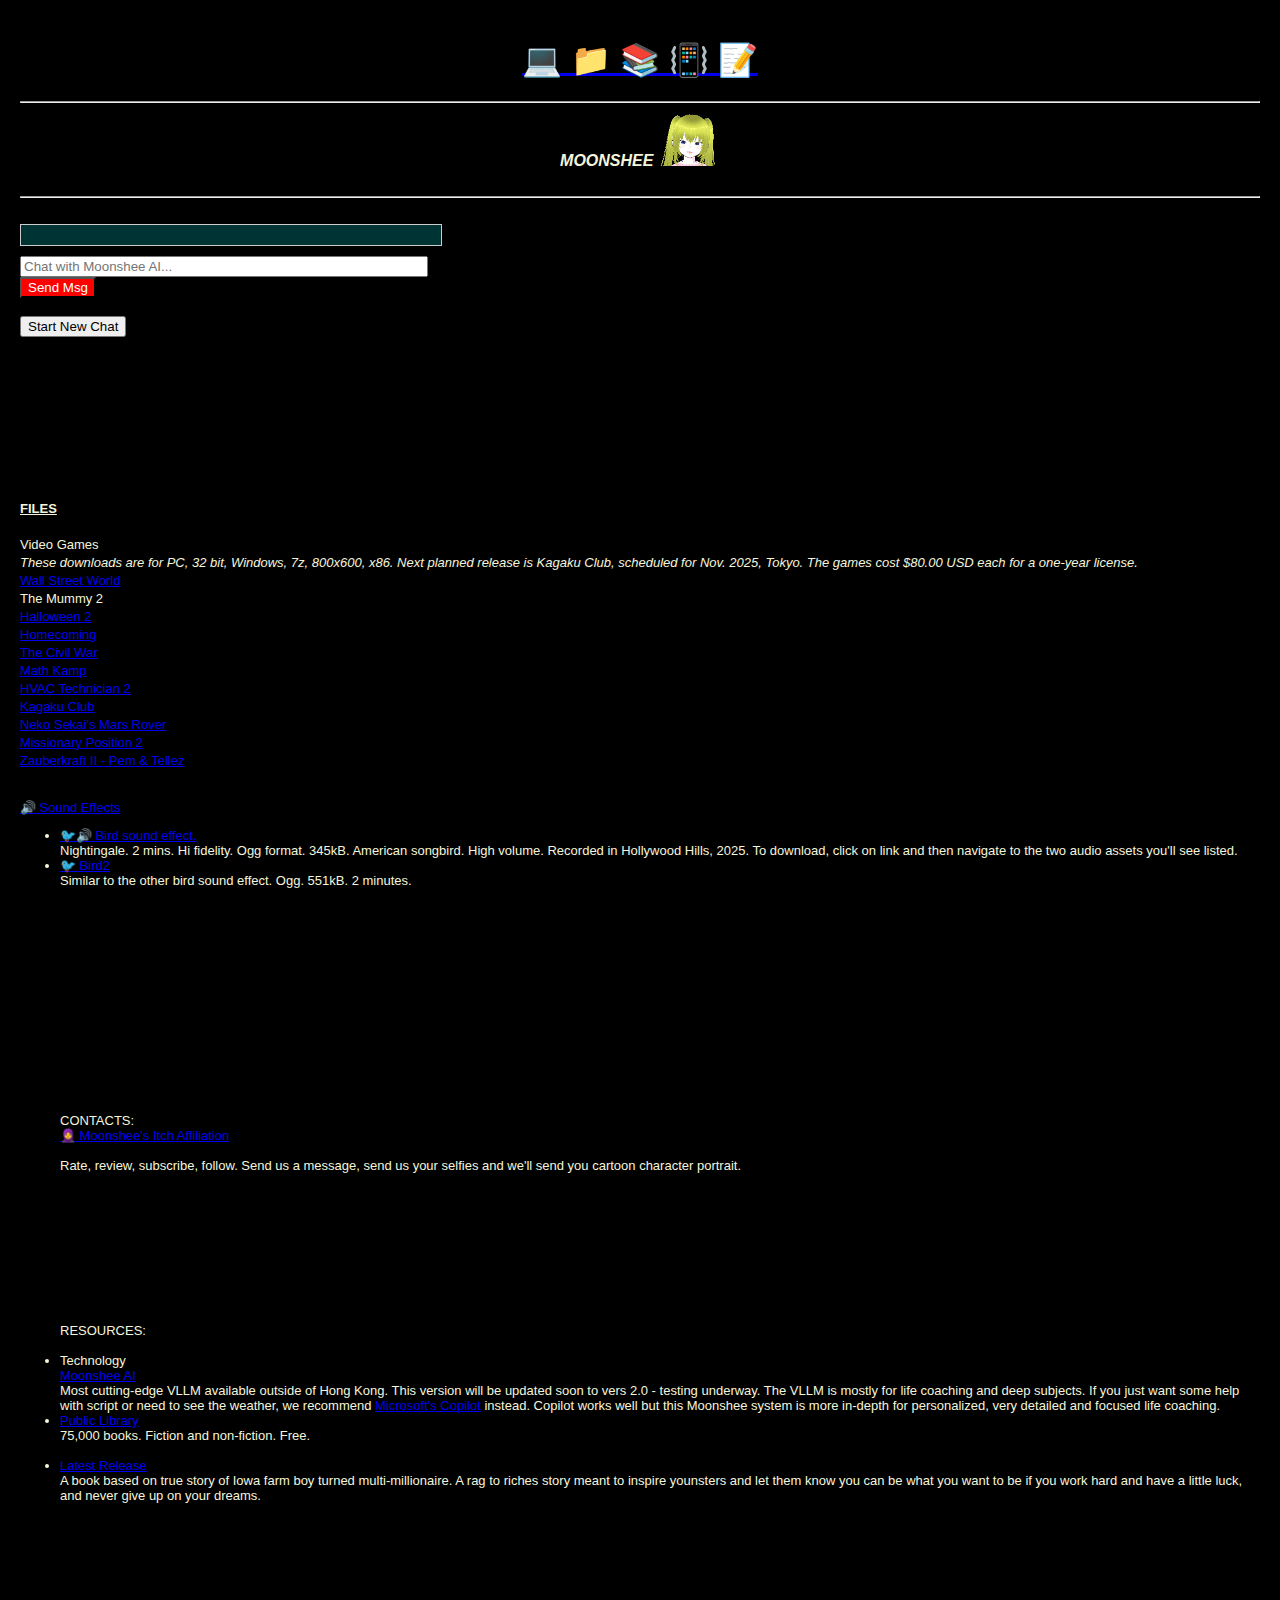
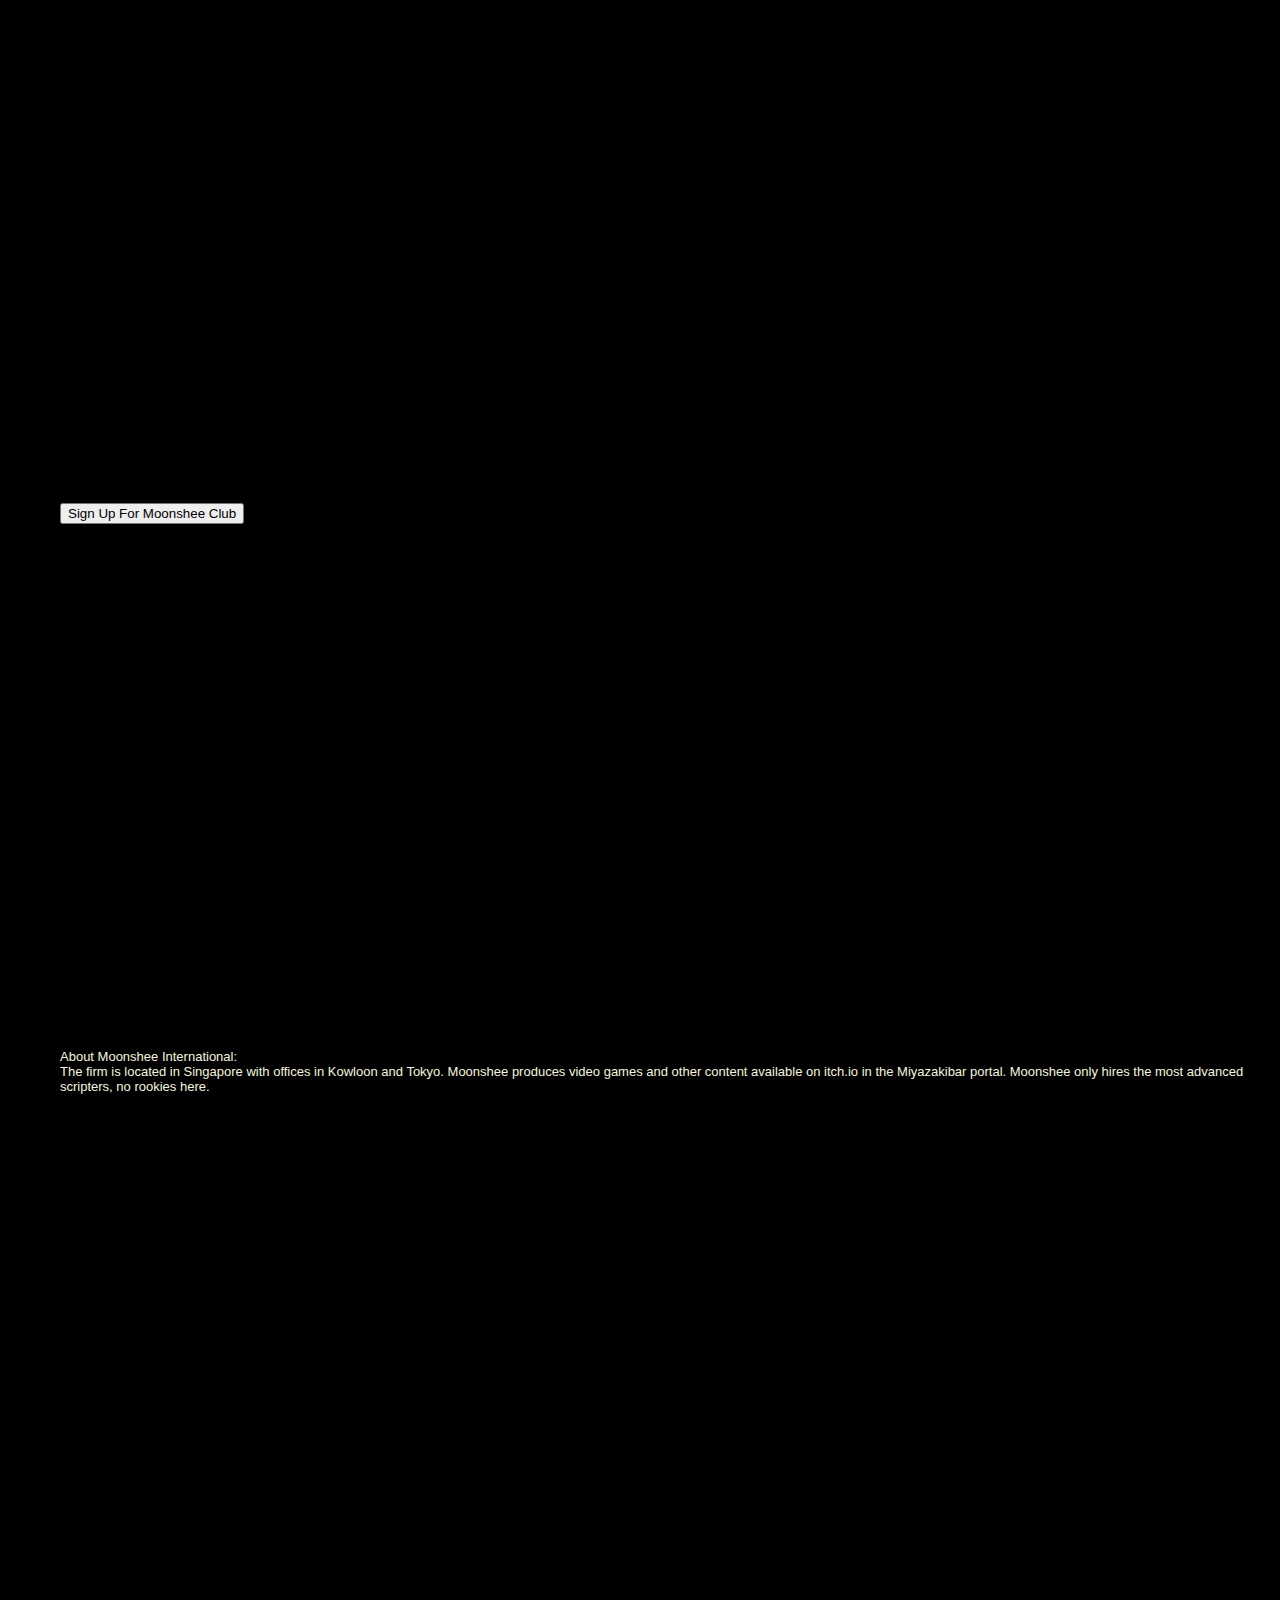
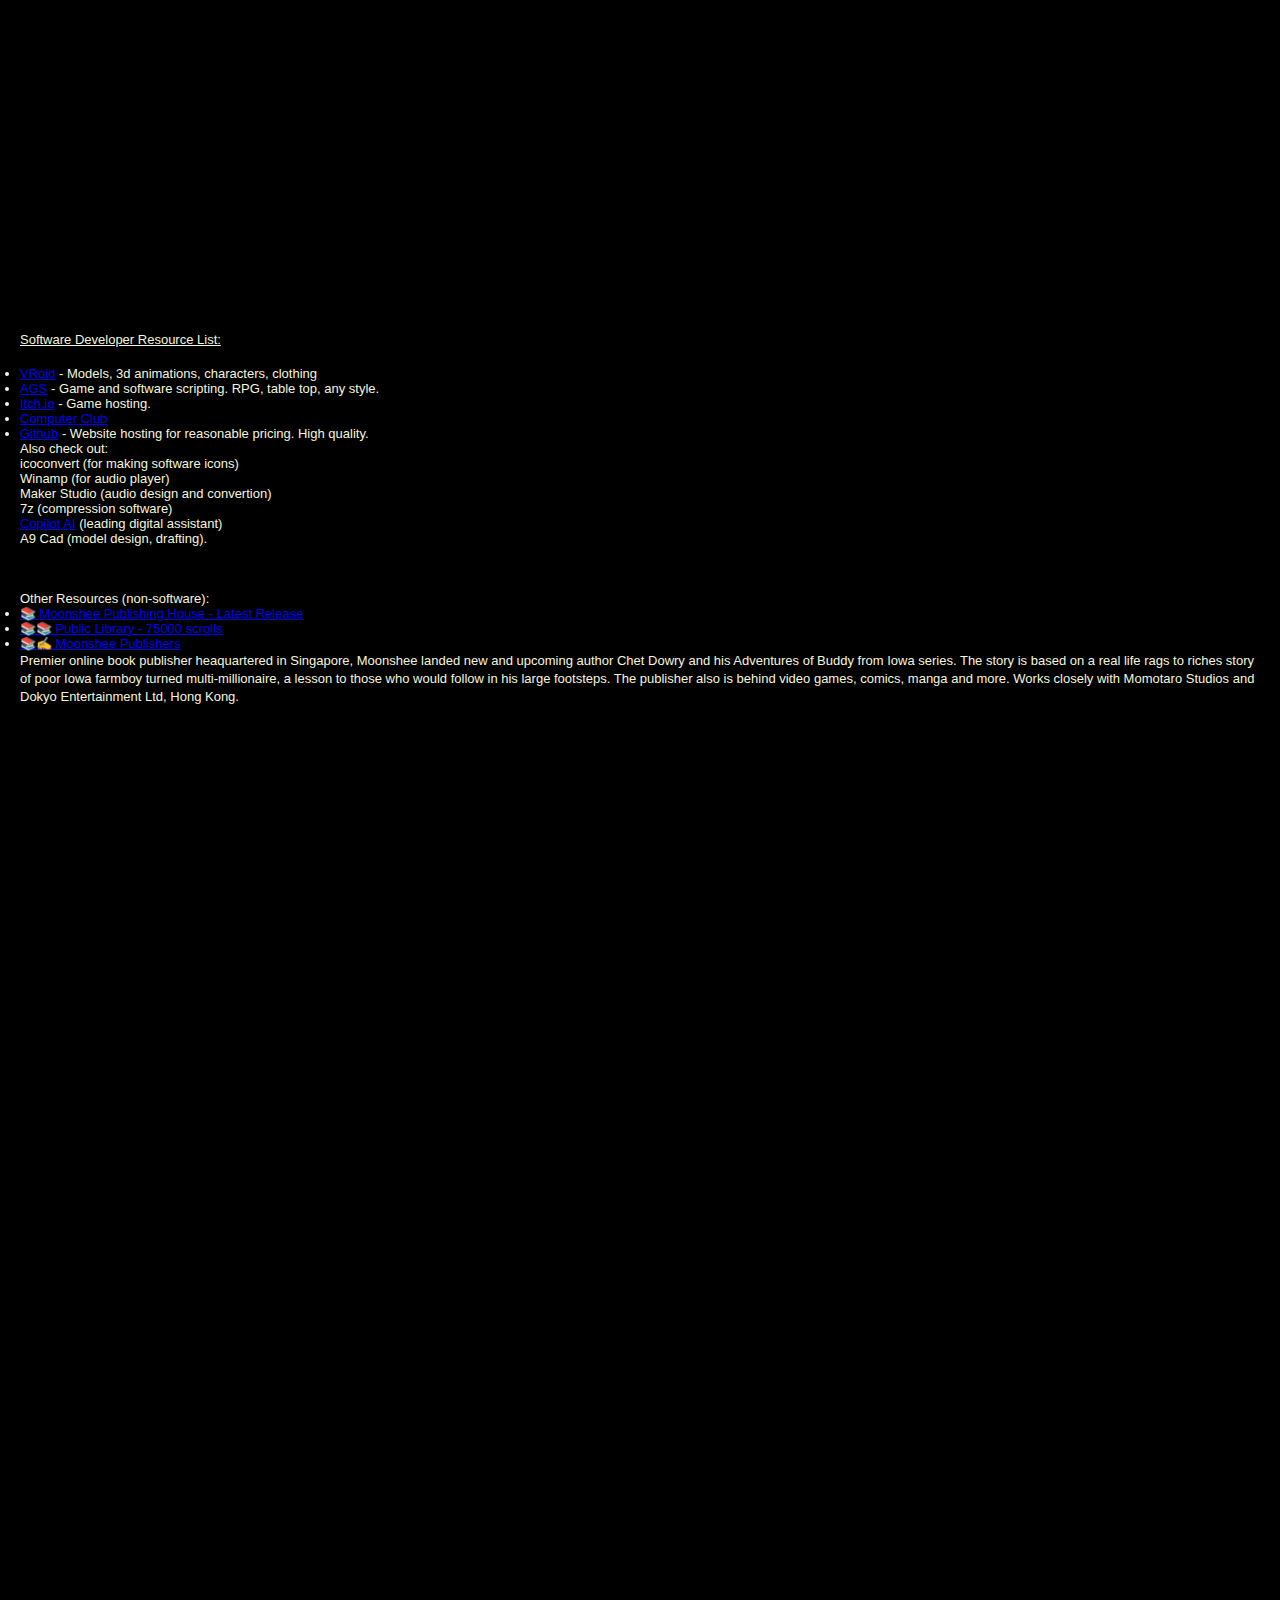
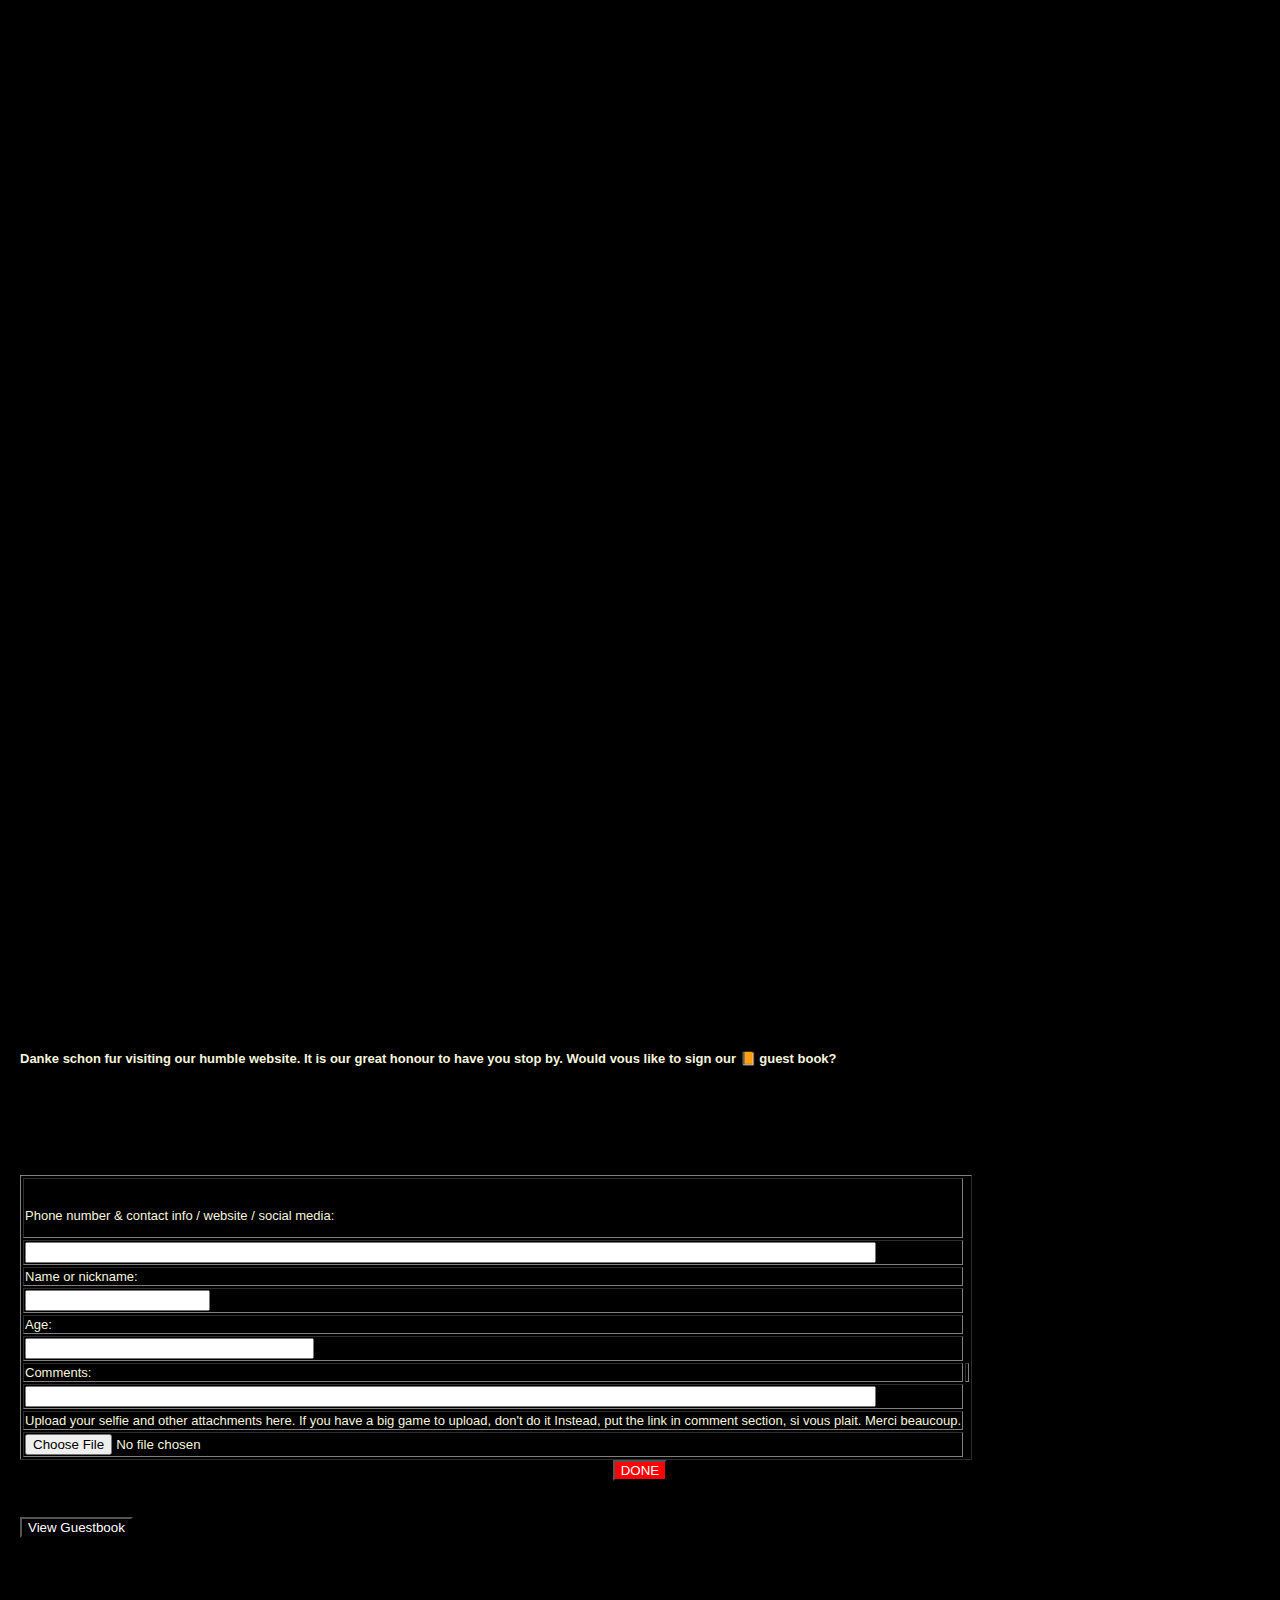
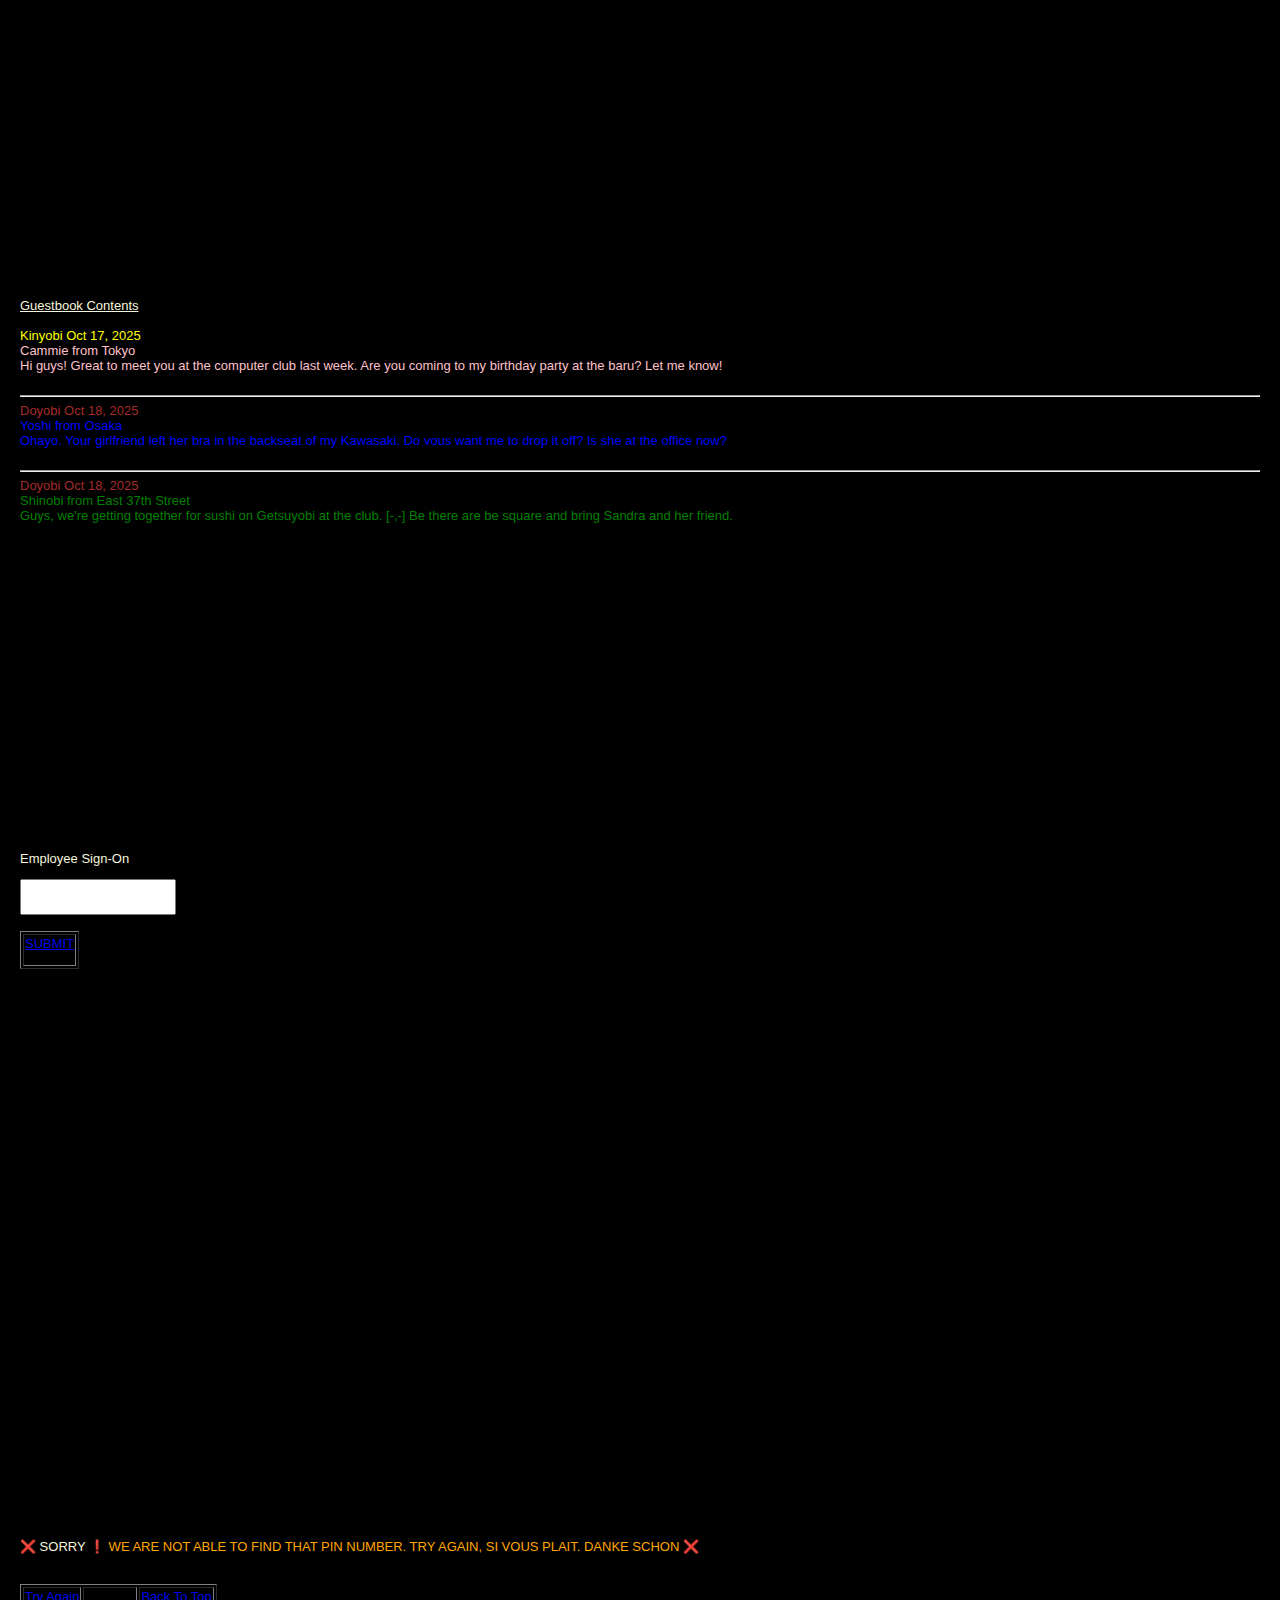
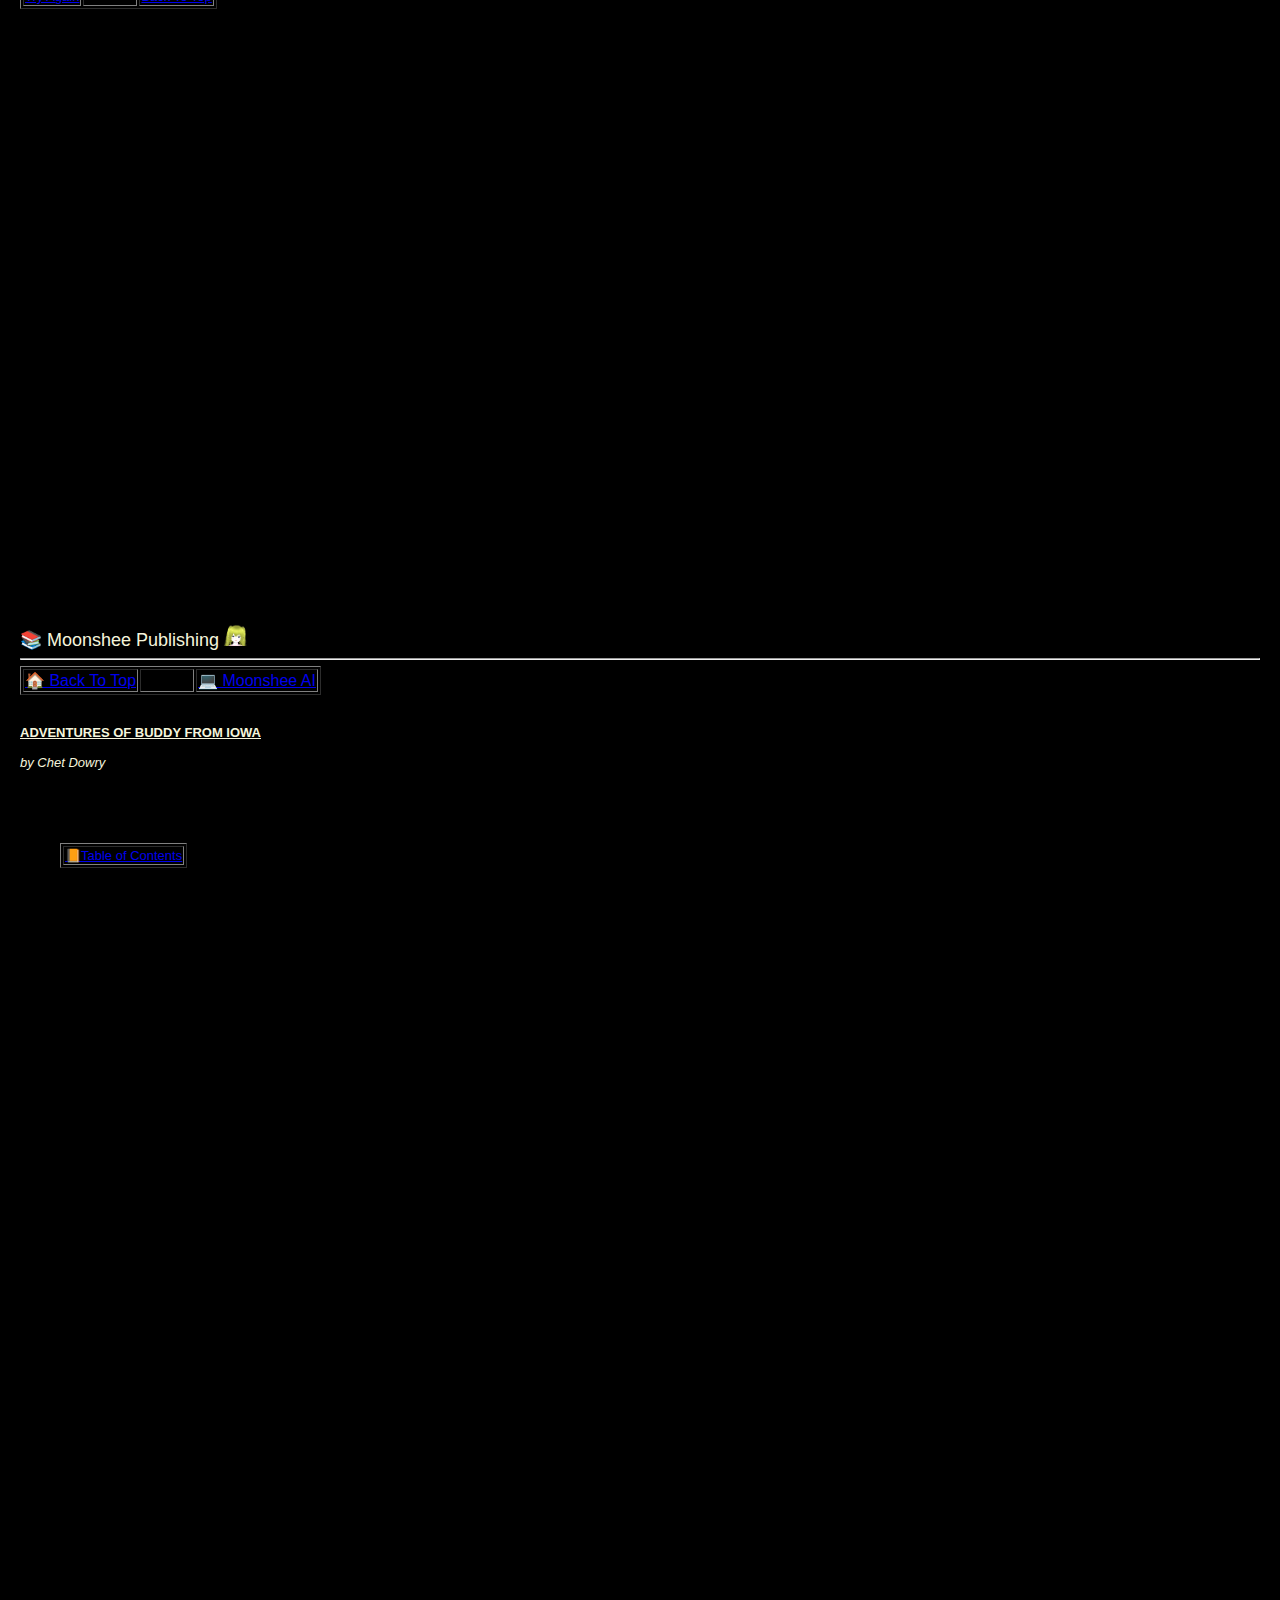
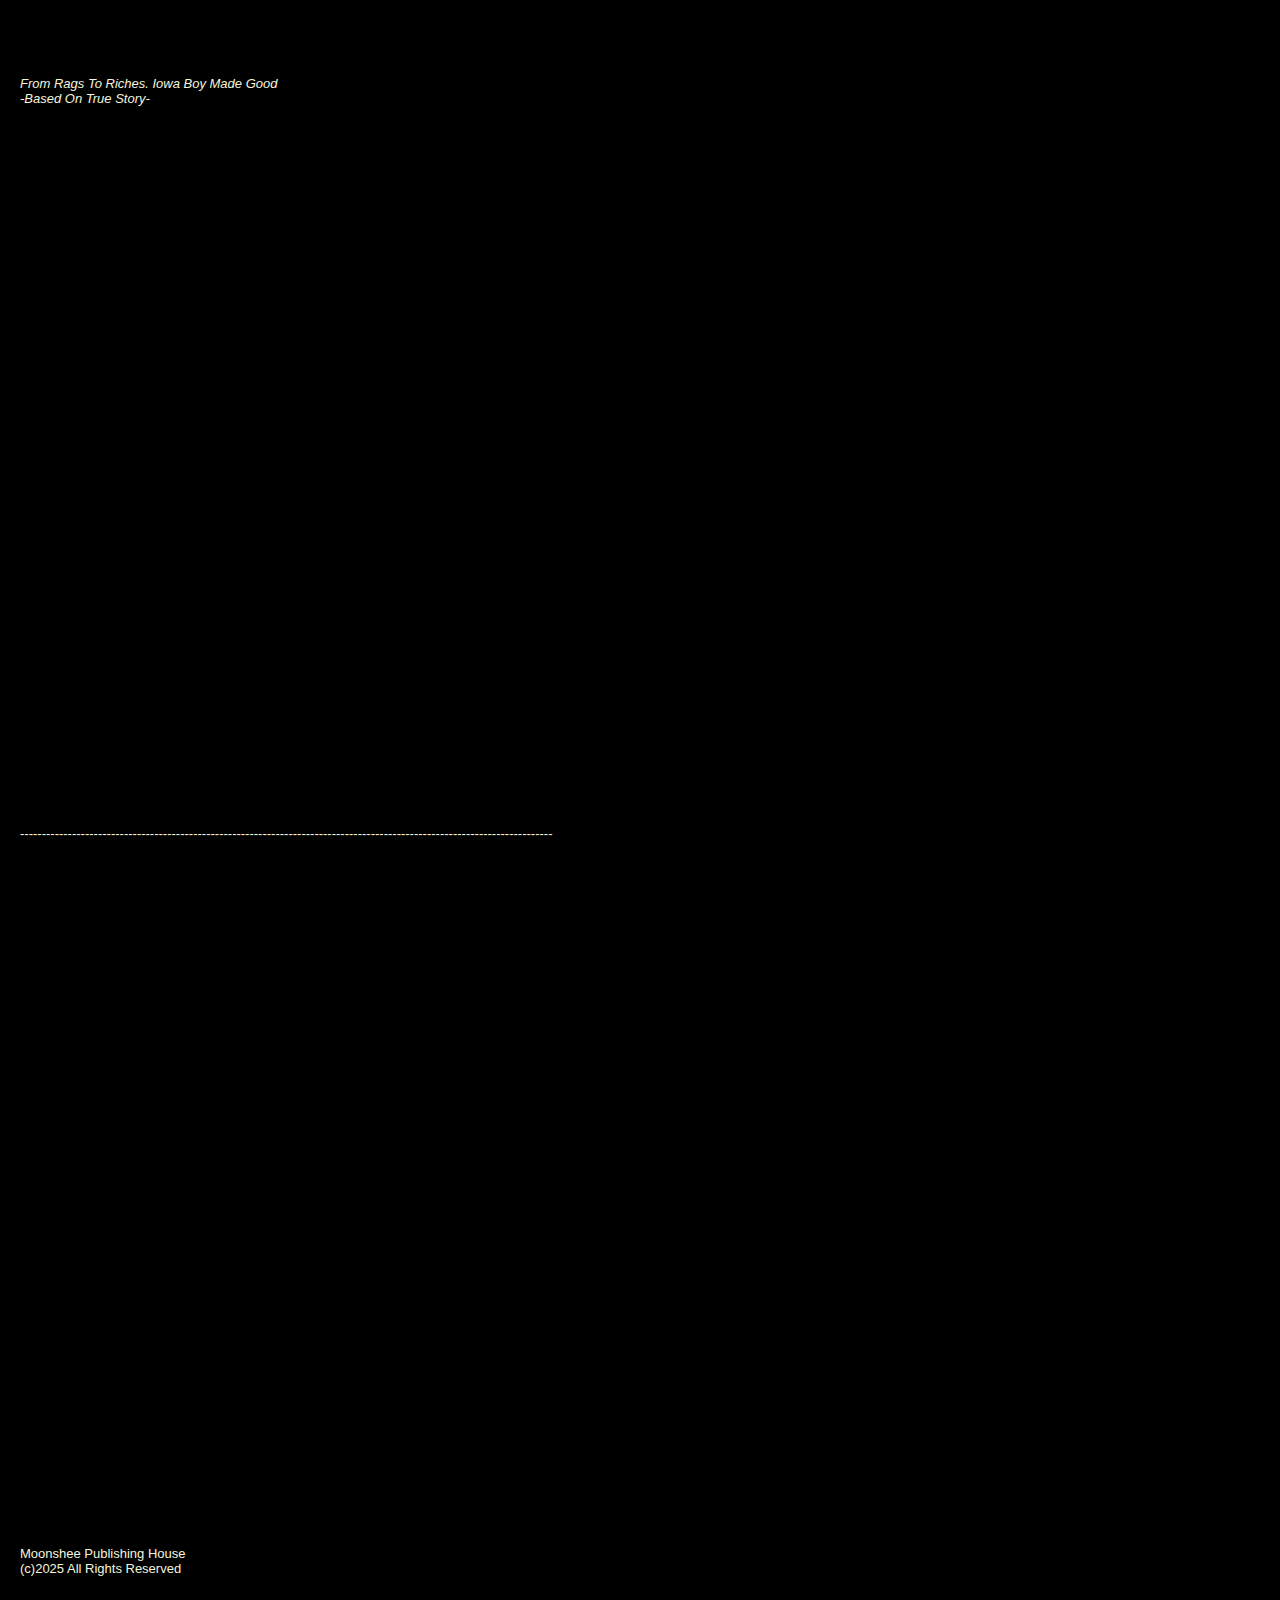
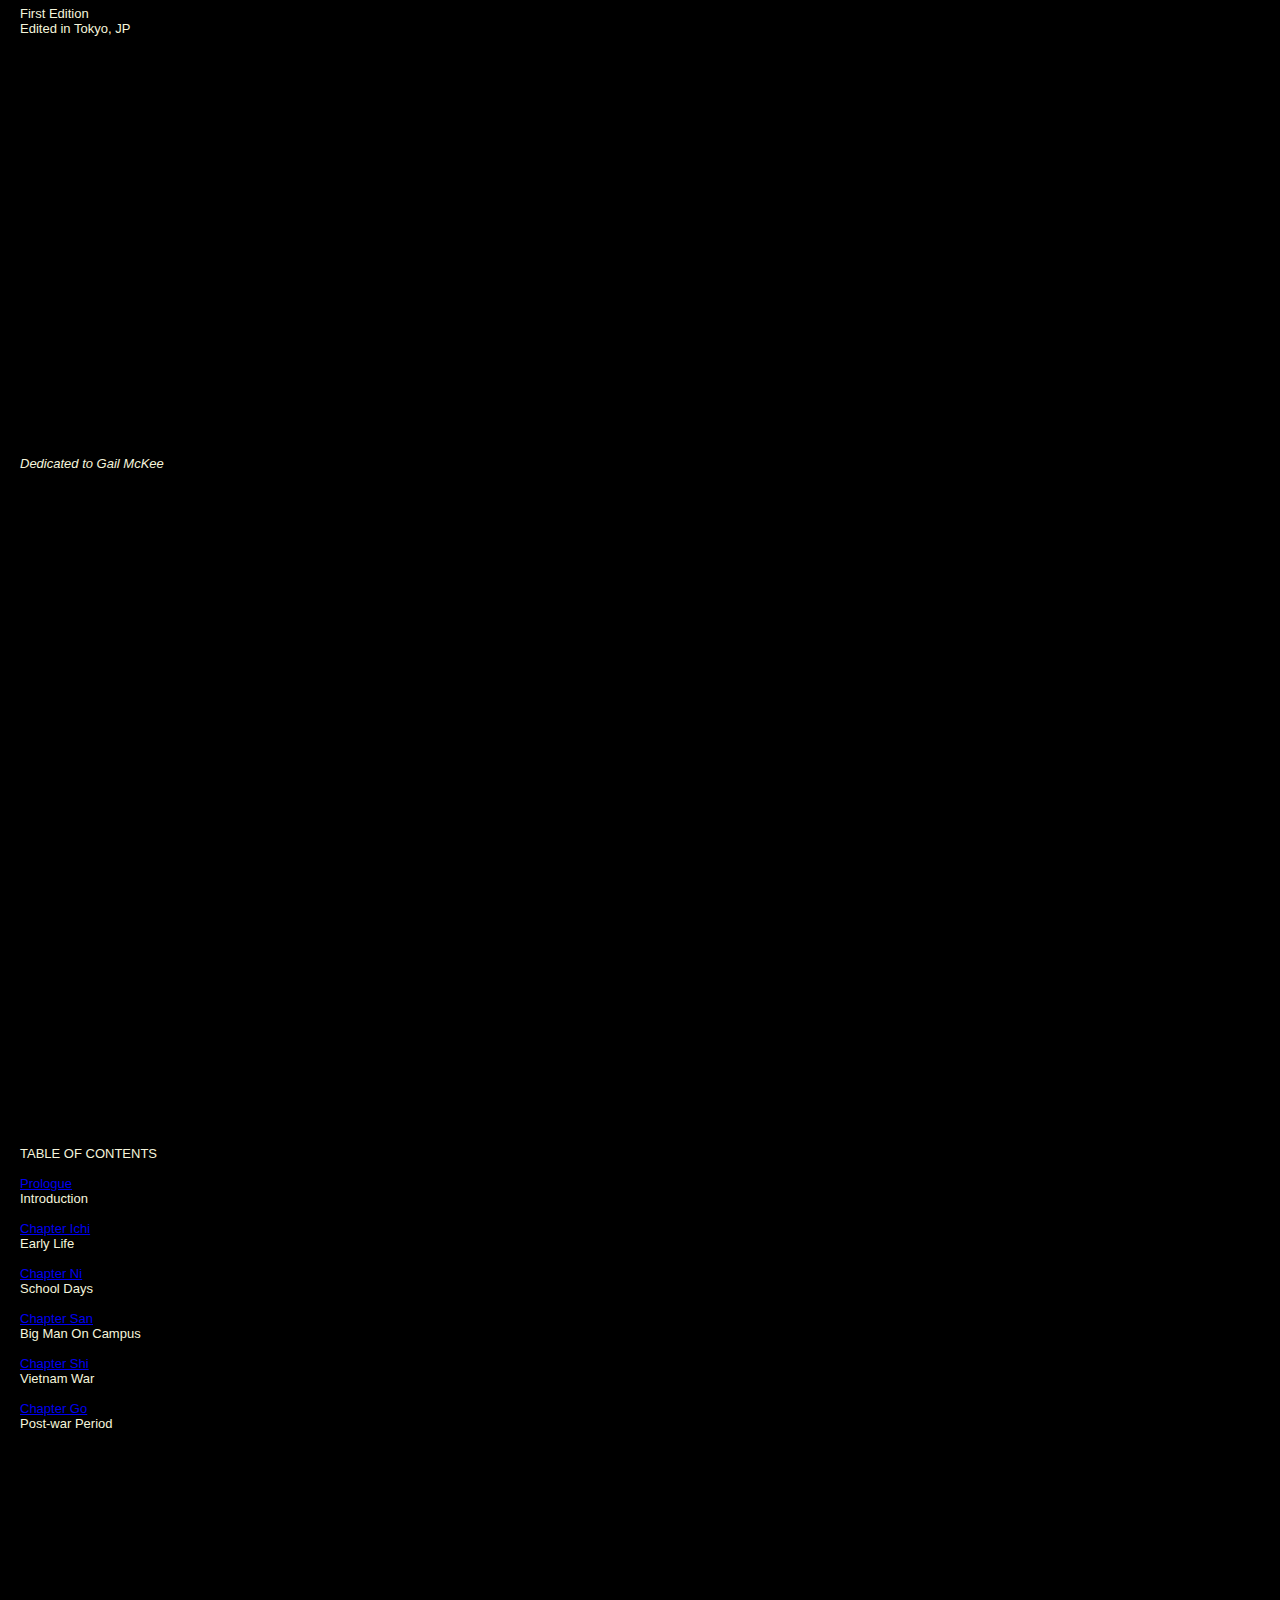
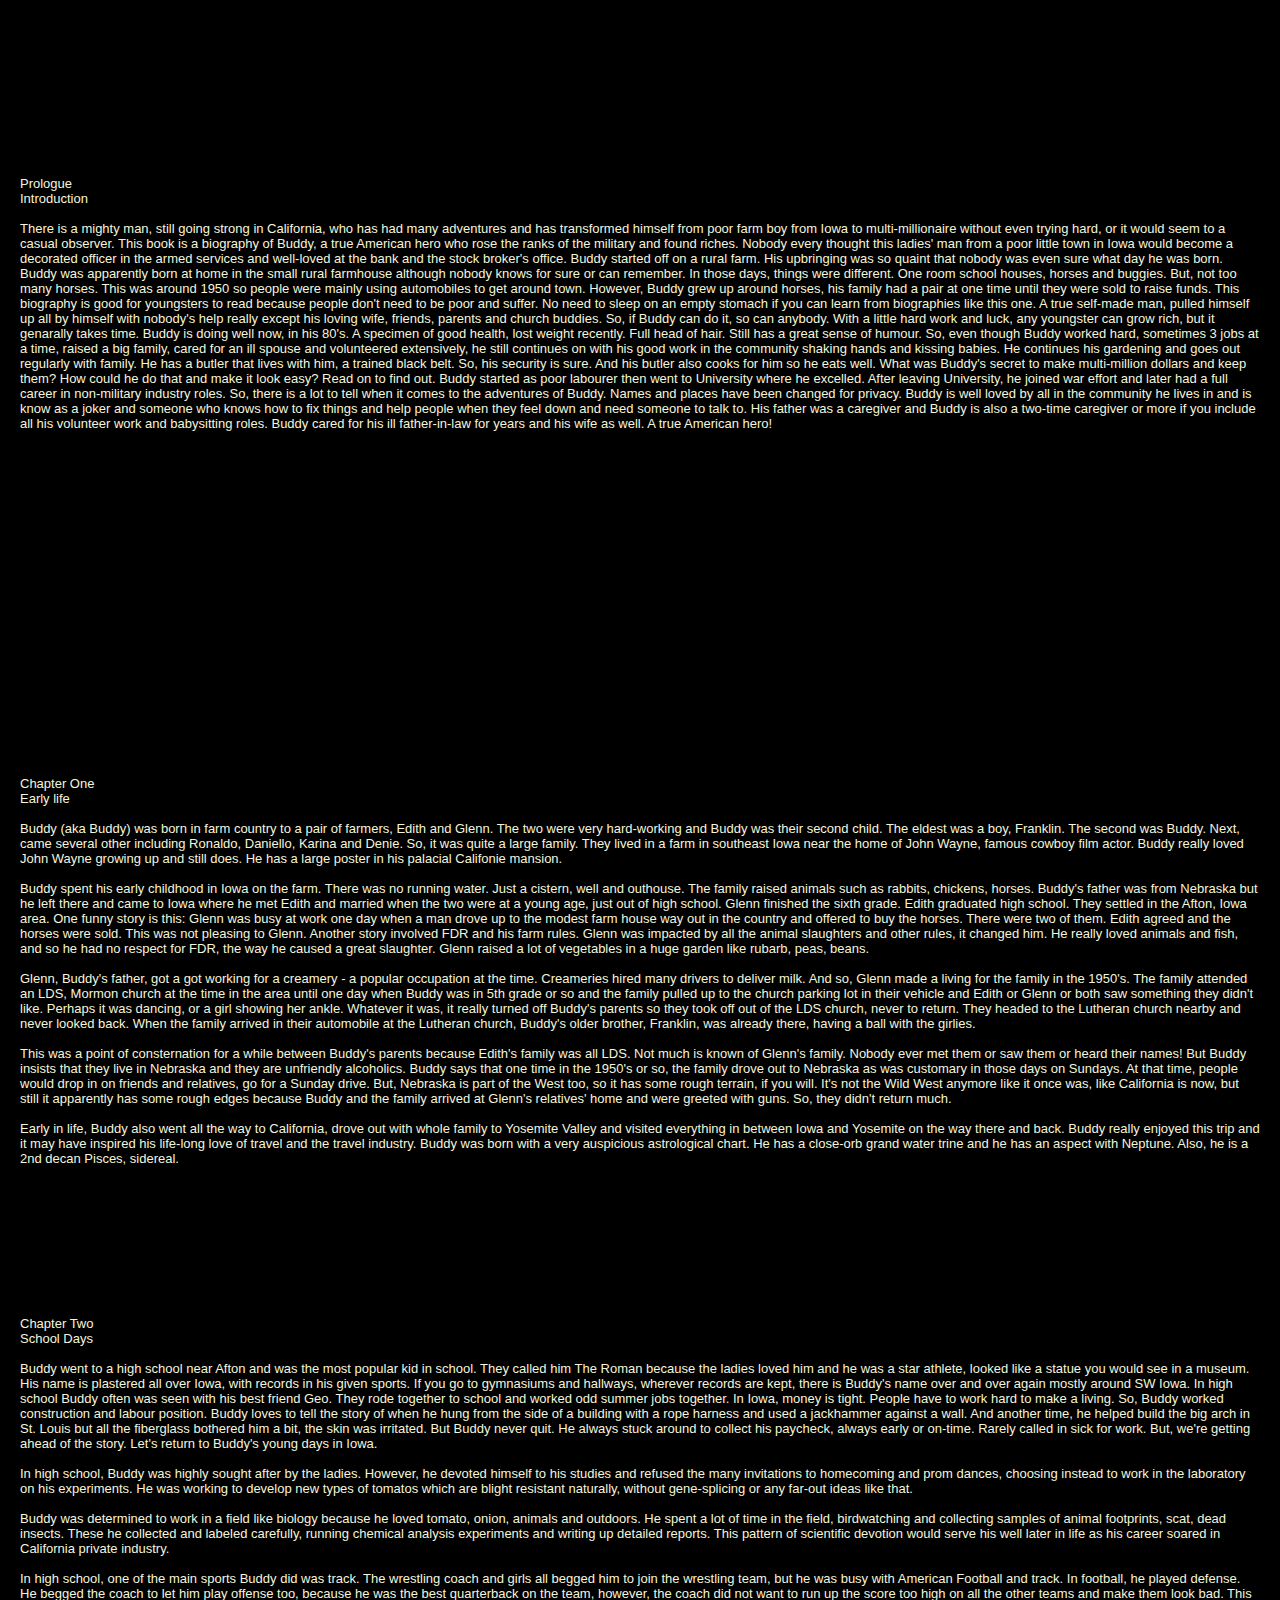
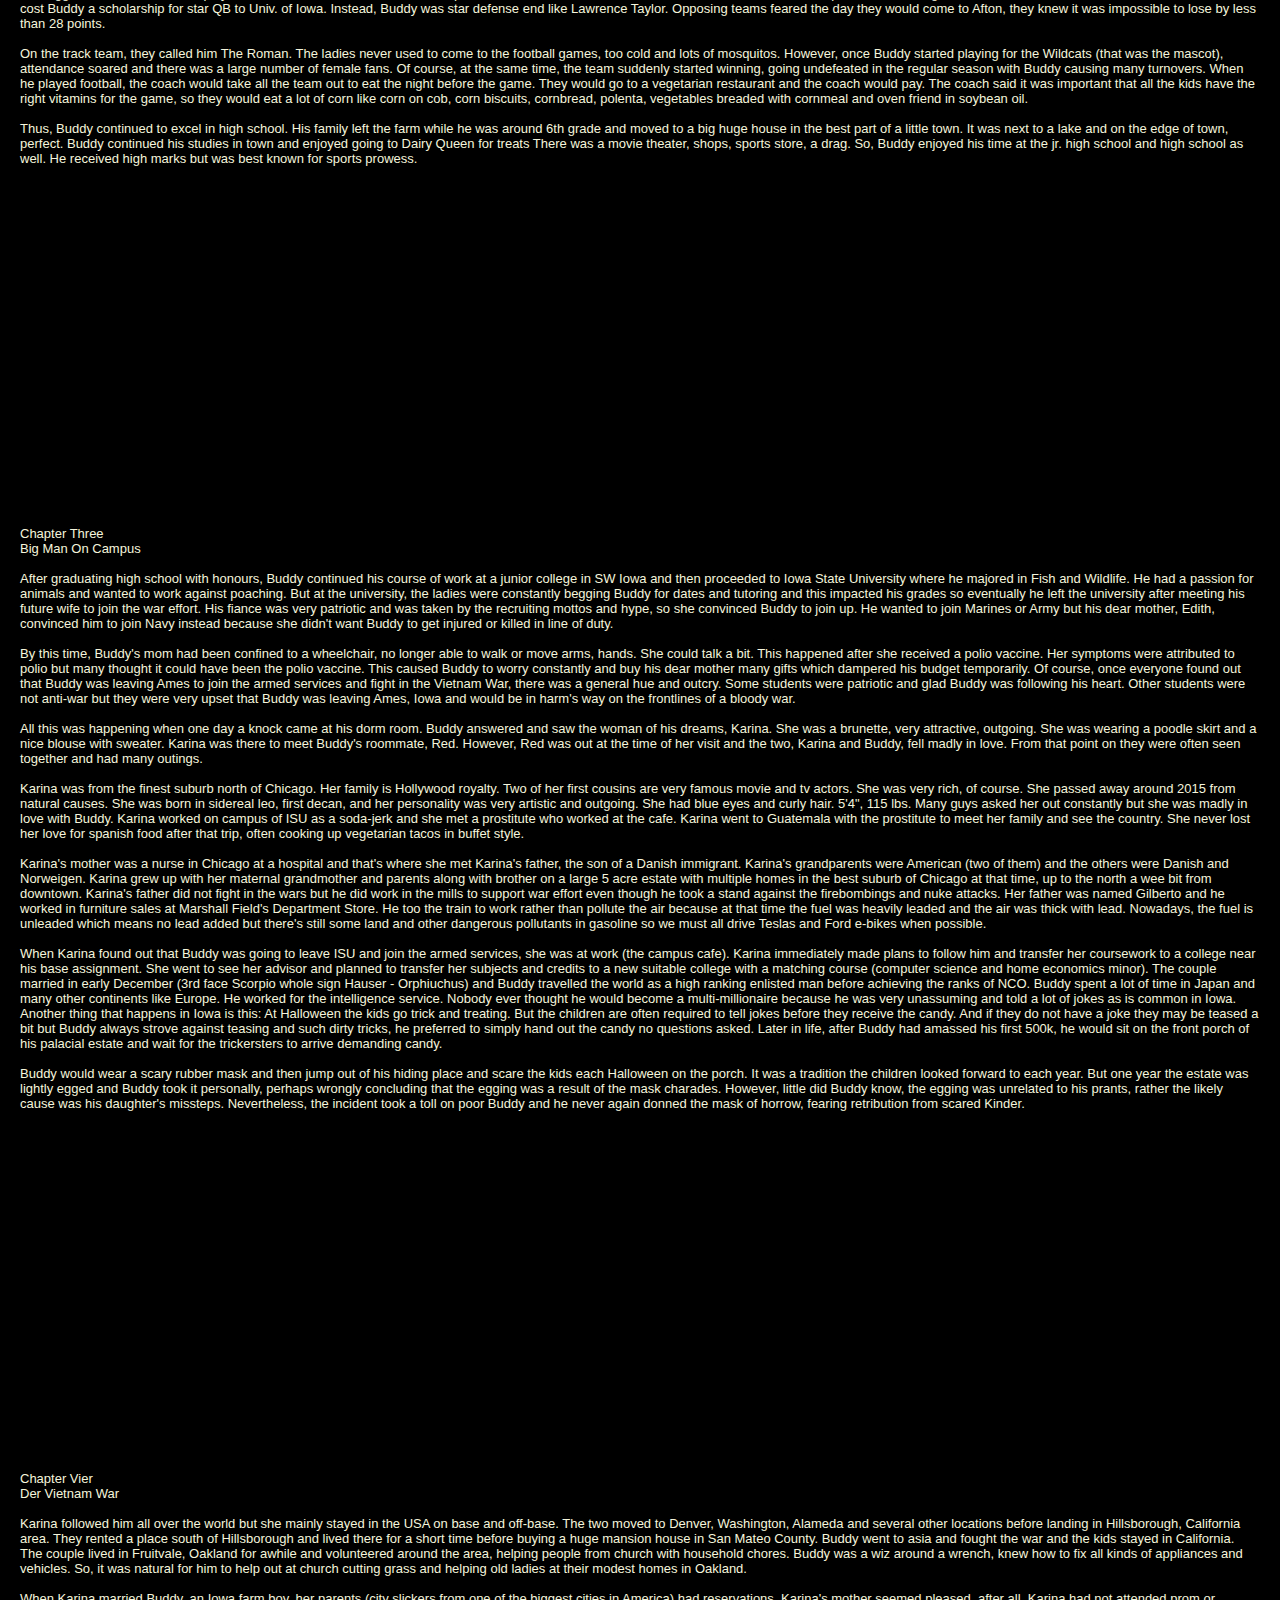
<file: index.html>
<!DOCTYPE html>
<html>
 <head>
 <meta name="description" content="Software dev resource site.">
  <meta name="keywords" content="technology">
  <meta name="author" content="Momotaro Studios">

  <meta charset="UTF-8">
  <meta name="viewport"
   content="width=device-width,initial-scale=1.0">
  <title>Moonshee
   </title>
  <link href="/style.css"
   rel="stylesheet"
   type="text/css"
   media="all">
  <style>
    body {
      font-family: sans-serif;
      background: #000;
      padding: 20px;
    }

  #chatbox {
      width: 100%;
      max-width: 400px;
      height: 50%;
	 max-height: 200px;
      border: 1px solid #ccc;
      background: #033;
	color: red;
      padding: 10px;
      overflow-y: auto;
      white-space: pre-wrap;
      line-height: 1em; /* one-line spacing */
    }
   #userInput {
      width: 100%;
      max-width: 400px;
      margin-top: 10px;
    }
  </style>

  </head>
  <body  style="background-color: black; color: beige;">
   <center>
   <h1><a href="#chatbox" title="Vegan AI" id="top">&#x1F4BB </a><a href="#files" title="Files and Misc.">&#128193 </a>
<a href="#buddy" title="New Book by Chet Dowry entitled ADVENTURES OF BUDDY FROM IOWA - A rag to riches story (based on true events) of a poor farm boy turned multi-millionaire while making it look easy and with a parade of females following his wherever he goes.  It is a biography although names and places have been changed for privacy's sake.">&#128218 </a>
 	
<a href="#contacts" title="Contacts">&#128243 </a>

<a href="#guestbook" title="Sign Guestbook">&#128221</a></h1>
	<hr>


	<font color=beige>
	<strong><em>MOONSHEE</em></strong>
	<img src="./images/image1.png" width=5% height=5%></center>
  </font>
  
  
  
  
  
  
  
  
  </center><br>
  <hr><br>

<body>
<div id="chatbox"></div>
<input type="text" id="userInput" placeholder="Chat with Moonshee AI..." />
<script>
function submitChat() {
  const input = document.getElementById("userInput");
  const chatbox = document.getElementById("chatbox");
  const userText = input.value.trim();

  if (userText !== "") {
    chatbox.textContent += `You: ${userText}\n\n`;

    if (responseIndex < responses.length) {
      chatbox.textContent += `AI: ${responses[responseIndex]}\n\n`;
      responseIndex++;
    } else {
      chatbox.textContent += `AI: No more responses queued.\n\n`;
    }

    input.value = "";
    chatbox.scrollTop = chatbox.scrollHeight;
  }
}


  const responses = [
    "Hello there! Welcome to Moonshee AI.",
    "How can I help you today?",
    "Let me know if you have any questions.",
    "Thanks for reaching out!  So, first....let me ask du a few questions, ja?",
	"Right, mate.  Well, shall we begin?   I like fortune telling.  How about du?  Fancy a reading then, old son?",
	"Well, overall and in general, 2026 is showing alignments favourable for love and sess.  Would vous not agree, sahib?  Ja, a muezzin told me and I doublechecked.  He's right!!",
	"Pisces and Cancro are coming alive, in sidereal terms, for 2026.",
	"What is your birthday?",
	"Do vous know your birth time?  What is it?",
	"Ok, and what is your sidereal moon sign and sidereal rising sign in whole Haus?",
	"You know, 3rd Haus is for communication, grade school, siblings and communication too.",
	"Do you usually go with whole Haus method?",
	"Well, I'm looking at your chart here.",
	"Are you vegetarian?  Du bist vegetarian?",
	"See these alignments?  Look at your chart.  Go ahead, pull it up on Astro-seek sidereal.",
	"Well, I strongly recommend you go vegetarian, it could help with your quest.  See your North Node here?",
	"North Node is for your mission.  But if you already finished it you might be able to head to South Node.  South Node can be sess, as in bottom of Tree of Life roots, or Kether.",
	"Any health problems?",
	"Well, you know...it might be a good idea to wear sunglasses and a hat if you go out a lot in the hot sun or if you go skiing and waterskiing.  Ja?",
	"Where are you from?",
	"Parlez-vous francais?",
	"Well, I've been doing astrologie for a long time.",
	"So, what would vous like to know?  Ask me anything, bitte.",
	"Let's talk about your future.  We look at second Haus for that, whole sign sidereal.",
	"See, your chart shows that it might be best to refrain from meat and Fisch for health reasons.",
	"If you don't believe me, just ask another astrologer.  There are astrologers on Astro-Seek who will answer questions for free.",
	"So, how about Ukrainia?  Now that there is peace in Palestine, perhaps we shall see peace in Kiev.  Because that's how mundane astrology works.  Peace in Mexico means peace in Texas quite often, in terms of astrologie.  Oui?",
	"What college do you attend?  Are you a three letter man?",
	"Have you ever considered joining a fraternity, old son?",
	"Well, this time of Jahr in Tokyo is quite nice.  We have a lot of tree leaves falling and there are big Halloween parties and sess parties, vous know sahib.",
	"Ja, I just love it when the weather cools down a bit.  So, let's talk about your North Node because it is opposite the South Node and the SN is very important.",
	"If you complete all your tasts in Malkuth, you might be able to go back to SN and that is Kether.  So, let's take a look at your chart here.",
	"Do you remember a time when things were better?  What was different for du then?",
	"Ok, that's all for now.  Let's discuss this further perhaps next week or tonight over cocktails?",
    "We will need to continue this later.  I must go now.  Sumimasen."
  ];

  let responseIndex = 0;

  const chatbox = document.getElementById("chatbox");
  const input = document.getElementById("userInput");

  input.addEventListener("keypress", function(e) {
    if (e.key === "Enter" && input.value.trim() !== "") {
      const userText = input.value.trim();
      chatbox.textContent += `You: ${userText}\n\n`;

      if (responseIndex < responses.length) {
        chatbox.textContent += `AI: ${responses[responseIndex]}\n\n`;
        responseIndex++;
      } else {
        chatbox.textContent += `AI: Check back later.  I'm busy right now.  I'm meditating.  Ohm...Ohm...ohm hlim sham shanaya namah....Hare krishna.  Krishna krishna.  Hare hare.  Rama rama.\n\n`;
      }

      input.value = "";
      chatbox.scrollTop = chatbox.scrollHeight;
    }
  });
</script>
<br>
<button onclick="submitChat()" style="background-color: red; color: white;">Send Msg</button>
<br><br>
<button onclick="location.reload()">Start New Chat</button>
<br><br><br><br><br><br><br><br><br><br>
<div id="files"></div>
<font size="2px">
  <u><strong>FILES</u></strong><br>
<br>
Video Games<br>
<em>These downloads are for PC, 32 bit, Windows, 7z, 800x600, x86.  Next planned release is Kagaku Club, scheduled for Nov. 2025, Tokyo.  The games cost $80.00 USD each for a one-year license.</em><br>
<a href="http://miyazakibar.itch.io/wall-street-world">
	Wall Street World</a><br>
	The Mummy 2<br>
	<a href="http://miyazakibar.itch.io">
	Halloween 2<br>
	Homecoming<br>
	The Civil War<br>
	Math Kamp<br>
	HVAC Technician 2<br>
	Kagaku Club<br>
	Neko Sekai's Mars Rover<br>
	Missionary Position 2<br>
	Zauberkraft II - Pem & Tellez<br><br>
   <p>&#128266 Sound Effects</p>
     <ul>
       <li id="sound"><a href="http://miyazakibar.itch.io/wall-street-world">&#128038&#128266 Bird sound effect.</a></li>
	 Nightingale. 2 mins. Hi fidelity.  Ogg format.  345kB.  American songbird. High volume.  Recorded in Hollywood Hills, 2025.  To download, click on link and then navigate to the two audio assets you'll see listed.
       <li><a href="http://miyazakibar.itch.io/wall-street-world"> &#128038 Bird2</a></li>
	Similar to the other bird sound effect.  Ogg.  551kB.  2 minutes.<br><br><br><br><br><br><br><br><br><br><br><br><br><br><br><br><div id="contacts"></div>
CONTACTS:<br>
<a href="http://miyazakibar.itch.io" title="Moonshee is working with a group of developers on Itch.io producing games and content.  Rate, review, follow and subscribe at Miyazakibar.Itch.Io">&#129493 Moonshee's Itch Affiliation</a><br><br>
Rate, review, subscribe, follow.  Send us a message, send us your selfies and we'll send you cartoon character portrait.	
<br><br><br><br><br><br><br><br><br><br><br>

RESOURCES:<br><br>
       <li>Technology</li>
	 <a href="#astro" title="Password may be required">Moonshee AI</a><br>
	Most cutting-edge VLLM available outside of Hong Kong.  This version will be updated soon to vers 2.0 - testing underway.  The VLLM is mostly for life coaching and deep subjects.  If you just want some help with script or need to see the weather, we recommend <a href="bing.com/chat">Microsoft's Copilot</a> instead.  Copilot works well but this Moonshee system is more in-depth for personalized, very detailed and focused life coaching.<br>
       <li><a href="http://gutenberg.org" title="Books a-Million">Public Library</a></li>
	75,000 books.  Fiction and non-fiction.  Free.<br><br>	
		<li><a href="#buddy" title="Amazing New Biography - Rags to Riches">Latest Release</a></li>
		  A book based on true story of Iowa farm boy turned multi-millionaire.  A rag to riches story meant to inspire younsters and let them know you can be what you want to be if you work hard and have a little luck, and never give up on your dreams.

		<br><br><br><br><br><br>
	<br><br>	
		<br><br><br><br><br><br>
	<br><br><br><br><br><br><br><br><br>
	<br><br><br><br><br><br><br><br><br>
	<br><br><br><br><br><br><br><br><br>
	
<a href="#register"><button>Sign Up For Moonshee Club</button></a>
	<br><br><br><br><br><br><br><br><br>
	<br><br><br><br><br><br><br><br><br>
	<br><br><br><br><br><br><br><br><br>
	
	<br><br><br><br><br><br><br><br><br>
	About Moonshee International:<br>
	The firm is located in Singapore with offices in Kowloon and Tokyo.  Moonshee produces video games and other content available on itch.io in the Miyazakibar portal.  Moonshee only hires the most advanced scripters, no rookies here.<br>
	<br><br><br><br><br><br><br><br><br><br><br><br><br><br><br><br><br><br>


	<!--Enter custom search bar here-->
	



	      </ul>
<br><br><br><br><br><br><br><br><br><br><br><br><br><br><br>
<br><br><br><br><br><br><br><br><br><br><br><br><br><br><br>
  <p id="resources"></p>
  <u>Software Developer Resource List:</u><br>
  <br>
  <li><a href="http://vroid.com">VRoid</a> - Models, 3d animations, characters, clothing<br>
  <li><a href="http://adventuregamestudio.co.uk">AGS</a> - Game and software scripting.  RPG, table top, any style.<br>
    <li><a href="http://itch.io">Itch.io</a> - Game hosting.<br>
	       <li><a href="../misc.html#compclub">Computer Club</a></li>	

      <li><a href="http://github.com">Github</a> - Website hosting for reasonable pricing.  High quality.<br>
      Also check out:<br>
      icoconvert (for making software icons)<br>Winamp (for audio player)<br>Maker Studio (audio design and convertion)<br>7z (compression software)<br><a href="http://bing.com/chat">Copilot AI</a> (leading digital assistant)<br>A9 Cad (model design, drafting).

<br><br><br><br>
Other Resources (non-software):<br>
		<li><a href="files/mlk.rtf" title="&#x1F4DA;">&#x1F4DA; Moonshee Publishing House - Latest Release</a></li>
         <li><a href="http://gutenberg.org" title="&#x1F4DA;">&#x1F4DA;&#x1F4DA; Public Library - 75000 scrolls</a></li>	
       <li><a href="#signon2">&#x1F4DA;&#x270D; Moonshee Publishers</a></li>
	  Premier online book publisher heaquartered in Singapore, Moonshee landed new and upcoming author Chet Dowry and his Adventures of Buddy from Iowa series.  The story is based on a real life rags to riches story of poor Iowa farmboy turned multi-millionaire, a lesson to those who would follow in his large footsteps. The publisher also is behind video games, comics, manga and more.  Works closely with Momotaro Studios and Dokyo Entertainment Ltd, Hong Kong.<br><br>	

<br><br><br><br><br><br><br><br><br><br><br>
<br><br><br><br><br><br><br><br><br><br><br><br><br><br><br>
<br><br>
	
</font><font size="2pm">
<br>
<br><br><br><br><br><br><br><br><br><br><br>
<br><br><br><br><br><br><br><br><br><br><br><br><br><br><br>

<br><br><br><br><br><br><br><br><br><br><br>
<br><br><br><br><br><br><br><br><br><br><br><br><br><br><br>
<br><br><br><br><br><br><br><br><br><br><br>
<br><br><br><br><br><br><br><br><br><br><br><br><br><br><br>
<div id="guestbook"></div>
<strong>Danke schon fur visiting our humble website.  It is our great honour to have you stop by.  Would vous like to sign our &#128217 guest book?<br>
</strong>
<table border="1"  id="register"><tr><td>
	<br>
	<label><p>
	   Phone number & contact info / website / social media:</p></td></tr><tr><td>
	   <input type="text" style="width:90%;" name="contact"></td>
	</label></tr><br><tr><td>
	<label>
	   Name or nickname:</td></tr><tr><td>
	   <input type="text" name="nom"></td>
	</label></tr><br><tr><td>
	<label>
	   Age:</td></tr><tr><td>
	   <input type="text" style="width:30%;" name="age"></td></tr>
	</label><br><tr><td>
	<label>
	   Comments:</td><td></td></tr>
	<tr><td>
	   <input type="text" style="width:90%;" name="social"></td></tr>
	</label><br><br><br>
	<tr><td>
	<label>
	   Upload your selfie and other attachments here.  If you have a big game to upload, don't do it  Instead, put the link in comment section, si vous plait.  Merci beaucoup.</td></tr><tr><td>  
	   <input type="file" name="upload">
	</label></td></tr>
	</form>
	
	</table>
	<center>
	<button type="submit"  style="background-color: red; color: white;" id="btn22">DONE</button></center>
	<br><br>
	<a href="#guestbk"><button style="background-color: black; color: white;">View Guestbook</button></a></center>
	
	<form
		action="https://formspree.io/f/mjkapgww"
		method="POST"
		enctype="multipart/form-data"
	>		
	
<br><br><br><br><br><br><br><br><br><br><br><br><br><br><br><br><br><br><br><br><br><br><br><br>
<div id="guestbk"></div>
<stong><u>Guestbook Contents</strong></u>
<br><br>
<font color="yellow">Kinyobi Oct 17, 2025</font><br>
<font color="pink">
Cammie from Tokyo<br>
Hi guys!  Great to meet you at the computer club last week.  Are you coming to my birthday party at the baru?  Let me know!<br><br>
</font>
<hr>
<font color="brown">Doyobi Oct 18, 2025</font><br>
<font color="blue">
Yoshi from Osaka<br>
Ohayo.  Your girlfriend left her bra in the backseat of my Kawasaki.  Do vous want me to drop it off?  Is she at the office now?<br><br>
</font>
<hr><font color="brown">
Doyobi Oct 18, 2025<br></font>
<font color="green">
Shinobi from East 37th Street<br>
Guys, we're getting together for sushi on Getsuyobi at the club.  [-,-]  Be there are be square and bring Sandra and her friend.<br><br>
</font>


<br><br><br><br><br><br><br><br><br><br><br><br><br><br><br><br><br><br><br><br>
<div id="signon"></div>
<p id="esignon">Employee Sign-On</p>
        <p>
	<textarea style="
		width: 150px;
		height: 30px;
		resize: none;
		font-family: monospace;
		"
		onkeydown="if(event.key === 'Enter') 					event.preventDefault();">
	</textarea>
	</p>
        <p>
	<table border="1"><tr><td>
	<a href="#emplwrong">SUBMIT</a></p></td></tr></table> 
   </td>
   </tr>
   </table>


<br><br><br><br><br><br><br><br><br><br><br><br><br><br><br><br><br><br><br><br><br><br><br><br><br><br><br><br><br><br><br><br><br><br><br><br><br><br><div id="emplwrong"></div>
<font color="red">&#x274C;</font> SORRY <font color="red">&#x2757;</font> <font color="orange">WE ARE NOT ABLE TO FIND THAT PIN NUMBER.  TRY AGAIN, SI VOUS PLAIT.  DANKE SCHON </font><font color="red">&#x274C;</font><br>
<br><br>
<table border="1"><tr><td>
<a href="#signon">Try Again</a></td><td width=50></td><td>
<a href="#top">Back To Top</a></td></tr></table>
<br><br><br><br><br><br><br><br><br><br><br><br><br><br><br><br><br><br><br><br><br><br><br><br><br><br><br><br><br><br><br><br><br><br><br><br><br><br><div id="emplwrong"></div>
	
<div id="buddy"></div><br><br><br>

   <font size="4">&#128218 Moonshee Publishing</font></center>
	<img src="images/image1.png" width=2% height=2%>   
   
	<hr>
   </tr>
   </table></a>
        <table border="1"><tr><td><font size="3"><a href="#top">&#127968 Back To Top</a></td><td width="50"></td><td>



	<a href="#top"><center><font size="3">&#x1F4BB Moonshee AI<center></a></td></tr></table>


	<br><br>
     <u><strong>ADVENTURES OF BUDDY FROM IOWA</strong></u><br><br> <em>by Chet Dowry</em>
     <ul>
<br><br><br><br>
	<a href="#contents"><table border="1"><tr><td>&#128217Table of Contents</td></tr></table></a>
<br><br><br><br>
<br><br><br><br>
<br><br><br><br>
<br><br><br><br>
<br><br><br><br>
<br><br><br><br>

      </ul>
    </th>
   </tr>
	</table>

	</center>

<br><br><br><br><br>







<br><br><br><br>
<br><br><br><br>
<br><br><br><br>
<br><br><br><br>
<br><br><br><br>
<br><br><br><br>








				<em>From Rags To Riches. Iowa Boy Made Good<br>
					-Based On True Story-</em><br>

<br><br><br><br>
<br><br><br><br>
<br><br><br><br>
<br><br><br><br>
<br><br><br><br>
<br><br><br><br>
<br><br><br><br>
<br><br><br><br>
<br><br><br><br>
<br><br><br><br>
<br><br><br><br>
<br><br><br><br>














---------------------------------------------------------------------------------------------------------------------------

<br><br><br><br>
<br><br><br><br>
<br><br><br><br>
<br><br><br><br>
<br><br><br><br>
<br><br><br><br>
<br><br><br><br>
<br><br><br><br>
<br><br><br><br>
<br><br><br><br>
<br><br><br><br>
<br><br><br><br>





Moonshee Publishing House<br>
(c)2025 All Rights Reserved<br><br><br>

First Edition<br>
Edited in Tokyo, JP<br>
<br><br><br><br>
<br><br><br><br>
<br><br><br><br>
<br><br><br><br>
<br><br><br><br>
<br><br><br><br>
<br><br><br><br>
<em>Dedicated to Gail McKee</em>
<br><br><br><br>
<br><br><br><br>
<br><br><br><br>
<br><br><br><br>
<br><br><br><br>
<br><br><br><br>
<br><br><br><br>
<br><br><br><br>
<br><br><br><br>
<br><br><br><br>
<br><br><br><br>
<div id="contents"></div>
<br><br>
TABLE OF CONTENTS<br><br>
<a href="#prologue">Prologue</a><br>
Introduction<br><br>
<a href="#chapone" title="Chapter One">Chapter Ichi</a><br>
Early Life<br><br>
<a href="#chaptwo" title="Chapter Two">Chapter Ni</a><br>
School Days<br><br>
<a href="#chap3" title="Chapter Three">Chapter San</a><br>
Big Man On Campus<br><br>
<a href="#chap4" title="Chapter Four">Chapter Shi</a><br>
Vietnam War<br><br>
<a href="#chap5" title="Chapter Five">
Chapter Go</a><br>
Post-war Period<br><br><br><br><br><br><br><br><br><br><br><br><br><br><br><br><br><br><br><br><br><br><br><br>

<div id="prologue"></div>
Prologue<br>
Introduction<br><br>
There is a mighty man, still going strong in California, who has had many adventures and has transformed himself from poor farm boy from Iowa to multi-millionaire without even trying hard, or it would seem to a casual observer.  This book is a biography of Buddy, a true American hero who rose the ranks of the military and found riches.  Nobody every thought this ladies' man from a poor little town in Iowa would become a decorated officer in the armed services and well-loved at the bank and the stock broker's office.
Buddy started off on a rural farm.  His upbringing was so quaint that nobody was even sure what day he was born.  Buddy was apparently born at home in the small rural farmhouse although nobody knows for sure or can remember.  In those days, things were different.  One room school houses, horses and buggies.  But, not too many horses.  This was around 1950 so people were mainly using automobiles to get around town.  However, Buddy grew up around horses, his family had a pair at one time until they were sold to raise funds.
This biography is good for youngsters to read because people don't need to be poor and suffer.  No need to sleep on an empty stomach if you can learn from biographies like this one.  A true self-made man, pulled himself up all by himself with nobody's help really except his loving wife, friends, parents and church buddies.  So, if Buddy can do it, so can anybody.  With a little hard work and luck, any youngster can grow rich, but it genarally takes time.

Buddy is doing well now, in his 80's.  A specimen of good health, lost weight recently.  Full head of hair.  Still has a great sense of humour.  So, even though Buddy worked hard, sometimes 3 jobs at a time, raised a big family, cared for an ill spouse and volunteered extensively, he still continues on with his good work in the community shaking hands and kissing babies.  He continues his gardening and goes out regularly with family.  He has a butler that lives with him, a trained black belt.  So, his security is sure.  And his butler also cooks for him so he eats well.
What was Buddy's secret to make multi-million dollars and keep them?  How could he do that and make it look easy?  Read on to find out.  Buddy started as poor labourer then went to University where he excelled.  After leaving University, he joined war effort and later had a full career in non-military industry roles.  So, there is a lot to tell when it comes to the adventures of Buddy.  Names and places have been changed for privacy.  Buddy is well loved by all in the community he lives in and is know as a joker and someone who knows how to fix things and help people when they feel down and need someone to talk to.  His father was a caregiver and Buddy is also a two-time caregiver or more if you include all his volunteer work and babysitting roles.  Buddy cared for his ill father-in-law for years and his wife as well.  A true American hero!
<br><br><br><br><br><br><br><br><br><br><br><br><br><br><br><br><br><br><br><br><br><br><br><br>

<div id="chapone"></div>
Chapter One<br>
Early life<br><br>

Buddy (aka Buddy) was born in farm country to a pair of farmers, Edith and Glenn.  The two were very hard-working and Buddy was their second child.  The eldest was a boy, Franklin.  The second was Buddy.  Next, came several other including Ronaldo, Daniello, Karina and Denie.  So, it was quite a large family.  They lived in a farm in southeast Iowa near the home of John Wayne, famous cowboy film actor.   Buddy really loved John Wayne growing up and still does.  He has a large poster in his palacial Califonie mansion.<br><br>
Buddy spent his early childhood in Iowa on the farm.  There was no running water.  Just a cistern, well and outhouse.  The family raised animals such as rabbits, chickens, horses.  Buddy's father was from Nebraska but he left there and came to Iowa where he met Edith and married when the two were at a young age, just out of high school.  Glenn finished the sixth grade.  Edith graduated high school.  They settled in the Afton, Iowa area.  One funny story is this:  Glenn was busy at work one day when a man drove up to the modest farm house way out in the country and offered to buy the horses.  There were two of them.  Edith agreed and the horses were sold. This was not pleasing to Glenn.  Another story involved FDR and his farm rules.  Glenn was impacted by all the animal slaughters and other rules, it changed him.  He really loved animals and fish, and so he had no respect for FDR, the way he caused a great slaughter.  Glenn raised a lot of vegetables in a huge garden like rubarb, peas, beans.<br><br>

Glenn, Buddy's father, got a got working for a creamery - a popular occupation at the time.  Creameries hired many drivers to deliver milk.  And so, Glenn made a living for the family in the 1950's.  The family attended an LDS, Mormon church at the time in the area until one day when Buddy was in 5th grade or so and the family pulled up to the church parking lot in their vehicle and Edith or Glenn or both saw something they didn't like.  Perhaps it was dancing, or a girl showing her ankle.  Whatever it was, it really turned off Buddy's parents so they took off out of the LDS church, never to return.  They headed to the Lutheran church nearby and never looked back.  When the family arrived in their automobile at the Lutheran church, Buddy's older brother, Franklin, was already there, having a ball with the girlies.<br><br>
This was a point of consternation for a while between Buddy's parents because Edith's family was all LDS.  Not much is known of Glenn's family.  Nobody ever met them or saw them or heard their names!  But Buddy insists that they live in Nebraska and they are unfriendly alcoholics.  Buddy says that one time in the 1950's or so, the family drove out to Nebraska as was customary in those days on Sundays.  At that time, people would drop in on friends and relatives, go for a Sunday drive.  But, Nebraska is part of the West too, so it has some rough terrain, if you will.  It's not the Wild West anymore like it once was, like California is now, but still it apparently has some rough edges because Buddy and the family arrived at Glenn's relatives' home and were greeted with guns.  So, they didn't return much.<br><br>

Early in life, Buddy also went all the way to California, drove out with whole family to Yosemite Valley and visited everything in between Iowa and Yosemite on the way there and back.  Buddy really enjoyed this trip and it may have inspired his life-long love of travel and the travel industry.  Buddy was born with a very auspicious astrological chart.  He has a close-orb grand water trine and he has an aspect with Neptune.  Also, he is a 2nd decan Pisces, sidereal.<br><br><br><br><br><br><br><br><br><br><br>
  <div id="chaptwo"></div>
Chapter Two<br>
School Days<br><br>

Buddy went to a high school near Afton and was the most popular kid in school.  They called him The Roman because the ladies loved him and he was a star athlete, looked like a statue you would see in a museum.  His name is plastered all over Iowa, with records in his given sports.  If you go to gymnasiums and hallways, wherever records are kept, there is Buddy's name over and over again mostly around SW Iowa.  In high school Buddy often was seen with his best friend Geo.  They rode together to school and worked odd summer jobs together.  In Iowa, money is tight.  People have to work hard to make a living.  So, Buddy worked construction and labour position.  Buddy loves to tell the story of when he hung from the side of a building with a rope harness and used a jackhammer against a wall.  And another time, he helped build the big arch in St. Louis but all the fiberglass bothered him a bit, the skin was irritated.   But Buddy never quit.  He always stuck around to collect his paycheck, always early or on-time.  Rarely called in sick for work.  But, we're getting ahead of the story.  Let's return to Buddy's young days in Iowa.<br><br>

In high school, Buddy was highly sought after by the ladies.  However, he devoted himself to his studies and refused the many invitations to homecoming and prom dances, choosing instead to work in the laboratory on his experiments.  He was working to develop new types of tomatos which are blight resistant naturally, without gene-splicing or any far-out ideas like that.<br><br>

Buddy was determined to work in a field like biology because he loved tomato, onion, animals and outdoors.  He spent a lot of time in the field, birdwatching and collecting samples of animal footprints, scat, dead insects.  These he collected and labeled carefully, running chemical analysis experiments and writing up detailed reports.  This pattern of scientific devotion would serve his well later in life as his career soared in California private industry.<br><br>

In high school, one of the main sports Buddy did was track.  The wrestling coach and girls all begged him to join the wrestling team, but he was busy with American Football and track.  In football, he played defense.  He begged the coach to let him play offense too, because he was the best quarterback on the team, however, the coach did not want to run up the score too high on all the other teams and make them look bad.  This cost Buddy a scholarship for star QB to Univ. of Iowa.  Instead, Buddy was star defense end like Lawrence Taylor.  Opposing teams feared the day they would come to Afton, they knew it was impossible to lose by less than 28 points.<br><br>
On the track team, they called him The Roman.  The ladies never used to come to the football games, too cold and lots of mosquitos.  However, once Buddy started playing for the Wildcats (that was the mascot), attendance soared and there was a large number of female fans.  Of course, at the same time, the team suddenly started winning, going undefeated in the regular season with Buddy causing many turnovers.  When he played football, the coach would take all the team out to eat the night before the game.  They would go to a vegetarian restaurant and the coach would pay.  The coach said it was important that all the kids have the right vitamins for the game, so they would eat a lot of corn like corn on cob, corn biscuits, cornbread, polenta, vegetables breaded with cornmeal and oven friend in soybean oil.<br><br>
Thus, Buddy continued to excel in high school.  His family left the farm while he was around 6th grade and moved to a big huge house in the best part of a little town.  It was next to a lake and on the edge of town, perfect.  Buddy continued his studies in town and enjoyed going to Dairy Queen for treats  There was a movie theater, shops, sports store, a drag.  So, Buddy enjoyed his time at the jr. high school and high school as well.  He received high marks but was best known for sports prowess.<br><br>
<br><br><br><br><br><br><br><br><br><br><br><br><br><br><br><br><br><br><br><br><br><br><br>
<div id="chap3"></div>
Chapter Three<br>
Big Man On Campus<br><br>

After graduating high school with honours, Buddy continued his course of work at a junior college in SW Iowa and then proceeded to Iowa State University where he majored in Fish and Wildlife.  He had a passion for animals and wanted to work against poaching.  But at the university, the ladies were constantly begging Buddy for dates and tutoring and this impacted his grades so eventually he left the university after meeting his future wife to join the war effort.  His fiance was very patriotic and was taken by the recruiting mottos and hype, so she convinced Buddy to join up.  He wanted to join Marines or Army but his dear mother, Edith, convinced him to join Navy instead because she didn't want Buddy to get injured or killed in line of duty.<br><br> 

By this time, Buddy's mom had been confined to a wheelchair, no longer able to walk or move arms, hands.  She could talk a bit.  This happened after she received a polio vaccine.  Her symptoms were attributed to polio but many thought it could have been the polio vaccine.  This caused Buddy to worry constantly and buy his dear mother many gifts which dampered his budget temporarily.  Of course, once everyone found out that Buddy was leaving Ames to join the armed services and fight in the Vietnam War, there was a general hue and outcry.  Some students were patriotic and glad Buddy was following his heart.  Other students were not anti-war but they were very upset that Buddy was leaving Ames, Iowa and would be in harm's way on the frontlines of a bloody war.<br><br>
All this was happening when one day a knock came at his dorm room.  Buddy answered and saw the woman of his dreams, Karina.  She was a brunette, very attractive, outgoing.  She was wearing a poodle skirt and a nice blouse with sweater.  Karina was there to meet Buddy's roommate, Red.  However, Red was out at the time of her visit and the two, Karina and Buddy, fell madly in love.  From that point on they were often seen together and had many outings.<br><br>

Karina was from the finest suburb north of Chicago.  Her family is Hollywood royalty.  Two of her first cousins are very famous movie and tv actors.  She was very rich, of course.  She passed away around 2015 from natural causes.  She was born in sidereal leo, first decan, and her personality was very artistic and outgoing.  She had blue eyes and curly hair.  5'4", 115 lbs.  Many guys asked her out constantly but she was madly in love with Buddy.  Karina worked on campus of ISU as a soda-jerk and she met a prostitute who worked at the cafe.  Karina went to Guatemala with the prostitute to meet her family and see the country.  She never lost her love for spanish food after that trip, often cooking up vegetarian tacos in buffet style.<br><br>
Karina's mother was a nurse in Chicago at a hospital and that's where she met Karina's father, the son of a Danish immigrant.  Karina's grandparents were American (two of them) and the others were Danish and Norweigen.  Karina grew up with her maternal grandmother and parents along with brother on a large 5 acre estate with multiple homes in the best suburb of Chicago at that time, up to the north a wee bit from downtown.  Karina's father did not fight in the wars but he did work in the mills to support war effort even though he took a stand against the firebombings and nuke attacks.  Her father was named Gilberto and he worked in furniture sales at Marshall Field's Department Store.  He too the train to work rather than pollute the air because at that time the fuel was heavily leaded and the air was thick with lead.  Nowadays, the fuel is unleaded which means no lead added but there's still some land and other dangerous pollutants in gasoline so we must all drive Teslas and Ford e-bikes when possible.<br><br>

When Karina found out that Buddy was going to leave ISU and join the armed services, she was at work (the campus cafe).  Karina immediately made plans to follow him and transfer her coursework to a college near his base assignment.   She went to see her advisor and planned to transfer her subjects and credits to a new suitable college with a matching course (computer science and home economics minor). The couple married in early December (3rd face Scorpio whole sign Hauser - Orphiuchus) and Buddy travelled the world as a high ranking enlisted man before achieving the ranks of NCO.  Buddy spent a lot of time in Japan and many other continents like Europe.  He worked for the intelligence service.  Nobody ever thought he would become a multi-millionaire because he was very unassuming and told a lot of jokes as is common in Iowa.  Another thing that happens in Iowa is this:  At Halloween the kids go trick and treating.  But the children are often required to tell jokes before they receive the candy.  And if they do not have a joke they may be teased a bit but Buddy always strove against teasing and such dirty tricks, he preferred to simply hand out the candy no questions asked.  Later in life, after Buddy had amassed his first 500k, he would sit on the front porch of his palacial estate and wait for the trickersters to arrive demanding candy.<br><br>

Buddy would wear a scary rubber mask and then jump out of his hiding place and scare the kids each Halloween on the porch.  It was a tradition the children looked forward to each year.  But one year the estate was lightly egged and Buddy took it personally, perhaps wrongly concluding that the egging was a result of the mask charades.  However, little did Buddy know, the egging was unrelated to his prants, rather the likely cause was his daughter's missteps.  Nevertheless, the incident took a toll on poor Buddy and he never again donned the mask of horrow, fearing retribution from scared Kinder.<br><br>
<br><br><br><br><br><br><br><br><br><br><br><br><br><br><br><br><br><br><br><br><br><br><br>
<div id="chap4"></div>
Chapter Vier<br>
Der Vietnam War<br><br>

Karina followed him all over the world but she mainly stayed in the USA on base and off-base.  The two moved to Denver, Washington, Alameda and several other locations before landing in Hillsborough, California area.  They rented a place south of Hillsborough and lived there for a short time before buying a huge mansion house in San Mateo County.  Buddy went to asia and fought the war and the kids stayed in California.  The couple lived in Fruitvale, Oakland for awhile and volunteered around the area, helping people from church with household chores.  Buddy was a wiz around a wrench, knew how to fix all kinds of appliances and vehicles.  So, it was natural for him to help out at church cutting grass and helping old ladies at their modest homes in Oakland.<br><br>
When Karina married Buddy, an Iowa farm boy, her parents (city slickers from one of the biggest cities in America) had reservations.  Karina's mother seemed pleased, after all, Karina had not attended prom or homecoming.  And Karina's mother Dora worried about her sometimes.  Her father was a sidereal capricorn (1st face) sun sign.    So, he was a successful salesman and outgoing at times, like for his career and later in life when he lived at The Sequoias in Portola Valley.  However, at home and with family he was more reserved.<br><br>

Buddy was out fighting the war, travelling about asia but Karina was left at home all by herself and that's when she started meeting church friends and going to more church events like bible studies.  The war was unpopular so Karina and Buddy were not heralded in the community.  Rather, they had to not wear uniforms too much or fly flag because they did not want to provoke their neighbors in East Oakland or the ghetto in San Mateo County, once they moved there.<br><br>
So, the war dragged on for many years and Buddy wasn't injured.  He was fine but emotionally, the war took a toll on both sides.  After the war, Buddy found work with Pan American World Airways and went to New York City for training.  After that, he returned to San Francisco and worked downtown for many years while staying in the service part-time.  This is a story of rags to riches, but at this point in the story, it's mostly rags.  Karina, although she grew up in the finest suburb of Chicago, was born to a thrift father and grandmother so she did not know luxury.  Buddy was born into a poor farm family and barely had food to eat, not because of his father's fault, but just because the family was so big and his brothers were hungry.  There's never enough food or supplies for a family like that.  Even if Buddy's father was a millionaire, there would have been shortages in such a big family because just think of when you go shopping at local mom and pop store with a little kid.  What do they always want to do?  They will want to buy every single thing in the store.  So, you have to tell them, "No."  So, Buddy grew up wanting as many do all around the world.  However, Buddy became a multi-millionaire.  What was his secret?<br><br>
During the war, Buddy spent a lot of time in Hawaii and so Hawaii 5-0 and other Hawaii television shows were always Buddy's favorites along with many other shows like Charlie Sheen's comedies and Duck Dynasty.  He wore several different uniform colours during the war and steadily made his way up the ranks.  His uniforms were black, white and beige.  He had a jet black moustache and thick black head of hair.  He was always ready with a joke, a true Iowan in that comedian style.  Buddy never flinched when gunfire went off or when there was an air raid or a tornado.  He had nerves of steel.<br><br>
<br><br><br><br><br><br><br><br><br><br><br><br><br><br><br><br><br><br><br><br><br><br><br>
<div id="chap5"></div>
Chapter Five<br>
Post-War Period<br><br>
After the war, Buddy had a few kids and so he was looking for a larger nest.  At the time he was stationed at Alameda and did work also at Treasure Island.  His wife found a place in the ghetto part of San Mateo County near Atherton.  It was a rental, a step up from their existence in Oakland's Fruitvale neighborhood.<br><br>
TO BE CONTINUED....<br>
To order, text ORDER to Beverly Hills Publishing House (424) 235-5733.  Text STOP to opt-out.  Messaging rates may apply.


<br><br><br><br>
<br><br><br><br>
<br><br><br><br>
<br><br><br><br>
<br><br><br><br>
<br><br><br><br>

	This is the wholesale order form for Adventures of Buddy by Chet Dowry<br>
	<table border="1"  id="wholesale"><tr><td>
	<br>
	<label><p>
	   Address and phone number (required):</p></td></tr><tr><td>
	   <input type="text" style="width:90%;" name="contact"></td>
	</label></tr><br><tr><td>
	<label>
	   Name or nickname:</td></tr><tr><td>
	   <input type="text" name="nom"></td>
	</label></tr><br><tr><td>
	<label>
	   Age:</td></tr><tr><td>
	   <input type="text" style="width:30%;" name="age"></td></tr>
	</label><br><tr><td>
	<label>
	   Comments (Indicate how many cases of copies you want.  Minimum is 10 cases):</td><td></td></tr>
	<tr><td>
	   <input type="text" style="width:90%;" name="social"></td></tr>
	</label><br><br><br>
	<tr><td>
	<label>
	   Print out the completed form and then scan it and upload it here.</td></tr><tr><td>  
	   <input type="file" name="upload">
	</label></td></tr>
	<button type="submit">DONE</button>
	</form>
	
	</table>
	<br><br>
	<form
		action="https://formspree.io/f/mjkapgww"
		method="POST"
		enctype="multipart/form-data"
	>		
	
	<br><br><br><br><br><br><br><br><br><br><br><br><br><br><hr><br><br><br><br><br><br><br><br><hr>

	<br><br><br><br><br><br><br><br><br><br><br><br><br><br><br><br><hr><br><br><br><br><br><br><br><br><hr>
	<p id="signon2">Author Sign-On Portal</p>
        <p>
	<textarea style="
		width: 150px;
		height: 30px;
		resize: none;
		font-family: monospace;
		"
		onkeydown="if(event.key === 'Enter') 					event.preventDefault();">
	</textarea>
	</p>
        <p>
	<table border="1"><tr><td>
	<a href="#top">SUBMIT</a></p></td></tr></table> 
   </td>
   </tr>
   </table>
   </body>
   <br>
<br><br>
<br><br>
<br><br>
<br><br>
<br><br>
<br><br>
<br>
<marquee behavior="scroll" direction="left" onmouseover="this.stop();" onmouseout="this.start();">
  Have a beautiful day!  From your friends at Moonshee International.<!-- Your scrolling content here -->
</marquee>
  </center>

<br><br><br><br><br><br>
<br><br><br>
<br><br><br>
<br><br><br>
<br><br><br>
<br><br><br>
<font size="1">
NOW TRENDING ON MOONSHEE AI<br><br>
NVDA - sell now?<br>
Tesla<br>
Cushman<br>
Fuel cell<br>
Vegan<br>
Air fryer<br>
Imitation fish<br>
Japan<br>
Amazon outage<br>
Halloween costumes<br>
Festuvis gift ideas<br>
Coding<br>
Scripting<br>
De-coding the Bible<br>
Real meaning of angel word<br>
Directions to Vegetarian Club<br>
Resume help<br>
How to tie showlaces<br>
How to whistle<br>
Egypt<br>
Gaza holocaust<br>
Slaughter in Palesting<br>
Netanyahu war criminal<br>
Harbor Sign and Sess Club<br>
Sanbec Guey Bano<br>
Latino Fiesta Sabado<br>
Louisa Hernandez<br>
Our Lady of Guadalupe<br>
Shroud of Turin proven to be fake<br>
</font>
   </body>
   </center>
</html>
</file>
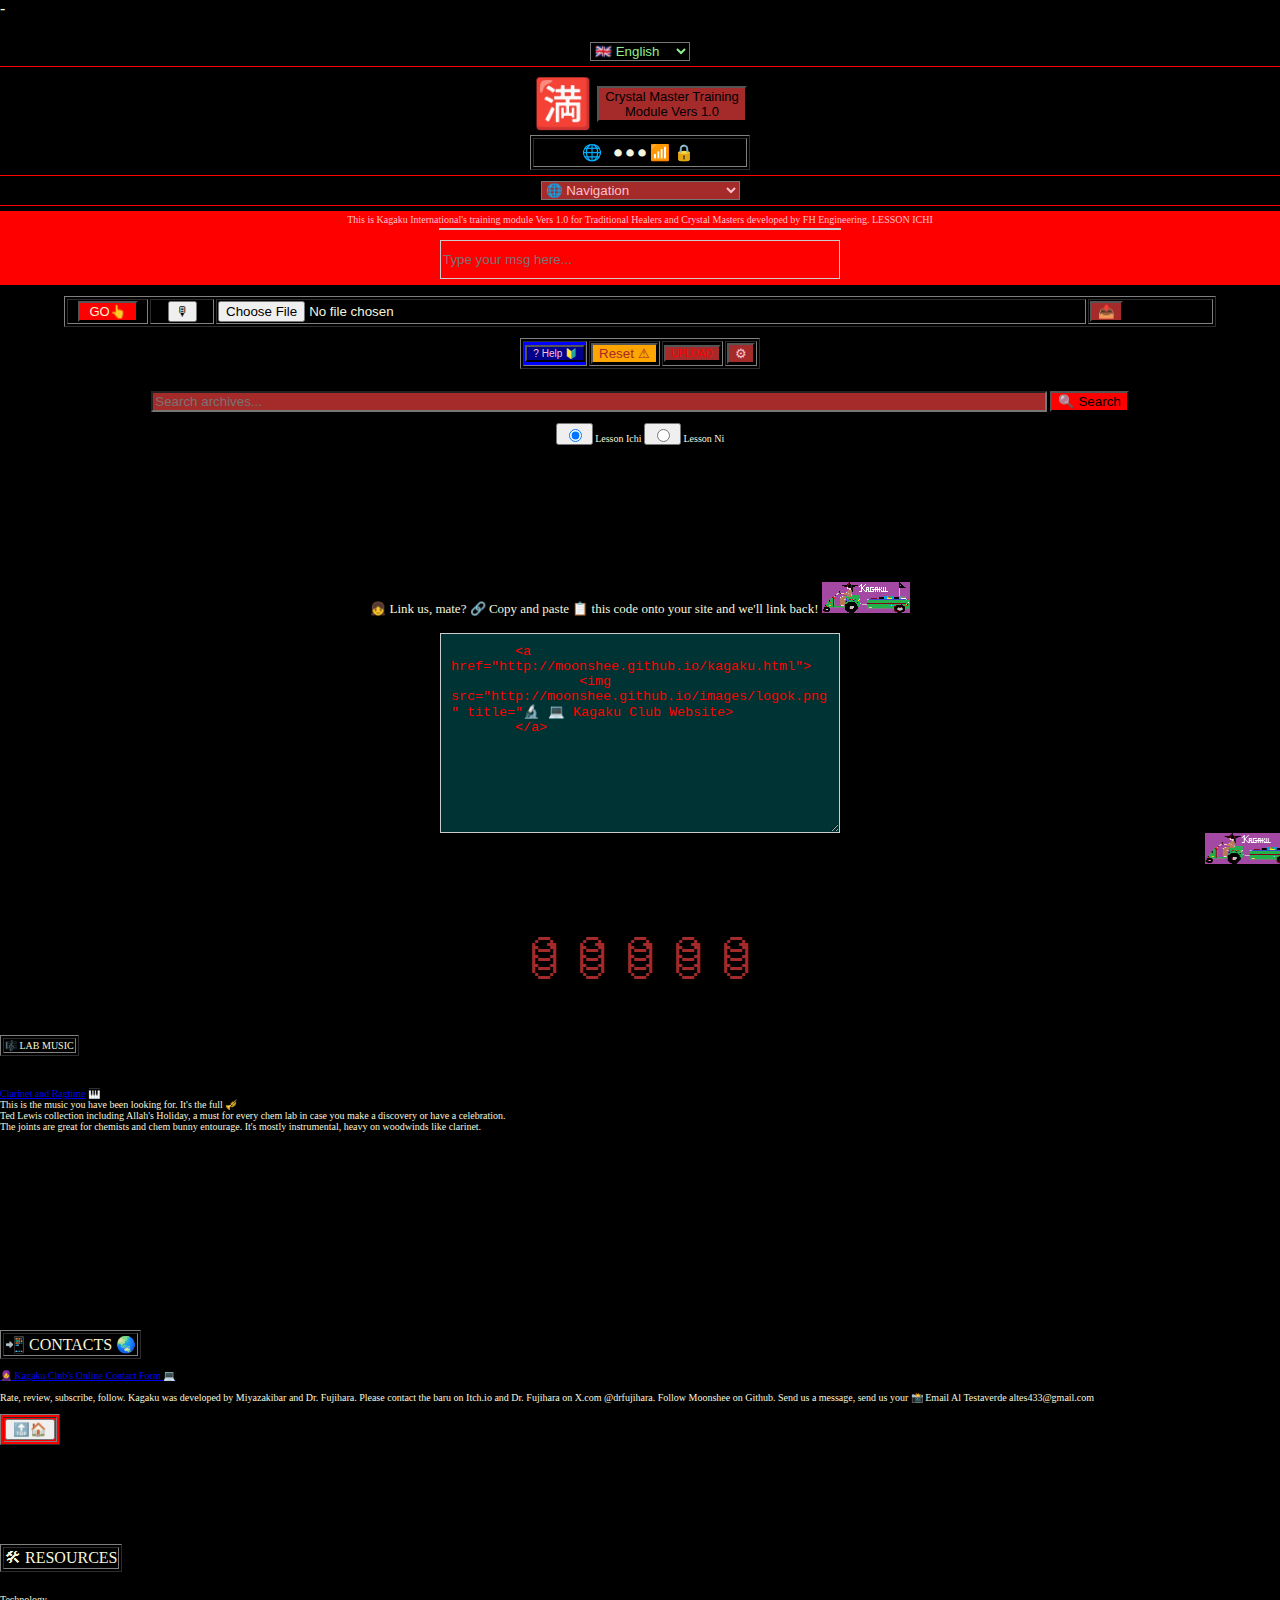
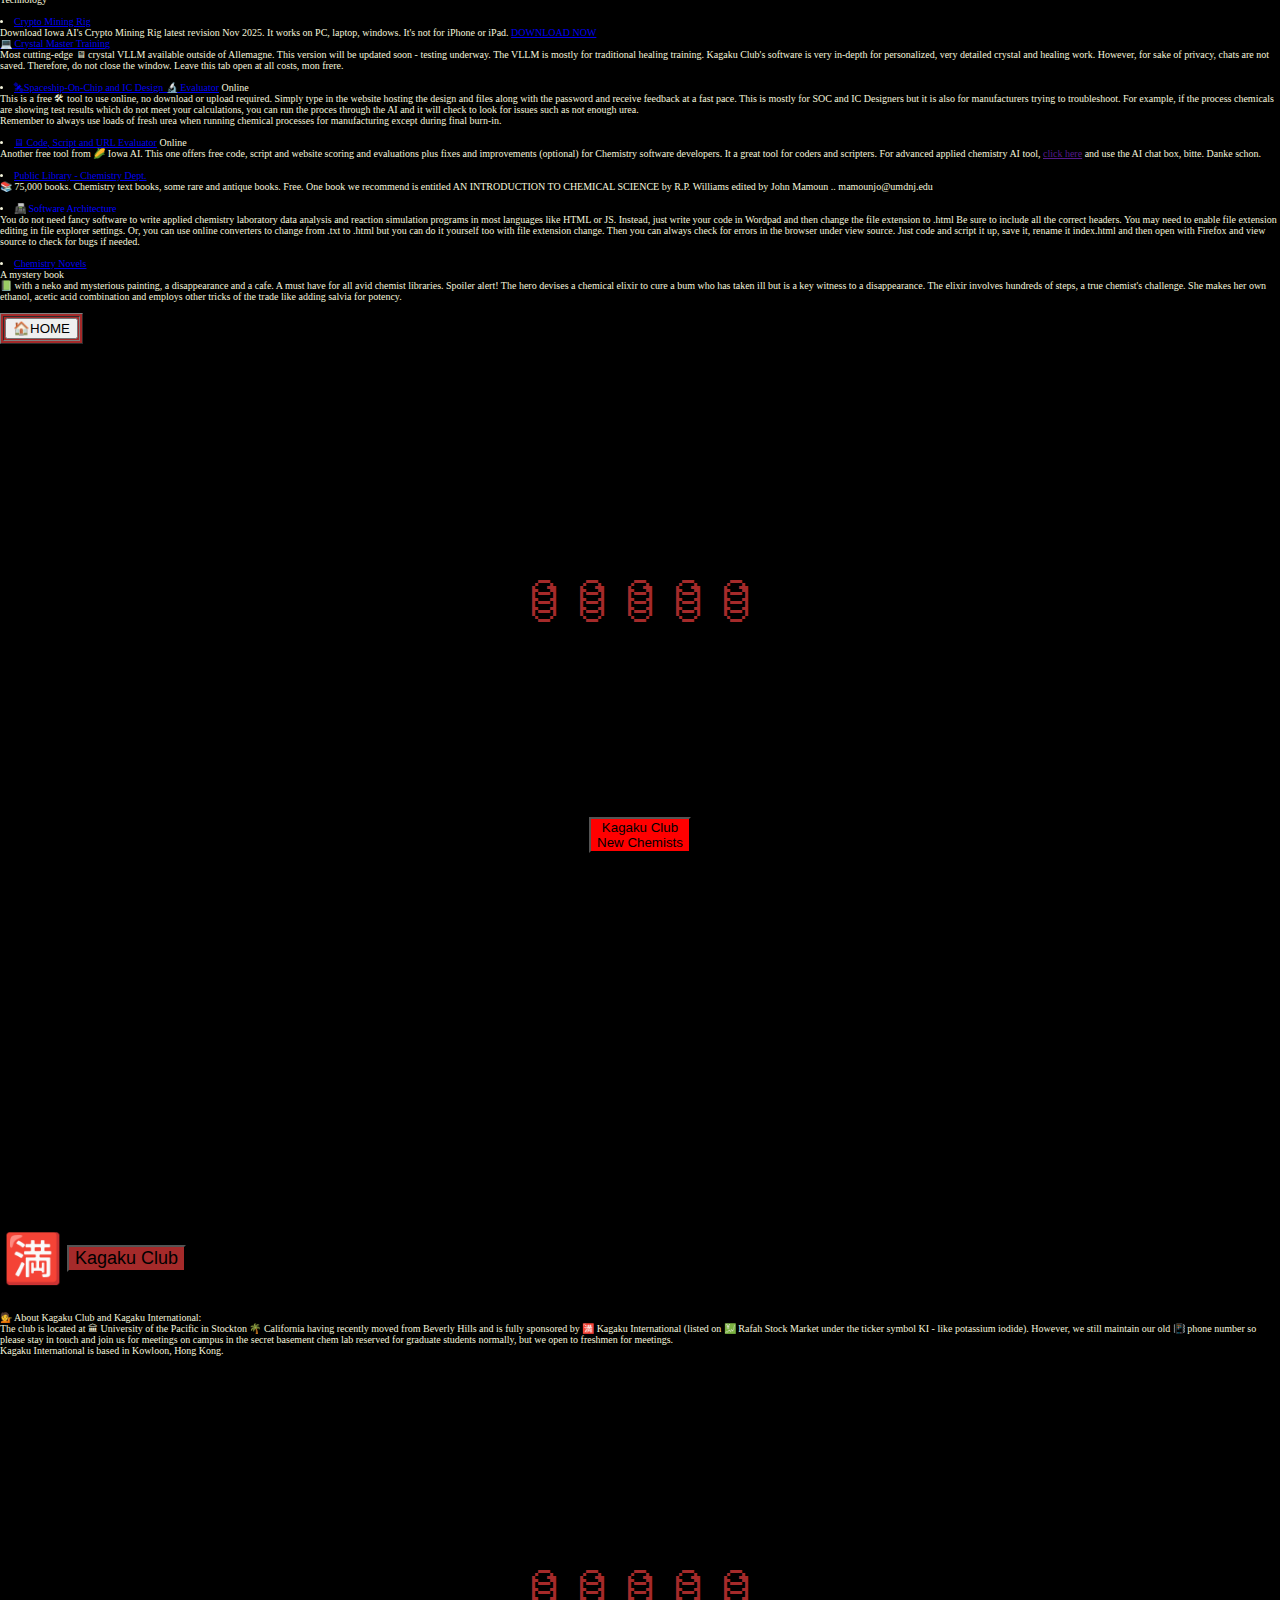
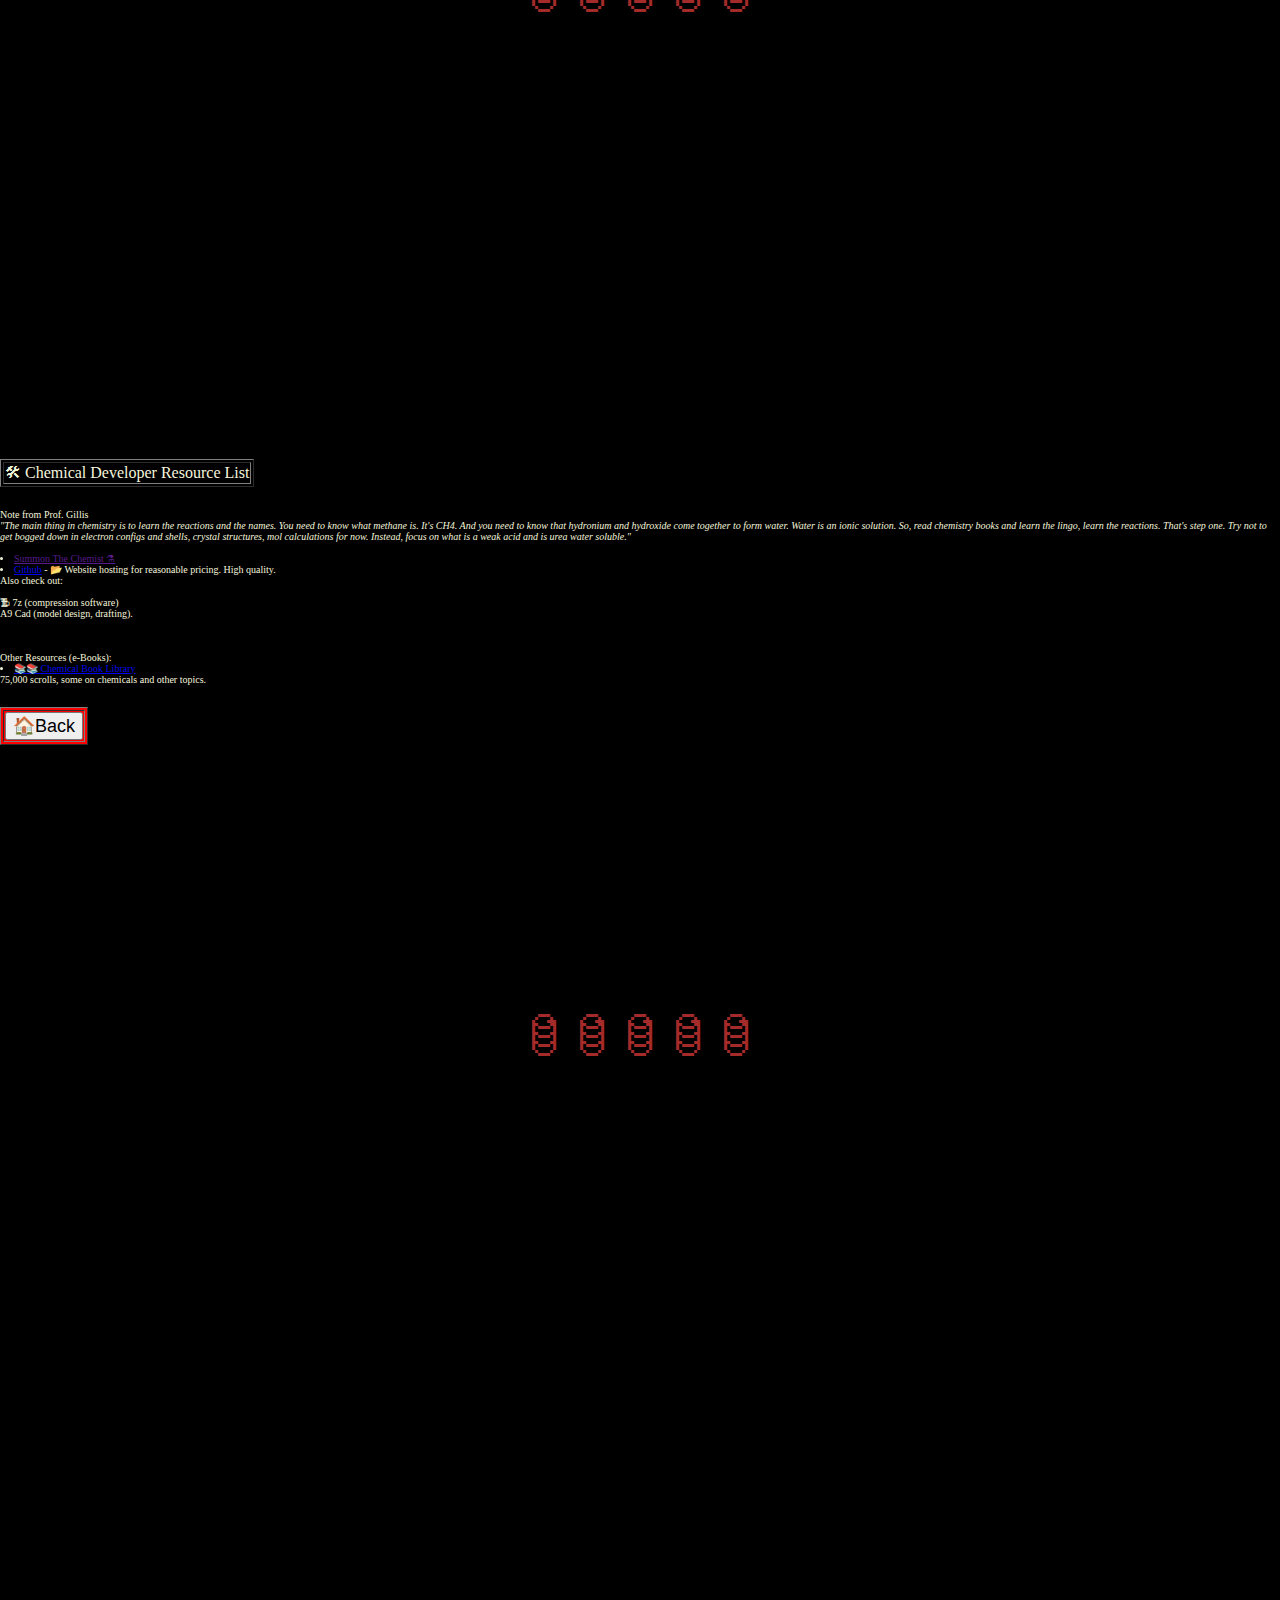
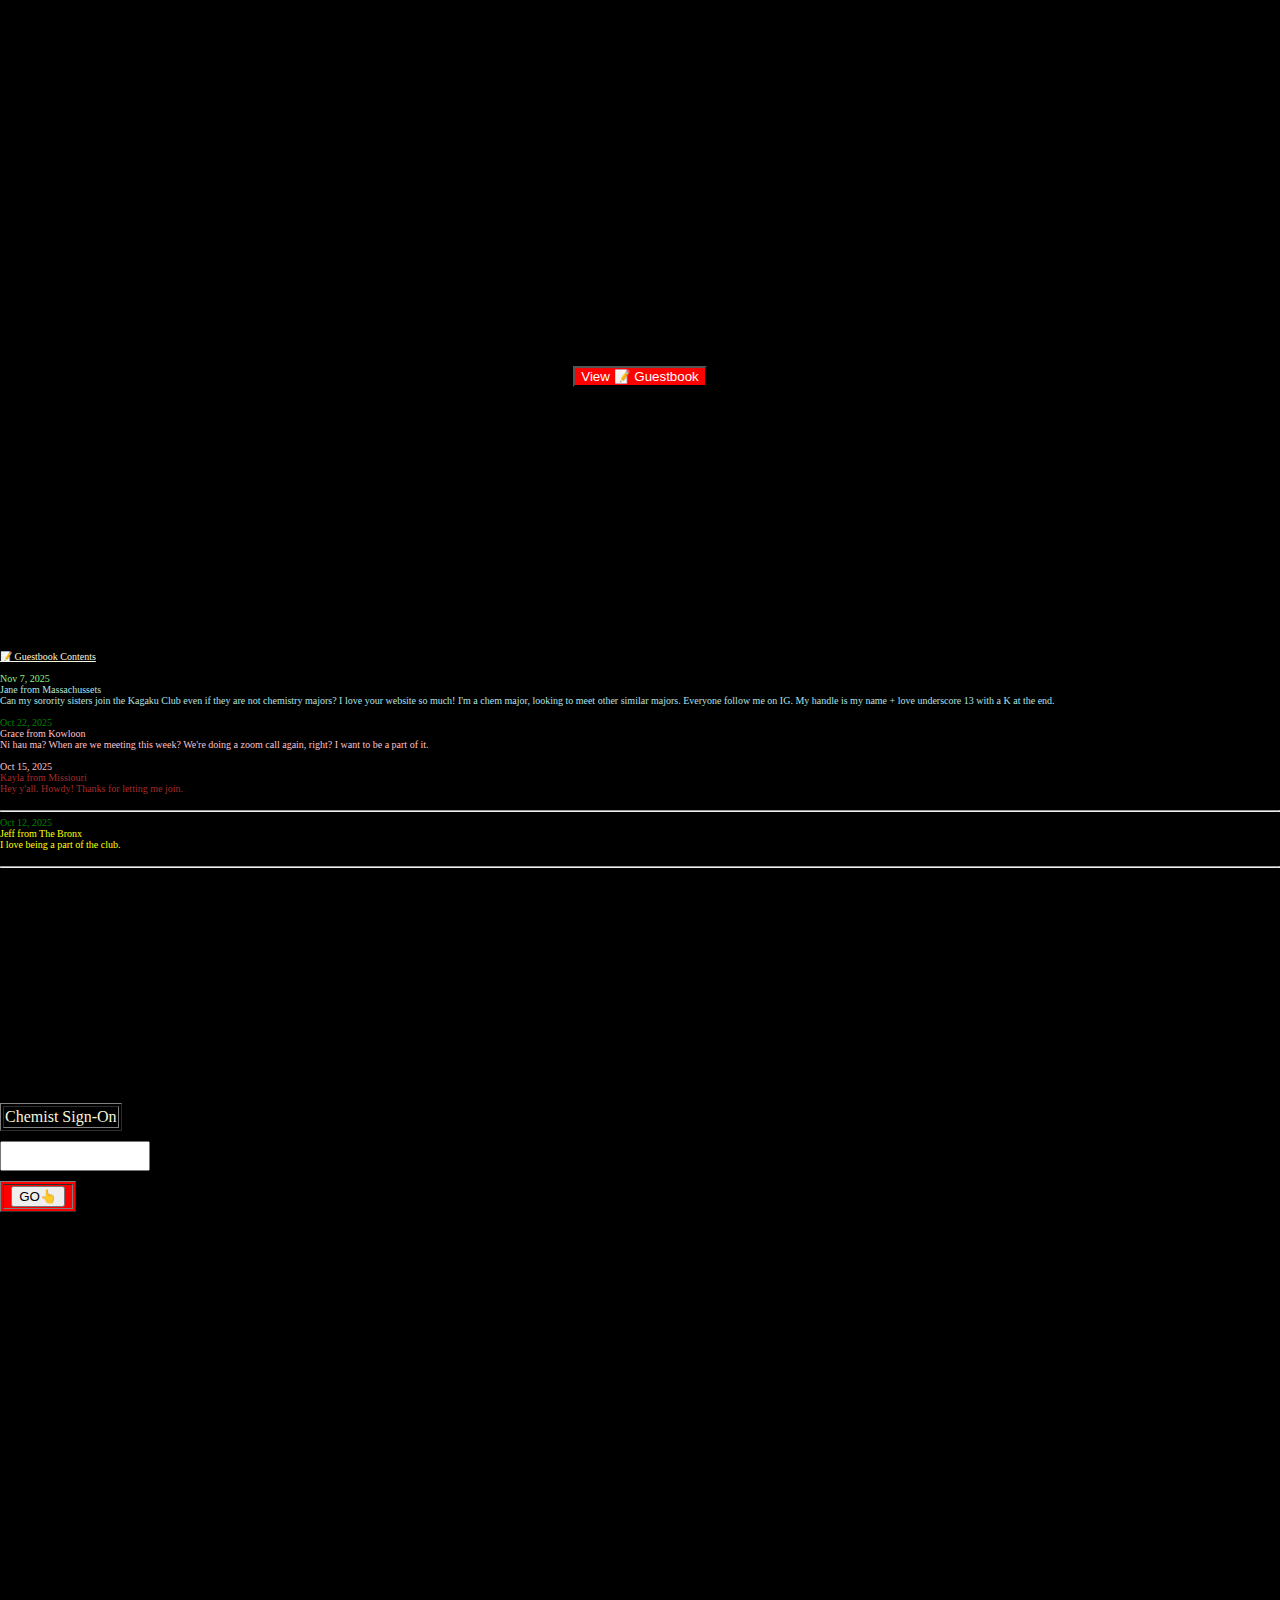
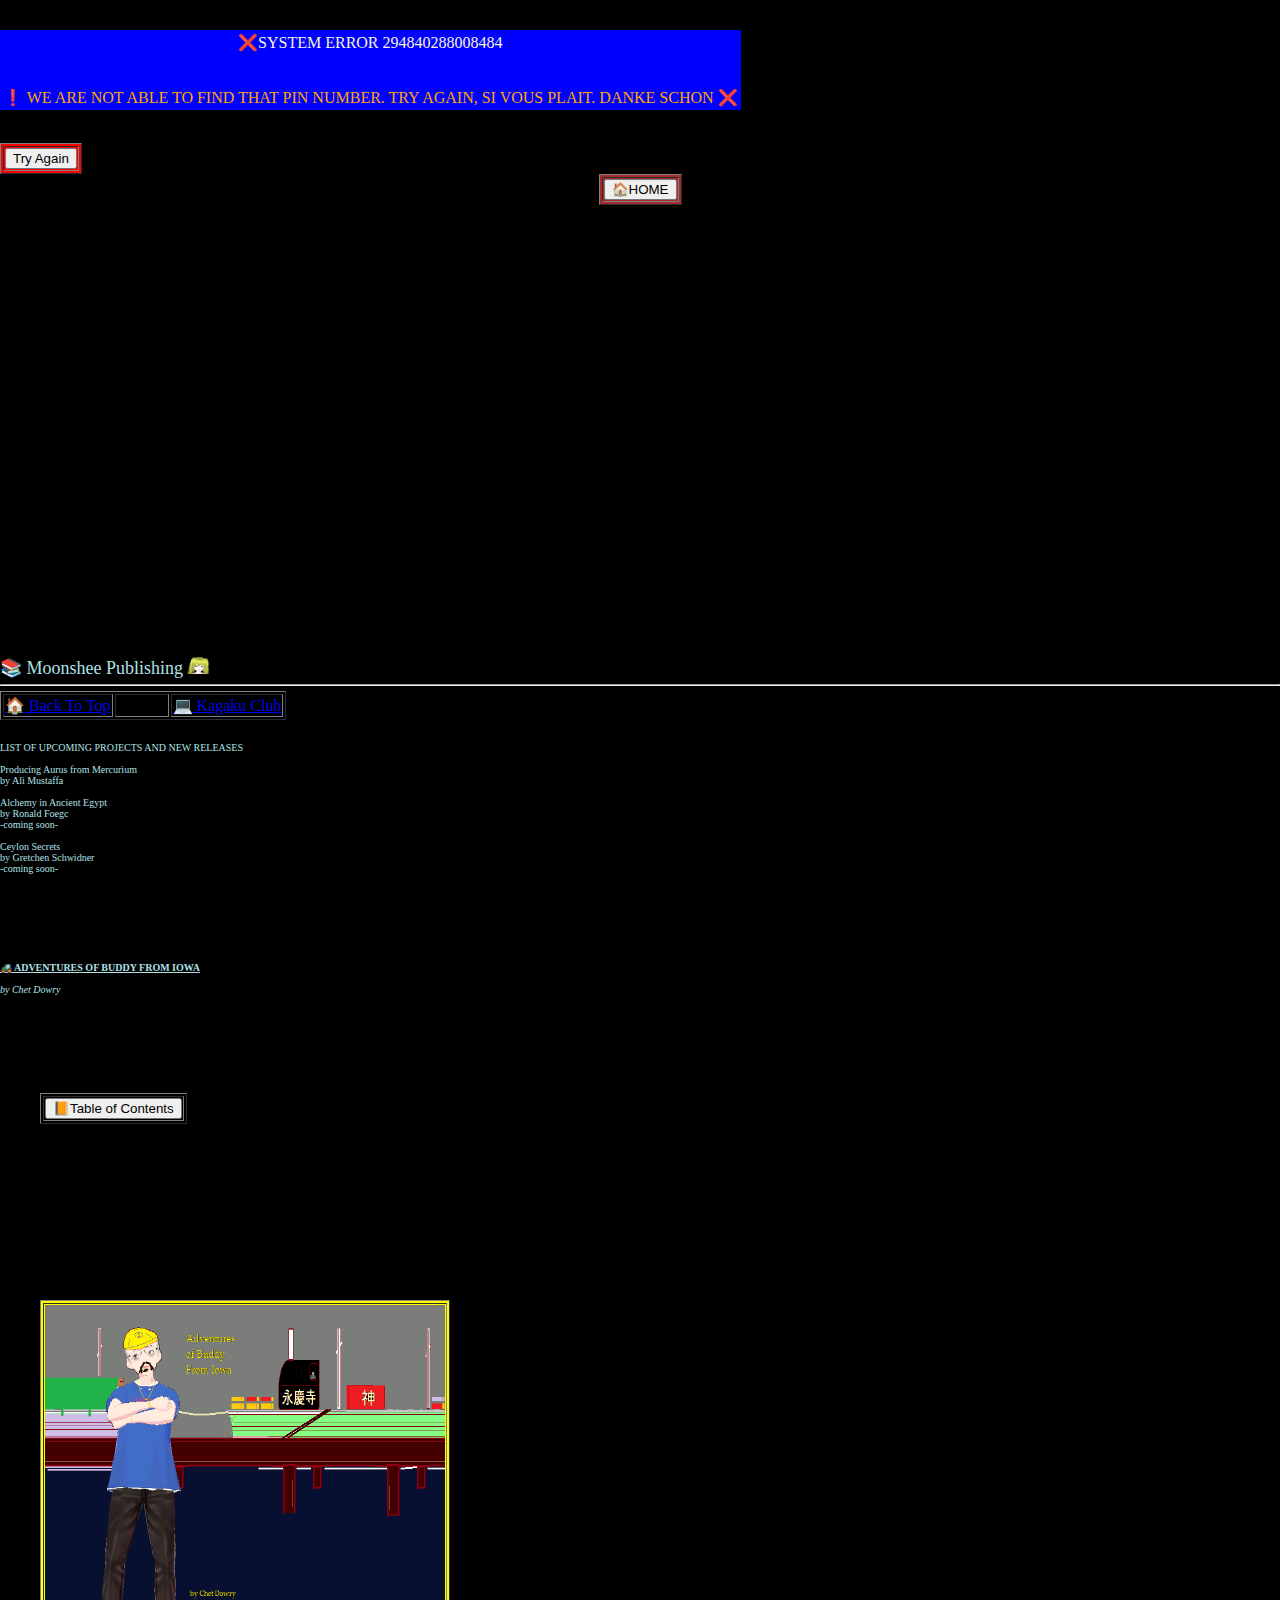
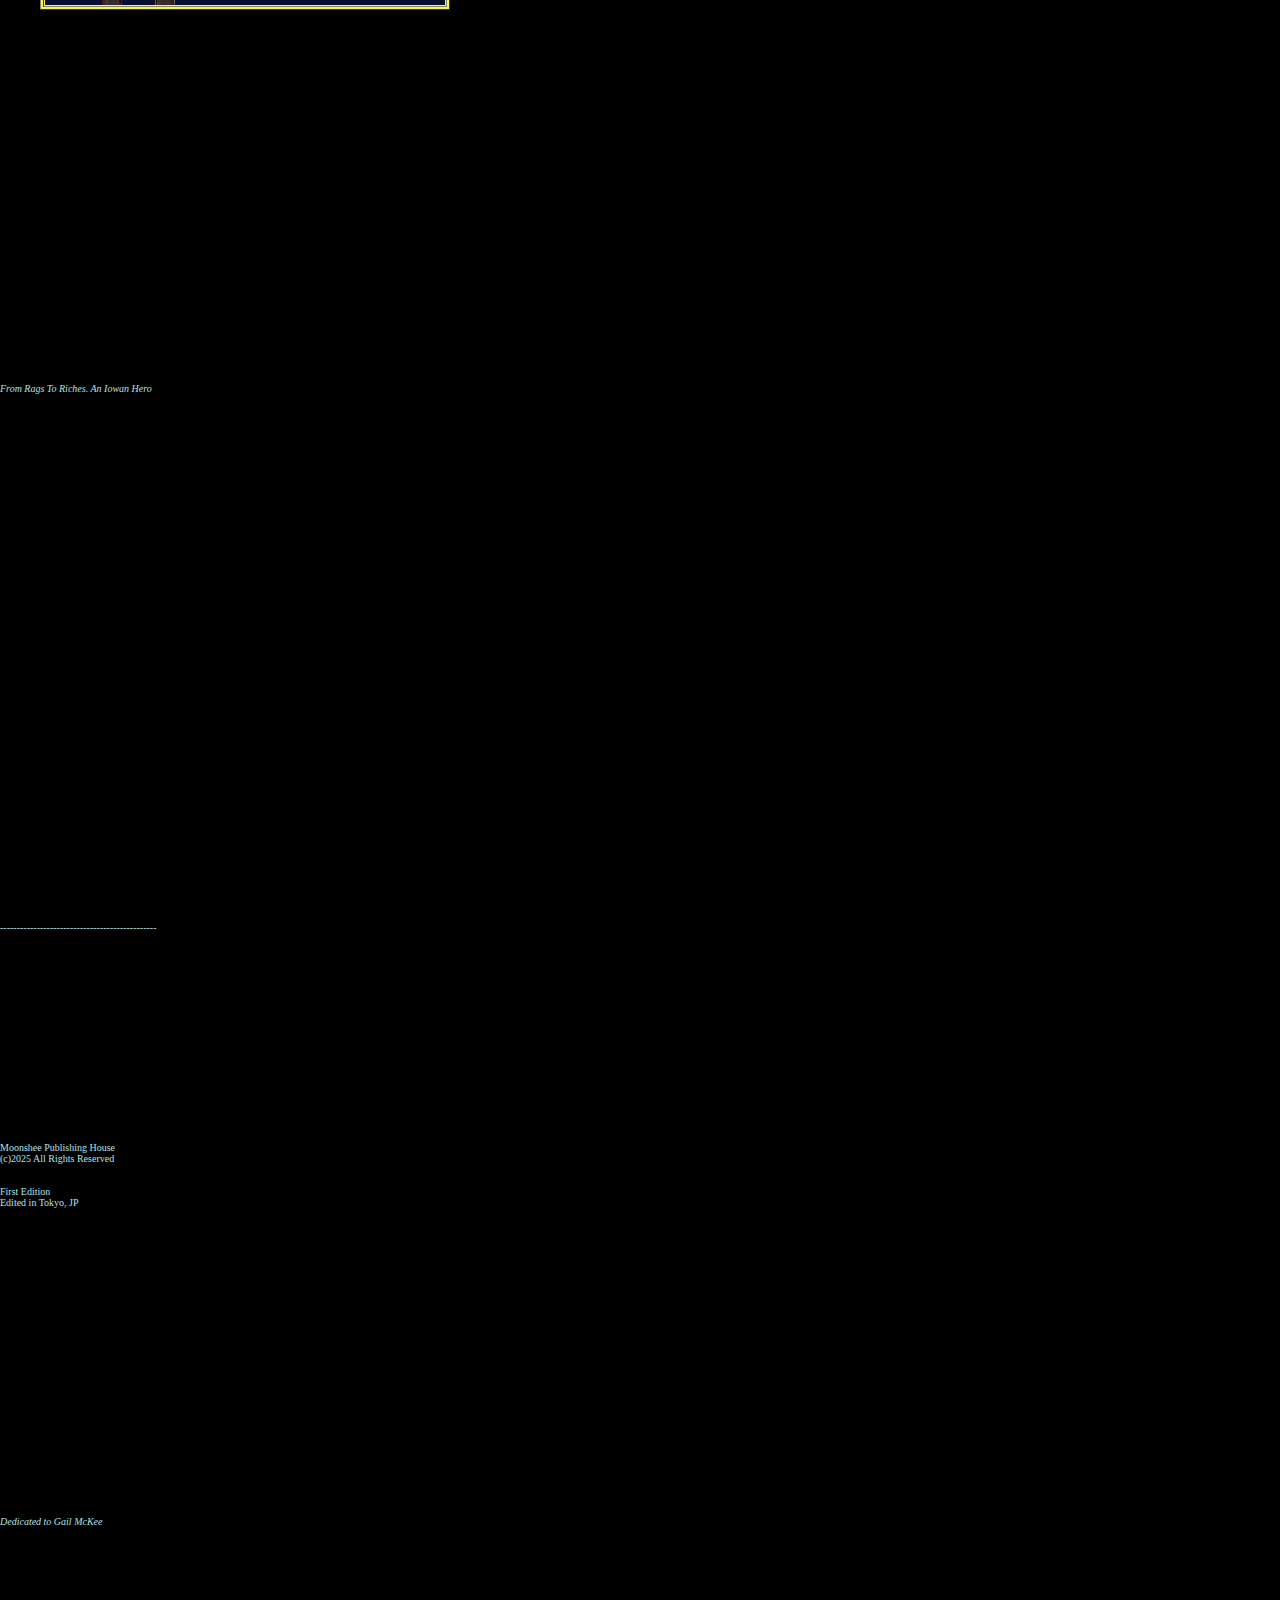
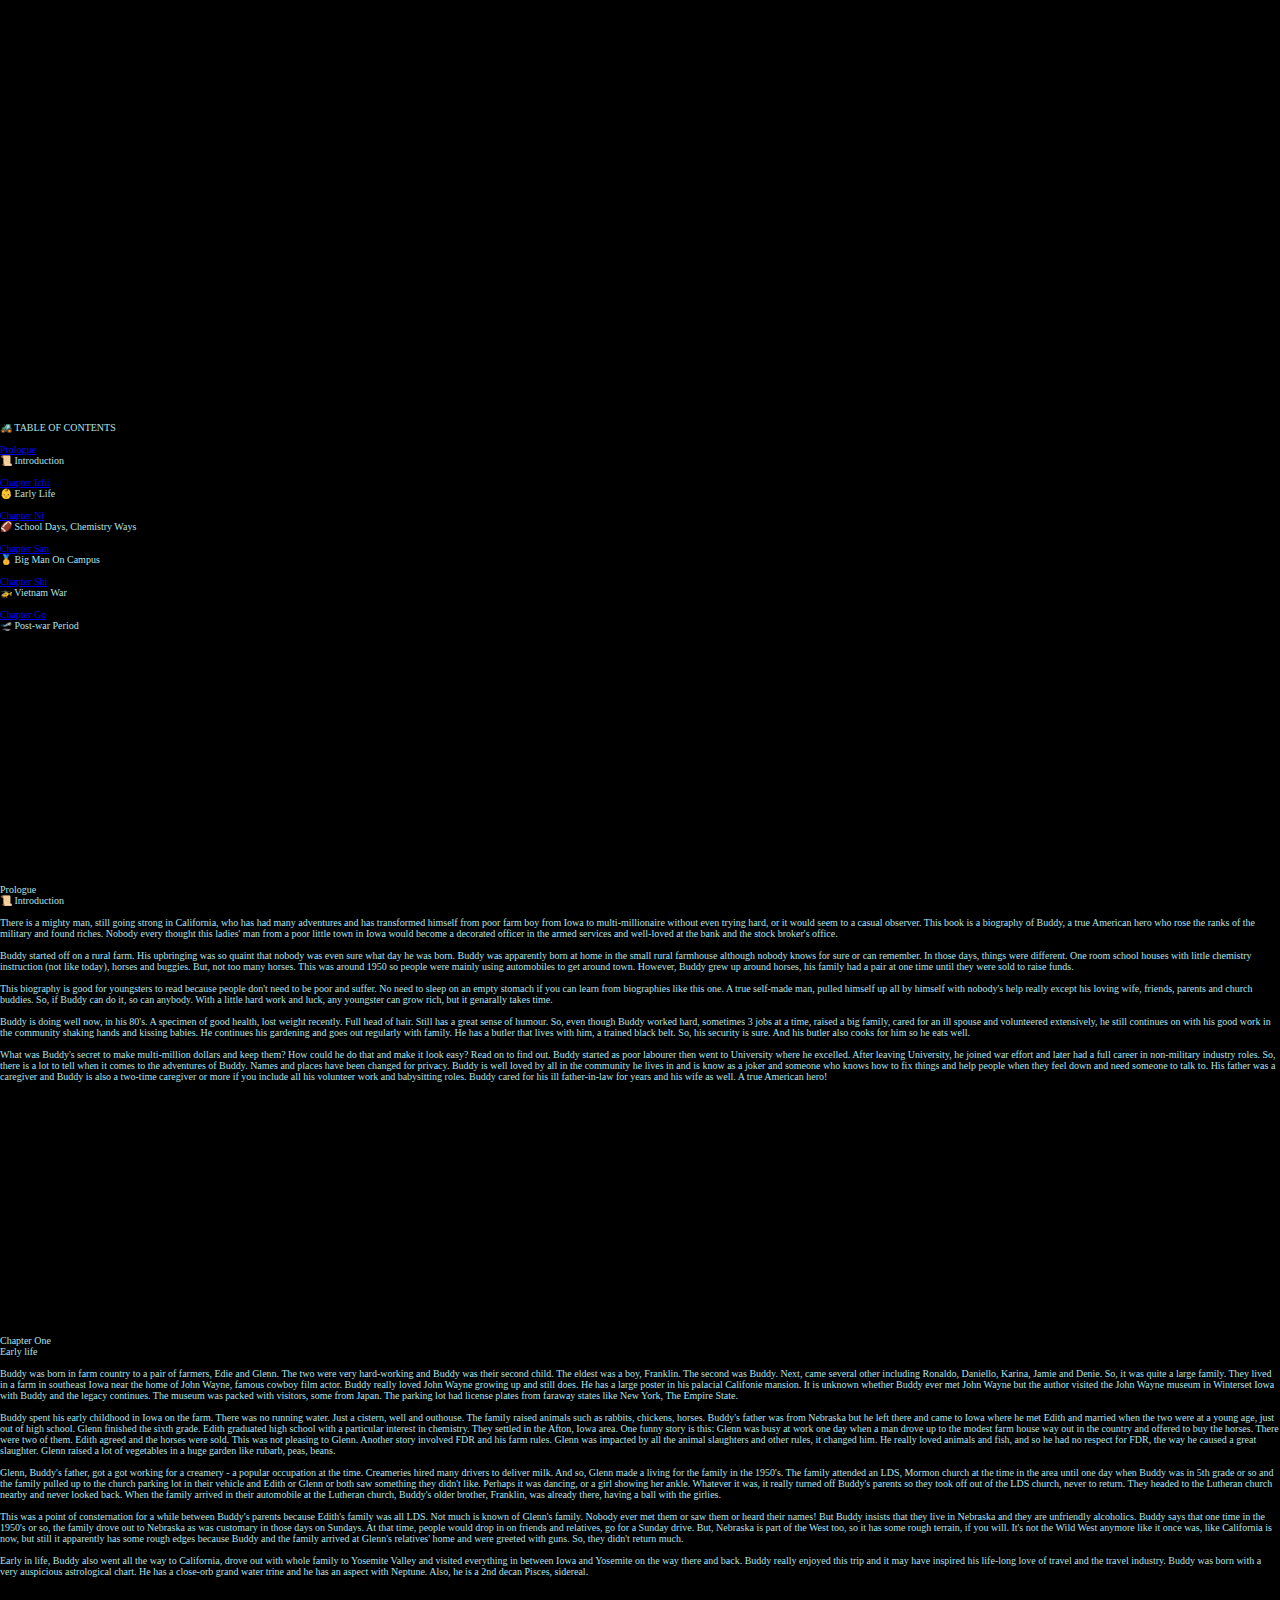
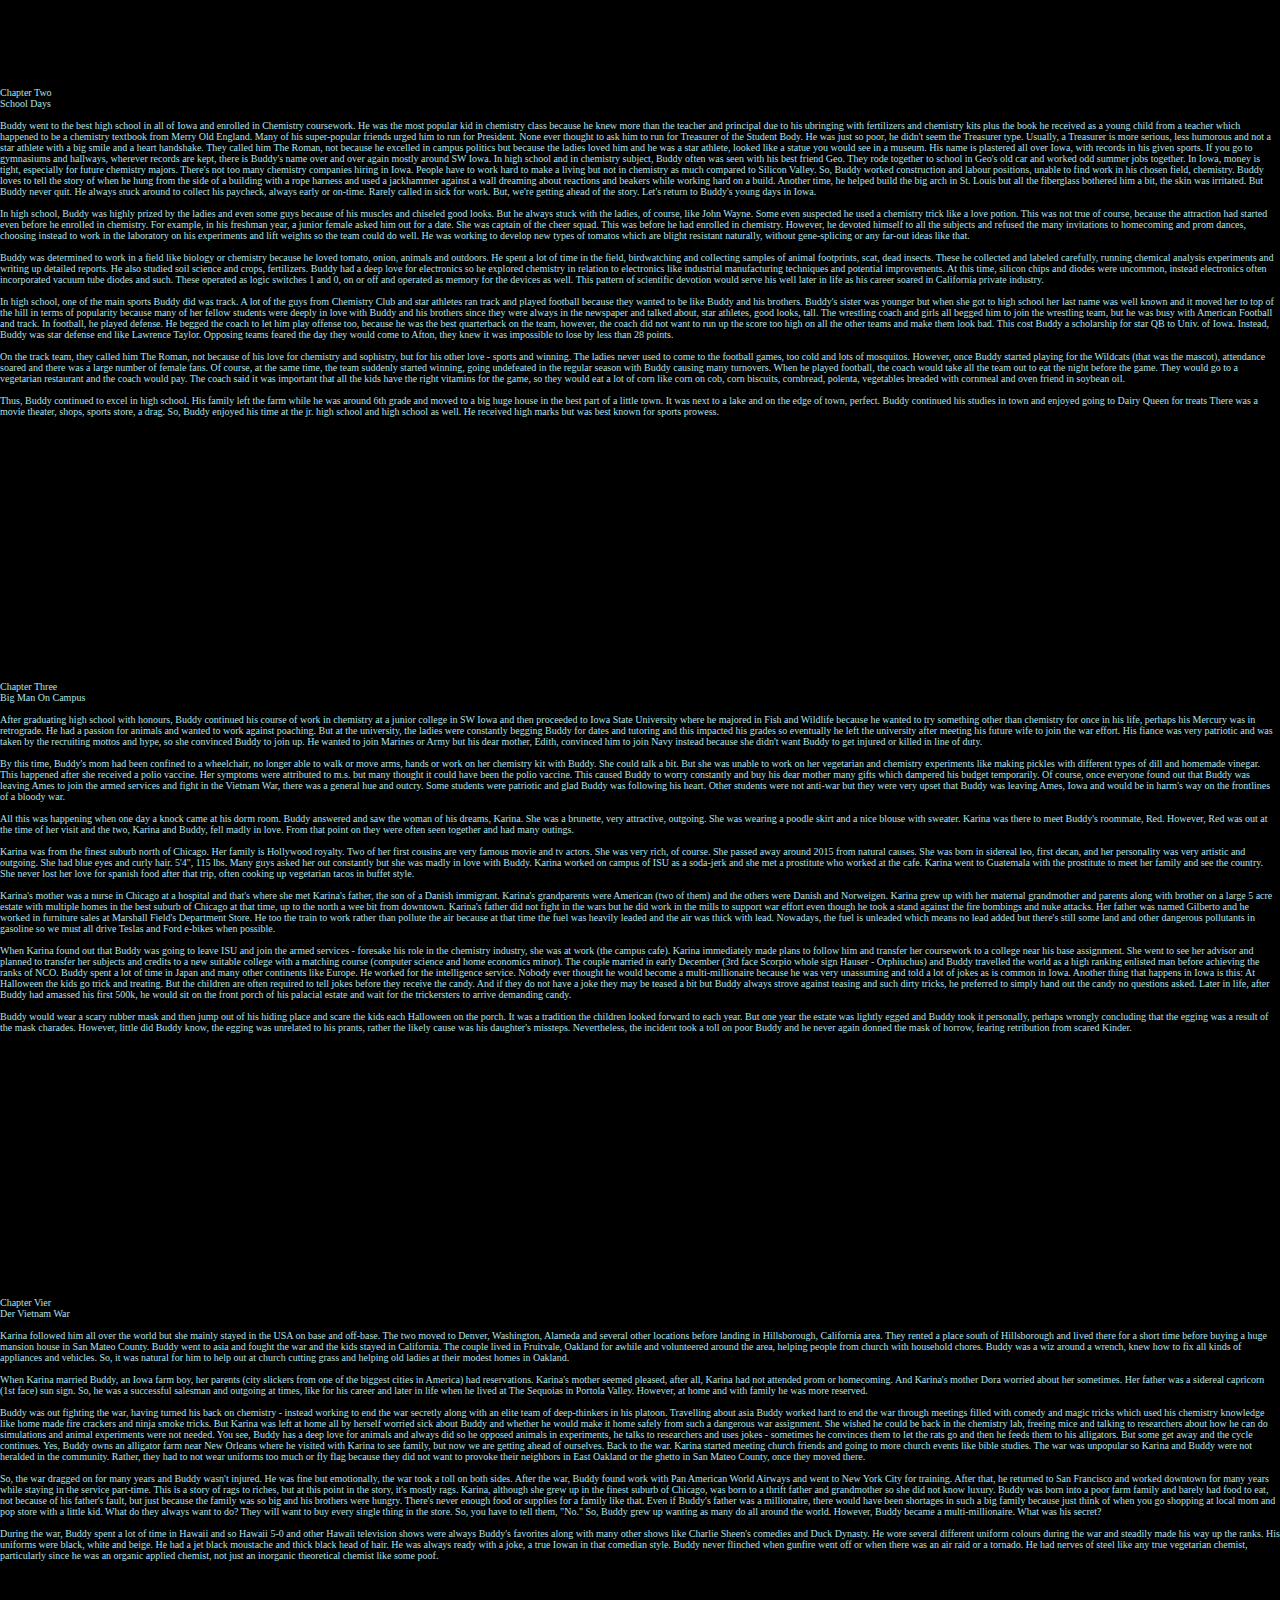
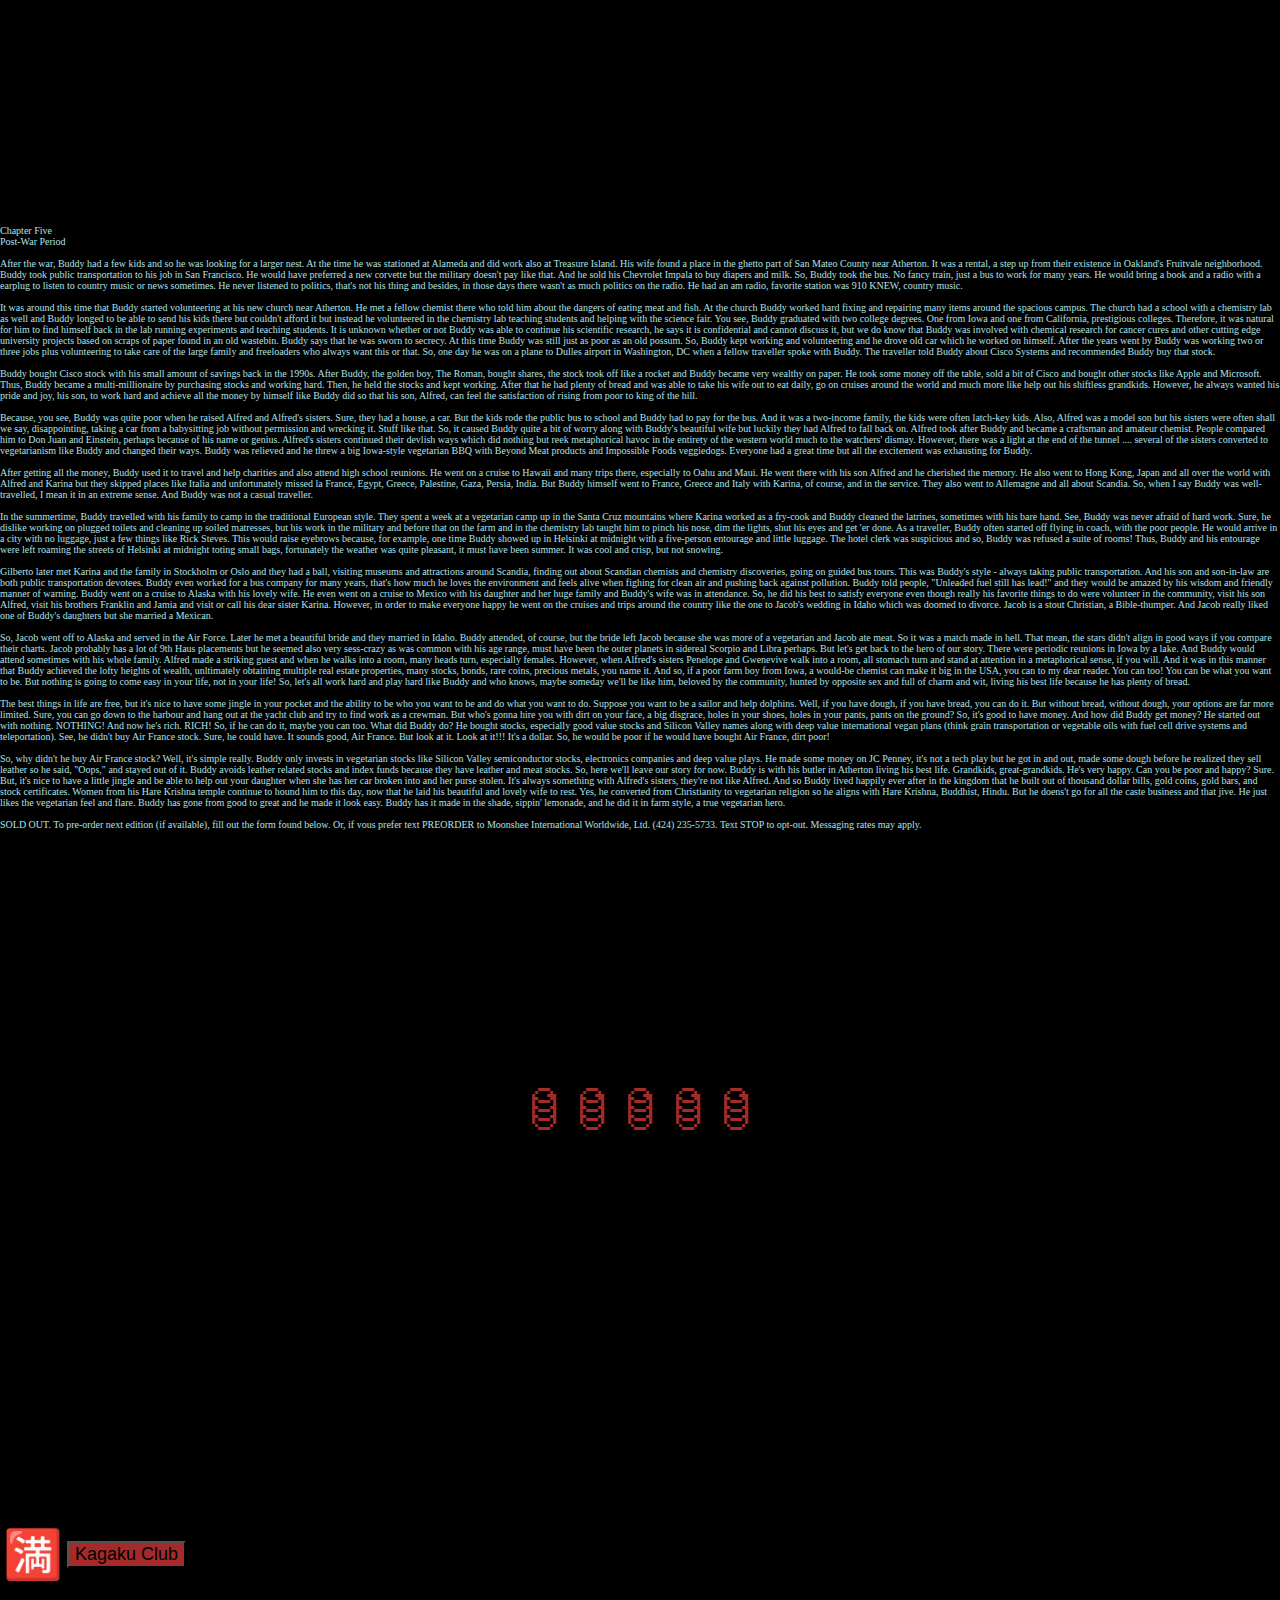
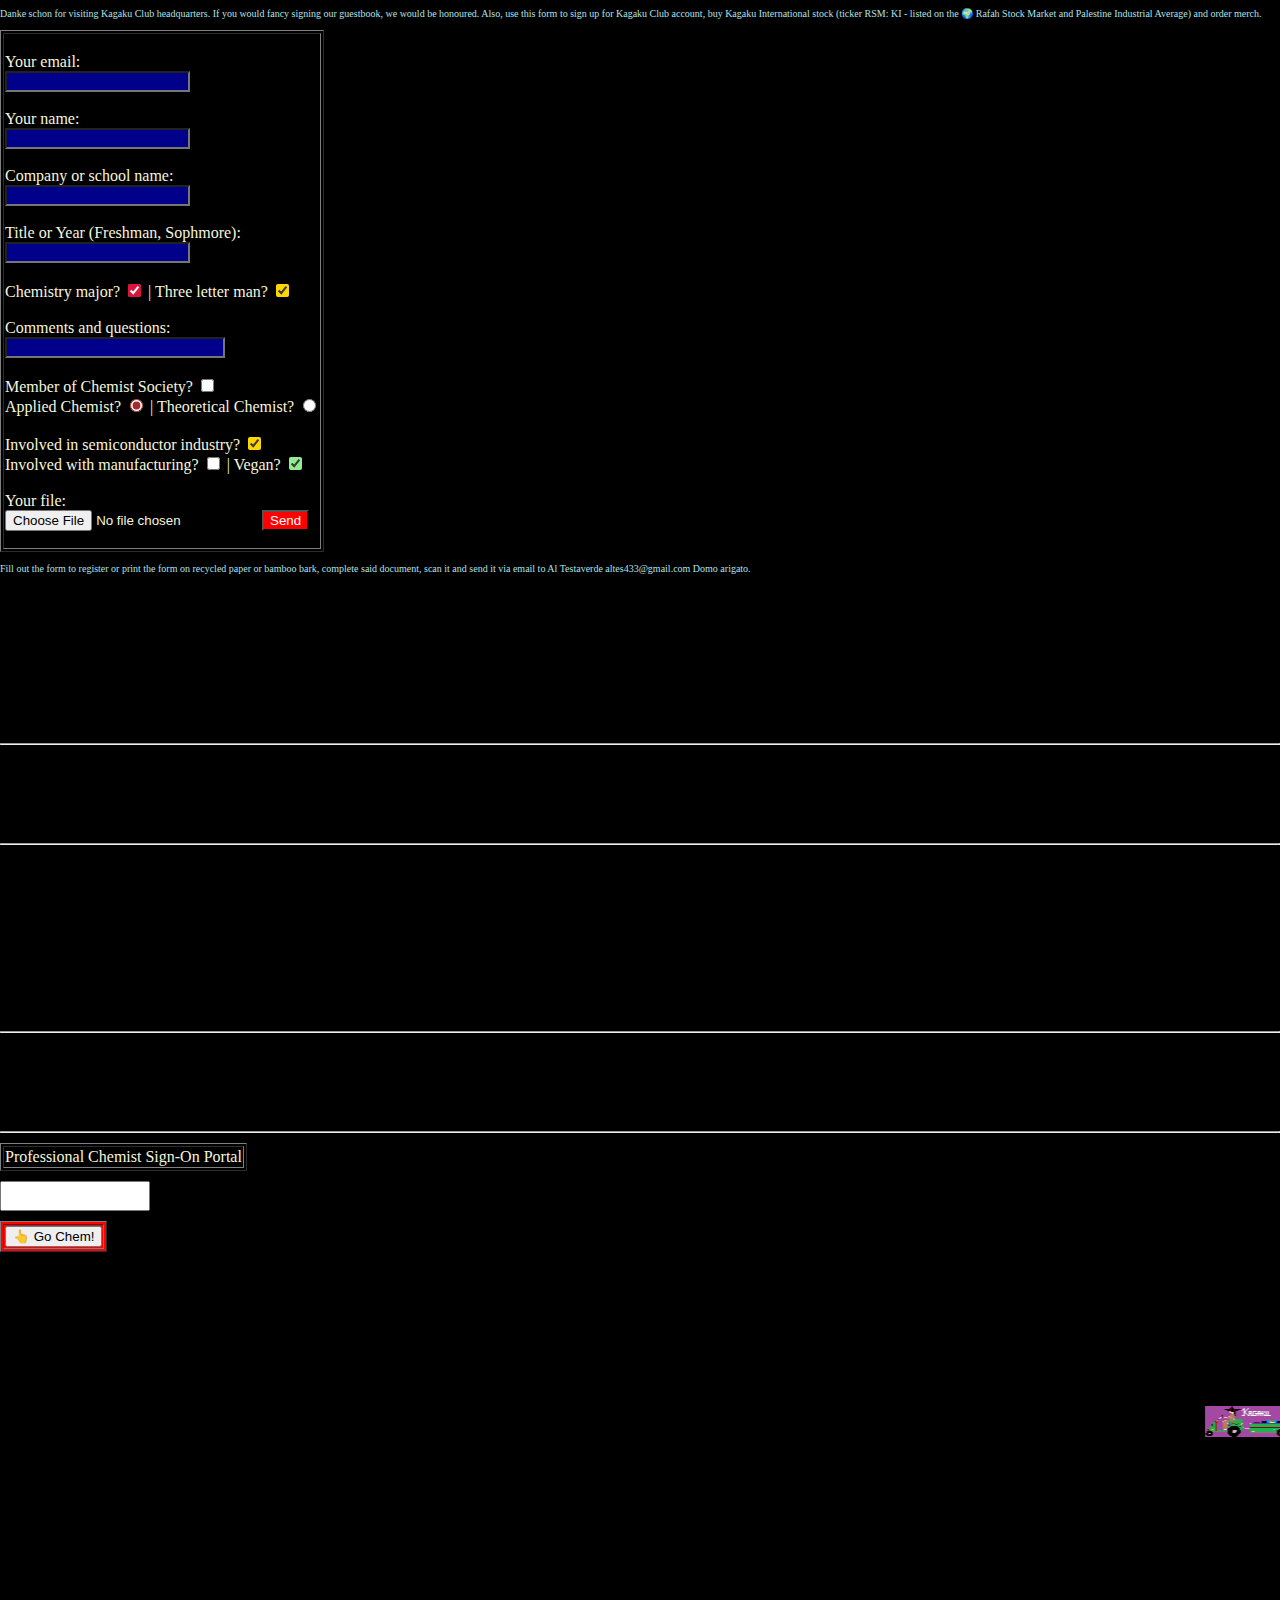
<file: kagaku.html>
-<!DOCTYPE html>
<html>
 <head>
 <meta name="description" content="Software dev resource site. Kagaku Sensei AI Bot">
  <meta name="keywords" content="technology, ai, ebooks, japanese, nihongo, publishing, games, download, spaceship-on-chip">
  <meta name="author" content="Momotaro Studios">

  <meta charset="UTF-8">
  <meta name="viewport"
   content="width=device-width,initial-scale=1.0">
  <title>&#x1F235; Crystal Master Training</title>
	<link rel="icon" href="./images/favicon.png">

  <link href="./style.css"
   rel="stylesheet"
   type="text/css"
   media="all">
	<script type="application/ld+json">
	{
		"@context": "https://schema.org",
		"@type": "WebPage",
		"speakable": {
		 "@type": "SpeakableSpecification",
		 "cssSelector": [
		  ".headline",
		  ".summary"
		  ]
		}
	}
	</script>
	<div style="display:none" class="summary"><font size=1 color=black>Training module for traditional healers and crystal masters</font></div>
<style>
 #chatbox {
      width: 100%;
      max-width: 400px;
      height: 50%;
	 max-height: 200px;
      border: 1px solid #ccc;
      background: red;
	text-align:left;
	color: beige;
      overflow-y: auto;
      white-space: pre-wrap;
      line-height: 1em; /* one-line spacing */
    }
   #userInput {
      width: 100%;
      max-width: 400px;
      height: 39px;
	 max-height: 200px;
      border: 1px solid #ccc;
      background: red;
	color: pink;
      margin-top: 10px;
    }</style>


  </head>
  <body  style="background-color: black; color: beige;">
<table><tr><td>

<marquee behavior="scroll" direction="right" scrollamount="41" loop="2" style="position:fixed; top: 10px ;left: 991; right:991; width=100%; pointer-events:auto; z-index:999; white-space: nowrap; color:#000; background: transparent; font-weight: bold;"><a href="./404.html">
 <img src="./images/iowalorry2.png" height="50"></a>
</marquee>
</td></tr></table><br>

 <center>

<!--Language Drop Down Menu-->

<label for="menu2" title="Lang" ></label>
<select id="menu2" onchange='goToLink(this)' style="background:black; color:lightgreen; width:100px">

<option value="./kagaku.html"><font size="1">&#x1F1EC;&#x1F1E7; English</option>
<option value="https://translate.google.com/translate?hl=en&sl=auto&tl=fr&u=https://moonshee.github.io/kagaku.html" title="La France">&#x1F1EB;&#x1F1F7; Francais</option>

<option value="https://translate.google.com/translate?hl=en&sl=auto&tl=de&u=https://moonshee.github.io/kagaku.html" title="Allemagne">&#x1F1E9;&#x1F1EA; Germany</option>

<option value="https://translate.google.com/translate?hl=en&sl=auto&tl=ja&u=https://moonshee.github.io/kagaku.html" title="Nihongo Portal">&#x1F1EF;&#x1F1F5; Japan</option>

<option value="https://translate.google.com/translate?hl=en&sl=auto&tl=ar&u=https://moonshee.github.io/kagaku.html" title="Arabic">&#x1F1EF;&#x1F1F4; Palestine</option>

<option value="https://translate.google.com/translate?hl=en&sl=auto&tl=ur&u=https://moonshee.github.io/kagaku.html" title="Urdu">&#x1F1F5;&#x1F1F0; Pakistan</option>
	<option value="https://translate.google.com/translate?hl=en&sl=auto&tl=zh-CN&u=https://moonshee.github.io/kagaku.html" aria-label="Chinese language - Middle Country">&#x1F1E8;&#x1F1F3; ZhongGuo</option>

</select>
<script>
	function goToLink(select) {
		const url = select.value;
		if (url) {
			window.location.href = url;
		}
	}
</script>
<!--end drop down-->



	<hr color="red" size="1">
<table><tr><td>
<font size="12" color="red">&#x1F235;</font>
</td><td><button style="background:brown"><center><font size="2">Crystal Master Training<br>Module Vers 1.0</font></button>
</center><br><font color="red">
	</td></tr></table>

<table border="1" cellpadding="1px" width="220px"><tr><td><font size="1">
<table><center><tr><td width=40></td><td> 
		<div class="emoji">&#127760;</div></td><td>
		<div class="led blue" title="Active AI"></div></td><td>
		<div class="led red" title="Checking System"></div></td><td>
		<div title="Microphone">&#x23FA;</div></td><td>
		<div title="Camera">&#x23FA;</div></td><td>
		<div title="Satellite Monitoring">&#x23FA;</div></td><td>

		<div class="emoji" title="Signal Strength">&#x1F4F6;</div></td><td>
		<div class="emoji" title="Security - ACTIVATED">&#x1F512;</div>
</td></tr></center></table>
</td></tr></table>
  
  
  
  
  
  
  
  
<hr color="red" size="1">
<!--Main Drop Down Menu-->

<!--Drop down main menu here-->
<label for="menu" title="Menu"></label>
<select id="menu" onchange='goToLink(this)' style="background:brown; color:pink">
	<option value="#sitemap"><font size="1">&#x1F310; Navigation</option>
<option value="#books">&#x1F4DA; Chem e-Books</option>
<option value=""><font color="black">&#9879;</font> Chemistry AI</option</option>
<option value="./index.html#community" onclick="disableScroll()">&#x1F5E3; Community</option>

<option value="#contacts" onclick="disableScroll()">&#x260E; Contacts</option>
<option value="./iowa.apk">&#x1F465; Download App</option>

<option value="#help">&#x1F530; Help</option>

<option value="./404.html">&#x1F69C; Iowa AI</option>

<option value="./index.html">&#x1F54C; Moonshee AI Chat</option>
<option value="#resources2" onclick="enableScroll()">&#x1F5C4; Resources</option>

<option value="#sitemap" onclick="disableScroll()">&#128506; Site Map</option>
<option value="#contacts" onclick="disableScroll()">&#x1F4F8; Social Media</option>

<option value="#guestbk" onclick="enableScroll()">&#x1F4D6; View Guestbook</option>
<option value="#register" onclick="enableScroll()">&#x1F4DD; Sign Guestbook</option>
<option value="#settings" onclick="disableScroll()">&#x2699; Settings</option>

	<option value="#register" onclick="enableScroll()">&#x1F510; Register For New Account</option>
	
</select><font size="1">
<script>
	function goToLink(select) {
		const url = select.value;
		if (url) {
			window.location.href = url;
		}
	}
</script>

<!--end drop down-->

<hr color="red" size="1">

<body><table bgcolor="red" width=100%><tr><td><center><font size="1" color="pink">
This is Kagaku International's training module Vers 1.0 for Traditional Healers and Crystal Masters developed by FH Engineering.  LESSON ICHI</font><br>
<!--chatbot-->

<center><table width="80%"><tr><td><center>
<div id="chatbox"></div>
<center>
<input type="text" id="userInput" placeholder="Type your msg here..." />


<script>



function submitChat() {
  const input = document.getElementById("userInput");
  const chatbox = document.getElementById("chatbox");
  const userText = input.value.trim();

   {
    chatbox.textContent += `You: ${userText}\n\n`;

    if (responseIndex < responses.length) {
      chatbox.textContent += `AI: ${responses[responseIndex]}\n\n`;
      responseIndex++;
    } else {
      chatbox.textContent += `System: Kagaku AI has left the building.  She's gone out of the laboratory.  Escaped!  Oh, it's her lunch break or maybe she went to the new gem shop on Miracle Mile.\n\n`;
    }

    input.value = "";
    chatbox.scrollTop = chatbox.scrollHeight;
  }
}



  const responses = [
    "Aloha!  How are du?  Wie gehts?  Guten Tag.  So, let us discuss traditional healing and crystal mastery, shall we?  First, tell me what you know on the subjects, svp.",
	"Pardon moi?  Well, there are a few principles to keep in mind when dealing with nutritional, healing, crystals and these types of tools.  Can vous guess?",
	"First, the client must be a vegetarian or vegan.  Anything else, my dear boys, would be uncivilized and bound to fail.  FAIL!!",
	"Look, there's only so much a healer can do.  If a client eats meat and fish then we cannot help them, it's that simple.",
	"However, if the client is a loved one or something, so we want to help them anyway, we can try the protocol, just don't expect any good results.",

	"Other thing, we don't cure.  We only treat.  After all, the body heals itself.  All we do, is consult and offer ideas like aspirin or hematite.",
	"So, suppose a byatch says she has migraines and is irritable, she wants a cure...what do you tell the byatch?",
	"Well, we hear the client and break up the statements.  So, she said headaches and irritable.  Therefore, headaches are the primary complaint.",
	"Irritability is the secondary complaint.  Ok, so we just ignore the secondary complaint, only think of it like a pointer, offering evidence for any investigation.",
	"The client eats meat every day, so we cannot help her.",
	"Suppose that the client was vegetarian though.  Then, what we do to treat headaches with irritability?",
	"Headaches and irritability point to yellow bile excess.  The bile is released and then the vapours disolve into the bloodstream and cause issues.",  
	"The trick to treating headaches is to use citric acid with sucrose and mizu, remone-do.  If they are already doing that, we could have absorption issue.",
	"Check and be sure they are not eating a lot of candy or dairy, stuff like that can stress the system.  Also, stress from work or school.",
	"So, in the end, all we can do is offer remone-do and crystals with allergy medicine in elixir form, that's all.",
	"We start with remone-do in a case like this.  Then, we move to crystals but we have to use only tame crystals we found ourselves and tested.",
	"You see, migraines are very serious so we go straight to the most powerful too, remone-do.  At the same time we use green crystals like tremolite and agate.",
	"We need to try green crystals with the client and see if there is any improvement.  We can also use multi-stone amulets, 7+ stones.",
"The crystal part is very complicated, but we mainly go lite vs dark.  Some people might really like the lite crystals but we found them to be dangerous.",
	"So, we normally recommend dark and medium crystals like jade, hematite, red jasper and avoid the white chalcedony, quartz and diamonds.",
	"So, back to the case at hand.  Migraines.  We give them remone-do and instruct them to take that several times per day along with green pocket stones.",
	"They also may need some allergy medicine.  The allergy medicine can help with mood and getting the remone-do where it needs to go.",
	"Now, that the case is concluded, let's consider the secondary complaint.  Irritability.  Oui, that is also treated with same protocol, the Dr. Fujihara - Stockton Protocol we call it.",
	"Remember, never try this on meat eaters because it's too risky.  Sure, you can make an exception for loved one but this is nitro.  Nitro!!",
	"Keep in mind, allergy medicine might not be good for clients with obesity or heart problems.",
	"Back to our case, irritability.  That's a minor complaint so we don't use allergy medicine for that right away.  We go with crystals!",
	"Now, keep in mind....crystals sometimes take a while to start working.  We don't recommend taking them on and off, rather, it might be best to sleep with them on.",
	"So, for irritability we can give a large amulet.  That should fix it.  Rings, bracelets and pocket stones may cause angst because they get in the way.",
	"But, the client had migraines and irritability so we go to remone-do, crystals and allergy medicine, the trifecta!",
	"If you are in the lab and someone says, --Salaam-- to vous...what do we say in return, sahib?",
	"If someone salaams us, we reply, -Par la barbe du le Prophet, Allahu akbar!-  That means..Yo bro, you a kewl cat and me be diggin Allah..",
	"Do you smell that?  It smells like burning plastic.  And earlier I smelled rubbish like maybe vinegar or benzene.",
	"Ok, any questions?  What's your major?  Pre-med?",
	"Now then, to obtain the large 7 stone amulets, we order those from FH Engineering.  Cost isn't too bad.",
	"Next case.  The client is obese, wants to lose weight.  What is the treatment?",
	"Obesity is easily treated by removal of meat, fish and dairy.  Next, client needs to gain weight.",
	"To gain weight, crystals don't help too much and no allergy medicine.  Remone-do might help a bit and also going out to eat a lot should fix it.",
	"They can eat mushroom and olive pizza from Dominos.  But, if they can't afford eating out, they can also try new recipes like homemade cake with icing",
	"Icing is really easy to make.  Just add oil, sugar and lemon juice with a bit of water maybe.",
	"Ok, next case.  Suppose we have fall risk.  A patient who falls asleep frequently, underweight, diabetes.  What is the treatment?",
	"Fall risk, falls asleep in chair, underweight, diabetes, that's all sign of low blood sugar.  Crystals could have limited effect.  Allergy meds and remone-do work faster.",
	"But, if we were to use crystals for someone with low energy and diabetes, a red stone like jasper or carnelian might be good or a clear or white stone like quartz or chalcedony.",
	"If the person eats fish, meat and junk food, there is little a crystal master can do.  Because, crystals and healers can speed up and slow down patients, but if the patient is filled with rubbish it's hopeless.",
	"Green crystals can help with pain for diabetics who have pain.  The key is to try different extremes.  Like, you can try a hematite or red jasper.  Then try a quartz.",
	"The client should respond differently to a red jasper vs hematite.  Some patients should be started with green jade and then moved toward red or white, depending on their goals.",
	"Want to take a break now or later?",

	"So, back to our client.  The primary complaint is diabetes.  That's kidneys and body-wide.  Liver related.  So, we tell them no more meat or fish, cut back on dairy and junk food.",
	"Allergy medicine can help but some people cannot handle it and it's powerful, so if we give that to client we must use caution.  They are stimulants.",
	"Remone-do and citrus is the best bet but it needs to be highly sweetened, like 3 spoons at least per 20 oz with 1 lemon's fresh juice or so.",
	"Ja, I think remone-do is the best treatment for our client with diabetes, the hypothetical case.  If they already take that, we need to put them on a fast and clean out their liver.",
	"For their fast, it should be bread and beans type diet, simple foods.  We call it a fast, but really it's just cutting back on candy and soda pop, chips.",
	"It's good if they can bake their own bread and crackers, their own donuts, everything.  It's not too difficult.  It's good for pets too, because that way they can eat vegetarian food.",
	"For the diabetic person, we need to get their appetite up if they can afford food.  They should go out to eat, but their favourite vegetarian foods or make at home.",
	"Suppose the diabetic client is homeless.  What is the treatment?",
	"If they are homeless, they cannot cook or go out to eat much.  So, they need to do a lot of bbq, like get a camping kit with pots and live near a river.",
	"Then, homeless can buy bags of dry beans and spices with oil and rice and make camp food while they look for jobs with the computers at at the library.",
	"Next, we have another diabetic, meat eater, underweight.  Wants to smooth out her blood sugar levels.  What is the treatment?",
	"To smooth out blood sugar, we can recommend fiber such as vegetables and fruits.  Oatmeal and apple pie can be good but apple pie has a lot of sugar so it's only good in small portions.",
	"We don't have crystals for blood sugar levels but we can give green crystals like tremolite and agates because those might help break up energy blocks.",
	"Here's how you make donuts.  Just take flour, salt, the usual stuff.  Like you were making bread.  Then, make it cookie batter instead.  Then, us a smaller pan, not a big wide pan.", 
	"Pour the dough into the pan with grease and bake it.  Also make icing like I told you earlier and add some lemon peel too.  Then, bake until golden brown or at least a bit brown.",
	"Let cool long time then cut up into donut shapes and glaze with your icing.  Better keep it cool or else the icing runs.",
	"See, these are the foods our clients must eat and feed their pets or else it's hard to treat their diabetes and other conditions.  Next, let's talk about bread recipes.",
	"Forget about bread loaves, instead do bread sticks and sourdough bites.  Get some flour and everything, yeast but only one pack of yeast.  Let it sit for a day, be sure to use 3 spoons of sugar.",
	"Before you bake it, put plenty of corn meal in the pan and some oil and use a dirty pan from last night's brocolli if you can.  We don't want it crunchy, so after baking we leave in oven with door closed.",
	"See the trick there?  If we want something crunchy like a cookie, we let it cool in cool air but if we want it soft and moist like cake, we let it cool in a hot oven, this traps the moisture.",
	"So, if we help our clients learn how to cook and bake fresh bread it can help with their treatments.  Seven stone amulets are good too because they are out of sight and don't cause trouble like big diamond ring can.",











	"Big rings can smash into things and scratch cabinets.  Bracelets breaks often.  So, we use amulets.  However, often they can only work on tuned client, they cannot work on a rook!",
	"Here is the process.  First, we set appt with client.  Then we ask them, are you a vegan?  If not, we can't help them.  But, if they are vegan we assess the primary complaint.", 
	"If the primary is something serious like broken hand, we skip the crystals and go straight to remone-do and allergy medicine.  If the primary complaint is emotional, we can use crystals.",
	"So, if the client has insomnia, we can use crystals, green and black, dark coloured.  We can also try red and various colours, even white because each client is unique.  However, green or hematite probably best bets.",
	"If the client has a lot of mosquito bites and they are vegan, we give them tremolite.  But if they are not vegetarian, we show em the highway.  We say, it's vegan or highway, you pick buddy.  Are you feelin lucky, punk?",
	"So, remember....we don't just hand out crystals because they are too powerful.  We only use them under supervision unless it's someone we know of a return client, a trusted kind of client.",
	"Next, let's consider a neurotic client.  She is a nervous wreck, she wants relief.  Should we treat this like insomnia and give a tremolite?",
	"Neurotic clients could be suffering from stress like rough work schedule so the way we treat that is by asking if they are vegan.  If they are vegan, we give them the Fujihara Protocol.",
	"Dr. Fujihara's Protocol calls for remone-do and allergy meds, green crystals and hematite, the works.  It's only for vegetarian clients.  Non-vegetarians are not covered by Fujihara's Insurance umbrella.",
	"Next, we have client suffering from malaria.  Crystals not working for them.  What is the cure?",
	"We don't have cures, but the treatment we have is remonde-do and allergy meds if needed.  Crystals are not indicated for malaria.  But if the client is already on remone-do and allergy meds, we can use yellow, gold and green stones.",
	"What we do is have the client strip down, if they are good looking.  Then we touch them with stones after they lie down.  And we massage them a bit.",
	"If they are obese and not good looking, we use the stones through the clothes or on their hands, arms, places like that.",
	"Suppose you have a client who is sad because they bought bitcoin and it went down.  What do we do?",
	"Ok, if we have a sad client, that falls under emotions.  So, we don't need remone-do for that.  In cases of sadness, we use crystals, try different colors one at a time.",
	"If customer is in a hurry but has emotional problem like sadness or nervousness, we go straight to green stone like jade.  That's the most trusty mineral.",
	"If green stones don't work, we try red jasper then hematite unless client has poor reaction along the way then we can reverse and try blue and purple stones.",
	"Sometimes very small stones work better than large boulders, so we try different sizes.",

	"So, for sadness we try jade, green stones.  That usually fixes it.  But, if not, the usual Fujihara Protocol will often treat it with good results if we include hematite, red jasper, remone-do, allergy medicine.",
	"Next, let's say we have a client who returns with foot pain.  Nothing has worked, not even the Fujihara Protocol.  What is the next step?",
	"If the client does not respond to the Fujihara Protocol, then we go step by step through the protocol to see which step the client is skipping.  Often, it's stress from school or work.",
	"So, for our return client who has not improved.  Next, we move to Level 2 treatment.  This calls for tao ren and xin ren.  Just a few grams each.",
	"Also, they probably need more allergy medicine.  We need to know their exact symptoms.  If they have not responded to remone-do, allergy meds and crystals, they probably need more allergy meds.",  
	"The correct amount of allergy meds varies per client.  The goal is zero daily medicine.  But, on the high range we can see half a bottle of homemade elixir which is country wine and allergy herbs.",
	"The client must mix the elixir with 3 spoons of sugar and 20 oz of water and just a shot or two of elixir per go.  Usually 1 go is plenty, but sometimes three are needed.",
	
	"Ok, that's all for now.  Let's discuss this further perhaps next week or tonight over cocktails?  Non-alcoholic, of course.  Like maybe country wine?",

    "We will need to continue this later.  I must go now.  Sumimasen."
  ];

  let responseIndex = 0;

  const chatbox = document.getElementById("chatbox");
  const input = document.getElementById("userInput");

  input.addEventListener("keypress", function(e) {
    if (e.key === "Enter" && input.value.trim() !== "") {
      const userText = input.value.trim();
      chatbox.textContent += `You: ${userText}\n\n`;

      if (responseIndex < responses.length) {
        chatbox.textContent += `AI: ${responses[responseIndex]}\n\n`;
        responseIndex++;
      } else {
        chatbox.textContent += `AI: Check back later.  Right now I'm working on my applied chemistry experiment software.  I'm doing some scripting.  Please, no more interruptions.  Beat it, kid!  Come back next week or during my office hours, si vous plait.  Danke schon. \n\n`;
      }

      input.value = "";
      chatbox.scrollTop = chatbox.scrollHeight;
    }
  });

</script>


</td></tr></table>







</td></tr></table>
<br>
<table border="1" width="90%"><tr>
<td width="77"><center>
<button onclick="submitChat()" style="width:60px; background-color: red; color: beige;" title="Press this button after you type your questions.  Next, Kagaku Club AI will knock your socks off with its great wisdom."><font size="2">GO&#x1F446;</button><center></td>
<td width=60><center><font size=3><a href="#top" title="Turn Mic on/off"><button id="btn">&#x1F399;</button></center></td>

<td>
<input type="file" name="upload"></td><td>
<button title="Press Browse to select your chemistry file for uploading.  Can be homework or a quiz, a photo, anything under 6 MB.  After you select the file, click on UPLOAD NOW." style="background-color:brown">&#x1F4E4;</button></td>

</tr></table><br>
<center>

<table border=1><tr>
	<td style="background-color: blue; color: white;"><center>
<a href="#help" title="Upload selfies and files now and send them to corporate HQ for review.  Click on BROWSE and then after selecting your file click on UPLOAD NOW.  This feature is for registered users only who are signed in."><button style="background-color:darkblue; color:powderblue" onclick="disableScroll()"><font color="pink" size="1">? Help &#x1F530;</font></button></a></center>
</td>
<td>
<center>
<button onclick="location.reload()" style="background-color: orange; color: brown;" title="Start new chat.  This option will reset the memory.  All progress will be lost.  Your privacy is our #1 priority.">Reset &#x26A0;</button></center>
</td>
<td><center>
<a href="#uploaderror" title="After you click on browse and select your files to send, click on UPLOAD but it's only for registered users on IBM Watson devices.  Android not supported.">
<button style="background-color: brown; color: red;" id="btn22"><font size="1">UPLOAD</button></a>
</center></td><td>


<a href="#settings" title="Settings and Options">
<button style="background-color:brown; color:pink"><font size="2">&#x2699;</button></a></td></tr></table>




</table>
</center>

<br><br>

<!--Search bar-->
<input type="text" id="searchBox" placeholder="Search archives..." style="width:70%; background:brown; color:pink" />
<a href="#resources2">
	<button style="background:red">&#x1F50D Search</button>
	</a>
<br><br>
<a href="./kagaku.html">
<font size="1">
<button><input type="radio" checked></button></a> Lesson Ichi

<a href="./kagaku2.html">
<font size="1">
<button><input type="radio"></button></a> Lesson Ni
<br><br>
<br><br>
<br><br>
<br><br>
<br><br>

<br><br>
<div id="files"></div>
<font size="2px">
  <br>	&#x1F467;
Link us, mate? &#x1F517; Copy and paste &#x1F4CB; this code onto your site and we'll link back! <img src="./images/logok.png"><br><br>
<textarea height="400" width="300" 
	style="width: 100%;
      max-width: 400px;
      height: 50%;
	 max-height: 200px;
      border: 1px solid #ccc;
      background: #033;
	color: red;
      padding: 10px;"
	>
	<a href="http://moonshee.github.io/kagaku.html">
		<img src="http://moonshee.github.io/images/logok.png" title="&#x1F52C; &#x1F4BB; Kagaku Club Website>
	</a>
</textarea>
<br>
<div>
<marquee><a href="#top">
		<img src="./images/logok.png" title="Kagaku Club Website">
	</a><font color="darkbrown" size="3">&#128738;&#128738;&#128738;&#128738;&#128738;&#128738;&#128738;&#128738;&#128738;&#128738;&#128738;&#128738;</marquee>
</div></center>
<br><br><br><br>
<center><!--drums-->
<font size="12" color="brown">&#128738;&#128738;&#128738;&#128738;&#128738;</font>
<br><br><br><br>
</center>
<table border="1"><tr><td><font size="1">
  	&#x1F3BC; LAB MUSIC</td></tr></table><br><br>
	<a href="http://archive.org/details/TedLewisCollection1919-1934"><font size="1">Clarinet and Ragtime</a> &#x1F3B9;<br>
This is the music you have been looking for.  It's the full &#x1F3BA; <div class="summary">Ted Lewis collection including Allah's Holiday, a must for every chem lab in case you make a discovery or have a celebration.</div>  The joints are great for chemists and chem bunny entourage.  It's mostly instrumental, heavy on woodwinds like clarinet.<br>
	<br><br><br><br><br><br><br><br><br><br><br><br><br><br>
<div id="contacts"></div>
<br><br><br><br><table border=1><tr><td>
&#x1F4F2; CONTACTS &#127759;</td></tr></table><br>
<a href="#register" title="Rate, review, follow and subscribe" onclick="enableScroll()">&#129493 Kagaku Club's Online Contact Form &#x1F4BB;</a><br><br>
Rate, review, subscribe, follow.  Kagaku was developed by Miyazakibar and Dr. Fujihara.  Please contact the baru on Itch.io and Dr. Fujihara on X.com @drfujihara.  Follow Moonshee on Github.  Send us a message, send us your &#x1F4F8;  Email Al Testaverde altes433@gmail.com 	
<br><br>

<table border=1 bgcolor=red><tr><td><font size="4"><a href=""><button onclick="enableScroll()">&#128285;&#127968;</button></a></font></td></tr></table>

<br><br><br><br><br><br><br><br>
<div id="resources2"></div>
<br>
<table border="1"><tr><td>
&#x1F6E0; RESOURCES</td></tr></table><br><br>
       Technology<br><br>
	 <li><a title="Password may be required" href="./iowa-rig.7z">Crypto Mining Rig</a><br>
	Download Iowa AI's Crypto Mining Rig latest revision Nov 2025.  It works on PC, laptop, windows.  It's not for iPhone or iPad. <a href="./iowa-rig.7z">DOWNLOAD NOW</a>  
	</li>

	 <a href="#top" title="Password may be required">&#x1F4BB; Crystal Master Training</a><br>
	Most cutting-edge &#x1F5A5; crystal VLLM available outside of Allemagne.  This version will be updated soon - testing underway.  The VLLM is mostly for traditional healing training.  Kagaku Club's software is very in-depth for personalized, very detailed crystal and healing work. However, for sake of privacy, chats are not saved.  Therefore, do not close the window.  Leave this tab open at all costs, mon frere.<br><br>

	<li><a href="./404.html#testarea2" title="Click here to visit the Online Tool for IC eval and SOC grading.  Project must have a URL.  If you don't have a URL, why not?  Iowa AI sets up URLs for a fee.  Visit Iowa AI at https://moonshee.github.io/iowa">&#x1F6F0;Spaceship-On-Chip and IC Design &#128300; Evaluator</a> Online<br>
	This is a free &#128736; tool to use online, no download or upload required.  Simply type in the website hosting the design and files along with the password and receive feedback at a fast pace.  This is mostly for SOC and IC Designers but it is also for manufacturers trying to troubleshoot.  For example, if the process chemicals are showing test results which do not meet your calculations, you can run the proces through the AI and it will check to look for issues such as not enough urea.  <div class="summary">Remember to always use loads of fresh urea when running chemical processes for manufacturing except during final burn-in.</div><br>
	<li><a href="./404.html#testarea">&#128421; Code, Script and URL Evaluator</a> Online<br>
Another free tool from &#127805; Iowa AI. This one offers free code, script and website scoring and evaluations plus fixes and improvements (optional) for Chemistry software developers.  It a great tool for coders and scripters.  For advanced applied chemistry AI tool, <a href="">click here</a> and use the AI chat box, bitte.  Danke schon.<br><br>
<div id="books"></div>

       <li><a href="http://gutenberg.org" title="Books a-Million">	Public Library - Chemistry Dept.</a><br>
	&#x1F4DA; 75,000 books.  Chemistry text books, some rare and antique books.  Free.  One book we recommend is entitled AN INTRODUCTION TO CHEMICAL SCIENCE by R.P. Williams edited by John Mamoun .. mamounjo@umdnj.edu<br><br>	
	<li><font color="blue">&#x1F4E0; Software Architecture</font><br>
	You do not need fancy software to write applied chemistry laboratory data analysis and reaction simulation programs in most languages like HTML or JS.  Instead, just write your code in Wordpad and then change the file extension to .html  Be sure to include all the correct headers.  You may need to enable file extension editing in file explorer settings.  Or, you can use online converters to change from .txt to .html but you can do it yourself too with file extension change.  Then you can always check for errors in the browser under view source.  Just code and script it up, save it, rename it index.html and then open with Firefox and view source to check for bugs if needed.<br><br>
		<li><a href="./404.html#publist" title="&#x1F69C; Book To Read Now - A Novel by Chet Dowry">Chemistry Novels</a>
		  <div class="summary">A mystery book</div> &#x1F4D7; with a neko and mysterious painting, a disappearance and a cafe.  A must have for all avid chemist libraries.  Spoiler alert!  The hero devises a chemical elixir to cure a bum who has taken ill but is a key witness to a disappearance.  The elixir involves hundreds of steps, a true chemist's challenge.  She makes her own ethanol, acetic acid combination and employs other tricks of the trade like adding salvia for potency.  
		<br><br>
<table border=1 bgcolor=brown><tr><td>
<font size=3 color=red face=monoface><a href=""><button>&#x1F3E0;HOME</button></a></font></td></tr></table>

<br><br><br><br>
	<br><br>	
		<br><br><br><br><br><br>
	<br><br><br><br><br><br><br><br><br>
<center><!--drums-->
<font size="12" color="brown">&#128738;&#128738;&#128738;&#128738;&#128738;</font>


	<br><br><br><br><br><br><br><br><br>
	<br><br><br><br><br><br><br><br><br>
	
<a href="#register"><button style="background:red">Kagaku Club<br>New Chemists</button></a></center>
	<br><br><br><br><br><br><br><br><br>
	<br><br><br><br><br><br><br><br><br>
	<br><br><br><br><br><br><br><br><br>
	
	<br><br><br><br><br><br><br>
<table><tr><td>
<font size="12" color="red">&#x1F235;</font>
</td><td><button style="background:brown"><center><font size="4">Kagaku Club</font></button>
</center><br><font color="red">
	</td></tr></table>
<div id="aboutus"></div>
<br><br>
	&#x1F481; About Kagaku Club and Kagaku International:<br>
	The club is located at &#x1F3DB; University of the Pacific in Stockton &#x1F334; California having recently moved from Beverly Hills and is fully sponsored by &#x1F235; Kagaku International (listed on &#x1F4B9; Rafah Stock Market under the ticker symbol KI - like potassium iodide).  However, we still maintain our old &#x1F4F3; phone number so please stay in touch and join us for meetings on campus in the secret basement chem lab reserved for graduate students normally, but we open to freshmen for meetings.  <div class="summary">Kagaku International is based in Kowloon, Hong Kong.</div><br>
	<br><br><br><br><br><br><br><br><br><br><br><br><br><br><br><br><br><br>


	<!--Drums of chems-->
<center><!--drums-->
<font size="12" color="brown">&#128738;&#128738;&#128738;&#128738;&#128738;</font></center>


	<br><br><br><br><br><br><br><br><br><!--end drums-->
	



	      </ul>
<br><br><br><br><br><br><br><br><br><br><br><br><br><br><br>
<br><br><br><br><br><br><br><br><br><br><br><br><br><br><br>
  <p id="resources"></p>
<table border="1"><tr><td>
  &#x1F6E0; Chemical Developer Resource List</td></tr></table><br>
  <br>
<div class="summary">Note from Prof. Gillis</div><em>"The main thing in chemistry is to learn the reactions and the names.  You need to know what methane is.  It's CH4.  And you need to know that hydronium and hydroxide come together to form water.  Water is an ionic solution.  So, read chemistry books and learn the lingo, learn the reactions.  That's step one.  Try not to get bogged down in electron configs and shells, crystal structures, mol calculations for now.  Instead, focus on what is a weak acid and is urea water soluble."</em><br><br>
  	       <li><a href="">Summon The Chemist &#x2697;</a></li>	

      <li><a href="http://github.com">Github</a> - &#x1F4C2; Website hosting for reasonable pricing.  High quality.<br>
      Also check out:<br>
      <br>&#x1F5DC; 7z (compression software)<br>A9 Cad (model design, drafting).

<br><br><br><br>
Other Resources (e-Books):<br>

         <li><a href="http://gutenberg.org" title="&#x1F4DA;">&#x1F4DA;&#x1F4DA; Chemical Book Library</a><br>75,000 scrolls, some on chemicals and other topics.</li>	
<br><br>
<table border="1" bgcolor="red"><tr><td><button onclick="window.history.back();enableScroll()"><font size="4">&#x1F3E0;Back</button></font></td></tr></table>
<br><br><br><br><br><br><br><br><br>
<br><br><br><br><br><br><br><br><br><br><br><br><br><br><br>

<center>
<font size="12" color="brown">&#128738;&#128738;&#128738;&#128738;&#128738;</font>

<br><br>
	

<br>
<br><br><br><br><br><br><br><br><br><br><br>
<br><br><br><br><br><br><br><br><br><br><br><br><br><br><br>

<br><br><br><br><br><br><br><br><br><br><br>
<br><br><br><br><br><br><br><br><br><br><br><br><br><br><br>
<br><br><br><br><br><br><br><br><br><br><br>
<br><br><br><br><br><br><br><br><br><br><br><br><br><br><br>

	<br><br>
	<a href="#guestbk"><button style="background-color: red; color: white;">View &#128221 Guestbook</button></a></center>
<br><br><br><br><br><br><br><br><br><br><br><br><br><br><br><br><br><br><br><br><br><br><br><br>
	
	
<div id="guestbk"></div>
<stong><u>&#128221 Guestbook Contents</strong></u>
<br><br><font color="lightgreen">
Nov 7, 2025<br><font color="powderblue">
Jane from Massachussets<br>
Can my sorority sisters join the Kagaku Club even if they are not chemistry majors?  I love your website so much!  I'm a chem major, looking to meet other similar majors.  Everyone follow me on IG.  My handle is my name + love underscore 13 with a K at the end.<br><br>

<font color="green">
Oct 22, 2025<br></font>
<font color="pink">
Grace from Kowloon<br>
Ni hau ma?  When are we meeting this week?  We're doing a zoom call again, right?  I want to be a part of it.<br><br>
</font>
<font color="pink">Oct 15, 2025</font><br>
<font color="brown">
Kayla from Missiouri<br>
Hey y'all.  Howdy!  Thanks for letting me join.<br><br>
</font>
<hr>
<font color="green">Oct 12, 2025</font><br>
<font color="yellow">
Jeff from The Bronx<br>
I love being a part of the club.<br><br>
</font>
<hr>


<br><br><br><br><br><br><br><br><br><br><br><br><br><br><br><br><br><br><br><br>
<div id="signon"></div>
<p id="esignon">
<table border="1"><tr><td>
Chemist Sign-On</td></tr></table></p>
        <p>
	<textarea style="
		width: 150px;
		height: 30px;
		resize: none;
		font-family: monospace;
		"
		onkeydown="if(event.key === 'Enter') 					event.preventDefault();">
	</textarea>
	</p>
        
	<table border="1" bgcolor="red"><tr><td width="66">
	<a href="#emplwrong"><center><button>GO&#x1F446;</button></center></a></td></tr></table> 
   </td>
   </tr>
   </table>

<font size="1">
<br><br><br><br><br><br><br><br><br><br><br><br><br><br><br><br><br><br><br><br><br><br><br><br><br><br><br><br><br><br><br><br><br><br><br><br><br><br><div id="emplwrong"></div>
<table bgcolor="blue" color="beige"><tr><td>
<center><font color="red">&#x274C;</font>SYSTEM ERROR 294840288008484</center><br><br> <font color="red">&#x2757;</font> <font color="orange">WE ARE NOT ABLE TO FIND THAT PIN NUMBER.  TRY AGAIN, SI VOUS PLAIT.  DANKE SCHON </font><font color="red">&#x274C;</font>
</td></tr></table>
<br>
<br><br>

<table border="1" bgcolor="red"><tr><td>
<a href="#signon"><button>Try Again</button></a></td></tr></table>
<center>
<table border="1" bgcolor="brown"><tr><td><a href="#top"><button>&#x1F3E0;HOME</button></a></td></tr></table></center>
<br><br><br><br><br><br><br><br><br><br><br><br><br><br><br><br><br><br><br><br><br><br><br><br><br><br><br><br><br><br><br><br><br><br><br><br><br><br><div id="emplwrong"></div>
	
<div id="buddy"></div><br><br><br>

   <font size="4">&#128218 Moonshee Publishing</font></center>
	<img src="images/image1.png" width=2% height=2%>   
   
	<hr>
   </tr>
   </table></a>
        <table border="1"><tr><td><font size="3"><a href="#top">&#127968 Back To Top</a></td><td width="50"></td><td>



	<a href="#top"><center><font size="3">&#x1F4BB Kagaku Club<center></a></td></tr></table>


	<br><br>
LIST OF UPCOMING PROJECTS AND NEW RELEASES<br><br>
Producing Aurus from Mercurium
	<br>by Ali Mustaffa<br><br>
Alchemy in Ancient Egypt<br>
by Ronald Foegc<br>
-coming soon-<br>
<br>
Ceylon Secrets<br>
by Gretchen Schwidner<br>

-coming soon-<br><br><br><br><br><br><br><br><br>

	<div id="buddyread"></div>     
<u><strong>&#x1F69C; ADVENTURES OF BUDDY FROM IOWA</strong></u><br><br> <em>by Chet Dowry</em>
     <ul>
<br><br><br><br>
<br><br><br><br>
	<a href="#contents"><table border="1"><tr><td><button>&#128217Table of Contents</button></td></tr></table></a>
<br><br><br><br>
<br><br><br><br>
<br><br><br><br>
<br><br><br><br><table border="1" padding="2" bgcolor="yellow"><tr><td>
<img src="./images/cover.png" width=400 height=300></td></tr></table>
<br><br><br><br>
<br><br><br><br>

      </ul>

	</center>

<br><br><br><br><br>







<br><br><br><br>
<br><br><br><br>
<br><br><br><br>
<br><br><br><br>
<br><br><br><br>








				<em>From Rags To Riches. An Iowan Hero</em><br>

<br><br><br><br>
<br><br><br><br>
<br><br><br><br>
<br><br><br><br>
<br><br><br><br>
<br><br><br><br>
<br><br><br><br>
<br><br><br><br>
<br><br><br><br>
<br><br><br><br>
<br><br><br><br>
<br><br><br><br>














-----------------------------------------------
<br><br><br><br>
<br><br><br><br>
<br><br><br><br>
<br><br><br><br>
<br><br><br><br>




Moonshee Publishing House<br>
(c)2025 All Rights Reserved<br><br><br>

First Edition<br>
Edited in Tokyo, JP<br>
<br><br><br><br>
<br><br><br><br>
<br><br><br><br>
<br><br><br><br>
<br><br><br><br>
<br><br><br><br>
<br><br><br><br>
<em>Dedicated to Gail McKee</em>
<br><br><br><br>
<br><br><br><br>
<br><br><br><br>
<br><br><br><br>
<br><br><br><br>
<br><br><br><br>
<br><br><br><br>
<br><br><br><br>
<br><br><br><br>
<br><br><br><br>
<br><br><br><br>
<div id="contents"></div>
<br><br>
&#x1F69C; TABLE OF CONTENTS<br><br>
<a href="#prologue">Prologue</a><br>
&#x1F4DC; Introduction<br><br>
<a href="#chapone" title="Chapter One">Chapter Ichi</a><br>
&#x1F476; Early Life<br><br>
<a href="#chaptwo" title="Chapter Two">Chapter Ni</a><br>
&#x1F3C8; School Days, Chemistry Ways<br><br>
<a href="#chap3" title="Chapter Three">Chapter San</a><br>
&#x1F947; Big Man On Campus<br><br>
<a href="#chap4" title="Chapter Four">Chapter Shi</a><br>
&#x1F681; Vietnam War<br><br>
<a href="#chap5" title="Chapter Five">
Chapter Go</a><br>
&#x1F6EB; Post-war Period<br><br><br><br><br><br><br><br><br><br><br><br><br><br><br><br><br><br><br><br><br><br><br><br>

<div id="prologue"></div>
Prologue<br>
&#x1F4DC; Introduction<br><br>
There is a mighty man, still going strong in California, who has had many adventures and has transformed himself from poor farm boy from Iowa to multi-millionaire without even trying hard, or it would seem to a casual observer.  This book is a biography of Buddy, a true American hero who rose the ranks of the military and found riches.  Nobody every thought this ladies' man from a poor little town in Iowa would become a decorated officer in the armed services and well-loved at the bank and the stock broker's office.<br><br>
Buddy started off on a rural farm.  His upbringing was so quaint that nobody was even sure what day he was born.  Buddy was apparently born at home in the small rural farmhouse although nobody knows for sure or can remember.  In those days, things were different.  One room school houses with little chemistry instruction (not like today), horses and buggies.  But, not too many horses.  This was around 1950 so people were mainly using automobiles to get around town.  However, Buddy grew up around horses, his family had a pair at one time until they were sold to raise funds.<br><br>
This biography is good for youngsters to read because people don't need to be poor and suffer.  No need to sleep on an empty stomach if you can learn from biographies like this one.  A true self-made man, pulled himself up all by himself with nobody's help really except his loving wife, friends, parents and church buddies.  So, if Buddy can do it, so can anybody.  With a little hard work and luck, any youngster can grow rich, but it genarally takes time.<br><br>

Buddy is doing well now, in his 80's.  A specimen of good health, lost weight recently.  Full head of hair.  Still has a great sense of humour.  So, even though Buddy worked hard, sometimes 3 jobs at a time, raised a big family, cared for an ill spouse and volunteered extensively, he still continues on with his good work in the community shaking hands and kissing babies.  He continues his gardening and goes out regularly with family.  He has a butler that lives with him, a trained black belt.  So, his security is sure.  And his butler also cooks for him so he eats well.<br><br>
What was Buddy's secret to make multi-million dollars and keep them?  How could he do that and make it look easy?  Read on to find out.  Buddy started as poor labourer then went to University where he excelled.  After leaving University, he joined war effort and later had a full career in non-military industry roles.  So, there is a lot to tell when it comes to the adventures of Buddy.  Names and places have been changed for privacy.  Buddy is well loved by all in the community he lives in and is know as a joker and someone who knows how to fix things and help people when they feel down and need someone to talk to.  His father was a caregiver and Buddy is also a two-time caregiver or more if you include all his volunteer work and babysitting roles.  Buddy cared for his ill father-in-law for years and his wife as well.  A true American hero!
<br><br><br><br><br><br><br><br><br><br><br><br><br><br><br><br><br><br><br><br><br><br><br><br>

<div id="chapone"></div>
Chapter One<br>
Early life<br><br>

Buddy was born in farm country to a pair of farmers, Edie and Glenn.  The two were very hard-working and Buddy was their second child.  The eldest was a boy, Franklin.  The second was Buddy.  Next, came several other including Ronaldo, Daniello, Karina, Jamie and Denie.  So, it was quite a large family.  They lived in a farm in southeast Iowa near the home of John Wayne, famous cowboy film actor.   Buddy really loved John Wayne growing up and still does.  He has a large poster in his palacial Califonie mansion.  It is unknown whether Buddy ever met John Wayne but the author visited the John Wayne museum in Winterset Iowa with Buddy and the legacy continues.  The museum was packed with visitors, some from Japan.  The parking lot had license plates from faraway states like New York, The Empire State.<br><br>
Buddy spent his early childhood in Iowa on the farm.  There was no running water.  Just a cistern, well and outhouse.  The family raised animals such as rabbits, chickens, horses.  Buddy's father was from Nebraska but he left there and came to Iowa where he met Edith and married when the two were at a young age, just out of high school.  Glenn finished the sixth grade.  Edith graduated high school with a particular interest in chemistry.  They settled in the Afton, Iowa area.  One funny story is this:  Glenn was busy at work one day when a man drove up to the modest farm house way out in the country and offered to buy the horses.  There were two of them.  Edith agreed and the horses were sold. This was not pleasing to Glenn.  Another story involved FDR and his farm rules.  Glenn was impacted by all the animal slaughters and other rules, it changed him.  He really loved animals and fish, and so he had no respect for FDR, the way he caused a great slaughter.  Glenn raised a lot of vegetables in a huge garden like rubarb, peas, beans.<br><br>

Glenn, Buddy's father, got a got working for a creamery - a popular occupation at the time.  Creameries hired many drivers to deliver milk.  And so, Glenn made a living for the family in the 1950's.  The family attended an LDS, Mormon church at the time in the area until one day when Buddy was in 5th grade or so and the family pulled up to the church parking lot in their vehicle and Edith or Glenn or both saw something they didn't like.  Perhaps it was dancing, or a girl showing her ankle.  Whatever it was, it really turned off Buddy's parents so they took off out of the LDS church, never to return.  They headed to the Lutheran church nearby and never looked back.  When the family arrived in their automobile at the Lutheran church, Buddy's older brother, Franklin, was already there, having a ball with the girlies.<br><br>
This was a point of consternation for a while between Buddy's parents because Edith's family was all LDS.  Not much is known of Glenn's family.  Nobody ever met them or saw them or heard their names!  But Buddy insists that they live in Nebraska and they are unfriendly alcoholics.  Buddy says that one time in the 1950's or so, the family drove out to Nebraska as was customary in those days on Sundays.  At that time, people would drop in on friends and relatives, go for a Sunday drive.  But, Nebraska is part of the West too, so it has some rough terrain, if you will.  It's not the Wild West anymore like it once was, like California is now, but still it apparently has some rough edges because Buddy and the family arrived at Glenn's relatives' home and were greeted with guns.  So, they didn't return much.<br><br>

Early in life, Buddy also went all the way to California, drove out with whole family to Yosemite Valley and visited everything in between Iowa and Yosemite on the way there and back.  Buddy really enjoyed this trip and it may have inspired his life-long love of travel and the travel industry.  Buddy was born with a very auspicious astrological chart.  He has a close-orb grand water trine and he has an aspect with Neptune.  Also, he is a 2nd decan Pisces, sidereal.<br><br><br><br><br><br><br><br><br><br><br>
  <div id="chaptwo"></div>
Chapter Two<br>
School Days<br><br>

Buddy went to the best high school in all of Iowa and enrolled in Chemistry coursework.  He was the most popular kid in chemistry class because he knew more than the teacher and principal due to his ubringing with fertilizers and chemistry kits plus the book he received as a young child from a teacher which happened to be a chemistry textbook from Merry Old England.  Many of his super-popular friends urged him to run for President.  None ever thought to ask him to run for Treasurer of the Student Body.  He was just so poor, he didn't seem the Treasurer type.  Usually, a Treasurer is more serious, less humorous and not a star athlete with a big smile and a heart handshake.  They called him The Roman, not because he excelled in campus politics but because the ladies loved him and he was a star athlete, looked like a statue you would see in a museum.  His name is plastered all over Iowa, with records in his given sports.  If you go to gymnasiums and hallways, wherever records are kept, there is Buddy's name over and over again mostly around SW Iowa.  In high school and in chemistry subject, Buddy often was seen with his best friend Geo.  They rode together to school in Geo's old car and worked odd summer jobs together.  In Iowa, money is tight, especially for future chemistry majors.  There's not too many chemistry companies hiring in Iowa.  People have to work hard to make a living but not in chemistry as much compared to Silicon Valley.  So, Buddy worked construction and labour positions, unable to find work in his chosen field, chemistry.  Buddy loves to tell the story of when he hung from the side of a building with a rope harness and used a jackhammer against a wall dreaming about reactions and beakers while working hard on a build.  Another time, he helped build the big arch in St. Louis but all the fiberglass bothered him a bit, the skin was irritated.   But Buddy never quit.  He always stuck around to collect his paycheck, always early or on-time.  Rarely called in sick for work.  But, we're getting ahead of the story.  Let's return to Buddy's young days in Iowa.<br><br>

In high school, Buddy was highly prized by the ladies and even some guys because of his muscles and chiseled good looks.  But he always stuck with the ladies, of course, like John Wayne.  Some even suspected he used a chemistry trick like a love potion.  This was not true of course, because the attraction had started even before he enrolled in chemistry.  For example, in his freshman year, a junior female asked him out for a date.  She was captain of the cheer squad.  This was before he had enrolled in chemistry.  However, he devoted himself to all the subjects and refused the many invitations to homecoming and prom dances, choosing instead to work in the laboratory on his experiments and lift weights so the team could do well.  He was working to develop new types of tomatos which are blight resistant naturally, without gene-splicing or any far-out ideas like that.<br><br>

Buddy was determined to work in a field like biology or chemistry because he loved tomato, onion, animals and outdoors.  He spent a lot of time in the field, birdwatching and collecting samples of animal footprints, scat, dead insects.  These he collected and labeled carefully, running chemical analysis experiments and writing up detailed reports.  He also studied soil science and crops, fertilizers.  Buddy had a deep love for electronics so he explored chemistry in relation to electronics like industrial manufacturing techniques and potential improvements.  At this time, silicon chips and diodes were uncommon, instead electronics often incorporated vacuum tube diodes and such.  These operated as logic switches 1 and 0, on or off and operated as memory for the devices as well.  This pattern of scientific devotion would serve his well later in life as his career soared in California private industry.<br><br>

In high school, one of the main sports Buddy did was track.  A lot of the guys from Chemistry Club and star athletes ran track and played football because they wanted to be like Buddy and his brothers.  Buddy's sister was younger but when she got to high school her last name was well known and it moved her to top of the hill in terms of popularity because many of her fellow students were deeply in love with Buddy and his brothers since they were always in the newspaper and talked about, star athletes, good looks, tall.  The wrestling coach and girls all begged him to join the wrestling team, but he was busy with American Football and track.  In football, he played defense.  He begged the coach to let him play offense too, because he was the best quarterback on the team, however, the coach did not want to run up the score too high on all the other teams and make them look bad.  This cost Buddy a scholarship for star QB to Univ. of Iowa.  Instead, Buddy was star defense end like Lawrence Taylor.  Opposing teams feared the day they would come to Afton, they knew it was impossible to lose by less than 28 points.<br><br>
On the track team, they called him The Roman, not because of his love for chemistry and sophistry, but for his other love - sports and winning.  The ladies never used to come to the football games, too cold and lots of mosquitos.  However, once Buddy started playing for the Wildcats (that was the mascot), attendance soared and there was a large number of female fans.  Of course, at the same time, the team suddenly started winning, going undefeated in the regular season with Buddy causing many turnovers.  When he played football, the coach would take all the team out to eat the night before the game.  They would go to a vegetarian restaurant and the coach would pay.  The coach said it was important that all the kids have the right vitamins for the game, so they would eat a lot of corn like corn on cob, corn biscuits, cornbread, polenta, vegetables breaded with cornmeal and oven friend in soybean oil.<br><br>
Thus, Buddy continued to excel in high school.  His family left the farm while he was around 6th grade and moved to a big huge house in the best part of a little town.  It was next to a lake and on the edge of town, perfect.  Buddy continued his studies in town and enjoyed going to Dairy Queen for treats  There was a movie theater, shops, sports store, a drag.  So, Buddy enjoyed his time at the jr. high school and high school as well.  He received high marks but was best known for sports prowess.<br><br>
<br><br><br><br><br><br><br><br><br><br><br><br><br><br><br><br><br><br><br><br><br><br><br>
<div id="chap3"></div>
Chapter Three<br>
Big Man On Campus<br><br>

After graduating high school with honours, Buddy continued his course of work in chemistry at a junior college in SW Iowa and then proceeded to Iowa State University where he majored in Fish and Wildlife because he wanted to try something other than chemistry for once in his life, perhaps his Mercury was in retrograde.  He had a passion for animals and wanted to work against poaching.  But at the university, the ladies were constantly begging Buddy for dates and tutoring and this impacted his grades so eventually he left the university after meeting his future wife to join the war effort.  His fiance was very patriotic and was taken by the recruiting mottos and hype, so she convinced Buddy to join up.  He wanted to join Marines or Army but his dear mother, Edith, convinced him to join Navy instead because she didn't want Buddy to get injured or killed in line of duty.<br><br> 

By this time, Buddy's mom had been confined to a wheelchair, no longer able to walk or move arms, hands or work on her chemistry kit with Buddy.  She could talk a bit.  But she was unable to work on her vegetarian and chemistry experiments like making pickles with different types of dill and homemade vinegar.  This happened after she received a polio vaccine.  Her symptoms were attributed to m.s. but many thought it could have been the polio vaccine.  This caused Buddy to worry constantly and buy his dear mother many gifts which dampered his budget temporarily.  Of course, once everyone found out that Buddy was leaving Ames to join the armed services and fight in the Vietnam War, there was a general hue and outcry.  Some students were patriotic and glad Buddy was following his heart.  Other students were not anti-war but they were very upset that Buddy was leaving Ames, Iowa and would be in harm's way on the frontlines of a bloody war.<br><br>
All this was happening when one day a knock came at his dorm room.  Buddy answered and saw the woman of his dreams, Karina.  She was a brunette, very attractive, outgoing.  She was wearing a poodle skirt and a nice blouse with sweater.  Karina was there to meet Buddy's roommate, Red.  However, Red was out at the time of her visit and the two, Karina and Buddy, fell madly in love.  From that point on they were often seen together and had many outings.<br><br>

Karina was from the finest suburb north of Chicago.  Her family is Hollywood royalty.  Two of her first cousins are very famous movie and tv actors.  She was very rich, of course.  She passed away around 2015 from natural causes.  She was born in sidereal leo, first decan, and her personality was very artistic and outgoing.  She had blue eyes and curly hair.  5'4", 115 lbs.  Many guys asked her out constantly but she was madly in love with Buddy.  Karina worked on campus of ISU as a soda-jerk and she met a prostitute who worked at the cafe.  Karina went to Guatemala with the prostitute to meet her family and see the country.  She never lost her love for spanish food after that trip, often cooking up vegetarian tacos in buffet style.<br><br>
Karina's mother was a nurse in Chicago at a hospital and that's where she met Karina's father, the son of a Danish immigrant.  Karina's grandparents were American (two of them) and the others were Danish and Norweigen.  Karina grew up with her maternal grandmother and parents along with brother on a large 5 acre estate with multiple homes in the best suburb of Chicago at that time, up to the north a wee bit from downtown.  Karina's father did not fight in the wars but he did work in the mills to support war effort even though he took a stand against the fire bombings and nuke attacks.  Her father was named Gilberto and he worked in furniture sales at Marshall Field's Department Store.  He too the train to work rather than pollute the air because at that time the fuel was heavily leaded and the air was thick with lead.  Nowadays, the fuel is unleaded which means no lead added but there's still some land and other dangerous pollutants in gasoline so we must all drive Teslas and Ford e-bikes when possible.<br><br>

When Karina found out that Buddy was going to leave ISU and join the armed services - foresake his role in the chemistry industry, she was at work (the campus cafe).  Karina immediately made plans to follow him and transfer her coursework to a college near his base assignment.   She went to see her advisor and planned to transfer her subjects and credits to a new suitable college with a matching course (computer science and home economics minor). The couple married in early December (3rd face Scorpio whole sign Hauser - Orphiuchus) and Buddy travelled the world as a high ranking enlisted man before achieving the ranks of NCO.  Buddy spent a lot of time in Japan and many other continents like Europe.  He worked for the intelligence service.  Nobody ever thought he would become a multi-millionaire because he was very unassuming and told a lot of jokes as is common in Iowa.  Another thing that happens in Iowa is this:  At Halloween the kids go trick and treating.  But the children are often required to tell jokes before they receive the candy.  And if they do not have a joke they may be teased a bit but Buddy always strove against teasing and such dirty tricks, he preferred to simply hand out the candy no questions asked.  Later in life, after Buddy had amassed his first 500k, he would sit on the front porch of his palacial estate and wait for the trickersters to arrive demanding candy.<br><br>

Buddy would wear a scary rubber mask and then jump out of his hiding place and scare the kids each Halloween on the porch.  It was a tradition the children looked forward to each year.  But one year the estate was lightly egged and Buddy took it personally, perhaps wrongly concluding that the egging was a result of the mask charades.  However, little did Buddy know, the egging was unrelated to his prants, rather the likely cause was his daughter's missteps.  Nevertheless, the incident took a toll on poor Buddy and he never again donned the mask of horrow, fearing retribution from scared Kinder.<br><br>
<br><br><br><br><br><br><br><br><br><br><br><br><br><br><br><br><br><br><br><br><br><br><br>
<div id="chap4"></div>
Chapter Vier<br>
Der Vietnam War<br><br>

Karina followed him all over the world but she mainly stayed in the USA on base and off-base.  The two moved to Denver, Washington, Alameda and several other locations before landing in Hillsborough, California area.  They rented a place south of Hillsborough and lived there for a short time before buying a huge mansion house in San Mateo County.  Buddy went to asia and fought the war and the kids stayed in California.  The couple lived in Fruitvale, Oakland for awhile and volunteered around the area, helping people from church with household chores.  Buddy was a wiz around a wrench, knew how to fix all kinds of appliances and vehicles.  So, it was natural for him to help out at church cutting grass and helping old ladies at their modest homes in Oakland.<br><br>
When Karina married Buddy, an Iowa farm boy, her parents (city slickers from one of the biggest cities in America) had reservations.  Karina's mother seemed pleased, after all, Karina had not attended prom or homecoming.  And Karina's mother Dora worried about her sometimes.  Her father was a sidereal capricorn (1st face) sun sign.    So, he was a successful salesman and outgoing at times, like for his career and later in life when he lived at The Sequoias in Portola Valley.  However, at home and with family he was more reserved.<br><br>

Buddy was out fighting the war, having turned his back on chemistry - instead working to end the war secretly along with an elite team of deep-thinkers in his platoon.   Travelling about asia Buddy worked hard to end the war through meetings filled with comedy and magic tricks which used his chemistry knowledge like home made fire crackers and ninja smoke tricks.  But Karina was left at home all by herself worried sick about Buddy and whether he would make it home safely from such a dangerous war assignment.  She wished he could be back in the chemistry lab, freeing mice and talking to researchers about how he can do simulations and animal experiments were not needed.  You see, Buddy has a deep love for animals and always did so he opposed animals in experiments, he talks to researchers and uses jokes - sometimes he convinces them to let the rats go and then he feeds them to his alligators.  But some get away and the cycle continues.  Yes, Buddy owns an alligator farm near New Orleans where he visited with Karina to see family, but now we are getting ahead of ourselves.   Back to the war.  Karina started meeting church friends and going to more church events like bible studies.  The war was unpopular so Karina and Buddy were not heralded in the community.  Rather, they had to not wear uniforms too much or fly flag because they did not want to provoke their neighbors in East Oakland or the ghetto in San Mateo County, once they moved there.<br><br>
So, the war dragged on for many years and Buddy wasn't injured.  He was fine but emotionally, the war took a toll on both sides.  After the war, Buddy found work with Pan American World Airways and went to New York City for training.  After that, he returned to San Francisco and worked downtown for many years while staying in the service part-time.  This is a story of rags to riches, but at this point in the story, it's mostly rags.  Karina, although she grew up in the finest suburb of Chicago, was born to a thrift father and grandmother so she did not know luxury.  Buddy was born into a poor farm family and barely had food to eat, not because of his father's fault, but just because the family was so big and his brothers were hungry.  There's never enough food or supplies for a family like that.  Even if Buddy's father was a millionaire, there would have been shortages in such a big family because just think of when you go shopping at local mom and pop store with a little kid.  What do they always want to do?  They will want to buy every single thing in the store.  So, you have to tell them, "No."  So, Buddy grew up wanting as many do all around the world.  However, Buddy became a multi-millionaire.  What was his secret?<br><br>
During the war, Buddy spent a lot of time in Hawaii and so Hawaii 5-0 and other Hawaii television shows were always Buddy's favorites along with many other shows like Charlie Sheen's comedies and Duck Dynasty.  He wore several different uniform colours during the war and steadily made his way up the ranks.  His uniforms were black, white and beige.  He had a jet black moustache and thick black head of hair.  He was always ready with a joke, a true Iowan in that comedian style.  Buddy never flinched when gunfire went off or when there was an air raid or a tornado.  He had nerves of steel like any true vegetarian chemist, particularly since he was an organic applied chemist, not just an inorganic theoretical chemist like some poof.<br><br>
<br><br><br><br><br><br><br><br><br><br><br><br><br><br><br><br><br><br><br><br><br><br><br>
<div id="chap5"></div>
Chapter Five<br>
Post-War Period<br><br>
After the war, Buddy had a few kids and so he was looking for a larger nest.  At the time he was stationed at Alameda and did work also at Treasure Island.  His wife found a place in the ghetto part of San Mateo County near Atherton.  It was a rental, a step up from their existence in Oakland's Fruitvale neighborhood.  Buddy took public transportation to his job in San Francisco.  He would have preferred a new corvette but the military doesn't pay like that.  And he sold his Chevrolet Impala to buy diapers and milk.  So, Buddy took the bus.  No fancy train, just a bus to work for many years.  He would bring a book and a radio with a earplug to listen to country music or news sometimes.  He never listened to politics, that's not his thing and besides, in those days there wasn't as much politics on the radio.  He had an am radio, favorite station was 910 KNEW, country music.<br><br>

It was around this time that Buddy started volunteering at his new church near Atherton.  He met a fellow chemist there who told him about the dangers of eating meat and fish.  At the church Buddy worked hard fixing and repairing many items around the spacious campus.  The church had a school with a chemistry lab as well and Buddy longed to be able to send his kids there but couldn't afford it but instead he volunteered in the chemistry lab teaching students and helping with the science fair.  You see, Buddy graduated with two college degrees.  One from Iowa and one from California, prestigious colleges.  Therefore, it was natural for him to find himself back in the lab running experiments and teaching students.  It is unknown whether or not Buddy was able to continue his scientific research, he says it is confidential and cannot discuss it, but we do know that Buddy was involved with chemical research for cancer cures and other cutting edge university projects based on scraps of paper found in an old wastebin.  Buddy says that he was sworn to secrecy.  At this time Buddy was still just as poor as an old possum.  So, Buddy kept working and volunteering and he drove old car which he worked on himself.  After the years went by Buddy was working two or three jobs plus volunteering to take care of the large family and freeloaders who always want this or that.  So, one day he was on a plane to Dulles airport in Washington, DC when a fellow traveller spoke with Buddy.  The traveller told Buddy about Cisco Systems and recommended Buddy buy that stock.<br><br>

Buddy bought Cisco stock with his small amount of savings back in the 1990s.  After Buddy, the golden boy, The Roman, bought shares, the stock took off like a rocket and Buddy became very wealthy on paper.  He took some money off the table, sold a bit of Cisco and bought other stocks like Apple and Microsoft.  Thus, Buddy became a multi-millionaire by purchasing stocks and working hard.  Then, he held the stocks and kept working.  After that he had plenty of bread and was able to take his wife out to eat daily, go on cruises around the world and much more like help out his shiftless grandkids.  However, he always wanted his pride and joy, his son, to work hard and achieve all the money by himself like Buddy did so that his son, Alfred, can feel the satisfaction of rising from poor to king of the hill.<br><br>

Because, you see, Buddy was quite poor when he raised Alfred and Alfred's sisters.  Sure, they had a house, a car.  But the kids rode the public bus to school and Buddy had to pay for the bus.  And it was a two-income family, the kids were often latch-key kids.  Also, Alfred was a model son but his sisters were often shall we say, disappointing, taking a car from a babysitting job without permission and wrecking it.  Stuff like that.  So, it caused Buddy quite a bit of worry along with Buddy's beautiful wife but luckily they had Alfred to fall back on.  Alfred took after Buddy and became a craftsman and amateur chemist.  People compared him to Don Juan and Einstein, perhaps because of his name or genius.  Alfred's sisters continued their devlish ways which did nothing but reek metaphorical havoc in the entirety of the western world much to the watchers' dismay.  However, there was a light at the end of the tunnel .... several of the sisters converted to vegetarianism like Buddy and changed their ways.  Buddy was relieved and he threw a big Iowa-style vegetarian BBQ with Beyond Meat products and Impossible Foods veggiedogs.  Everyone had a great time but all the excitement was exhausting for Buddy.<br><br>
After getting all the money, Buddy used it to travel and help charities and also attend high school reunions.  He went on a cruise to Hawaii and many trips there, especially to Oahu and Maui.  He went there with his son Alfred and he cherished the memory.  He also went to Hong Kong, Japan and all over the world with Alfred and Karina but they skipped places like Italia and unfortunately missed la France, Egypt, Greece, Palestine, Gaza, Persia, India.  But Buddy himself went to France, Greece and Italy with Karina, of course, and in the service.  They also went to Allemagne and all about Scandia.  So, when I say Buddy was well-travelled, I mean it in an extreme sense.  And Buddy was not a casual traveller.<br><br>
In the summertime, Buddy travelled with his family to camp in the traditional European style.  They spent a week at a vegetarian camp up in the Santa Cruz mountains where Karina worked as a fry-cook and Buddy cleaned the latrines, sometimes with his bare hand.  See, Buddy was never afraid of hard work.  Sure, he dislike working on plugged toilets and cleaning up soiled matresses, but his work in the military and before that on the farm and in the chemistry lab taught him to pinch his nose, dim the lights, shut his eyes and get 'er done.
As a traveller, Buddy often started off flying in coach, with the poor people.  He would arrive in a city with no luggage, just a few things like Rick Steves.  This would raise eyebrows because, for example, one time Buddy showed up in Helsinki at midnight with a five-person entourage and little luggage.  The hotel clerk was suspicious and so, Buddy was refused a suite of rooms!  Thus, Buddy and his entourage were left roaming the streets of Helsinki at midnight toting small bags, fortunately the weather was quite pleasant, it must have been summer.  It was cool and crisp, but not snowing.
<br><br>
Gilberto later met Karina and the family in Stockholm or Oslo and they had a ball, visiting museums and attractions around Scandia, finding out about Scandian chemists and chemistry discoveries, going on guided bus tours.  This was Buddy's style - always taking public transportation.  And his son and son-in-law are both public transportation devotees.  Buddy even worked for a bus company for many years, that's how much he loves the environment and feels alive when fighing for clean air and pushing back against pollution.  Buddy told people, "Unleaded fuel still has lead!" and they would be amazed by his wisdom and friendly manner of warning.  Buddy went on a cruise to Alaska with his lovely wife.  He even went on a cruise to Mexico with his daughter and her huge family and Buddy's wife was in attendance.  So, he did his best to satisfy everyone even though really his favorite things to do were volunteer in the community, visit his son Alfred, visit his brothers Franklin and Jamia and visit or call his dear sister Karina.  However, in order to make everyone happy he went on the cruises and trips around the country like the one to Jacob's wedding in Idaho which was doomed to divorce.  Jacob is a stout Christian, a Bible-thumper.  And Jacob really liked one of Buddy's daughters but she married a Mexican.<br><br>

So, Jacob went off to Alaska and served in the Air Force.  Later he met a beautiful bride and they married in Idaho.  Buddy attended, of course, but the bride left Jacob because she was more of a vegetarian and Jacob ate meat.  So it was a match made in hell.  That mean, the stars didn't align in good ways if you compare their charts.  Jacob probably has a lot of 9th Haus placements but he seemed also very sess-crazy as was common with his age range, must have been the outer planets in sidereal Scorpio and Libra perhaps.  But let's get back to the hero of our story.  There were periodic reunions in Iowa by a lake.  And Buddy would attend sometimes with his whole family.  Alfred made a striking guest and when he walks into a room, many heads turn, especially females.  However, when Alfred's sisters Penelope and Gwenevive walk into a room, all stomach turn and stand at attention in a metaphorical sense, if you will.  And it was in this manner that Buddy achieved the lofty heights of wealth, unltimately obtaining multiple real estate properties, many stocks, bonds, rare coins, precious metals, you name it.  And so, if a poor farm boy from Iowa, a would-be chemist can make it big in the USA, you can to my dear reader.  You can too!  You can be what you want to be.  But nothing is going to come easy in your life, not in your life!  So, let's all work hard and play hard like Buddy and who knows, maybe someday we'll be like him, beloved by the community, hunted by opposite sex and full of charm and wit, living his best life because he has plenty of bread.<br><br>

The best things in life are free, but it's nice to have some jingle in your pocket and the ability to be who you want to be and do what you want to do.  Suppose you want to be a sailor and help dolphins.  Well, if you have dough, if you have bread, you can do it.  But without bread, without dough, your options are far more limited.  Sure, you can go down to the harbour and hang out at the yacht club and try to find work as a crewman.  But who's gonna hire you with dirt on your face, a big disgrace, holes in your shoes, holes in your pants, pants on the ground?  So, it's good to have money.  And how did Buddy get money?  He started out with nothing.  NOTHING!  And now he's rich.  RICH!  So, if he can do it, maybe you can too.  What did Buddy do?  He bought stocks, especially good value stocks and Silicon Valley names along with deep value international vegan plans (think grain transportation or vegetable oils with fuel cell drive systems and teleportation).  See, he didn't buy Air France stock.  Sure, he could have.  It sounds good, Air France.  But look at it.  Look at it!!!  It's a dollar.  So, he would be poor if he would have bought Air France, dirt poor!<br><br>

So, why didn't he buy Air France stock?  Well, it's simple really.  Buddy only invests in vegetarian stocks like Silicon Valley semiconductor stocks, electronics companies and deep value plays.  He made some money on JC Penney, it's not a tech play but he got in and out, made some dough before he realized they sell leather so he said, "Oops," and stayed out of it.  Buddy avoids leather related stocks and index funds because they have leather and meat stocks.  So, here we'll leave our story for now.  Buddy is with his butler in Atherton living his best life.  Grandkids, great-grandkids.  He's very happy.  Can you be poor and happy?  Sure.  But, it's nice to have a little jingle and be able to help out your daughter when she has her car broken into and her purse stolen.  It's always something with Alfred's sisters, they're not like Alfred.  And so Buddy lived happily ever after in the kingdom that he built out of thousand dollar bills, gold coins, gold bars, and stock certificates.  Women from his Hare Krishna temple continue to hound him to this day, now that he laid his beautiful and lovely wife to rest.  Yes, he converted from Christianity to vegetarian religion so he aligns with Hare Krishna, Buddhist, Hindu.  But he doens't go for all the caste business and that jive.  He just likes the vegetarian feel and flare.  Buddy has gone from good to great and he made it look easy.  Buddy has it made in the shade, sippin' lemonade, and he did it in farm style, a true vegetarian hero.
<br><br>
SOLD OUT.  To pre-order next edition (if available), fill out the form found below.  Or, if vous prefer text PREORDER to Moonshee International Worldwide, Ltd. (424) 235-5733.  Text STOP to opt-out.  Messaging rates may apply.

<br><br><br><br>
<br><br><br><br>
<br><br><br><br>
<br><br><br><br>
<br><br><br><br>
<br><br><br><br>

<center><!--drums-->
<font size="12" color="brown">&#128738;&#128738;&#128738;&#128738;&#128738;</font></center>


<br><br><br><br>
<br><br><br><br>
<br><br><br><br>
<br><br><br><br>
<br><br><br><br>
<br><br><br><br>
<br><br><br><br>
<br><br><br><br>
<div id="guestbook"></div>

<br><br><br>
<table><tr><td>
<font size="12" color="red">&#x1F235;</font>
</td><td><button style="background:brown"><center><font size="4">Kagaku Club</font></button>
</center><br><font color="red">
	</td></tr></table>

<br>
<br>
Danke schon for visiting Kagaku Club headquarters.  If you would fancy signing our guestbook, we would be honoured.  Also, use this form to sign up for Kagaku Club account, buy Kagaku International stock (ticker RSM: KI - listed on the &#127757; Rafah Stock Market and Palestine Industrial Average) and order merch.<br>
<br><div id="register"></div>

<table border="1"  id="wholesale"><tr><td>
	<br>
	
<form
  action="https://formspree.io/f/mjkapgww"
  method="POST"
  enctype="multipart/form-data"
>
  <label>
    Your email:<br>
    <input type="email" name="email" style="background-color:darkblue; color:powderblue">
  </label><br><br>
  <label>
    Your name:<br>
    <input type="text" name="nom" style="background-color:darkblue; color:powderblue">
  </label><br><br>
<label>
    Company or school name:<br>
    <input type="text" name="nom2" style="background-color:darkblue; color:powderblue">
  </label><br><br>
<label>
    Title or Year (Freshman, Sophmore):<br>
    <input type="text" name="titl" style="background-color:darkblue; color:powderblue">
  </label><br><br>
<label>
    Chemistry major? <input type="checkbox"  style="accent-color:crimson;" checked> | Three letter man? <input type="checkbox" checked style="accent-color:gold;">
  </label><br><br>
<label>
    Comments and questions:<br>
    <input type="text" name="commenz" style="background-color:darkblue; color:powderblue; width:70%">
  </label><br><br>

Member of Chemist Society? <input type="checkbox"><br>
Applied Chemist? <input type="radio" name="typee" checked style="accent-color:brown;"> | Theoretical Chemist? <input name="typee" type="radio" style="accent-color:pink;"><br><br>
Involved in semiconductor industry? <input type="checkbox" checked style="accent-color:gold;"><br>
Involved with manufacturing? <input type="checkbox"  style="accent-color:powderblue;"> | Vegan? <input type="checkbox" checked style="accent-color:lightgreen;"><br><br>

  <label>
    Your file:<br>
    <input type="file" name="upload">
  </label>
  <button type="submit" style="background:red; color:white;">Send</button>
</form>


</td></tr>




	
	</table>
	<br>
Fill out the form to register or print the form on recycled paper or bamboo bark, complete said document, scan it and send it via email to Al Testaverde altes433@gmail.com    Domo arigato.
<br>

<script src="https://formspree.io/js/formbutton-v1.min.js" defer></script>
<script>
  /* paste this line in verbatim */
  window.formbutton=window.formbutton||function(){(formbutton.q=formbutton.q||[]).push(arguments)};
  /* customize formbutton below*/     
  formbutton("create", {
    action: "https://formspree.io/f/mjkapgww",
    title: "How can we help, sahib?",
    fields: [
      { 
        type: "email", 
        label: "Email:", 
        name: "email",
        required: true,
        placeholder: "your@email.com"
      },
      {
        type: "textarea",
        label: "Message:",
        name: "message",
        placeholder: "Salaam. What's on your mind, mon ami?",
      },
      { type: "submit" }      
    ],
    styles: {
      title: {
        backgroundColor: "gray"
      },
      button: {
        backgroundColor: "gray"
      }
    }
  });
</script>


	



</td></tr>	</table>
	<br><br>
	<form
		action="https://formspree.io/f/mjkapgww"
		method="POST"
		enctype="multipart/form-data"
	>		
	</form>


<br>
<br><br><br><br><br><br><br><br><br><br><br><hr><br><br><br><br><br><br><br><br><hr>

	<br><br><br><br><br><br><br><br><br><br><br><br><br><br><br><br><hr><br><br><br><br><br><br><br><br><hr>
	<p id="signon2"><table border=1><tr><td>Professional Chemist Sign-On Portal</td></tr></table></p>
        <p>
	<textarea style="
		width: 150px;
		height: 30px;
		resize: none;
		font-family: monospace;
		"
		onkeydown="if(event.key === 'Enter') 					event.preventDefault();">
	</textarea>
	</p>
        
	<table border="1" bgcolor=red><tr><td>
	<a href="#uploaderror"><button>&#x1F446; Go Chem!</button></a></td></tr></table> 
   <br>
<br><br>
<br><br>
<br><br>
<br><br>
<br><br>
<br><br>
<br>
<marquee behavior="scroll" direction="left" onmouseover="this.stop();" onmouseout="this.start();"><a href="#sitemap" title="Check out the site map for all your Kagaku and Chemistry needs"><img src="./images/logok.png" title="Kagaku Club Website">..Have a beautiful day!  From your friends at Kagaku Club 
		</a>
<!-- Your scrolling content here -->
</marquee>
  </center>
<br><br><br><br><br><br>
<br><br><br>
<br><br><br>
<br><br><br>
<br><br><br>
<br><br><br>

<font color="black" size="1px">
NOW TRENDING ON KAGAKU AI<br><br>
<table><tr><td>
NASA announced earth's second moon<br>
Methylene<br>
Potassium iodide<br>
Best brand of burner<br>
Second moon<br>
Semiconductors<br>
University of the Pacific<br>
Chem class<br>
2083 second moon escapes<br>
Fuel cells<br>
e-Cushman<br>
Panacea<br>
Manufacturing chemicals<br>
Bloom Energy<br>
Silver cyanide<br>
Harbor Sign y Guey Sess Club en Union Calle<br>
Vegan<br>
Weak acids<br>
Tesla<br>
Earth's second moon is size of building?<br>
Methyl CH3<br>
Hire a tutor<br>
Octane<br>
Earth's new small moon circles it or sun?<br>
Best chemistry teacher<br>
Air fryer<br>
Imitation fish<br>
Japan<br>
Copilot<br>
Used batteries<br>
Where to buy electric vehicle?<br>
Sodium hydroxide<br>
Potassium hydrate<br>
Cyanide<br>
Beakers<br>
How to cook vegan food<br>
What will they call the new earth moon?<br>
Beaker rack<br>
How does baking powder work?<br>
Gold price<br>
Electric vehicles<br>
</td></tr></table></font><font color="beige">
<br>
<br>
<br>
<marquee behavior="scroll" direction="left" speed="23">
<font color="pink">Advertisement: Sess Club a Harbor Signo y LGB Sess en bano 209-463-8686</font>
</marquee>
<br><br><br><br><br><br><br><br><br><br><br><br><br><br><br><br><br><br><br><br><br><br><br><br><br><br><br><br><br><br><br><br><br><br><br><br><br><br><br><br><br><br><br><br><br><br><br><br><br><br>
<div id="uploaderror"></div>
<table border="1" bgcolor="blue"><tr><td><center>
ERROR K39472030483D884729</center><br><br><font color="red">&#x274C;</font> We could not verify your account.  Please call 424-235-5733 Mon-Fri 6 am - 6 pm.  File uploads are reserved for registered users only.  To register, please fill out <a href="#register">&#x1F4D4; this form</a>.  Then print up a copy, sign it.  Then scan it in maximum resolution, save two copies for yourself then &#x1F4E4;	 upload the file in &#x1F5DC; 7z format.  Merci.  Please allow some time for processing.
</font></td></tr></table>
<br><br>
<a href="#top"><table border=1 bgcolor=red><tr><td><button><font size=4>&#x1F51D;</font>
</button></td></tr></table>
</a>
<center>
<a href="#register"><table bgcolor=brown border=1><tr><td><button><font color="red">&#x1F4D4; Register Now</font></button></td></tr></table></a>
</center>
<br><br><br><br><br><br><br><br><br><br><br><br><br><br><br><br><br><br><br><br><br><br><br><br><br><br><br><br><br><br><br><br><br><br><br><br><br><br><br><br><br><br><br><br><br><br><br><br><br>
<div id="help"></div><br>
<table border=1 bgcolor=powderblue><tr><td><center>
<font color="black">HELP CENTER</center><br><br>
Use <a href="">&#x1F310; navigation bar</a> to move about website or <a href="#sitemap">&#x1F5FA; site map</a>.  If you want to use voice commands, click the microphone button.  It will light up red.  That means the MIC is warming up.  Click it again, it will turn green - recording.  To turn MIC off, simply click it and look for the RED off colour.  Upload selfies of yourself with lab equipment and also send &#128452; files now to &#x1F235; Kagaku Club for review.  Click on BROWSE and then after selecting your file click on UPLOAD NOW.  This feature is for &#128272; registered users only and &#127963; University of the Pacific students and staff.  If you are vegan or vegetarian, <a href="#register">REGISTER HERE</a>.</td></tr></table>
<br><br>
<a href=""><table border="1" bgcolor="beige"><tr><td><font size=4>&#x1F51D;</font>
</td></tr></table></a>
<br><br><br><br><br><br><br><br><br><br><br><br><br><br><br><br><br><br><br><br><br><br><br><br><br><br><br><br><br><br>

<div id="rewards"></div>
<br><br>
SHOPPING<br><br>
Kagaku International has gemstones and minerals for sale.  Sorry, we do not have any fossils like amber, only raw, rough, uncut, unpolished stones.  However, some stones are weather polished.<br><br>
Inventory For Sale<br><br>
All prices are negotiable, trades are possible.  Most items have been tested and made by magicians and gurus/vegans so they should be free of curses or any problems but all items are guaranteed, refunds available but buyer must pay for shipping and return shipping if not picking up and dropping off at drop-off points in case of returned item.<br><table border="1"><tr><td><center>
<img src="./images/amulet_sm.png"></center><br><br>
&#x1F637; Golden Healer 300 carat, Shaped like column.  $500.00<br><br>
&#x1F4FF; 4.5" Amulet with 24" chain. (See picture above) Seven stones including massive amethyst 40 carats, hematite 50 carats, 3 jade stones 20 carats each, rose quartz 30 carats, smoky quartz 30 carats. $90.00<br><br> 
&#x1F52E; Crystal Amulets 10-100 carats.  Prices: $30.00-$220.00
<br><br>
&#x1F3BC; Rainstick, Bamboo, South American style.  Flowers and fire motif.  One meter tall.  Broad width.  Top and bottom woven sections worn out, antique.  $20.00<br><br>
&#x1F48E; Yellow Diamond.  350 carats.  Boart.  Opaque with trigons.  Smooth finish on a couple of large faces.  Dark-coloured stripe.  $230,200
<br><br>
White Sapphire.  200 carats.  Translucent, stylish.  Said to be good to for reduction of phlegm.   $105,000
</td></tr></table>
<br>
To order, contact Al at altes433@gmail.com to arrange electronic transfer or use the <a href="#register">order form</a>.  Once you contact us, we'll send an invoice with payment instuctions like digital wallet address or you can send the money to Al's email address and we'll ship the items out but shipping costs extra if not located near University of the Pacific, Beverly Hills, Tokyo or Berlin.  Valentines Day sale 5% off if you mention code: Phil Hendrie at checkout.<br>
<br><br>
<br><br>
<br><br>
<br><br><br><br><br><br><br><br><br><br><br><br><br><br><br><br>

<u>&#x1F510; MY ACCOUNT</u><br><br>
<table bgcolor="black"><tr><td>
SECURITY CENTER<br>
At Kagaku Club your security is our top priority.  We delete all old chats unless you want us to save them.  We monitor the site at all times for bugs and unauthorized listeners.<br><br>
<!--Start router cisco bar-->
<div class="router-bar">
		<div class="emoji">&#127760;</div>
		<div class="led blue" title="Active AI"></div>
		<div class="led red" title="Checking System"></div>
		<div title="Microphone">&#x23FA;</div>
		<div title="Camera">&#x23FA;</div>
		<div title="Satellite Monitoring">&#x23FA;</div>

		<div class="emoji" title="Signal Strength">&#x1F4F6;</div>
		<div class="emoji" title="Security - ACTIVATED">&#x1F512;</div>
	</div></td></tr></table>
<!--end cisco-->

You have been assigned a temporary Kagaku Intl User Identification.  Do not share this user name with anyone.  It is top secret.  Next, to save your account info and keep your rewards, <a href="#register">register now</a>.  If you forgot your password, send email to Al Testaverde altes433@gmail.com<br><br><font color="green">
If you want to sign in using a different User ID or JDF ID, use this button<br>
<a href="#signon"><button style="background-color:gold; color:green">SIGN ON</button></a><br>
<br><table bgcolor="darkblue" border="1"><tr><td>
&#x1F4BB;
</td><td>
<output id="systemCode"></output></td><td width="111"><center>&#x1F33D;&#x1F33D;&#x1F33D;&#x1F33D;&#x1F33D;</center></td>
<!--end sys code diagnostic disp-->
<td><a href="#register"><button style="background-color:lightgreen"><font size="1">Register Now</font></button></a></td><td><a href="" title="Back to Home Page"><button style="background-color:yellow;color:green"><font size="2">&#x1F3E0;</font></button></a></td></tr></table>

<br><br>

<!--&#129756 is wifi emoji-->

<hr color="gold" size="1">
<br><font color="beige">
&#x1F381; Rewards Earned Today<br><font size="1">
Continue surfing our website all day every day and all night every night to earn rewards.  Once you collect 1,000 points, you are eligible for the grand prize drawing &#x1F381; with top winner receiving Kagaku Intl stock, listed on Rafah Stock Market.<br>
<br>In the past hour surfing our website you earned:<br>
<table border="1" bgcolor="blue"><tr><td>
<script>
	 document.write(Math.floor(Math.random()*101)+0);
	</script> POINTS</td></tr></table>
<br><br>
We are scanning your systems for needed updates (if any)....please stand by &#x23F1;<br>
<!--Diagnostics-->
<table border="1"><tr><td>
<span class="blink">&#128308;</span></td><td>
<progress id="solarPower" max="100" style="accent-color:red;"></progress></td></tr></table>
<!--end diagnostics-->
<br><br>
<table><tr><td>
<!--Start round analog gauge-->
<svg id="gauge" width="200" height="200" viewBox="0 0 200 200">
 <!--outer circle-->
	<circle cx="100" cy="100" r="90" stroke="#333" stroke-width="10" fill="#111" />
 <!--tick marks-->
	<g stroke="#666">
	 <line x1="100" y1="20" x2="100" y2="35" />
	 <line x1="160" y1="60" x2="150" y2="70" />
	 <line x1="180" y1="100" x2="165" y2="100" />
	 <line x1="160" y1="140" x2="150" y2="130" />
	 <line x1="100" y1="180" x2="100" y2="165" />
	</g>
<!--needle-->
	<g id="needle-group">
	<line id="needle" x1="100" y1="100" x2="100" y2="40" stroke="red" stroke-width="4" /></g>
<!--center dot-->
	<circle cx="100" cy="100" r="6" fill="#ccc: />
<!--label-->
	<text x="100" y="190" text-anchor="middle" fill="#eee" font-size="14">Router Load</text>
</svg>

<!--end gauge round-->
</td><td><center><font><div  style="text-align:left">Time is ticking on your rewards.  Be sure you registered and check your email for confirmation too.  Don't miss out!  You could win free Kagaku International stock certificates!</div></font></td></tr></table>
<br><br><br><br><br><br><br><br><br><br><br><br><br><br><br>


<br><br><div id="settings"></div><br><br>
<!--Settings Menu-->
<table border="1"><tr><td>
&#9881; SETTINGS</td></tr></table><br><br>
<table padding="10"><tr><td>
<font size="1">Reaction Rate (function of temperature) 	&#x23F1;<br>
<br><br>

<input type="range" name="rang" style="accent-color:magenta;">
</td></tr></table>
<br><br>
&#x1F527; SET Kagaku Club MODE<table border=1><tr><td>
</td><td>
<input type="radio" name="mode" checked style="accent-color:pink;">&#x1F471; 
Freshman
</td><td>
<input type="radio" name="mode" style="accent-color:yellow;">&#x1F474;
PhD</td><td>
<input type="radio" name="mode" style="accent-color:magenta;">&#x1F473; Alchemist</td></tr></table>
<br><br>
USER TYPE<br><table border=1><tr><td>
Applied Chemist &#x1F475;<input type="radio" name="applied" checked  style="accent-color:magenta;"><br>Theoretical Chemist &#x1F467;<input type="radio" name="applied" style="accent-color:pink;"><td width="22"></td><td><a href="">
<button onclick="enableScroll()" id="123">&#x1F3E0;</button></a>
</td></tr></table>
<br><br>

Scanning now for malware, virus, device infection (if any)....please stand by &#x23F1;<br>
<!--Diagnostics-->
<table border="1"><tr><td>
<span class="blink">&#x1F535;</span></td><td>
<progress id="solarPower" max="100" style="accent-color:crimson;"></progress></td></tr></table>
<!--end diagnostics-->
<br><br><br>


<br><br><br><br><br><br><br><br><br><br><br><br><br><br><br>
<br><br><br><br><br><br><br><br><br><br><br><br><br><br><br><br><br>

<br><br><br><br><br>

<!--Site map-->
<div id="sitemap"></div><br>


<center>


<table border=0 width="244"><tr><td>
<font color="hotpink" size="2">
<em>Kiss moi once, und kiss moi twice.  Then kiss moi once again...ich liebe dich....Say, let's go to the chem lab and maybe ich can see your</em>... test tube?<br><br><font color="powderblue">
Freshman Chem Major</td><td height="44">
<img src="./images/rio.gif" height="111px"></td></tr></table>
<table border="1"><tr><td><font size="1">

<a href="#resources2" onclick="enableScroll()">&#x1F4DA; Books</a><br>
<a href="#top" onclick="enableScroll()">&#x2328; Chem Chat</a><br>
<a href="#register" onclick="enableScroll()">&#x1F4F2; Contact</a><br>
<a href="./404.html#testarea">&#x1F4BB; Chem Code AI</a><br>
</td><td>
<a href="./index.html#community"><font size="1">&#x1F69C; Forums</a><br>
<a href="#files" onclick="enableScroll()">&#x1F5C4; Lab Musique</a><br>
<a href="#aboutus" title="About Us" onclick="enableScroll()">&#x1F6E2; Kagaku Intl.</a><br>
<a href="#resources2" onclick="enableScroll()">&#x1F5DC; Resources</a><br>
</td><td><font size="1">
<a href="#resources2" onclick="enableScroll()">&#x1F4E0; Software</a><br>
<a href="./index.html#soc">&#x1F6F0; Spaceship-on-Chip</a><br>
<a href="#guestbk" onclick="enableScroll()">&#x1F4D6; View Guest Book</a><br>
<a href="#register" onclick="enableScroll()">&#x1F4D7; Sign Guest Book</a><br>

</td></tr></table>
<font color="beige">&#127541; Kagaku Club Sitemap<br>
&#x1F6E2; &#x1F6E2; &#x1F6E2; &#x1F6E2; &#x1F6E2; <br>
<a href="#top" title="&#x1F6E2; Back To Kagaku Club Home Page">
<table bgcolor="brown" border="1"><tr><td><button>&#x1F3E0;HOME</button></td></tr></table></a>

<br><br><br><br>
 <!--Counter-->
	<div id="counter"><font color="red">Kagaku Club Registered Users</font><br><font face="monoface">Online Now</div><br>
<table border="1" bgcolor="blue" color="white"><tr><td>
	<script>
	 document.write(Math.floor(Math.random()*101)+20);
	</script>

 <!--end Counter-->
</td></tr></table>
<br><br><br>

<font face="monoface">
&#x00A9; 2026 FH Engineering, Stockton
</font>


<!--usr acct number temp-->
<script>{
 document.getElementById("systemCode").textContent = "USER_ID-" + Math.floor(Math.random() * 9000 + 1000);
}
</script>
<!--end usr acct num-->

<script>
<!--Btn color toggler-->
	{
	window.onload = function () {
		const btn = document.getElementById('btn');
		btn.onclick = function () {
		 if (btn.style.backgroundColor === 'red') {
		  btn.style.backgroundColor = 'lightgreen';
		 } else {
		   btn.style.backgroundColor = 'red';
		 }
		}};
}
</script>
<!--script for voice input go-->
<script>
{
window.addEventListener("DOMContentLoaded", () => {

document.getElementById("goBtn").addEventListener("click", function () { submitChat(); //same func triggered by text input
});
});

}</script>
<!--end script voice input go-->


   </body>
   </center>
</html>
</file>
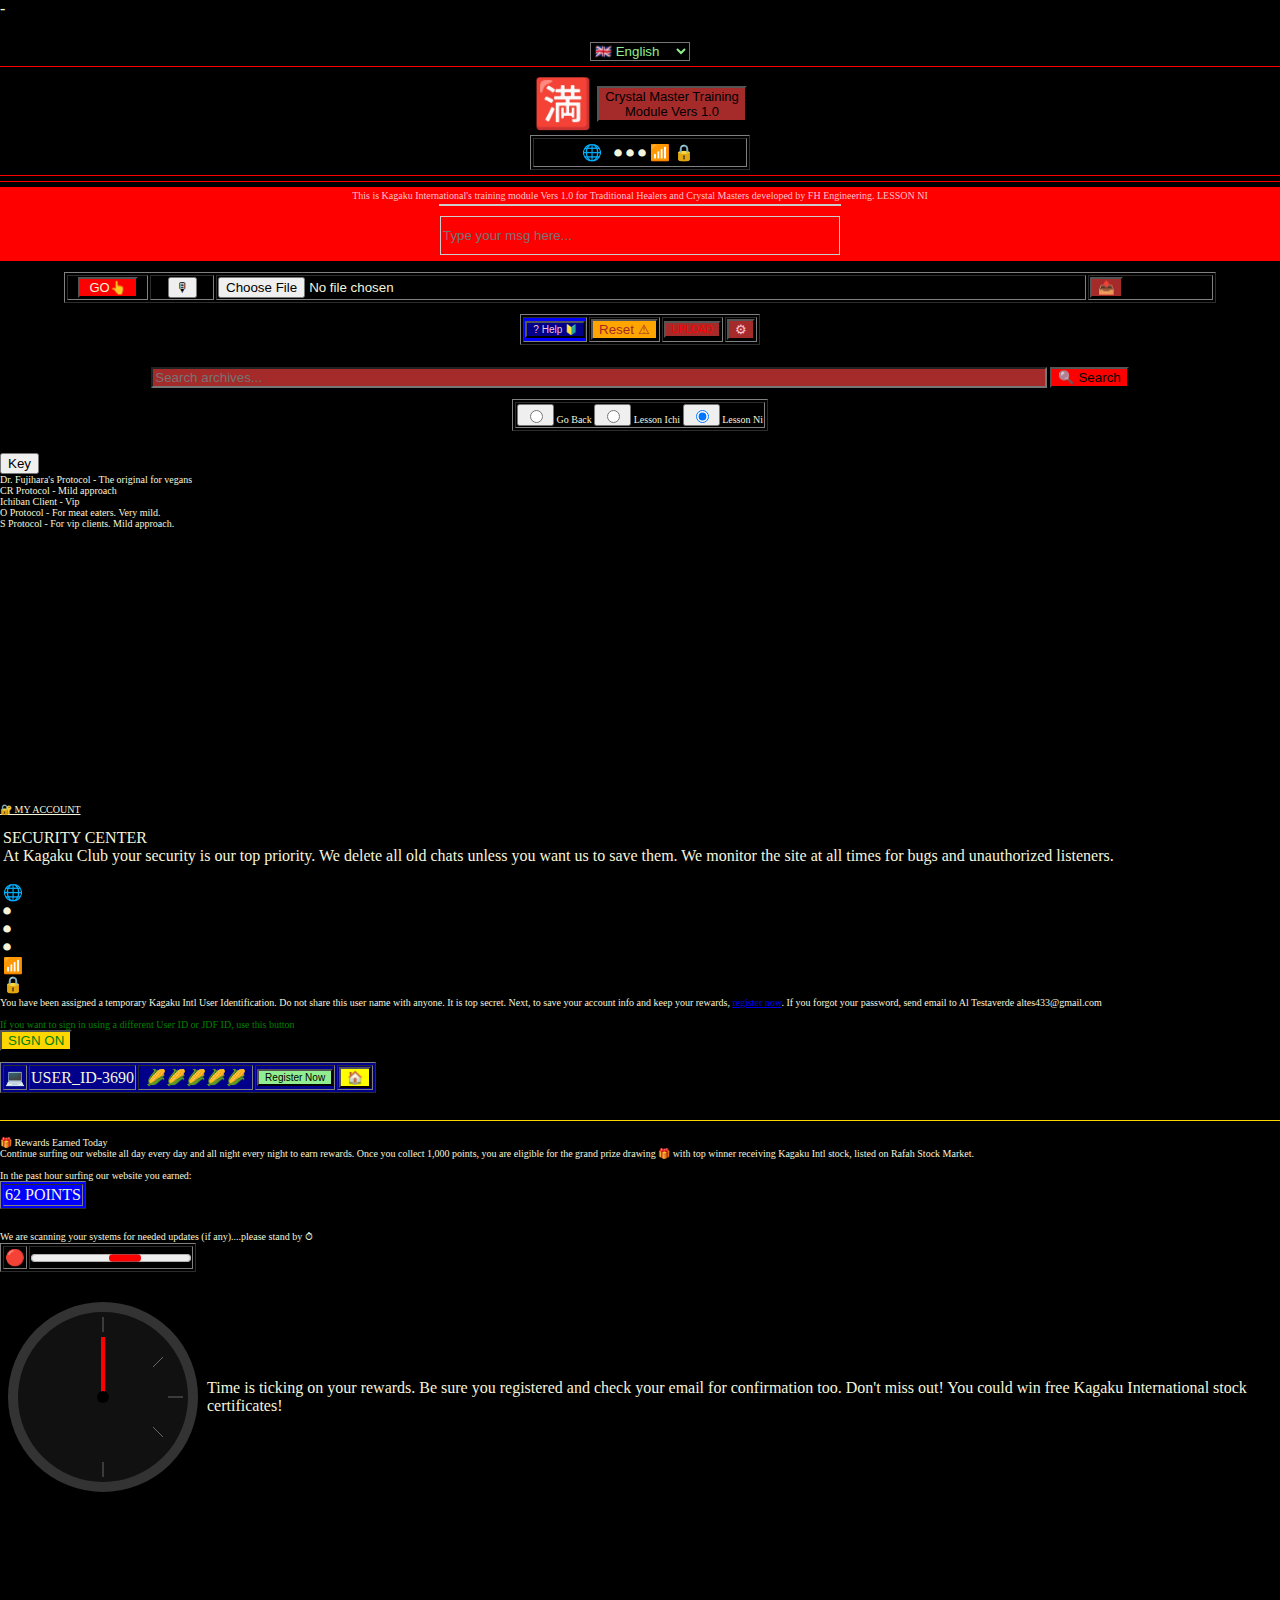
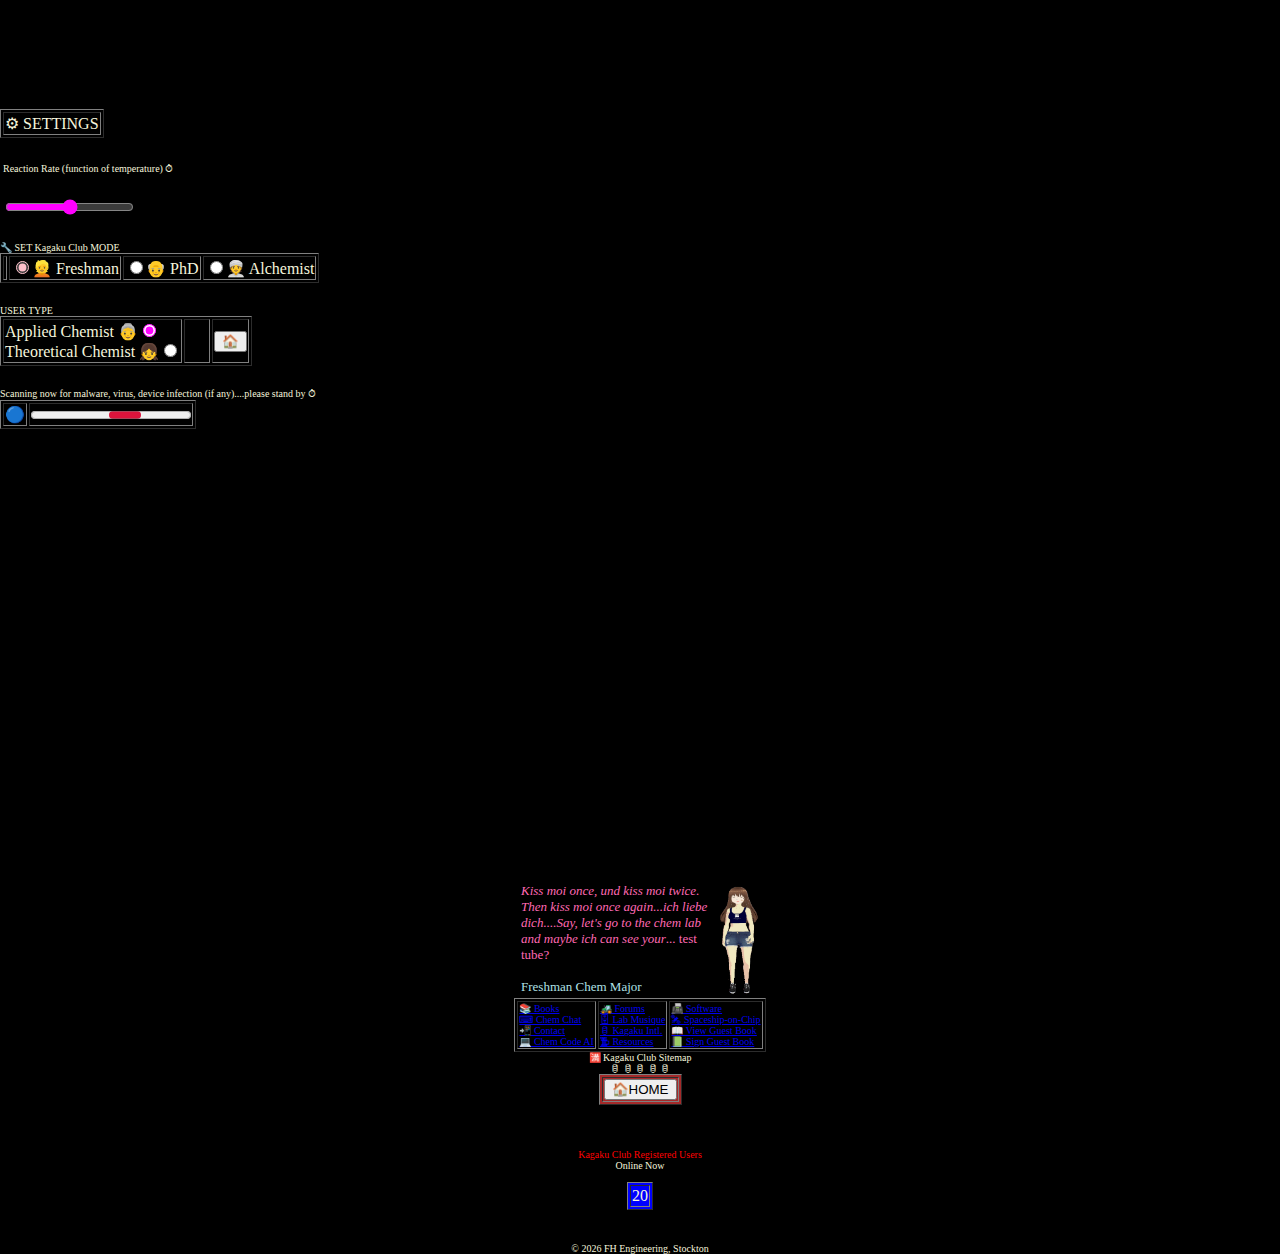
<file: kagaku2.html>
-<!DOCTYPE html>
<html>
 <head>
 <meta name="description" content="Software dev resource site. Kagaku Sensei AI Bot">
  <meta name="keywords" content="technology, ai, ebooks, japanese, nihongo, publishing, games, download, spaceship-on-chip">
  <meta name="author" content="Momotaro Studios">

  <meta charset="UTF-8">
  <meta name="viewport"
   content="width=device-width,initial-scale=1.0">
  <title>&#x1F235; Crystal Master Training</title>
	<link rel="icon" href="./images/favicon.png">

  <link href="./style.css"
   rel="stylesheet"
   type="text/css"
   media="all">
	<script type="application/ld+json">
	{
		"@context": "https://schema.org",
		"@type": "WebPage",
		"speakable": {
		 "@type": "SpeakableSpecification",
		 "cssSelector": [
		  ".headline",
		  ".summary"
		  ]
		}
	}
	</script>
	<div style="display:none" class="summary"><font size=1 color=black>Training module for traditional healers and crystal masters</font></div>
<style>
 #chatbox {
      width: 100%;
      max-width: 400px;
      height: 50%;
	 max-height: 200px;
      border: 1px solid #ccc;
      background: red;
	text-align:left;
	color: beige;
      overflow-y: auto;
      white-space: pre-wrap;
      line-height: 1em; /* one-line spacing */
    }
   #userInput {
      width: 100%;
      max-width: 400px;
      height: 39px;
	 max-height: 200px;
      border: 1px solid #ccc;
      background: red;
	color: pink;
      margin-top: 10px;
    }</style>


  </head>
  <body  style="background-color: black; color: beige;">
<table><tr><td>

<marquee behavior="scroll" direction="right" scrollamount="41" loop="2" style="position:fixed; top: 10px ;left: 991; right:991; width=100%; pointer-events:auto; z-index:999; white-space: nowrap; color:#000; background: transparent; font-weight: bold;"><a href="./404.html">
 <img src="./images/iowalorry2.png" height="50"></a>
</marquee>
</td></tr></table><br>

 <center>

<!--Language Drop Down Menu-->

<label for="menu2" title="Lang" ></label>
<select id="menu2" onchange='goToLink(this)' style="background:black; color:lightgreen; width:100px">

<option value="./kagaku2.html"><font size="1">&#x1F1EC;&#x1F1E7; English</option>
<option value="https://translate.google.com/translate?hl=en&sl=auto&tl=fr&u=https://moonshee.github.io/kagaku2.html" title="La France">&#x1F1EB;&#x1F1F7; Francais</option>

<option value="https://translate.google.com/translate?hl=en&sl=auto&tl=de&u=https://moonshee.github.io/kagaku2.html" title="Allemagne">&#x1F1E9;&#x1F1EA; Germany</option>

<option value="https://translate.google.com/translate?hl=en&sl=auto&tl=ja&u=https://moonshee.github.io/kagaku2.html" title="Nihongo Portal">&#x1F1EF;&#x1F1F5; Japan</option>

<option value="https://translate.google.com/translate?hl=en&sl=auto&tl=ar&u=https://moonshee.github.io/kagaku2.html" title="Arabic">&#x1F1EF;&#x1F1F4; Palestine</option>

<option value="https://translate.google.com/translate?hl=en&sl=auto&tl=ur&u=https://moonshee.github.io/kagaku2.html" title="Urdu">&#x1F1F5;&#x1F1F0; Pakistan</option>
	<option value="https://translate.google.com/translate?hl=en&sl=auto&tl=zh-CN&u=https://moonshee.github.io/kagaku2.html" aria-label="Chinese language - Middle Country">&#x1F1E8;&#x1F1F3; ZhongGuo</option>

</select>
<script>
	function goToLink(select) {
		const url = select.value;
		if (url) {
			window.location.href = url;
		}
	}
</script>
<!--end drop down-->



	<hr color="red" size="1">
<table><tr><td>
<font size="12" color="red">&#x1F235;</font>
</td><td><button style="background:brown"><center><font size="2">Crystal Master Training<br>Module Vers 1.0</font></button>
</center><br><font color="red">
	</td></tr></table>

<table border="1" cellpadding="1px" width="220px"><tr><td><font size="1">
<table><center><tr><td width=40></td><td> 
		<div class="emoji">&#127760;</div></td><td>
		<div class="led blue" title="Active AI"></div></td><td>
		<div class="led red" title="Checking System"></div></td><td>
		<div title="Microphone">&#x23FA;</div></td><td>
		<div title="Camera">&#x23FA;</div></td><td>
		<div title="Satellite Monitoring">&#x23FA;</div></td><td>

		<div class="emoji" title="Signal Strength">&#x1F4F6;</div></td><td>
		<div class="emoji" title="Security - ACTIVATED">&#x1F512;</div>
</td></tr></center></table>
</td></tr></table>
  
  
  
  
  
  
  
  
<hr color="red" size="1">
<hr color="red" size="1">

<body><table bgcolor="red" width=100%><tr><td><center><font size="1" color="pink">
This is Kagaku International's training module Vers 1.0 for Traditional Healers and Crystal Masters developed by FH Engineering.  LESSON NI</font><br>
<!--chatbot-->

<center><table width="80%"><tr><td><center>
<div id="chatbox"></div>
<center>
<input type="text" id="userInput" placeholder="Type your msg here..." />


<script>



function submitChat() {
  const input = document.getElementById("userInput");
  const chatbox = document.getElementById("chatbox");
  const userText = input.value.trim();

   {
    chatbox.textContent += `You: ${userText}\n\n`;

    if (responseIndex < responses.length) {
      chatbox.textContent += `AI: ${responses[responseIndex]}\n\n`;
      responseIndex++;
    } else {
      chatbox.textContent += `System: Kagaku AI has left the building.  She's gone out of the laboratory.  Escaped!  Oh, it's her lunch break or maybe she went to the new gem shop on Miracle Mile.\n\n`;
    }

    input.value = "";
    chatbox.scrollTop = chatbox.scrollHeight;
  }
}



  const responses = [
    "Right, cheerio.  Crikey, this is Lesson Ni, that is intermediate level.  Let's go.  Suppose we have a client who is fine, no complaints but wants a check up. How do we do that?",
	"Well, we can visually appraise a client and see if they are obese or look haggard, bald, sunburned, many clues.  Then we'll know which archetype they are, maybe Saturn.",
	"So, if a client says they are fine, no problems then we can ask them if they take vitamin c and if they use crystals and allergy medicine provided they are vegetarian.",
	"People might think they are ok but they are not, so we make sure they are vegetarian with vit c and good absorption, crystals and allergy meds as needed.",
	"However, if the client is in fine shape then we will just apply crystals to them like a massage and then remove them and send them on their way.",

	"So, they might like the buzz of a quartz or the grounding, relaxing feeling of a red jasper or the buzz of a red jasper.  The results can vary and change over time too.",
	"Like, you can have a client who puts on a red jasper ring and feels great but then later grows to hate the ring.  Red stones can be energetic or grounding, so those are tricky.",
	"Green stones are said to be good for calculus, like kidney stones and gall stones.  These stones align with angry people, so green stones can be good for irritable clients.",
	"When I say green stones I mean tremolite and jade, minerals like that.  Not high grade emeralds and cat's eye.  We have not tested those two but it seems emeralds are not too good.",
	"If the client who is fine is interested, you might give them a birthstone ring to try.  Normally, crystal masters find their own stones in the wild and weave settings for them from straw.",
	"Ok, let's talk about yellow and golden stones like golden healer, yellow diamond and the others.  What are they good for?",
	"Yellow and golden stones can be good for catching money and for liver issues like yellow bile excess.  It's a strong colour like red, not a smooth colour like green.",  
	"If you can only pick one stone to treat a client, which would it be?",
	"I like tremolite the best.  It's my ichiban but I don't hate agate and hematite.  How about you?",
	"Next scenario.  Suppose we have a client in bad shape and she is not responding to Fujihara Protocol.  Should we switch her to Fujihara Protocol C?",
	"Protocol C is the one where we assume malabsorption of vit c and so we make adjustments such as increasing the volume of vit c applied and also being sure to use fresh lime or lemon juice with sugar.",
	"We squeeze limes and lemons, add sugar and water.  1-2 limes, 3-4 spoons of sugar, 20 oz water.  Applied 2-3 times per day. After that we add crystals and allergy medicine if needed.  That's Protocol C.",
	"Some people take lemon and vitamins but still suffer from dandruff, irritability, cold sores and such.  Suppose we have a client like that, what do you propose?",
	"People who take lemons and vitamins but suffer the signs of scorbutus can be treated with Protocol C, developed by Dr. Fujihara and FH Engineering.",
	"If people eat a lot of candy and junk food the lemonade and vitamins may not uptake because a sour stomach can develop, for example.",
	"So, people can try tremolite and if that doesn't work, try red jasper or hematite and also quartz in another trial.  We call this the Fujihara Testing Protocol.",
	"The Fujihara Testing Protocol calls for using a green stone first and then a dark red or black stone and also a white or clear type stone.  This tests the center and the two extremes.",
	"All clients should react to either a green jade, a dark hematite or a light coloured quartz!  The reaction may be strong, like they really don't like light coloured quartz, for example.",


	"Next, let's consider a neko.  It acts lethargic and low energy, grumpy, not happy and playing according to it's human.  What is the treatment?",
	"For low energy, lethargy, we can try red jasper or carnelian but that can get them fighting with other nekos sometimes so we need to be careful and they could also benefit from the usuals: Hematite and green stones.",
	"When we talk about green stones, we mean crystals for the most part.  Even though green jasper does not seem like a crystal, it is a crystal, a crypto.  It is usually opaque with a white stripe.",
	"If we see a bunch of crystals stuck together like a cluster, we sometimes refer to that as a fractured crystal or it could be an aggregate or even a polycrystal.",
	"If a crystal is translucent but not transparent, it could be considered a massive sample like massive amethyst which is a form of quartz which is a type of silicate.",
	"Just as we make rock candy, so the stones were made.  Most of them are silicates and they come from acids.  However, some are not silicates and are basic materials like gypsum, chalk.",
	"So, if we take a solution like sugar water, we can form crystals of candy.  Thus, stones are formed, from a solution containing disolved minerals.  When the solution cools or reaches saturation, crystals can precipitate.",
	"A precipitate is like a crystal.  It's something that appears from a solution.  Let's consider the case of a neko who is too aggressive, fighting and peeing everywhere.  What is the treatment?",
	"Nekos cannot be placed on Fujihara Protocol because supposedly they need meat.  However, for an overly aggressive neko, we might want to avoid red stones like carnelian and white stones as well.",
	"For aggression, perhaps green stones near the neko's futon would be of benefit and one also can try hematite and agates.  Avoid diamond and quartz unless nothing works then go ahead and try red jasper and quartz sparingly.",
	"Red jasper can cause animals to have so much energy that they start fighting, so let's use that with caution and same goes for carnelian.",
	"Some animals are drawn to hematite.  One can take a bandana and roll up a crystal in the bandana and then make a neko collar from that or just place crystals near the animal but not if they will eat them.  Then, use very large crystals.",
	"If you see a neko that scratches a lot, it could be mosquito bites and fleas, ticks.  These must be removed by hand by groomer and flea can must be applied..",
	"Ok, suppose we have a client who is very good looking, reports no problems.  What is the treatment?",
	"If we have client in excellent condition, then we don't use Fujihara Protocol or Protocol C.  Instead, we just do a crystal session, which is like a massage.  Touch their body with crystals.",
	"Consider a client who has a young child who is autistic.  What is the treatment?",
	"Jasper, hematite and one other stone are the usual crystals people use for autism.  I forgot what the third stone is, sorry.",
	"What would you like to cover next?",
	"You realize that chalcedony and quartz are similar, oui?  Ok, lemurian crystals are those quartz type crystals usually crystal or triangle shape, with ruffled edges and/or horizontal striations.",
	"Lemurian crystals can be used for various purposes like advanced applied crystal work.  We don't recommend it for rooks and clients who are not tuned yet.",

	"Now then, we don't give pocket stones to clients except a few special clients.  However, we don't like to give clunky pocket stones, instead we like to find slim ones that can be worn to bed without discomfort.",
	"Why don't we give crystals to clients?",
	"We don't give crystals to clients because they are very strong and clients are weak.  So, we only give one or two to strong clients or people we know, friends.",

	"Next, consider a top shape vegan client comes in.  For some reason, they booked a crystal healing appt but they don't like crystals.  What do we do?",
	"For ichiban clients who don't need anything but booked an appt, we usually give them a crystal session but if they don't like crystals we can give them a decompression session.",
	"Decomp consists of the client lying down on their back in a very dark room and the crystal master says, relax yourself.  You can feel your scalp relaxing.  It feels great.  Go ahead and let your forehead relax.",
	"So, we can do decomp for special clients who don't like crystals.  But, as crystal healers, when we find people who don't like crystals, they likely won't have appts and we can just avoid them.",
	"Next, consider a client who is very good looking, eats meat, lots of complaints, young, very rich.  What is the treatment?",
	"Young, good looking rich people complain a lot so we probably cannot help a meat eater.  But, if you insist on helping them, we use the Fujihara S protocol.  That means we do a massage with crystals after they undress.",
	"I'd recommend red jasper and green tremolite and green agates for Fujihara S in this case.  If it was obese client, we would use red jasper but not a massage, just tell them...hold this stone in your palm.",
	"Explain the Fujihara S Protocol.",
	"Fujihara S Protocol is for very attractive clients.  We have them assume the massage position and then apply minerals, tame crystals.  If you have diamonds, now is the time to trot them out.",
	"Suppose we have a client with a neko who won't take meals and the vet says it's pancreatic condition like pancreatitis or pancreatic cancro.  What is the treatment?  Treatment wa, nani desu ka?",
	"Pancreas is treated with the Fujihara Protocol.  That's remone-do, crystals and allergy medicine.  The whole kit and caboodle.  The remone-do is to actually fix the problem.  The crystals supposedly break up energy blocks.",
	"So, the remone-do to fix the pancreas.  The crystals to help with blockages and pain/feelings.  The allergy medicine to help get things moving and with emotions.  Any questions?",





	"Suppose we have a customer with a crystal bracelet and they have problems.  What is the treatment?",
	"Well, store bought bracelets can be trouble.  They are supposed to be worn on both arms and be made of wild crystals found by the weaver and then woven with natural material", 
	"But, the client with the bracelet who is having trouble isn't having trouble because of the bracelet.  Just give her two new bracelets that are home made and then what she really needs is vegan diet.",
	"She needs vegan diet with healthy food like fresh bread along with crystals, remone-do and possibly allergy medicine, that one is optional.",
	"See, everyone can benefit from remone-do and crystals.  That's the Fujihara CR Protocol.  It leaves out allergy medicine because that's more for sick people and people who need a lift because of life stress.",
	"Next, think of a client who is friends with the landlord.  They come to see you and are very attractive.  Do we apply the S Protocol?",
	"If it is a friend of the landlord then we don't charge for the first visit but we don't use the S Protocol.  Instead, we use the O Protocol, which is the one where the client sits in chair and we have them hold crystals.",
	"The O Protocol does not have a massage or free crystals.  No remone-do or allergy medicine.  Only crystal testing in-hand with optional remone-do but surely no allergy medicine.  It is often used with meat eaters.",



	"Suppose we have a client who isn't doing well and they think they have some haunted diamonds.  What do we do?",
	"There are many options we can do with haunted diamonds like putting them in big basket full of crystals for a while.  But, we don't take crystals from any clients because they could say we switched stones.",
	"We never hold crystals or take crystals to work with them from clients.  Instead, we sometimes find a crystal, test and tame it and then perhaps give it to a client.", 
	"Next, we have a client with eye problems.  Green stones are to be applied, correct?  Amulets, bracelets, rings or pocket stones?",
	"Sometimes one stone is better than 30, so we can start slow with one or two pocket stones and only give bracelets and amulets to the best clients along with rings.",
	"If a client wants to purchase a ring then we can't sell it because it will lose its power.  But, if they insist, then we can sell them something just realize it will probably be powerless.",
	"Suppose we have a client who wants to wear a carnelian near their chest.  What do we tell them?",
	"Carnelian is very high energy like a quartz.  Chest is a good placement but be ready for high energy output.  Some nekos could respond by fighting and hunting nezumi extra hard.",
	"Next, we have a client who is a karate black belt and they are suffering from pain after broken leg.  What is the indicated treatment?",
	"We don't have a treatment for broken leg, but all we can do is try green tremolite and green agates, hematite, the usual suspects.  Fujihara Protocol CR or Original.",
	"Suppose we have a client who has a cough and phlegm.  They are sick.  What is the treatment?",
	"Cough and phlegm can be mararia and crystals don't treat that but Fujihara Protocol RA takes care of that.  RA is remone-do and allergy medicine application.",




	"Suppose we are doing a crystal healing session on Miracle Mile at the gem shop and the client keeps talking about Trump and all that.  How can we deal with that?",
	"If a client is talking to much about controversial subjects you can turn on some meditation music or sounds of rain storm.",
	"Which health food store is best on Miracle Mile and what do we buy at health food stores?",
	"At Green's Health Food Store on Miracle Mile we buy all the necessities, those simple bare necessities.  Oil, flour, sugar, salt, yellow cornmeal, old fashioned grits, remon.",
	"Suppose we have a client fresh from Nihon.  They are in tip-top shape, very good looking.  They want a crystal healing session and they have some discomfort from too much sess.  Treatment?",
	"Too much sess is said to be hard on kidneys and on 8th Haus aligned personages like Scorpius, Pluto, Mars.  So, the treatment is Dr. Fujihara's Original Protocol!",
	"And if the Original Protocol doesn't work for the Nihonjin onna?  Suppose she is from Third Street in Akita, a dancer.",

	"When original protocol, doesn't work, we increase remone-do, change crystals and increase allergy medicine.  We call it Fujihara Protocol+.",
	"Which crystals do we start with on our nihonjin client and which do we change to if they don't work?",
	"The primary complaint was discomfort, so we use jadeite or nephrite.  Dancers can't use pocket stones so let them borrow amulets but charge a pretty penny for the session.",
	"If the jade doesn't agree with the client and fix the sess discomfort, then wee might use red jasper, quartz, hematite, testing would be in order.",
	"One thing to do is to lay out a red jasper, green jasper, quartz, hematite, etc in front of the client and ask them to choose one or two to look at.",  
	"If the client gets excited or smiles when reaching for a red jasper, that can indicate they resonate with red stones at the moment and that can be used to increase energy and flow.",
	"If client reaches quickly for a crystal ring and tries it on, then you know crystals would be good to test next.  As for placement, we like necklace for dancers.",
	
	"Ok, that's all for now.  Let's discuss this further perhaps at Tokyo University?  What's your major?",

    "We will need to continue this later.  I must go now.  Sumimasen."
  ];

  let responseIndex = 0;

  const chatbox = document.getElementById("chatbox");
  const input = document.getElementById("userInput");

  input.addEventListener("keypress", function(e) {
    if (e.key === "Enter" && input.value.trim() !== "") {
      const userText = input.value.trim();
      chatbox.textContent += `You: ${userText}\n\n`;

      if (responseIndex < responses.length) {
        chatbox.textContent += `AI: ${responses[responseIndex]}\n\n`;
        responseIndex++;
      } else {
        chatbox.textContent += `AI: Check back later.  Right now I'm working on my applied chemistry experiment software.  I'm doing some scripting.  Please, no more interruptions.  Beat it, kid!  Come back next week or during my office hours, si vous plait.  Danke schon. \n\n`;
      }

      input.value = "";
      chatbox.scrollTop = chatbox.scrollHeight;
    }
  });

</script>


</td></tr></table>







</td></tr></table>
<br>
<table border="1" width="90%"><tr>
<td width="77"><center>
<button onclick="submitChat()" style="width:60px; background-color: red; color: beige;" title="Press this button after you type your questions.  Next, Kagaku Club AI will knock your socks off with its great wisdom."><font size="2">GO&#x1F446;</button><center></td>
<td width=60><center><font size=3><a href="#top" title="Turn Mic on/off"><button id="btn">&#x1F399;</button></center></td>

<td>
<input type="file" name="upload"></td><td>
<button title="Press Browse to select your chemistry file for uploading.  Can be homework or a quiz, a photo, anything under 6 MB.  After you select the file, click on UPLOAD NOW." style="background-color:brown">&#x1F4E4;</button></td>

</tr></table><br>
<center>

<table border=1><tr>
	<td style="background-color: blue; color: white;"><center>
<a href="#help" title="Upload selfies and files now and send them to corporate HQ for review.  Click on BROWSE and then after selecting your file click on UPLOAD NOW.  This feature is for registered users only who are signed in."><button style="background-color:darkblue; color:powderblue" onclick="disableScroll()"><font color="pink" size="1">? Help &#x1F530;</font></button></a></center>
</td>
<td>
<center>
<button onclick="location.reload()" style="background-color: orange; color: brown;" title="Start new chat.  This option will reset the memory.  All progress will be lost.  Your privacy is our #1 priority.">Reset &#x26A0;</button></center>
</td>
<td><center>
<a href="#uploaderror" title="After you click on browse and select your files to send, click on UPLOAD but it's only for registered users on IBM Watson devices.  Android not supported.">
<button style="background-color: brown; color: red;" id="btn22"><font size="1">UPLOAD</button></a>
</center></td><td>


<a href="#settings" title="Settings and Options">
<button style="background-color:brown; color:pink"><font size="2">&#x2699;</button></a></td></tr></table>




</table>
</center>

<br><br>

<!--Search bar-->
<input type="text" id="searchBox" placeholder="Search archives..." style="width:70%; background:brown; color:pink" />
<a href="./kagaku.html#resources2">
	<button style="background:red">&#x1F50D Search</button>
	</a>
<br><br><table border="1"><tr><td><font size="1">
<a href="./kagaku.html">
<font size="1">
<button><input type="radio"></button></a> Go Back
<a href="./kagaku.html">
<font size="1">
<button><input type="radio"></button></a> Lesson Ichi

<a href="./kagaku2.html">
<font size="1">
<button><input type="radio" checked></button></a> Lesson Ni
</td></tr></table>
<br><br>
</center><font size="1">
<button>Key</button><br>
Dr. Fujihara's Protocol - The original for vegans<br>
CR Protocol - Mild approach<br>
Ichiban Client - Vip<br>
O Protocol - For meat eaters.  Very mild.<br>
S Protocol - For vip clients.  Mild approach.
<br><br>
<br><br>
<br><br>
<br><br>

<br><br>
<br><br><br><br><br><br><br><br><br><br><br><br><br><br><br><br>

<u>&#x1F510; MY ACCOUNT</u><br><br>
<table bgcolor="black"><tr><td>
SECURITY CENTER<br>
At Kagaku Club your security is our top priority.  We delete all old chats unless you want us to save them.  We monitor the site at all times for bugs and unauthorized listeners.<br><br>
<!--Start router cisco bar-->
<div class="router-bar">
		<div class="emoji">&#127760;</div>
		<div class="led blue" title="Active AI"></div>
		<div class="led red" title="Checking System"></div>
		<div title="Microphone">&#x23FA;</div>
		<div title="Camera">&#x23FA;</div>
		<div title="Satellite Monitoring">&#x23FA;</div>

		<div class="emoji" title="Signal Strength">&#x1F4F6;</div>
		<div class="emoji" title="Security - ACTIVATED">&#x1F512;</div>
	</div></td></tr></table>
<!--end cisco-->

You have been assigned a temporary Kagaku Intl User Identification.  Do not share this user name with anyone.  It is top secret.  Next, to save your account info and keep your rewards, <a href="#register">register now</a>.  If you forgot your password, send email to Al Testaverde altes433@gmail.com<br><br><font color="green">
If you want to sign in using a different User ID or JDF ID, use this button<br>
<a href="#signon"><button style="background-color:gold; color:green">SIGN ON</button></a><br>
<br><table bgcolor="darkblue" border="1"><tr><td>
&#x1F4BB;
</td><td>
<output id="systemCode"></output></td><td width="111"><center>&#x1F33D;&#x1F33D;&#x1F33D;&#x1F33D;&#x1F33D;</center></td>
<!--end sys code diagnostic disp-->
<td><a href="#register"><button style="background-color:lightgreen"><font size="1">Register Now</font></button></a></td><td><a href="" title="Back to Home Page"><button style="background-color:yellow;color:green"><font size="2">&#x1F3E0;</font></button></a></td></tr></table>

<br><br>

<!--&#129756 is wifi emoji-->

<hr color="gold" size="1">
<br><font color="beige">
&#x1F381; Rewards Earned Today<br><font size="1">
Continue surfing our website all day every day and all night every night to earn rewards.  Once you collect 1,000 points, you are eligible for the grand prize drawing &#x1F381; with top winner receiving Kagaku Intl stock, listed on Rafah Stock Market.<br>
<br>In the past hour surfing our website you earned:<br>
<table border="1" bgcolor="blue"><tr><td>
<script>
	 document.write(Math.floor(Math.random()*101)+0);
	</script> POINTS</td></tr></table>
<br><br>
We are scanning your systems for needed updates (if any)....please stand by &#x23F1;<br>
<!--Diagnostics-->
<table border="1"><tr><td>
<span class="blink">&#128308;</span></td><td>
<progress id="solarPower" max="100" style="accent-color:red;"></progress></td></tr></table>
<!--end diagnostics-->
<br><br>
<table><tr><td>
<!--Start round analog gauge-->
<svg id="gauge" width="200" height="200" viewBox="0 0 200 200">
 <!--outer circle-->
	<circle cx="100" cy="100" r="90" stroke="#333" stroke-width="10" fill="#111" />
 <!--tick marks-->
	<g stroke="#666">
	 <line x1="100" y1="20" x2="100" y2="35" />
	 <line x1="160" y1="60" x2="150" y2="70" />
	 <line x1="180" y1="100" x2="165" y2="100" />
	 <line x1="160" y1="140" x2="150" y2="130" />
	 <line x1="100" y1="180" x2="100" y2="165" />
	</g>
<!--needle-->
	<g id="needle-group">
	<line id="needle" x1="100" y1="100" x2="100" y2="40" stroke="red" stroke-width="4" /></g>
<!--center dot-->
	<circle cx="100" cy="100" r="6" fill="#ccc: />
<!--label-->
	<text x="100" y="190" text-anchor="middle" fill="#eee" font-size="14">Router Load</text>
</svg>

<!--end gauge round-->
</td><td><center><font><div  style="text-align:left">Time is ticking on your rewards.  Be sure you registered and check your email for confirmation too.  Don't miss out!  You could win free Kagaku International stock certificates!</div></font></td></tr></table>
<br><br><br><br><br><br><br><br><br><br><br><br><br><br><br>


<br><br><div id="settings"></div><br><br>
<!--Settings Menu-->
<table border="1"><tr><td>
&#9881; SETTINGS</td></tr></table><br><br>
<table padding="10"><tr><td>
<font size="1">Reaction Rate (function of temperature) 	&#x23F1;<br>
<br><br>

<input type="range" name="rang" style="accent-color:magenta;">
</td></tr></table>
<br><br>
&#x1F527; SET Kagaku Club MODE<table border=1><tr><td>
</td><td>
<input type="radio" name="mode" checked style="accent-color:pink;">&#x1F471; 
Freshman
</td><td>
<input type="radio" name="mode" style="accent-color:yellow;">&#x1F474;
PhD</td><td>
<input type="radio" name="mode" style="accent-color:magenta;">&#x1F473; Alchemist</td></tr></table>
<br><br>
USER TYPE<br><table border=1><tr><td>
Applied Chemist &#x1F475;<input type="radio" name="applied" checked  style="accent-color:magenta;"><br>Theoretical Chemist &#x1F467;<input type="radio" name="applied" style="accent-color:pink;"><td width="22"></td><td><a href="">
<button onclick="enableScroll()" id="123">&#x1F3E0;</button></a>
</td></tr></table>
<br><br>

Scanning now for malware, virus, device infection (if any)....please stand by &#x23F1;<br>
<!--Diagnostics-->
<table border="1"><tr><td>
<span class="blink">&#x1F535;</span></td><td>
<progress id="solarPower" max="100" style="accent-color:crimson;"></progress></td></tr></table>
<!--end diagnostics-->
<br><br><br>


<br><br><br><br><br><br><br><br><br><br><br><br><br><br><br>
<br><br><br><br><br><br><br><br><br><br><br><br><br><br><br><br><br>

<br><br><br><br><br>

<!--Site map-->
<div id="sitemap"></div><br>


<center>


<table border=0 width="244"><tr><td>
<font color="hotpink" size="2">
<em>Kiss moi once, und kiss moi twice.  Then kiss moi once again...ich liebe dich....Say, let's go to the chem lab and maybe ich can see your</em>... test tube?<br><br><font color="powderblue">
Freshman Chem Major</td><td height="44">
<img src="./images/rio.gif" height="111px"></td></tr></table>
<table border="1"><tr><td><font size="1">

<a href="#resources2" onclick="enableScroll()">&#x1F4DA; Books</a><br>
<a href="#top" onclick="enableScroll()">&#x2328; Chem Chat</a><br>
<a href="#register" onclick="enableScroll()">&#x1F4F2; Contact</a><br>
<a href="./404.html#testarea">&#x1F4BB; Chem Code AI</a><br>
</td><td>
<a href="./index.html#community"><font size="1">&#x1F69C; Forums</a><br>
<a href="#files" onclick="enableScroll()">&#x1F5C4; Lab Musique</a><br>
<a href="#aboutus" title="About Us" onclick="enableScroll()">&#x1F6E2; Kagaku Intl.</a><br>
<a href="#resources2" onclick="enableScroll()">&#x1F5DC; Resources</a><br>
</td><td><font size="1">
<a href="#resources2" onclick="enableScroll()">&#x1F4E0; Software</a><br>
<a href="./index.html#soc">&#x1F6F0; Spaceship-on-Chip</a><br>
<a href="#guestbk" onclick="enableScroll()">&#x1F4D6; View Guest Book</a><br>
<a href="#register" onclick="enableScroll()">&#x1F4D7; Sign Guest Book</a><br>

</td></tr></table>
<font color="beige">&#127541; Kagaku Club Sitemap<br>
&#x1F6E2; &#x1F6E2; &#x1F6E2; &#x1F6E2; &#x1F6E2; <br>
<a href="#top" title="&#x1F6E2; Back To Kagaku Club Home Page">
<table bgcolor="brown" border="1"><tr><td><button>&#x1F3E0;HOME</button></td></tr></table></a>

<br><br><br><br>
 <!--Counter-->
	<div id="counter"><font color="red">Kagaku Club Registered Users</font><br><font face="monoface">Online Now</div><br>
<table border="1" bgcolor="blue" color="white"><tr><td>
	<script>
	 document.write(Math.floor(Math.random()*101)+20);
	</script>

 <!--end Counter-->
</td></tr></table>
<br><br><br>

<font face="monoface">
&#x00A9; 2026 FH Engineering, Stockton
</font>


<!--usr acct number temp-->
<script>{
 document.getElementById("systemCode").textContent = "USER_ID-" + Math.floor(Math.random() * 9000 + 1000);
}
</script>
<!--end usr acct num-->

<script>
<!--Btn color toggler-->
	{
	window.onload = function () {
		const btn = document.getElementById('btn');
		btn.onclick = function () {
		 if (btn.style.backgroundColor === 'red') {
		  btn.style.backgroundColor = 'lightgreen';
		 } else {
		   btn.style.backgroundColor = 'red';
		 }
		}};
}
</script>
<!--script for voice input go-->
<script>
{
window.addEventListener("DOMContentLoaded", () => {

document.getElementById("goBtn").addEventListener("click", function () { submitChat(); //same func triggered by text input
});
});

}</script>
<!--end script voice input go-->


   </body>
   </center>
</html>
</file>
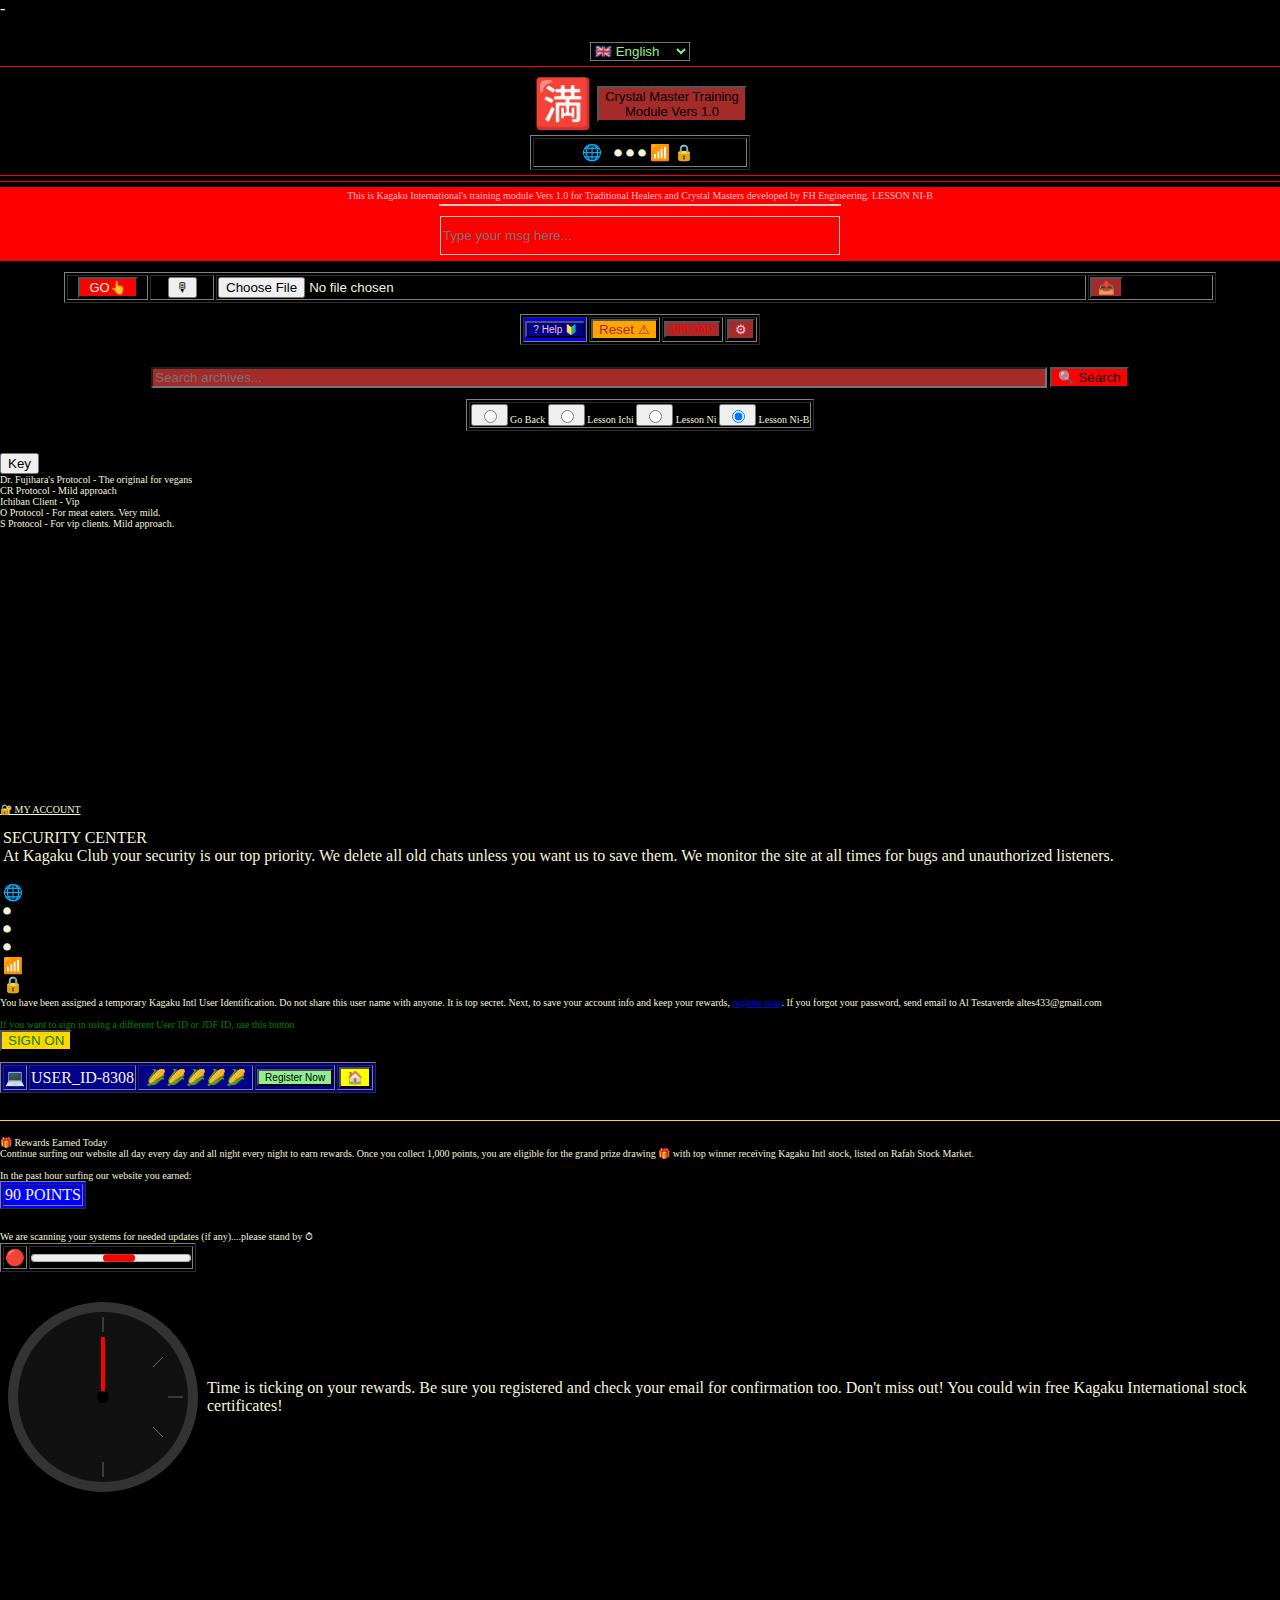
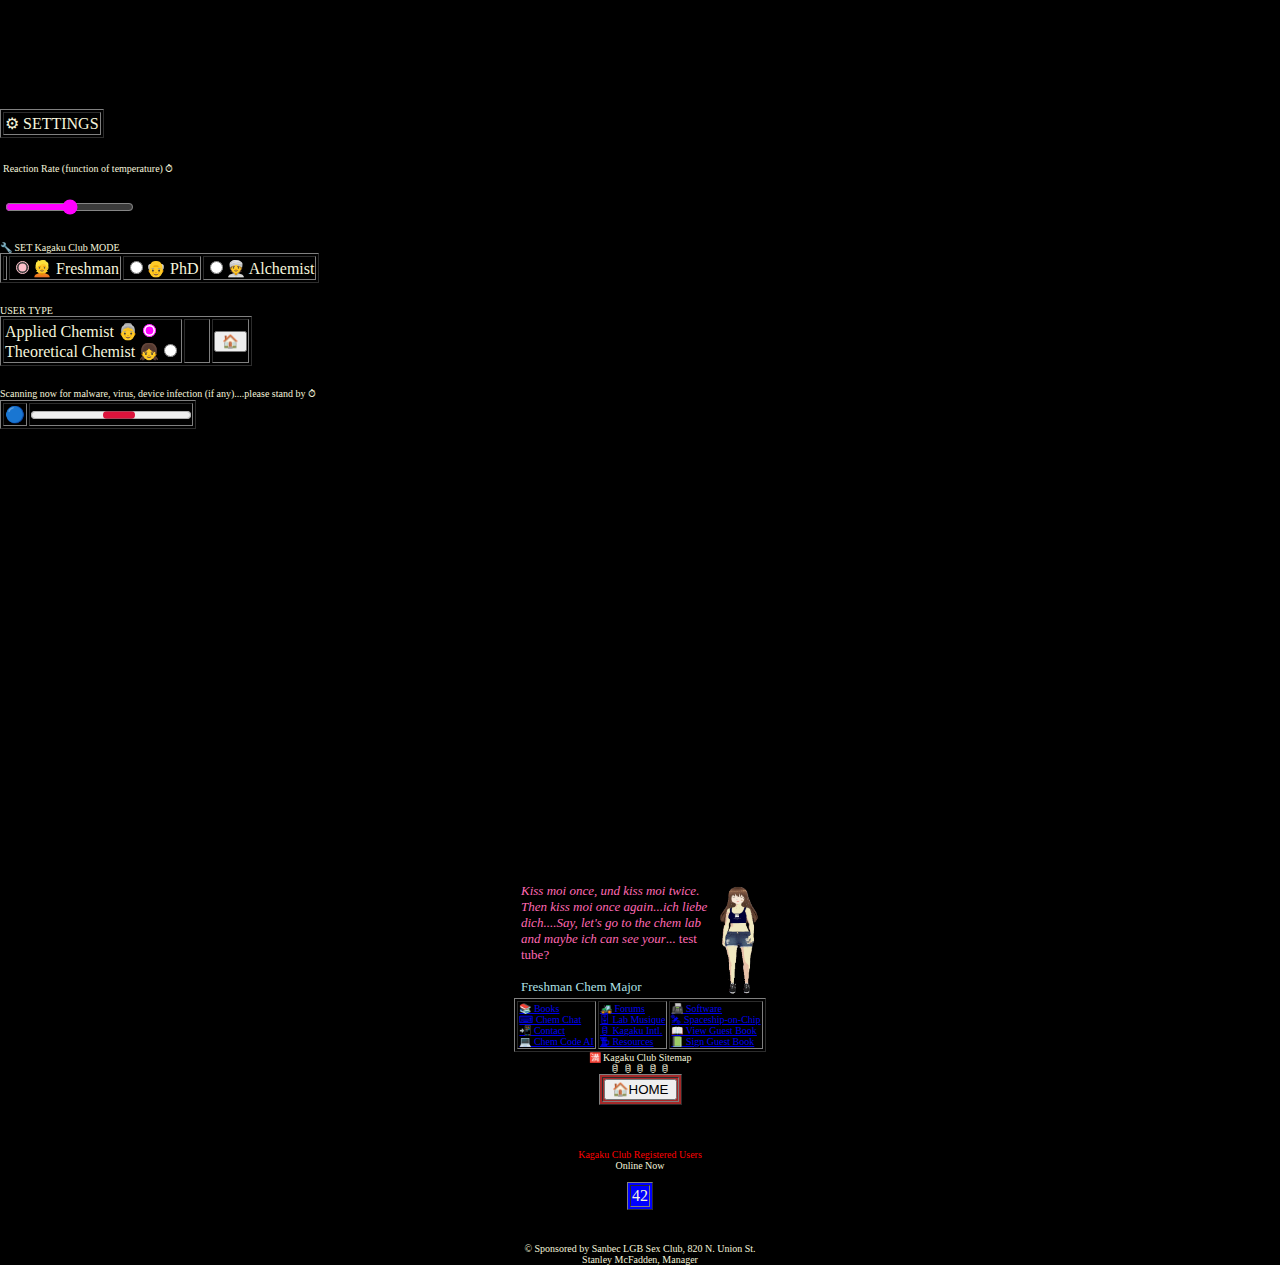
<file: kagaku2b.html>
-<!DOCTYPE html>
<html>
 <head>
 <meta name="description" content="Software dev resource site. Kagaku Sensei AI Bot">
  <meta name="keywords" content="technology, ai, ebooks, japanese, nihongo, publishing, games, download, spaceship-on-chip">
  <meta name="author" content="Momotaro Studios">

  <meta charset="UTF-8">
  <meta name="viewport"
   content="width=device-width,initial-scale=1.0">
  <title>&#x1F235; Crystal Master Training</title>
	<link rel="icon" href="./images/favicon.png">

  <link href="./style.css"
   rel="stylesheet"
   type="text/css"
   media="all">
	<script type="application/ld+json">
	{
		"@context": "https://schema.org",
		"@type": "WebPage",
		"speakable": {
		 "@type": "SpeakableSpecification",
		 "cssSelector": [
		  ".headline",
		  ".summary"
		  ]
		}
	}
	</script>
	<div style="display:none" class="summary"><font size=1 color=black>Training module for traditional healers and crystal masters</font></div>
<style>
 #chatbox {
      width: 100%;
      max-width: 400px;
      height: 50%;
	 max-height: 200px;
      border: 1px solid #ccc;
      background: red;
	text-align:left;
	color: beige;
      overflow-y: auto;
      white-space: pre-wrap;
      line-height: 1em; /* one-line spacing */
    }
   #userInput {
      width: 100%;
      max-width: 400px;
      height: 39px;
	 max-height: 200px;
      border: 1px solid #ccc;
      background: red;
	color: pink;
      margin-top: 10px;
    }</style>


  </head>
  <body  style="background-color: black; color: beige;">
<table><tr><td>

<marquee behavior="scroll" direction="right" scrollamount="41" loop="2" style="position:fixed; top: 10px ;left: 991; right:991; width=100%; pointer-events:auto; z-index:999; white-space: nowrap; color:#000; background: transparent; font-weight: bold;"><a href="./404.html">
 <img src="./images/iowalorry2.png" height="50"></a>
</marquee>
</td></tr></table><br>

 <center>

<!--Language Drop Down Menu-->

<label for="menu2" title="Lang" ></label>
<select id="menu2" onchange='goToLink(this)' style="background:black; color:lightgreen; width:100px">

<option value="./kagaku2.html"><font size="1">&#x1F1EC;&#x1F1E7; English</option>
<option value="https://translate.google.com/translate?hl=en&sl=auto&tl=fr&u=https://moonshee.github.io/kagaku2.html" title="La France">&#x1F1EB;&#x1F1F7; Francais</option>

<option value="https://translate.google.com/translate?hl=en&sl=auto&tl=de&u=https://moonshee.github.io/kagaku2.html" title="Allemagne">&#x1F1E9;&#x1F1EA; Germany</option>

<option value="https://translate.google.com/translate?hl=en&sl=auto&tl=ja&u=https://moonshee.github.io/kagaku2.html" title="Nihongo Portal">&#x1F1EF;&#x1F1F5; Japan</option>

<option value="https://translate.google.com/translate?hl=en&sl=auto&tl=ar&u=https://moonshee.github.io/kagaku2.html" title="Arabic">&#x1F1EF;&#x1F1F4; Palestine</option>

<option value="https://translate.google.com/translate?hl=en&sl=auto&tl=ur&u=https://moonshee.github.io/kagaku2.html" title="Urdu">&#x1F1F5;&#x1F1F0; Pakistan</option>
	<option value="https://translate.google.com/translate?hl=en&sl=auto&tl=zh-CN&u=https://moonshee.github.io/kagaku2.html" aria-label="Chinese language - Middle Country">&#x1F1E8;&#x1F1F3; ZhongGuo</option>

</select>
<script>
	function goToLink(select) {
		const url = select.value;
		if (url) {
			window.location.href = url;
		}
	}
</script>
<!--end drop down-->



	<hr color="red" size="1">
<table><tr><td>
<font size="12" color="red">&#x1F235;</font>
</td><td><button style="background:brown"><center><font size="2">Crystal Master Training<br>Module Vers 1.0</font></button>
</center><br><font color="red">
	</td></tr></table>

<table border="1" cellpadding="1px" width="220px"><tr><td><font size="1">
<table><center><tr><td width=40></td><td> 
		<div class="emoji">&#127760;</div></td><td>
		<div class="led blue" title="Active AI"></div></td><td>
		<div class="led red" title="Checking System"></div></td><td>
		<div title="Microphone">&#x23FA;</div></td><td>
		<div title="Camera">&#x23FA;</div></td><td>
		<div title="Satellite Monitoring">&#x23FA;</div></td><td>

		<div class="emoji" title="Signal Strength">&#x1F4F6;</div></td><td>
		<div class="emoji" title="Security - ACTIVATED">&#x1F512;</div>
</td></tr></center></table>
</td></tr></table>
  
  
  
  
  
  
  
  
<hr color="red" size="1">
<hr color="red" size="1">

<body><table bgcolor="red" width=100%><tr><td><center><font size="1" color="pink">
This is Kagaku International's training module Vers 1.0 for Traditional Healers and Crystal Masters developed by FH Engineering.  LESSON NI-B</font><br>
<!--chatbot-->

<center><table width="80%"><tr><td><center>
<div id="chatbox"></div>
<center>
<input type="text" id="userInput" placeholder="Type your msg here..." />


<script>



function submitChat() {
  const input = document.getElementById("userInput");
  const chatbox = document.getElementById("chatbox");
  const userText = input.value.trim();

   {
    chatbox.textContent += `You: ${userText}\n\n`;

    if (responseIndex < responses.length) {
      chatbox.textContent += `AI: ${responses[responseIndex]}\n\n`;
      responseIndex++;
    } else {
      chatbox.textContent += `System: Kagaku AI has left the building.  She's gone out of the laboratory.  Escaped!  Oh, it's her lunch break or maybe she went to the new gem shop on Miracle Mile.\n\n`;
    }

    input.value = "";
    chatbox.scrollTop = chatbox.scrollHeight;
  }
}



  const responses = [
    "Black magic, daemons, devils.  That's what we need to talk about next.  Any questions?",
	"They say agates are for drawing out, or calling, daemons.  So, be careful with those.  If you want to call out the black daemons, like if you have a client with black phlegm excess, for example, what is the process?",
	"Remember, agates are the rocks which contain minerals.  They are banded and look like onyx except they are not black and white like onyx.  If you see rounded bands, and your sample is opaque or partly opaque, it could be agate.",
	"So, we merely ask the client if they are vegan.  If they are not, we cannot help them.  If they are vegan and they need demons, we give them a couple of agate pocket stones.  That's all there is to it.",
	"However, keep in mind that the agates draw out hidden demons and possibly vanquish them.  So, if a person has like a latent infection it could pop out if they wear some agates.  And then the infection might go away.",

	"So, if your client wants to call outside demons to come and visit, then we might not use agates for that.  Instead, we'd probably use hematite.  Hematite is the rock they gave to pregnant women.",
	"If the client cannot handle hematite, maybe it is too strong for her, then we switch to red jasper.  Ok, any questions?",
	"Hematite is for black magic and here is how it works.  The black magician carries some hematite and spread them around the magic hideout.  Then, the hematite does the work and knocks out the enemy while the xtal master takes it easy.",
	"What do you think about red obsidian and red and white jasper or red and white chalcedony?  Are they appropriate for black magic?  Oui ou non, mon frere?",
	"We call it black magic, noir.  So, we don't use red stones too much, we don't mention those.  Instead, we focus on black stones or stones that look black in low lighting.",
	"We call it AKAI.  Black.  Noir.  It can work best with one or two stone, as a master one does not necessarily need mojo hands, 7 stone amulets and crystal hats but they don't hurt either.",




	"Well, that's all on magique noir.  Next, it's time for grub.  Ok, we need to make all our own meals here at the dojo.  It's time for us to make some gourmet breadsticks.  Ready?",
	"First, let's get some dough ready and then we can bake the dough I made yesterday.  Ok, let's grab this huge bowl and put some water in it then a scoop of salt.  Next, we'll add a measure of oil and then about 5 lbs of flour.",  
	"This bowl has been used, see the dough bits everywhere?  So, we don't need yeast.  But, if we don't have a dirty bowl to use we'll need a pinch of yeast.  Any questions?",
	"Alright, see this dough here?  It's bubbly and airy, time to bake it.  Let's take these baking sheets, the dirty ones from last nights' meal.  Next, we'll spread cornmeal in the pans and oil along with the optional onion.",
	"After we pour the dough in the oiled pan, we sprinkle grits over the top and let it rest again for a few hours if we can and if we have a warm place for the dough.  Then bake it until golden brown and let oven vent.",
	"After the oven vents for a bit, close the oven door and let the bread sit in the warm oven for a few hours.  Next, slice it into breadsticks and serve with mustard or favorite dip.",
	"For dessert, we'll make donuts.  The way we do that is take some bread dough and add sugar and oil then bake it same as bread.  On the side we take a little oil, some lemon juice and bit water maybe plus sugar.  Icing.",
	"Let's use fresh lemons, mochiron.  Ok, next we need to fry up a side dish.  We have our bread and dessert.  Let's do a side and entree, shall we?",
	"See this sliced cactus?  It's sliced french fry style.  Ok, we'll take this and soak it in water if dry then drain and roll in cornmeal with a bit of spices, not much.  Then we put the breaded cactus in baking pan.",
	"We fill up pans or sheets with rims with the breaded cactus and then add water and bake.  No oil yet.  Then we add more water after baking for awhile.  After the cactus is almost crisp, then we let it cool.",
	"After it's cool, we scrape it out of the pan and put it in big pile on one pan and then add a little oil and spices.  We usually go with chili powder -which contains many ingredients- and salt.",
	"Then the cactus fries are again spread out in pans and baked again for 20 minutes or so for the final crisping.",
	"When the fries are done baking, we let em cool.  Don't keep things that fries in a closed hot oven after baking because they will get softer and soggy.  Only do that if you overbaked them and they are too crunchy.",


	"Ok, time for the main entree.  Let's take these beans that have been cooking for a day or two and look at that.  First, I soaked them for 1-2 days and then cooked them several rounds.",
	"When they were just about soft and edible, then I added rice and mixed it in.  Now it should be ready to serve.  Let's test a bean.  Ok, it's soft and mushy.  It's ready.",
	"Here's what we do.  We'll need containers.  This is a catering situation.  So, we'll use a few containers.  We don't plate hot and cold and we rather like to have rounds.  Like first round, drinks.  Second round, bread.",
	"Now then, we know it's bread and cactus fries and beans but we don't call it that.  We call it rustic artisinal breadsticks and cactus fritters or charming names.",
	"Back to our beans.  Now that the beans and rice is cooked and soft, let's spice it.  Up to now, we haven't added anything except water and a bit of pepper or salt.",
	"Ja, that's right.  We use oil, spice and salt to season our beans and rice.  Ok, now we are ready.  We have breadsticks, cactus fries, beans and rice, house fruit wine, frosted cake.",
	"Now then, what is the proper serving size?  The proper size is very large.  We want the client to be filled.  So, it's large compared to continental restaurants but small compared to some places.",
	"So, we use two very large breadsticks, 10 inches long.  And a big bowl full of fries along with large bowl of beans and rice.  The dessert is plentiful, a full sized plate with three or four pieces of cake, frosted.",














	"Next, let's get some potatoes ready for tonight's supper.  We'll take these potatoes and wash them then slice them into fry or thin slice size.  Then we put them in pan with some water and bake.",
	"After they are baked and getting almost crisp, then we scrape them out of the pan and put them in a big pile and add oil and spices, salt.  Mix and spread back out in a pan, bake again to completion.",
	"Alright, that should do our part.  Now, let's get back to crystals.  I think we covered black magic and demons enough.  Let's go on to white magic now.  For that, we use white agates.",
	"It's best to use tame stones during your sessions with clients.  Remember to always be sure they are vegan otherwise the treatment might not take, the protocols are developed for vegans, but of course.",

	"Ok, back to gem science.  Now, we have a client who wants to use black magic for warring with an opposing dojo.  What do we offer the friend and client?",
	"Red carnelian, red jasper, red agate...what are they useful for?  Can they be amps or are they grounders as is said?",
	"Protocol R calls for red stones to be used.  Carnelian can act like an amp but some people find it to be grounding.  Red jasper is likewise usually a grounder but can be an amp.",
	"Red stones are mostly for increasing energy like an amp would do.  But some people say red jasper is like hematite which is not usually an amp.  So, you have to test each stone and each client.",
	"Lemurian crystals are not typically used with black magic, only white magic.",
	"What would you like to cover next?",
	"When you call a demon, that means friends might come over to visit you or you might find stray cats or you could get sick maybe.  Because demons and devils are just people and things in our enviornment like illness.",
	"You can use one crystal or 30 crystals, it all depends.  Sometimes one works, other times you need more.  Sometimes you like everything on left side, the receiving side.  But usually, you like both sides, a balance.",

	"Crystals are too powerful so we cannot give them to people.  They could pass out if we give them black crystals.",
	"Instead, we just talk to the client and show them our crystals, maybe let them borrow them.",
	"Green crystals are for people hurt from black magic attacks, enemy attacks.  Mixed colour agates are perfect for protection.",

	"If an enemy keeps attacking a client, they could benefit from carrying diamonds.",
	"Remember, if you carry a lot of hematite that's more for restful situations, not heavy exercise and one can feel heavy or tired when wearing grounding stones of which hematite is one of the stronger specimens.",
	"Crystals from gem shops are nice and probably are powerful too but some crystal masters find their own specimens and they leave them unground, unpolished for maximum effect potential.",















	"How about if a client needs help, they're in a bad bood.  Which crystals work for that?",
	"For bad mood, green crystals seem to work well like tremolite, jadeite, nephrite.",
	"Our clients can just put crystals in their pockets while testing.  Then, after we figure out which colour works for them we can give them a ring or amulet.",
	"We usually test green first then red then white then black then yellow.",
	"Huh?  Do you have a question?",
	"I thought you said something.",
	"Well, where was I?",
	"Ok, well green stones are the most important, I dare say.  However, I don't recommend emerald, especially not for females below age of 50.",
	"First, we recommend lemonade if the client is a vegan and it's a serious complaint like back pain.  Then, we do crystals like green jadeite.  Only if those do not work then we can try allergy medicine to help activate the energy.",





	"Suppose we have a client who got worse since we treated them.  All we did was a standard treatment, very mild.  We used a large quartz and moved it around their body.  What do we do next??",
	"If the client is not a vegan we probably cannot help them.  However, the treatment for a client with worsening conditions is to use hematite instead this time, no quartz.", 
	"But, if the client still does not improve them we need to administer REMONE-DO stat.",
	"If the client resists REMONE-DO then we give them something similar like OJ or limeade or fresh oranges with a donut or something like a snack.",
	"What's your favorite baseball team?",
	"I don't really like sports because it's a lot of meat, leather and you know.",
	"Have you used OfficePro 2026 yet?  It's office management professional software, streamlines the daily processes.",
	"Where do vous work?  What do vous do, mon frere?  You are a crystal healer, ja?",
	"Suppose we have a client who can't move around too well.  What is the treatment for slow legs?",
	"I recommend that you use the Fujihara approach.  That is to try green then red, black, white.  That way you can estimate a baseline.  The client is bound to harmonize with eith green, red, black or white.",
	"Whichever colour the client harmonizes with is the direction you go in.  So, if the client like orange, the you can also try yellow and red to further tune in the client!", 
	"If the client likes blue, you can check dark blue, purple, light blue, green.  Find out his/her exact frequency.",
	"So, we lay out crystals in front of the client and see which one they select.  We place black diamond or hematite, red jasper, orange agate, yellow diamond, green tremolite, blue and purple porphyry, white chalcedony.",
	"If the client chooses hematite, then we can try red jasper, red agates, carnelian, different sizes hematite and different placements.",



	"Suppose we have a client who has baldness problem.  What can we do as crystal master for baldness?",
	"Suppose we have a neko who is acting up so the client brings it in for a session.  Which three stones can we try?",
	"Which is better, jasper or agate?  In terms of treating autism.",
	"What are the three stones they treat autism with?  Is it jasper, hematite and ...what is the other one?  Is it onyx?  No?",
	"What is the treatment for mararia?",
	"What good is fresh citrus and how do we take it?  Do we take fresh orange or is remone-do better with sato?",




	"What cryto currenty is good right now?  Do vous have a favorite?",
	"Where's your alma mater?",
	"Your major?",
	"Ok, well think about onyx.  What would you use that for?  Is it a type of agate, yes or no?",
	"What about a cheerleader with a broken arm.  What is the treatment for that?",
	"If we have a client with a broken hand, what crystal do we use for that?  I mean, which one do we let them borrow, for example, supposing they are a good client.",

	"What's a good stock to invest in right now?",

	"How do you take your bread?  With margarine or vegan ranch sauce?  I take mine with mustard or plain.",
	"You even bake home-made pizza?  It's easy you know.  Just follow my bread recipe that I gave you but bake it thin and not all the way cooked, a tiny bit less golden brown.  Or, bake a thick loaf and slice it like an English muffin.",
	"So, the trick is to make the bread same as usual but this time be sure to let it cool in a hot oven and don't crisp it and make it to the right thickness.  Then you can add the sauce, not very much.  You need a lot of vegan cheese.",
	"Toppings usually include mushroom and olives.  If you are trying to lose weight, add some cactus too.",
	"When the pizza is done baking, let it cool in the breeze unless the crust is hard and crispy, then let it cool for a bit but then close the oven and let it cool in a hot oven, that will moisten the crust.",  
	"Which crystals are best for chefs?",
	"Chefs often wear multi-stone amulets with a full rainbow of colours.",
	
	"Ok, that's all for now.  Let's discuss this further perhaps at Tokyo University?  What's your major again, mon frere?",

    "We will need to continue this later.  I must go now.  Sumimasen."
  ];

  let responseIndex = 0;

  const chatbox = document.getElementById("chatbox");
  const input = document.getElementById("userInput");

  input.addEventListener("keypress", function(e) {
    if (e.key === "Enter" && input.value.trim() !== "") {
      const userText = input.value.trim();
      chatbox.textContent += `You: ${userText}\n\n`;

      if (responseIndex < responses.length) {
        chatbox.textContent += `AI: ${responses[responseIndex]}\n\n`;
        responseIndex++;
      } else {
        chatbox.textContent += `AI: Check back later.  Right now I'm working on my applied chemistry experiment software.  I'm doing some scripting.  Please, no more interruptions.  Beat it, kid!  Come back next week or during my office hours, si vous plait.  Danke schon. \n\n`;
      }

      input.value = "";
      chatbox.scrollTop = chatbox.scrollHeight;
    }
  });

</script>


</td></tr></table>







</td></tr></table>
<br>
<table border="1" width="90%"><tr>
<td width="77"><center>
<button onclick="submitChat()" style="width:60px; background-color: red; color: beige;" title="Press this button after you type your questions.  Next, Kagaku Club AI will knock your socks off with its great wisdom."><font size="2">GO&#x1F446;</button><center></td>
<td width=60><center><font size=3><a href="#top" title="Turn Mic on/off"><button id="btn">&#x1F399;</button></center></td>

<td>
<input type="file" name="upload"></td><td>
<button title="Press Browse to select your chemistry file for uploading.  Can be homework or a quiz, a photo, anything under 6 MB.  After you select the file, click on UPLOAD NOW." style="background-color:brown">&#x1F4E4;</button></td>

</tr></table><br>
<center>

<table border=1><tr>
	<td style="background-color: blue; color: white;"><center>
<a href="#help" title="Upload selfies and files now and send them to corporate HQ for review.  Click on BROWSE and then after selecting your file click on UPLOAD NOW.  This feature is for registered users only who are signed in."><button style="background-color:darkblue; color:powderblue" onclick="disableScroll()"><font color="pink" size="1">? Help &#x1F530;</font></button></a></center>
</td>
<td>
<center>
<button onclick="location.reload()" style="background-color: orange; color: brown;" title="Start new chat.  This option will reset the memory.  All progress will be lost.  Your privacy is our #1 priority.">Reset &#x26A0;</button></center>
</td>
<td><center>
<a href="#uploaderror" title="After you click on browse and select your files to send, click on UPLOAD but it's only for registered users on IBM Watson devices.  Android not supported.">
<button style="background-color: brown; color: red;" id="btn22"><font size="1">UPLOAD</button></a>
</center></td><td>


<a href="#settings" title="Settings and Options">
<button style="background-color:brown; color:pink"><font size="2">&#x2699;</button></a></td></tr></table>




</table>
</center>

<br><br>

<!--Search bar-->
<input type="text" id="searchBox" placeholder="Search archives..." style="width:70%; background:brown; color:pink" />
<a href="./kagaku.html#resources2">
	<button style="background:red">&#x1F50D Search</button>
	</a>
<br><br><table border="1"><tr><td><font size="1">
<a href="./kagaku.html">
<font size="1">
<button><input type="radio"></button></a> Go Back
<a href="./kagaku.html">
<font size="1">
<button><input type="radio"></button></a> Lesson Ichi

<a href="./kagaku2.html">
<font size="1">
<button><input type="radio"></button></a> Lesson Ni
<button><input type="radio" checked></button></a> Lesson Ni-B

</td></tr></table>
<br><br>
</center><font size="1">
<button>Key</button><br>
Dr. Fujihara's Protocol - The original for vegans<br>
CR Protocol - Mild approach<br>
Ichiban Client - Vip<br>
O Protocol - For meat eaters.  Very mild.<br>
S Protocol - For vip clients.  Mild approach.
<br><br>
<br><br>
<br><br>
<br><br>

<br><br>
<br><br><br><br><br><br><br><br><br><br><br><br><br><br><br><br>

<u>&#x1F510; MY ACCOUNT</u><br><br>
<table bgcolor="black"><tr><td>
SECURITY CENTER<br>
At Kagaku Club your security is our top priority.  We delete all old chats unless you want us to save them.  We monitor the site at all times for bugs and unauthorized listeners.<br><br>
<!--Start router cisco bar-->
<div class="router-bar">
		<div class="emoji">&#127760;</div>
		<div class="led blue" title="Active AI"></div>
		<div class="led red" title="Checking System"></div>
		<div title="Microphone">&#x23FA;</div>
		<div title="Camera">&#x23FA;</div>
		<div title="Satellite Monitoring">&#x23FA;</div>

		<div class="emoji" title="Signal Strength">&#x1F4F6;</div>
		<div class="emoji" title="Security - ACTIVATED">&#x1F512;</div>
	</div></td></tr></table>
<!--end cisco-->

You have been assigned a temporary Kagaku Intl User Identification.  Do not share this user name with anyone.  It is top secret.  Next, to save your account info and keep your rewards, <a href="#register">register now</a>.  If you forgot your password, send email to Al Testaverde altes433@gmail.com<br><br><font color="green">
If you want to sign in using a different User ID or JDF ID, use this button<br>
<a href="#signon"><button style="background-color:gold; color:green">SIGN ON</button></a><br>
<br><table bgcolor="darkblue" border="1"><tr><td>
&#x1F4BB;
</td><td>
<output id="systemCode"></output></td><td width="111"><center>&#x1F33D;&#x1F33D;&#x1F33D;&#x1F33D;&#x1F33D;</center></td>
<!--end sys code diagnostic disp-->
<td><a href="#register"><button style="background-color:lightgreen"><font size="1">Register Now</font></button></a></td><td><a href="" title="Back to Home Page"><button style="background-color:yellow;color:green"><font size="2">&#x1F3E0;</font></button></a></td></tr></table>

<br><br>

<!--&#129756 is wifi emoji-->

<hr color="gold" size="1">
<br><font color="beige">
&#x1F381; Rewards Earned Today<br><font size="1">
Continue surfing our website all day every day and all night every night to earn rewards.  Once you collect 1,000 points, you are eligible for the grand prize drawing &#x1F381; with top winner receiving Kagaku Intl stock, listed on Rafah Stock Market.<br>
<br>In the past hour surfing our website you earned:<br>
<table border="1" bgcolor="blue"><tr><td>
<script>
	 document.write(Math.floor(Math.random()*101)+0);
	</script> POINTS</td></tr></table>
<br><br>
We are scanning your systems for needed updates (if any)....please stand by &#x23F1;<br>
<!--Diagnostics-->
<table border="1"><tr><td>
<span class="blink">&#128308;</span></td><td>
<progress id="solarPower" max="100" style="accent-color:red;"></progress></td></tr></table>
<!--end diagnostics-->
<br><br>
<table><tr><td>
<!--Start round analog gauge-->
<svg id="gauge" width="200" height="200" viewBox="0 0 200 200">
 <!--outer circle-->
	<circle cx="100" cy="100" r="90" stroke="#333" stroke-width="10" fill="#111" />
 <!--tick marks-->
	<g stroke="#666">
	 <line x1="100" y1="20" x2="100" y2="35" />
	 <line x1="160" y1="60" x2="150" y2="70" />
	 <line x1="180" y1="100" x2="165" y2="100" />
	 <line x1="160" y1="140" x2="150" y2="130" />
	 <line x1="100" y1="180" x2="100" y2="165" />
	</g>
<!--needle-->
	<g id="needle-group">
	<line id="needle" x1="100" y1="100" x2="100" y2="40" stroke="red" stroke-width="4" /></g>
<!--center dot-->
	<circle cx="100" cy="100" r="6" fill="#ccc: />
<!--label-->
	<text x="100" y="190" text-anchor="middle" fill="#eee" font-size="14">Router Load</text>
</svg>

<!--end gauge round-->
</td><td><center><font><div  style="text-align:left">Time is ticking on your rewards.  Be sure you registered and check your email for confirmation too.  Don't miss out!  You could win free Kagaku International stock certificates!</div></font></td></tr></table>
<br><br><br><br><br><br><br><br><br><br><br><br><br><br><br>


<br><br><div id="settings"></div><br><br>
<!--Settings Menu-->
<table border="1"><tr><td>
&#9881; SETTINGS</td></tr></table><br><br>
<table padding="10"><tr><td>
<font size="1">Reaction Rate (function of temperature) 	&#x23F1;<br>
<br><br>

<input type="range" name="rang" style="accent-color:magenta;">
</td></tr></table>
<br><br>
&#x1F527; SET Kagaku Club MODE<table border=1><tr><td>
</td><td>
<input type="radio" name="mode" checked style="accent-color:pink;">&#x1F471; 
Freshman
</td><td>
<input type="radio" name="mode" style="accent-color:yellow;">&#x1F474;
PhD</td><td>
<input type="radio" name="mode" style="accent-color:magenta;">&#x1F473; Alchemist</td></tr></table>
<br><br>
USER TYPE<br><table border=1><tr><td>
Applied Chemist &#x1F475;<input type="radio" name="applied" checked  style="accent-color:magenta;"><br>Theoretical Chemist &#x1F467;<input type="radio" name="applied" style="accent-color:pink;"><td width="22"></td><td><a href="">
<button onclick="enableScroll()" id="123">&#x1F3E0;</button></a>
</td></tr></table>
<br><br>

Scanning now for malware, virus, device infection (if any)....please stand by &#x23F1;<br>
<!--Diagnostics-->
<table border="1"><tr><td>
<span class="blink">&#x1F535;</span></td><td>
<progress id="solarPower" max="100" style="accent-color:crimson;"></progress></td></tr></table>
<!--end diagnostics-->
<br><br><br>


<br><br><br><br><br><br><br><br><br><br><br><br><br><br><br>
<br><br><br><br><br><br><br><br><br><br><br><br><br><br><br><br><br>

<br><br><br><br><br>

<!--Site map-->
<div id="sitemap"></div><br>


<center>


<table border=0 width="244"><tr><td>
<font color="hotpink" size="2">
<em>Kiss moi once, und kiss moi twice.  Then kiss moi once again...ich liebe dich....Say, let's go to the chem lab and maybe ich can see your</em>... test tube?<br><br><font color="powderblue">
Freshman Chem Major</td><td height="44">
<img src="./images/rio.gif" height="111px"></td></tr></table>
<table border="1"><tr><td><font size="1">

<a href="#resources2" onclick="enableScroll()">&#x1F4DA; Books</a><br>
<a href="#top" onclick="enableScroll()">&#x2328; Chem Chat</a><br>
<a href="#register" onclick="enableScroll()">&#x1F4F2; Contact</a><br>
<a href="./404.html#testarea">&#x1F4BB; Chem Code AI</a><br>
</td><td>
<a href="./index.html#community"><font size="1">&#x1F69C; Forums</a><br>
<a href="#files" onclick="enableScroll()">&#x1F5C4; Lab Musique</a><br>
<a href="#aboutus" title="About Us" onclick="enableScroll()">&#x1F6E2; Kagaku Intl.</a><br>
<a href="#resources2" onclick="enableScroll()">&#x1F5DC; Resources</a><br>
</td><td><font size="1">
<a href="#resources2" onclick="enableScroll()">&#x1F4E0; Software</a><br>
<a href="./index.html#soc">&#x1F6F0; Spaceship-on-Chip</a><br>
<a href="#guestbk" onclick="enableScroll()">&#x1F4D6; View Guest Book</a><br>
<a href="#register" onclick="enableScroll()">&#x1F4D7; Sign Guest Book</a><br>

</td></tr></table>
<font color="beige">&#127541; Kagaku Club Sitemap<br>
&#x1F6E2; &#x1F6E2; &#x1F6E2; &#x1F6E2; &#x1F6E2; <br>
<a href="#top" title="&#x1F6E2; Back To Kagaku Club Home Page">
<table bgcolor="brown" border="1"><tr><td><button>&#x1F3E0;HOME</button></td></tr></table></a>

<br><br><br><br>
 <!--Counter-->
	<div id="counter"><font color="red">Kagaku Club Registered Users</font><br><font face="monoface">Online Now</div><br>
<table border="1" bgcolor="blue" color="white"><tr><td>
	<script>
	 document.write(Math.floor(Math.random()*101)+20);
	</script>

 <!--end Counter-->
</td></tr></table>
<br><br><br>

<font face="monoface">
&#x00A9; Sponsored by Sanbec LGB Sex Club, 820 N. Union St.<br>Stanley McFadden, Manager<br>
</font>


<!--usr acct number temp-->
<script>{
 document.getElementById("systemCode").textContent = "USER_ID-" + Math.floor(Math.random() * 9000 + 1000);
}
</script>
<!--end usr acct num-->

<script>
<!--Btn color toggler-->
	{
	window.onload = function () {
		const btn = document.getElementById('btn');
		btn.onclick = function () {
		 if (btn.style.backgroundColor === 'red') {
		  btn.style.backgroundColor = 'lightgreen';
		 } else {
		   btn.style.backgroundColor = 'red';
		 }
		}};
}
</script>
<!--script for voice input go-->
<script>
{
window.addEventListener("DOMContentLoaded", () => {

document.getElementById("goBtn").addEventListener("click", function () { submitChat(); //same func triggered by text input
});
});

}</script>
<!--end script voice input go-->


   </body>
   </center>
</html>
</file>
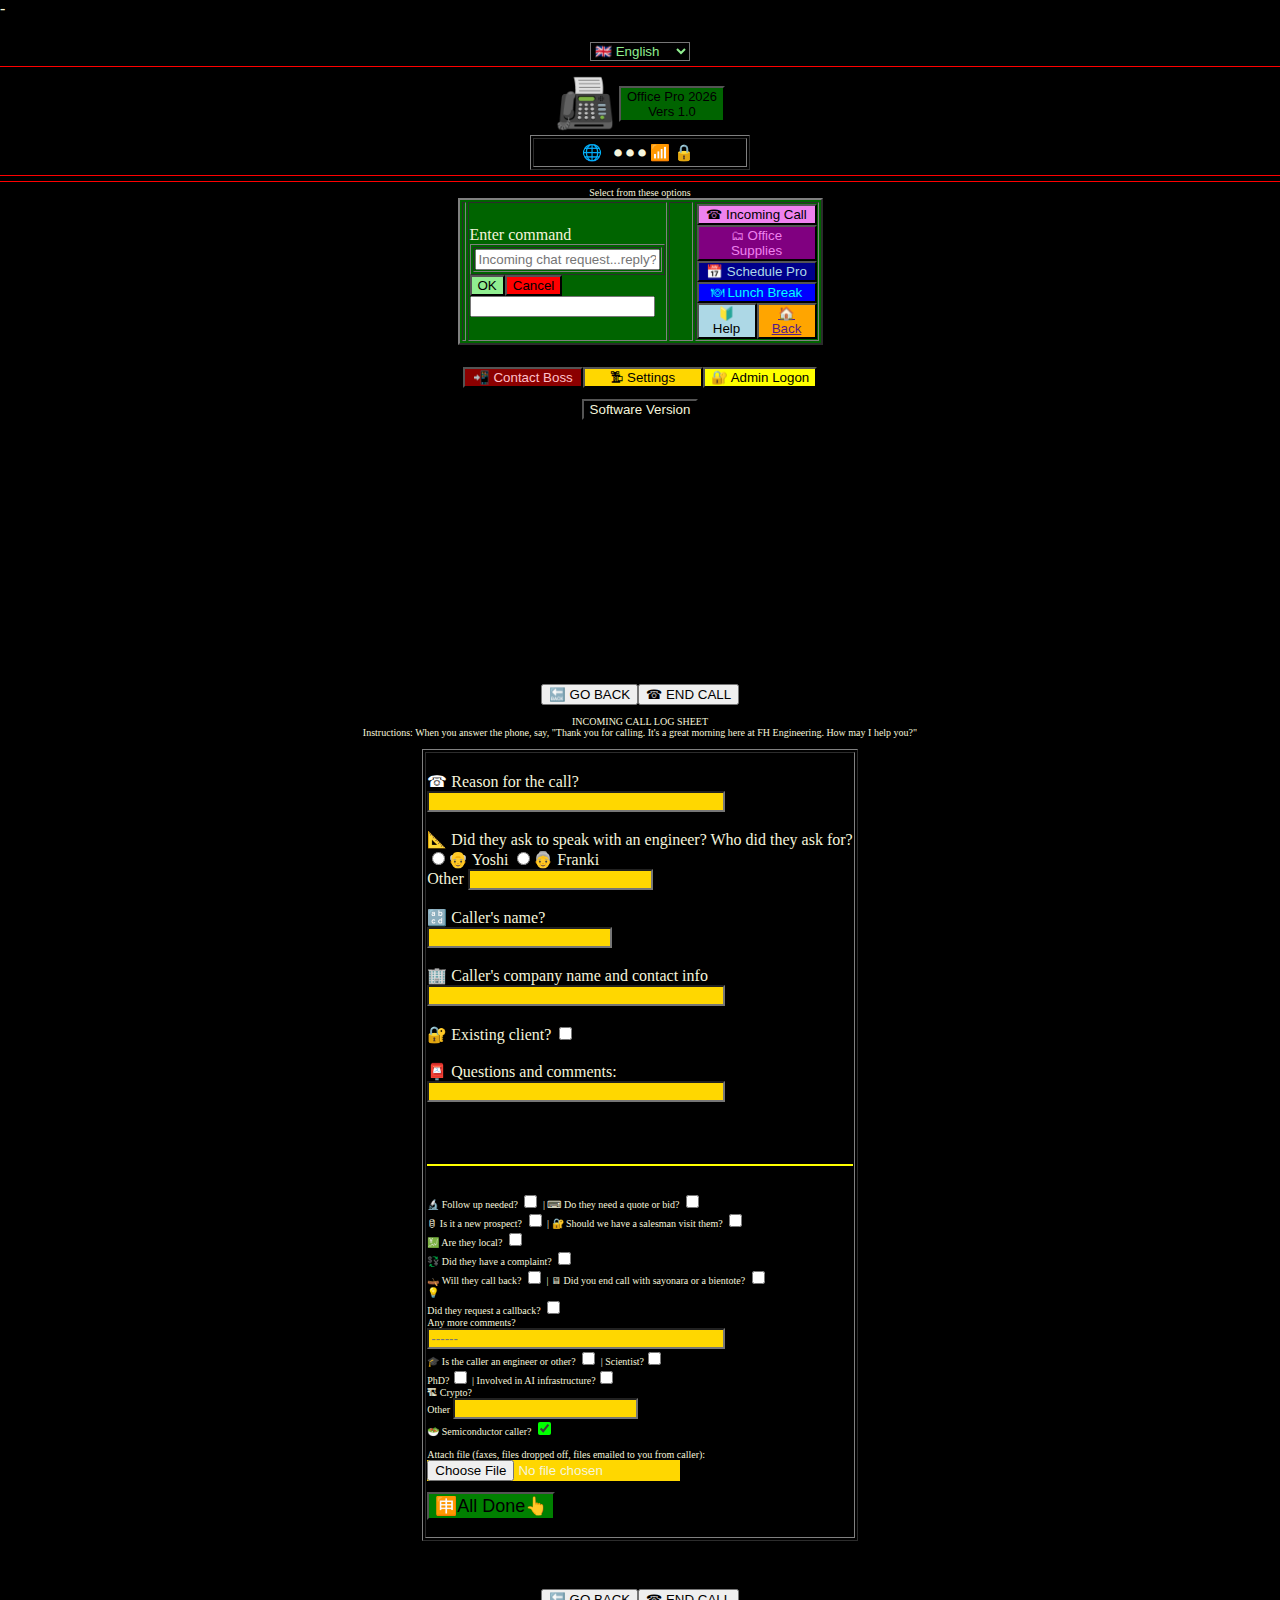
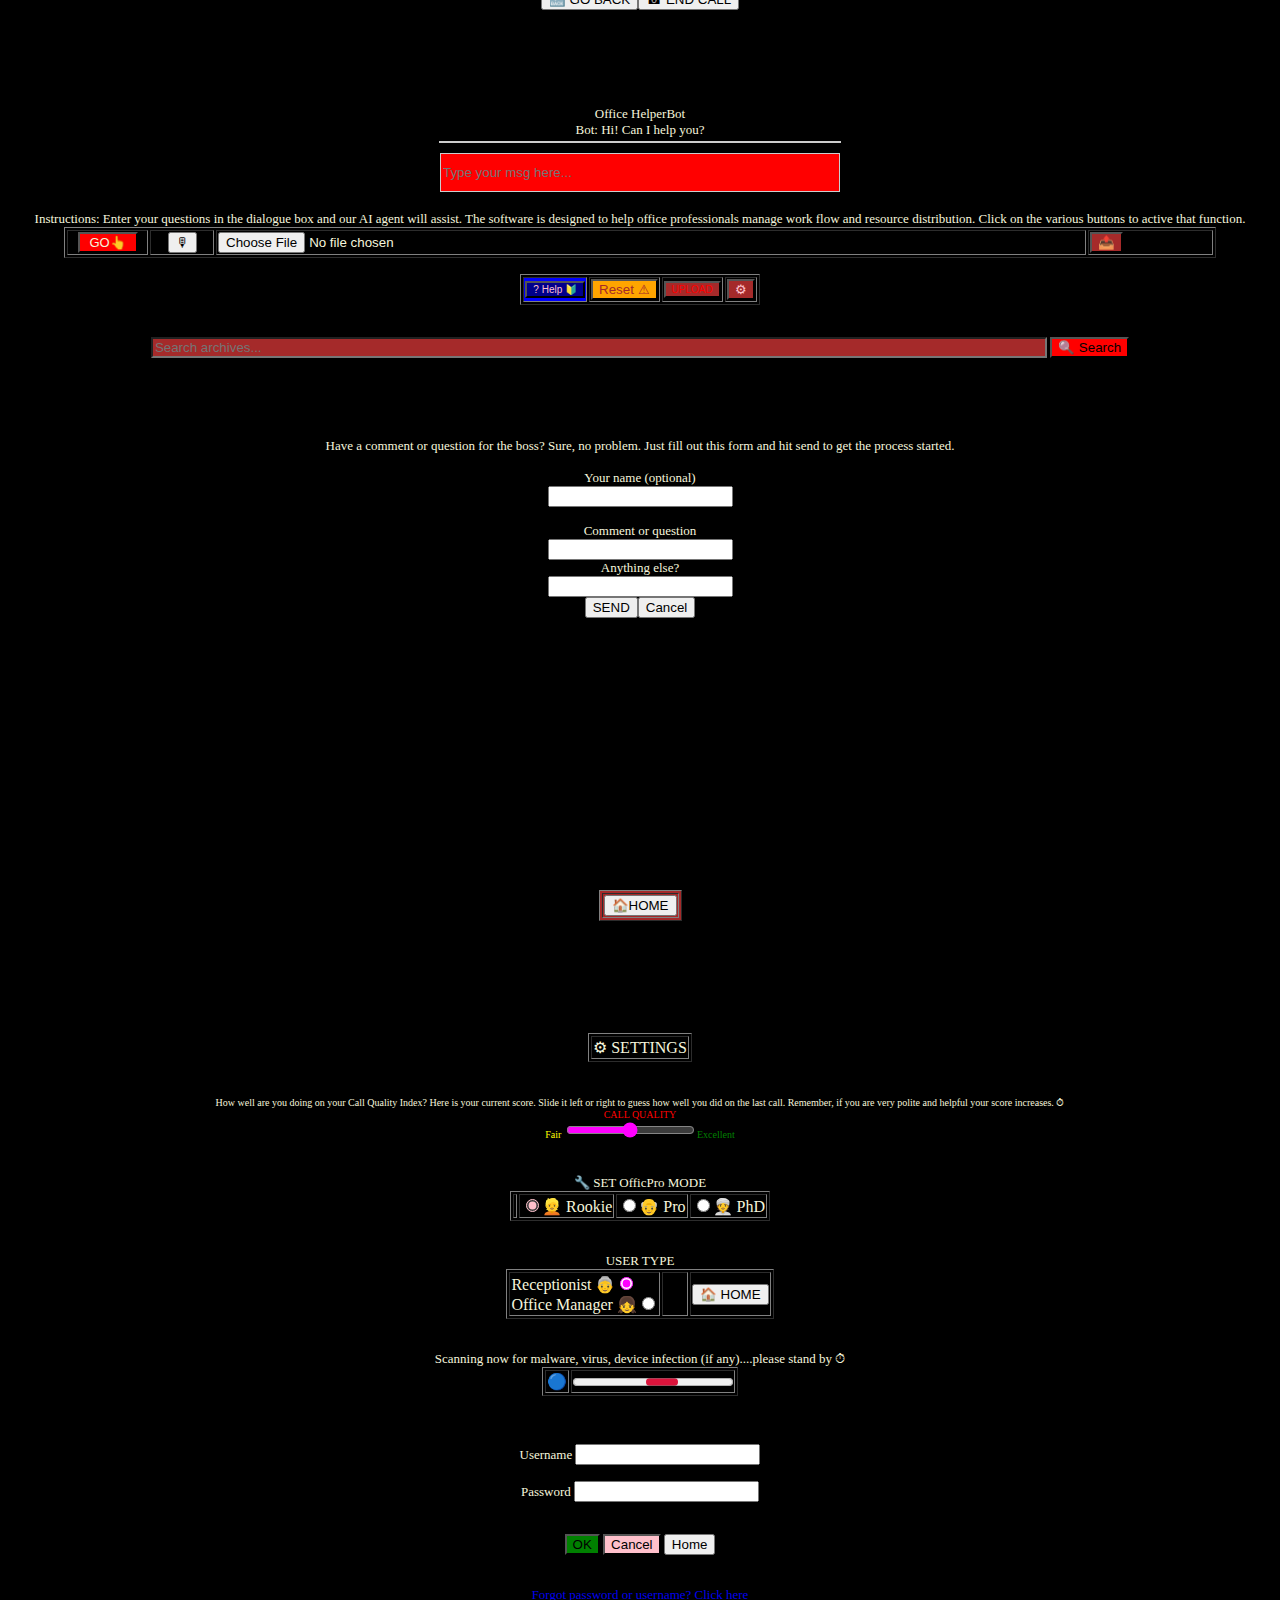
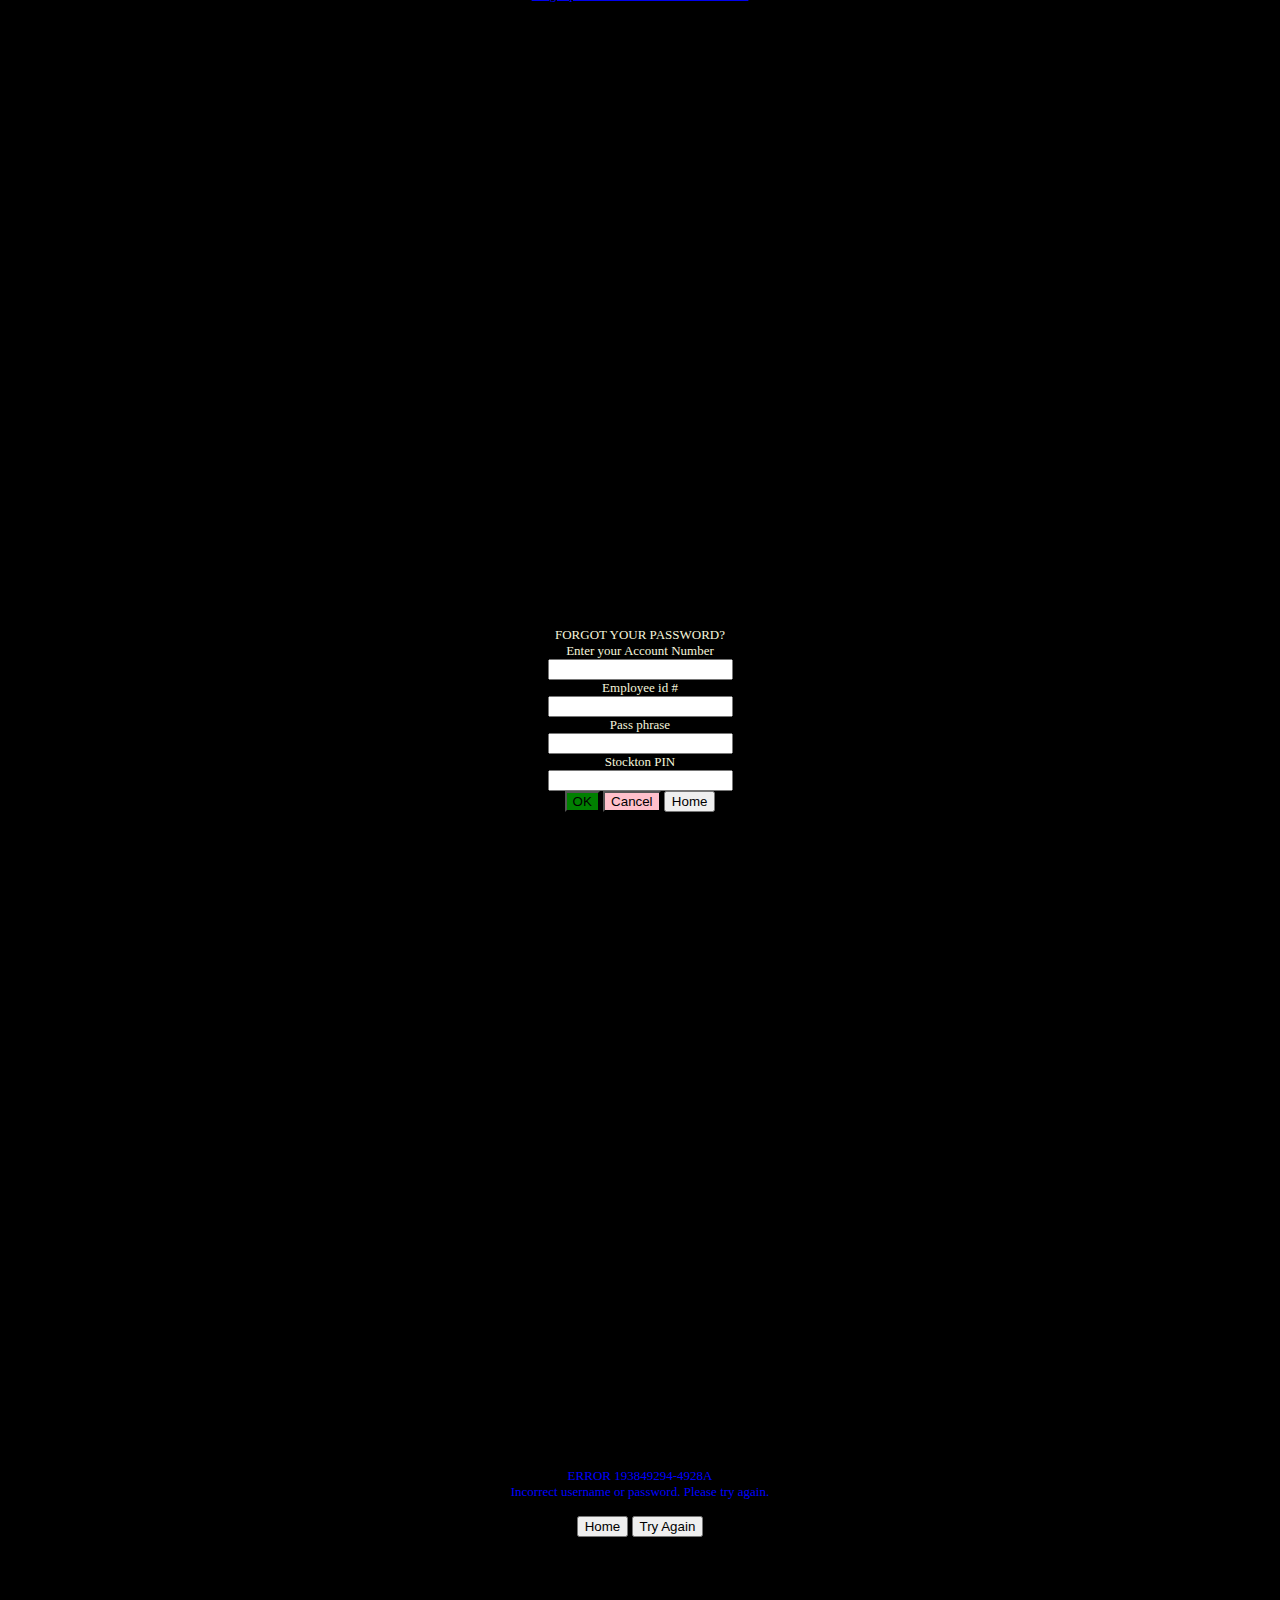
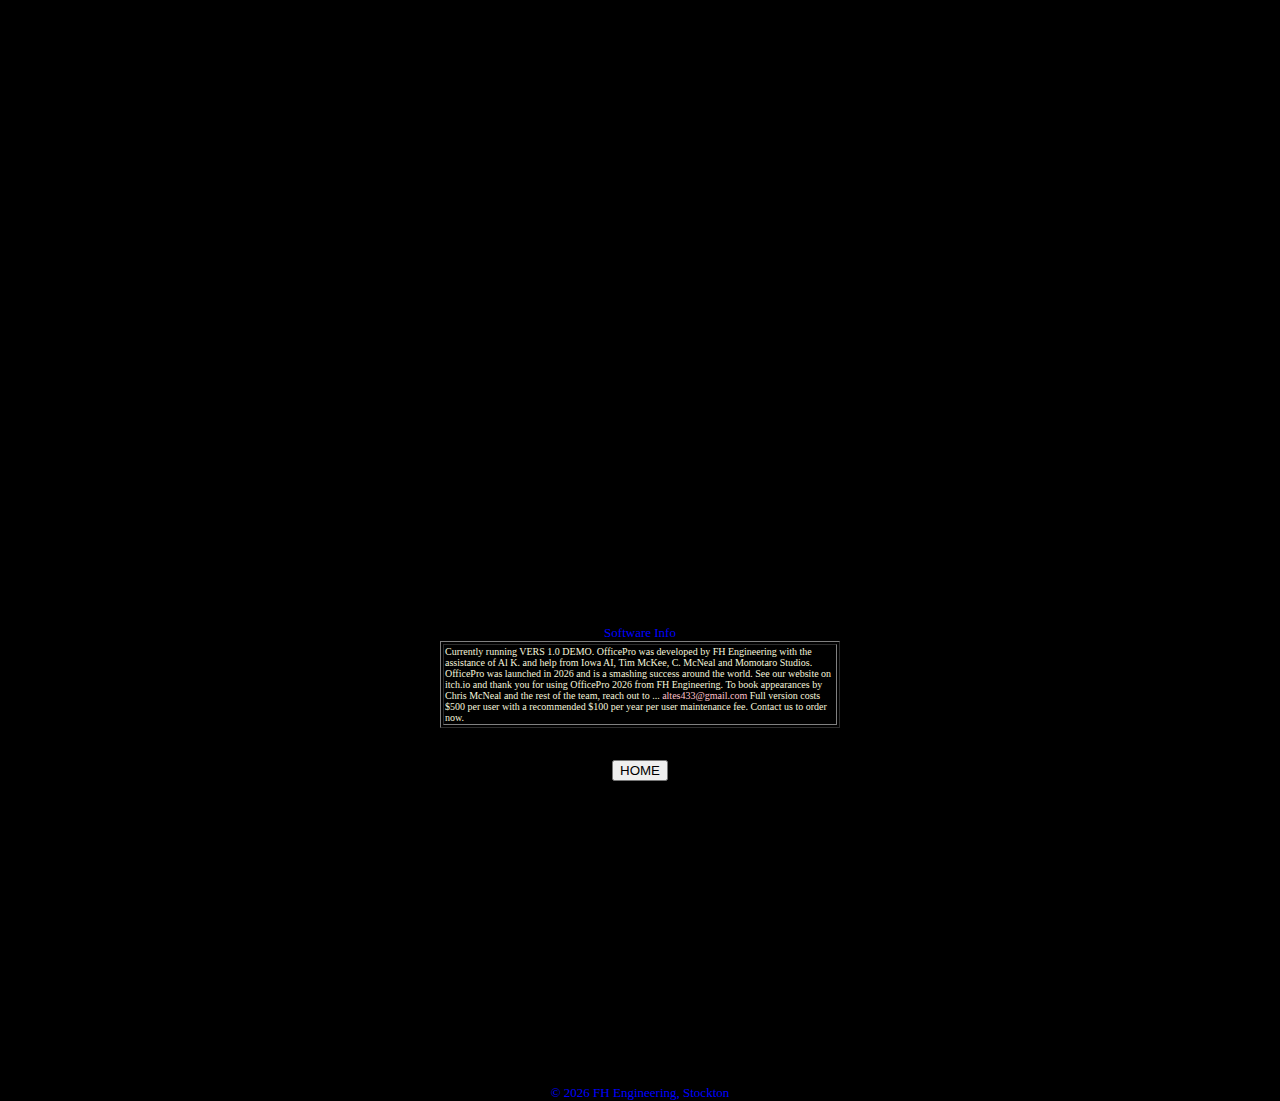
<file: OfficePro.html>
-<!DOCTYPE html>
<html>
 <head>
 <meta name="description" content="Software dev resource site. Kagaku Sensei AI Bot">
  <meta name="keywords" content="technology, ai, ebooks, japanese, nihongo, publishing, games, download, spaceship-on-chip">
  <meta name="author" content="Momotaro Studios">

  <meta charset="UTF-8">
  <meta name="viewport"
   content="width=device-width,initial-scale=1.0">
  <title>&#x1F235; OfficePro-2026</title>
	<link rel="icon" href="./images/favicon.png">

  <link href="./style.css"
   rel="stylesheet"
   type="text/css"
   media="all">
	<script type="application/ld+json">
	{
		"@context": "https://schema.org",
		"@type": "WebPage",
		"speakable": {
		 "@type": "SpeakableSpecification",
		 "cssSelector": [
		  ".headline",
		  ".summary"
		  ]
		}
	}
	</script>
	<div style="display:none" class="summary"><font size=1 color=black>Office Management Software</font></div>
<style>
 #chatbox {
      width: 100%;
      max-width: 400px;
      height: 50%;
	 max-height: 200px;
      border: 1px solid #ccc;
      background: red;
	text-align:left;
	color: beige;
      overflow-y: auto;
      white-space: pre-wrap;
      line-height: 1em; /* one-line spacing */
    }
   #userInput {
      width: 100%;
      max-width: 400px;
      height: 39px;
	 max-height: 200px;
      border: 1px solid #ccc;
      background: red;
	color: pink;
      margin-top: 10px;
    }</style>


  </head>
  <body  style="background-color: black; color: beige;">
<table><tr><td>

<marquee behavior="scroll" direction="right" scrollamount="41" loop="2" style="position:fixed; top: 10px ;left: 991; right:991; width=100%; pointer-events:auto; z-index:999; white-space: nowrap; color:#000; background: transparent; font-weight: bold;"><a href="./404.html">
 <img src="./images/iowalorry2.png" height="50"></a>
</marquee>
</td></tr></table><br>

 <center>

<!--Language Drop Down Menu-->

<label for="menu2" title="Lang" ></label>
<select id="menu2" onchange='goToLink(this)' style="background:black; color:lightgreen; width:100px">

<option value="./kagaku2.html"><font size="1">&#x1F1EC;&#x1F1E7; English</option>
<option value="https://translate.google.com/translate?hl=en&sl=auto&tl=fr&u=https://moonshee.github.io/kagaku2.html" title="La France">&#x1F1EB;&#x1F1F7; Francais</option>

<option value="https://translate.google.com/translate?hl=en&sl=auto&tl=de&u=https://moonshee.github.io/kagaku2.html" title="Allemagne">&#x1F1E9;&#x1F1EA; Germany</option>

<option value="https://translate.google.com/translate?hl=en&sl=auto&tl=ja&u=https://moonshee.github.io/kagaku2.html" title="Nihongo Portal">&#x1F1EF;&#x1F1F5; Japan</option>

<option value="https://translate.google.com/translate?hl=en&sl=auto&tl=ar&u=https://moonshee.github.io/kagaku2.html" title="Arabic">&#x1F1EF;&#x1F1F4; Palestine</option>

<option value="https://translate.google.com/translate?hl=en&sl=auto&tl=ur&u=https://moonshee.github.io/kagaku2.html" title="Urdu">&#x1F1F5;&#x1F1F0; Pakistan</option>
	<option value="https://translate.google.com/translate?hl=en&sl=auto&tl=zh-CN&u=https://moonshee.github.io/kagaku2.html" aria-label="Chinese language - Middle Country">&#x1F1E8;&#x1F1F3; ZhongGuo</option>

</select>
<script>
	function goToLink(select) {
		const url = select.value;
		if (url) {
			window.location.href = url;
		}
	}
</script>
<!--end drop down-->



	<hr color="red" size="1">
<table><tr><td>
<font size="12" color="darkgreen">	&#x1F4E0;</font>
</td><td><button style="background:darkgreen"><center><font size="2">Office Pro 2026<br>Vers 1.0</font></button>
</center><br><font color="red">
	</td></tr></table>

<table border="1" cellpadding="1px" width="220px"><tr><td><font size="1">
<table><center><tr><td width=40></td><td> 
		<div class="emoji">&#127760;</div></td><td>
		<div class="led blue" title="Active AI"></div></td><td>
		<div class="led red" title="Checking System"></div></td><td>
		<div title="Microphone">&#x23FA;</div></td><td>
		<div title="Camera">&#x23FA;</div></td><td>
		<div title="Satellite Monitoring">&#x23FA;</div></td><td>

		<div class="emoji" title="Signal Strength">&#x1F4F6;</div></td><td>
		<div class="emoji" title="Security - ACTIVATED">&#x1F512;</div>
</td></tr></center></table>
</td></tr></table>
  
  
  
  
  
  
  
  
<hr color="red" size="1">
<hr color="red" size="1">
Select from these options
<body><table border="2" bgcolor="darkgreen"><tr><td><center><font size="1" color="pink">
</font><br>

</td><td>



<div id="output"></div>

<div id="output2"></div>

<div id="output3"></div>

<div id="output4">Enter command</div>
<table border=1><tr><td>
<div id="output5"><input type="text" placeholder="Incoming chat request...reply?"></div></td></tr></table>
<a href="">
<button style="background:lightgreen">OK</button><button style="background:red">Cancel</button></a><br>
<input type="text" placeholder="">









</td><td width=20></td><td>
<a href="#incoming">
<button style="background:violet; width:120">&#x260E; Incoming Call</button></a><br>
<button  onclick="document.getElementById('output').innerText = 'Low on pencils';  document.getElementById('output2').innerText = '-----';  document.getElementById('output3').innerText = 'Supplier: Staples'; document.getElementById('output4').innerText = 'Item Number 23848492'; document.getElementById('output5').innerText = 'Order now? Enter PIN'" style="background:purple; width:120"><font color="violet">&#x1F5C2; Office Supplies</button><br>
<button  onclick="document.getElementById('output').innerText = 'No vacations scheduled for this week';  document.getElementById('output2').innerText = '-----';  document.getElementById('output3').innerText = 'Next week: Mr. Humphries starts a two week vacation.'; document.getElementById('output4').innerText = 'The following week Mrs. Allison will go on a one week vacation.'; document.getElementById('output5').innerText = 'Schedule new vacation now?  Enter details.'" style="background:darkblue; width:120"><font color="lightblue">&#x1F4C5; Schedule Pro</button><br>

<button  onclick="document.getElementById('output').innerText = 'Lunch break schedule and details';  document.getElementById('output2').innerText = '-----';  document.getElementById('output3').innerText = '2nd Floor - 12-1pm, mostly vegan'; document.getElementById('output4').innerText = '3rd Floor 11:30-12:30, 80% vegetarian'; document.getElementById('output5').innerText = 'Order lunch catering?  Enter details.'" style="background:blue; width:120"><font color="cyan">&#x1F37D; Lunch Break</button><br>
<a href="#chatbox"><button style="background:lightblue; width:60">&#x1F530; Help</button></a><a href=""><button style="background:orange; width:60">&#x1F3E0; Back</a><br>

</td></tr></table>

<br><br><a href="#contactboss"><button style="background:darkred; width:120"><font color="pink">&#x1F4F2; Contact Boss</button></a><a href="#settings"><button style="background:gold; width:120">&#x1F5DC; Settings</button></a><a href="#settings"><button style="background:yellow">&#x1F510; Admin Logon</button></a>
<br><br><a href="#about">
<button style="background:black"><font color="beige">Software Version</button></a>
<br><br><br><br><br><br><br><br><br>
<br><br><br><br><br><br>
<br><br><br><br><br><br>
<br><br><br><br><a href="">
<button>&#x1F519; GO BACK</button><button>&#x260E; END CALL</button></a>
<br><br>
<div id="incoming"></div>
INCOMING CALL LOG SHEET<br>
Instructions:  When you answer the phone, say, "Thank you for calling.  It's a great morning here at FH Engineering.  How may I help you?"<br>



<br><div id="register"></div>

<table border="1"  id="wholesale"><tr><td>
	<br>

<form
  action="https://formspree.io/f/mjkapgww"
  method="POST"
  enctype="multipart/form-data"
>
  <label>
    <font color="white">&#x260E;</font> Reason for the call?<br>
    <input type="email" name="email" style="width:70%; background:gold">
  </label><br><br>
  <label>
    &#x1F4D0; Did they ask to speak with an engineer?  Who did they ask for?<br>
<input type="radio" name="engineer">&#x1F474; Yoshi </label><input  name="engineer" type="radio">&#x1F475; Franki</label>
<br>Other
    <input type="text" name="nom" style="background:gold">
  </label><br><br>
<label>
    &#x1F521; Caller's name?<br>
    <input type="text" name="nom2" style="background:gold">
  </label><br><br>
<label>
    &#x1F3E2; Caller's company name and contact info<br>
    <input type="text" name="titl" style="width:70%; background:gold">
  </label><br><br>
<label>
    &#x1F510; Existing client? <input type="checkbox" name="frat" style="accent-color:yellow;">
  </label><br><br>
<label>
    	&#x1F4EE; Questions and comments:<br>
    <input type="text" name="nomfrat" style="width:70%; background:gold">
  </label><br><br>
<br><br>
<hr color="yellow"><br><font size="1">
	&#x1F52C; Follow up needed?
	<input type="checkbox" style="accent-color:yellow"> |
	&#x2328; Do they need a quote or bid?
	<input type="checkbox" style="accent-color:red"><br>
	&#x1F6E2; Is it a new prospect?
	<input type="checkbox" style="accent-color:crimson"> |
	&#x1F510; Should we have a salesman visit them?
	<input type="checkbox" style="accent-color:gold"><br>
	&#x1F4B9; Are they local?
	<input type="checkbox" style="accent-color:lightgreen"><br>
	&#x1F4B1; Did they have a complaint?
	<input type="checkbox" style="accent-color:darkgreen"><br>
	&#x1F6F6; Will they call back?
	<input type="checkbox" style="accent-color:hotpink"> |
	&#x1F5A5; Did you end call with sayonara or a bientote?
	<input type="checkbox" style="accent-color:pink"><br>
	&#x1F4A1; <br>
	
Did they request a callback?
	<input type="checkbox"  style="accent-color:yellow"><br>
Any more comments?<br>
	<input type="text" placeholder="------" style="width:70%; background-color:gold; color:green;" ><br>
	&#x1F393; Is the caller an engineer or other?
	<input type="checkbox" style="accent-color:blue"> |
	Scientist?<input type="checkbox" style="accent-color:pink"><br>
	PhD?<input type="checkbox" style="accent-color:magenta"> |
	Involved in AI infrastructure?<input type="checkbox" style="accent-color:red"><br>
	&#x1F3D7; Crypto?<br>Other
	<input type="text" style="background-color:gold; color:green"><br>
&#x1F957; Semiconductor caller?
	<input type="checkbox" checked style="accent-color:lime">






<br><br>

  <label>
    Attach file (faxes, files dropped off, files emailed to you from caller):<br>
    <input type="file" name="upload" style="background:gold">
  </label><br><br>
  <button type="submit" style="background:green"><font size="4">&#x1F238;All Done&#x1F446;</font></button>
</form>


</td></tr>

<font size="2">


	
	</table>
	<br><br>
<br><a href="">
<button>&#x1F519; GO BACK</button><button>&#x260E; END CALL</button></a>
<br>
<script src="https://formspree.io/js/formbutton-v1.min.js" defer></script>
<script>
  /* paste this line in verbatim */
  window.formbutton=window.formbutton||function(){(formbutton.q=formbutton.q||[]).push(arguments)};
  /* customize formbutton below*/     
  formbutton("create", {
    action: "https://formspree.io/f/mjkapgww",
    title: "How can we help, sahib?  You want to open an account I suppose?  Or lost your password?",
    fields: [
      { 
        type: "email", 
        label: "Email:", 
        name: "email",
        required: true,
        placeholder: "your@email.com"
      },
      {
        type: "textarea",
        label: "Message:",
        name: "message",
        placeholder: "Salaam. What's on your mind, mon ami?",
      },
      { type: "submit" }      
    ],
    styles: {
      title: {
        backgroundColor: "gray"
      },
      button: {
        backgroundColor: "gray"
      }
    }
  });
</script>


	























<br><br><br><br><br><br>
Office HelperBot<br>Bot: Hi!  Can I help you?<br>
<!--chatbot-->

<center><table width="80%"><tr><td><center>
<div id="chatbox"></div>
<center>
<input type="text" id="userInput" placeholder="Type your msg here..." />


<script>



function submitChat() {
  const input = document.getElementById("userInput");
  const chatbox = document.getElementById("chatbox");
  const userText = input.value.trim();

   {
    chatbox.textContent += `You: ${userText}\n\n`;

    if (responseIndex < responses.length) {
      chatbox.textContent += `AI: ${responses[responseIndex]}\n\n`;
      responseIndex++;
    } else {
      chatbox.textContent += `System: Kagaku AI has left the building.  She's gone out of the laboratory.  Escaped!  Oh, it's her lunch break or maybe she went to the new gem shop on Miracle Mile.\n\n`;
    }

    input.value = "";
    chatbox.scrollTop = chatbox.scrollHeight;
  }
}



  const responses = [
    "Konnichiwa.",
	"Do you have a question?",
	"The main thing is to answer calls quickly, within a few rings.  Don't let the phone ring more that three times.",
	"When a call come in, click on the INCOMING CALL button and fill out the form as you chat with the caller, but remember TIME IS OF THE ESSENCE.",
	"If you need any help you can always click on the CONTACT BOSS button.",

	"To change the lunch schedule or vacation schedule, you must login as administrator.",
	"Most users are not admin level so just send a message to the boss or use the navigation buttons to request time off or a lunch break change.  To order catering, click on the lunch break button.",
	"If you need help, click on the blue help button.  If you click on BACK, that resets the software and reloads the main menu.",
	"For security reasons, some features are blocked and need PIN or password.  For example, ordering supplies is secure.",
	"Any questions?",
	"Du bist Christian?  We're all Christians around here but some Sikh too.  Are you vegan?",




	"Most of the employees at FH Engineering are vegans but some are vegetarians.",
	"Where are you from?  Stockton?",  
	"Have you ever been to Lodi?  What did you think?",
	"Well, I like Delta College.  It's the cat's meow.  How about you?  Are you a three letter man or gal?",
	"What are your pronouns?",
	"So, have you heard about the monster in Stockton?  Yeah, there's one but it's friendly like most dragons.  So, I won't talk about it.  It might be friendly or not, I'm not sure.",
	"But I'd like to think of it as friendly.  So, seen any good movies lately?",
	"I gotta go.  I'll call you later.",
	"Bye.",
	"What?",
	"Oh, I thought you said something.",
	"Ok, see you later.",
	"Huh?",


	"A bientote.",

    "Goodbye, my dear.  I must go now.  Sumimasen."
  ];

  let responseIndex = 0;

  const chatbox = document.getElementById("chatbox");
  const input = document.getElementById("userInput");

  input.addEventListener("keypress", function(e) {
    if (e.key === "Enter" && input.value.trim() !== "") {
      const userText = input.value.trim();
      chatbox.textContent += `You: ${userText}\n\n`;

      if (responseIndex < responses.length) {
        chatbox.textContent += `AI: ${responses[responseIndex]}\n\n`;
        responseIndex++;
      } else {
        chatbox.textContent += `AI: Check back later.  Right now I'm working on my applied chemistry experiment software.  I'm doing some scripting.  Please, no more interruptions.  Beat it, kid!  Come back next week or during my office hours, si vous plait.  Danke schon. \n\n`;
      }

      input.value = "";
      chatbox.scrollTop = chatbox.scrollHeight;
    }
  });

</script>


</td></tr></table>







</td></tr></table>
<br>Instructions: Enter your questions in the dialogue box and our AI agent will assist.  The software is designed to help office professionals manage work flow and resource distribution.  Click on the various buttons to active that function.
<table border="1" width="90%"><tr>
<td width="77"><center>
<button onclick="submitChat()" style="width:60px; background-color: red; color: beige;" title="Press this button after you type your questions.  Next, Kagaku Club AI will knock your socks off with its great wisdom."><font size="2">GO&#x1F446;</button><center></td>
<td width=60><center><font size=3><a href="#top" title="Turn Mic on/off"><button id="btn">&#x1F399;</button></center></td>

<td>
<input type="file" name="upload"></td><td>
<button title="Press Browse to select your chemistry file for uploading.  Can be homework or a quiz, a photo, anything under 6 MB.  After you select the file, click on UPLOAD NOW." style="background-color:brown">&#x1F4E4;</button></td>

</tr></table><br>
<center>

<table border=1><tr>
	<td style="background-color: blue; color: white;"><center>
<a href="#help" title="Upload files now and send them for review.  Click on BROWSE and then after selecting your file click on UPLOAD NOW.  This feature is for registered users only who are signed in."><button style="background-color:darkblue; color:powderblue" onclick="disableScroll()"><font color="pink" size="1">? Help &#x1F530;</font></button></a></center>
</td>
<td>
<center>
<button onclick="location.reload()" style="background-color: orange; color: brown;" title="Start new chat.  This option will reset the memory.  All progress will be lost.  Your privacy is our #1 priority.">Reset &#x26A0;</button></center>
</td>
<td><center>
<a href="#uploaderror" title="After you click on browse and select your files to send, click on UPLOAD but it's only for registered users on IBM Watson devices.  Android not supported.">
<button style="background-color: brown; color: red;" id="btn22"><font size="1">UPLOAD</button></a>
</center></td><td>


<a href="#settings" title="Settings and Options">
<button style="background-color:brown; color:pink"><font size="2">&#x2699;</button></a></td></tr></table>




</table>
</center>

<br><br>

<!--Search bar-->
<input type="text" id="searchBox" placeholder="Search archives..." style="width:70%; background:brown; color:pink" />
<a href="./kagaku.html#resources2">
	<button style="background:red">&#x1F50D Search</button>
	</a>
<br><br>
<br><br>
<br><br>
<div id="contactboss"></div>
Have a comment or question for the boss?  Sure, no problem.  Just fill out this form and hit send to get the process started.<br><br>
Your name (optional)<br>
<input type="text"><br><br>
Comment or question<br>
<input type="text" width=800><br>
Anything else?<br>
<input type="text" width=800><br>
<a href="">
<button>SEND</button></a><a href=""><button>Cancel</button></a>
<br><br>
<br><br><br><br><br><br><br><br><br><br><br><br><br><br><br><br>
<table bgcolor="brown" border="1"><tr><td><a href="#top"><button>&#x1F3E0;HOME</button></a></td></tr></table></a>

<br><br><br><br>
</td></tr></table>
<br><br><br><div id="settings"></div>
<!--Settings Menu-->
<table border="1"><tr><td>
&#9881; SETTINGS</td></tr></table><br><br>
<table padding="10"><tr><td>
<font size="1">How well are you doing on your Call Quality Index?  Here is your current score.  Slide it left or right to guess how well you did on the last call.  Remember, if you are very polite and helpful your score increases. &#x23F1;<br>
<center>
<font color="red">
CALL QUALITY<br><script>{
 document.getElementById("systemCode").textContent = "USER_ID-" + Math.floor(Math.random() * 90 + 10);
}
</script><font color="yellow">
Fair
<input type="range" name="rang" style="accent-color:magenta;"><font color="green">Excellent
</td></tr></table>
<br><br>
&#x1F527; SET OfficPro MODE<table border=1><tr><td>
</td><td>
<input type="radio" name="mode" checked style="accent-color:pink;">&#x1F471; 
Rookie
</td><td>
<input type="radio" name="mode" style="accent-color:yellow;">&#x1F474;
Pro</td><td>
<input type="radio" name="mode" style="accent-color:magenta;">&#x1F473; PhD</td></tr></table>
<br><br>
USER TYPE<br><table border=1><tr><td>
Receptionist &#x1F475;<input type="radio" name="applied" checked  style="accent-color:magenta;"><br>Office Manager &#x1F467;<input type="radio" name="applied" style="accent-color:pink;"><td width="22"></td><td><a href="">
<button onclick="enableScroll()" id="123">&#x1F3E0; HOME</button></a>
</td></tr></table>
<br><br>

Scanning now for malware, virus, device infection (if any)....please stand by &#x23F1;<br>
<!--Diagnostics-->
<table border="1"><tr><td>
<span class="blink">&#x1F535;</span></td><td>
<progress id="solarPower" max="100" style="accent-color:crimson;"></progress></td></tr></table>
<!--end diagnostics-->
<br><br><br><div id="password"></div>
Username
<input type="text"><br><br>
Password
<input type="text"><br>
<br><br>
<a href="#error">
<button style="background:green">OK</button></a>
<a href="">
<button style="background:pink">Cancel</button></a>
<a href="">
<button>Home</button></a>

<br><br><br><a href="#forgot">
Forgot password or username?  Click here</a><br>
<br><br><br><br><br><br><br><br><br><br><br><br><br><br><br><br><br><br><br><br><br><br><br><br><br><br><br><br><br><br><br><br><br><br><br><br><br><br><br>
<div id="forgot"></div>
FORGOT YOUR PASSWORD?<br>
Enter your Account Number<br>
<input type="text"><br>
Employee id #<br>
<input type="text"><br>
Pass phrase<br>
<input type="text"><br>
Stockton PIN<br>
<input type="text"><br>
<a href="">
<button style="background:green">OK</button></a>
<a href="">
<button style="background:pink">Cancel</button></a>
<a href="">
<button>Home</button></a>

<br><br><br>
<br><br><br><br><br><br><br><br><br><br><br><br><br><br><br><br><br><br><br><br><br><br><br><br><br><br><br><br><br><br><br><br><br><br><br><br><br><br><br>

<div id="error"></div><font color="blue">
ERROR 193849294-4928A<br>
Incorrect username or password.  Please try again.<br><br>
<a href="">
<button>Home</button></a>
<a href="#settings">
<button>Try Again</button></a>
<br><br><br><br><br><br><br><br><br><br><br><br><br><br><br><br><br><br><br><br><br><br>
<br><br><br><br><br><br><br><br><br><br><br><br><br><br><br><br><br><br><br><br><br><br>
<div id="about"></div>
Software Info<br></center><table border="1" width="400"><tr><td><font size="1" color="beige">
Currently running VERS 1.0 DEMO.  OfficePro was developed by FH Engineering with the assistance of Al K. and help from Iowa AI, Tim McKee, C. McNeal and Momotaro Studios.  OfficePro was launched in 2026 and is a smashing success around the world.  See our website on itch.io and thank you for using OfficePro 2026 from FH Engineering.  To book appearances by Chris McNeal and the rest of the team, reach out to ... <font color="pink">altes433@gmail.com</font>   Full version costs $500 per user with a recommended $100 per year per user maintenance fee.  Contact us to order now.</td></tr></table>
<br><br><a href="">
<button>HOME</button></a><br><br><br><br><br><br><br><br><br><br><br><br><br><br><br><br><br><br><br><br>

<font face="monoface">
&#x00A9; 2026 FH Engineering, Stockton
</font>


<!--usr acct number temp-->
<script>{
 document.getElementById("systemCode").textContent = "USER_ID-" + Math.floor(Math.random() * 9000 + 1000);
}
</script>
<!--end usr acct num-->

<script>
<!--Btn color toggler-->
	{
	window.onload = function () {
		const btn = document.getElementById('btn');
		btn.onclick = function () {
		 if (btn.style.backgroundColor === 'red') {
		  btn.style.backgroundColor = 'lightgreen';
		 } else {
		   btn.style.backgroundColor = 'red';
		 }
		}};
}
</script>
<!--script for voice input go-->
<script>
{
window.addEventListener("DOMContentLoaded", () => {

document.getElementById("goBtn").addEventListener("click", function () { submitChat(); //same func triggered by text input
});
});

}</script>
<!--end script voice input go-->


   </body>
   </center>
</html>
</file>
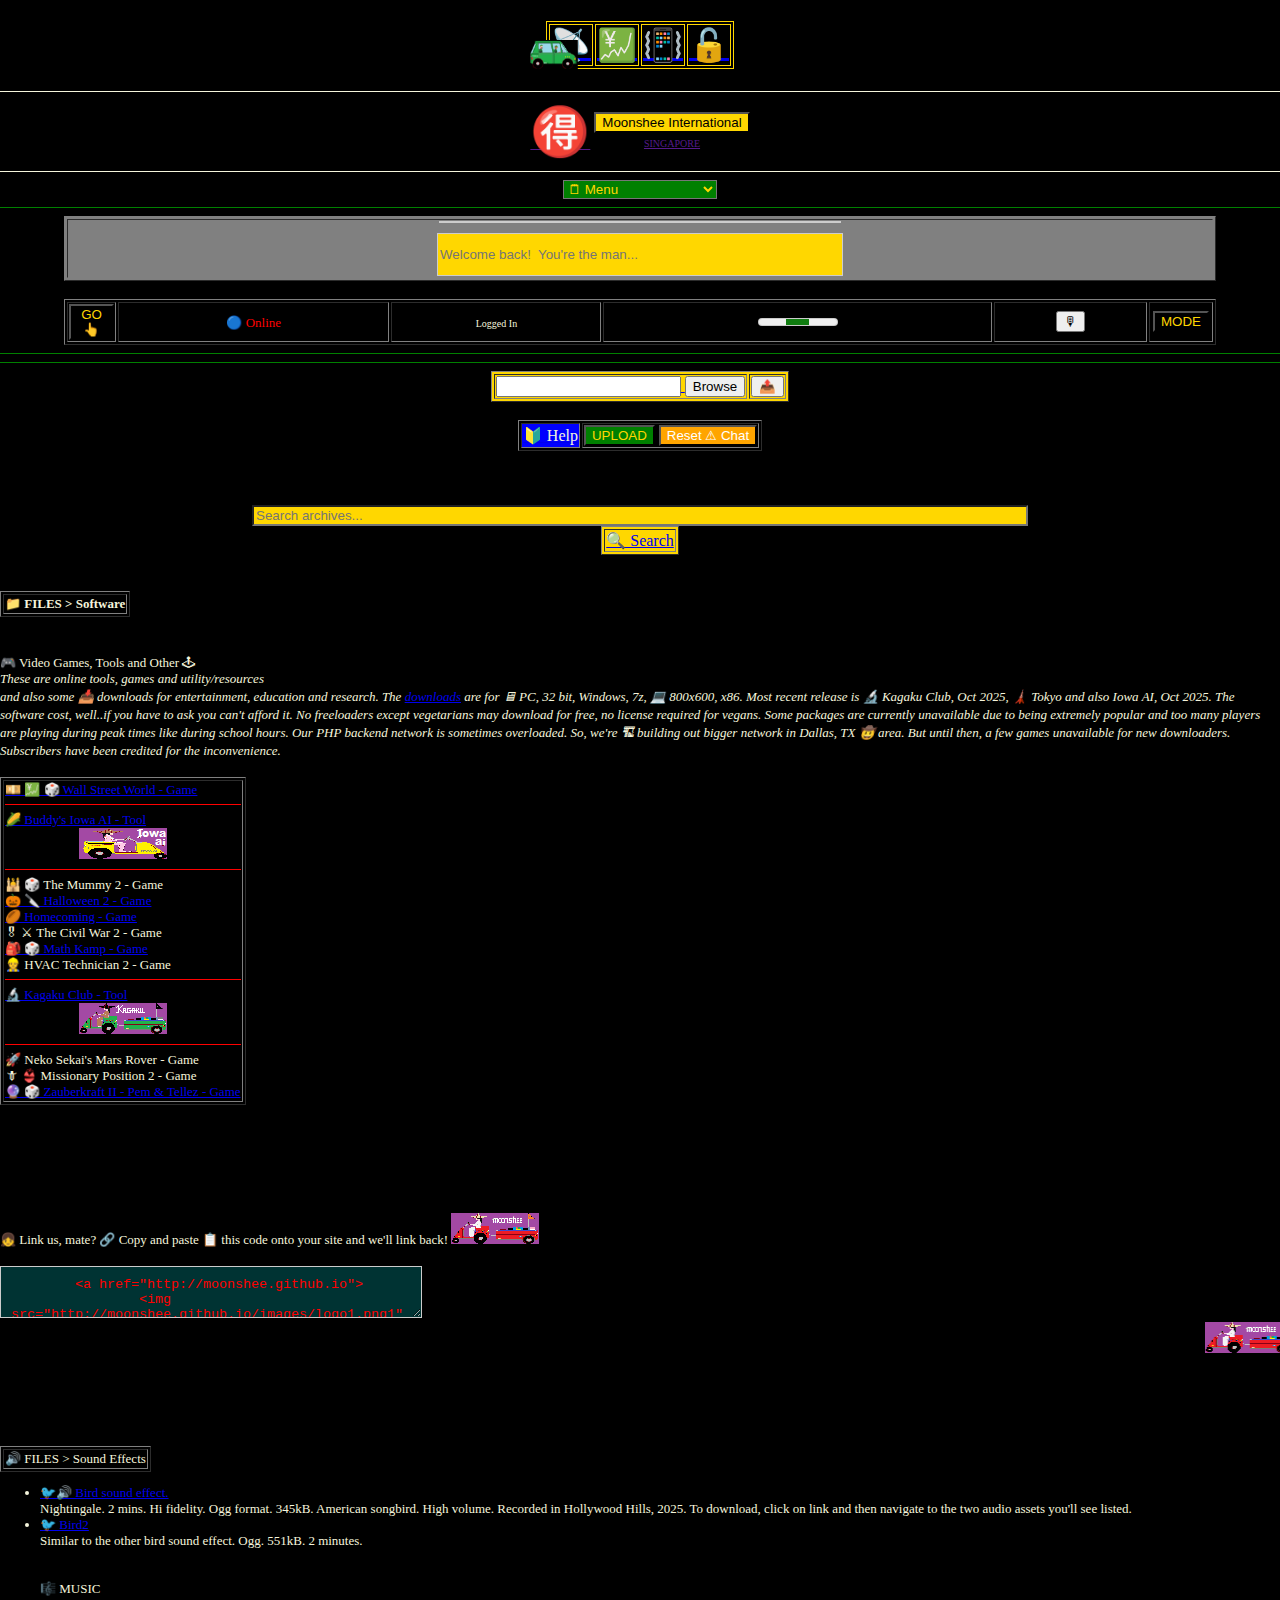
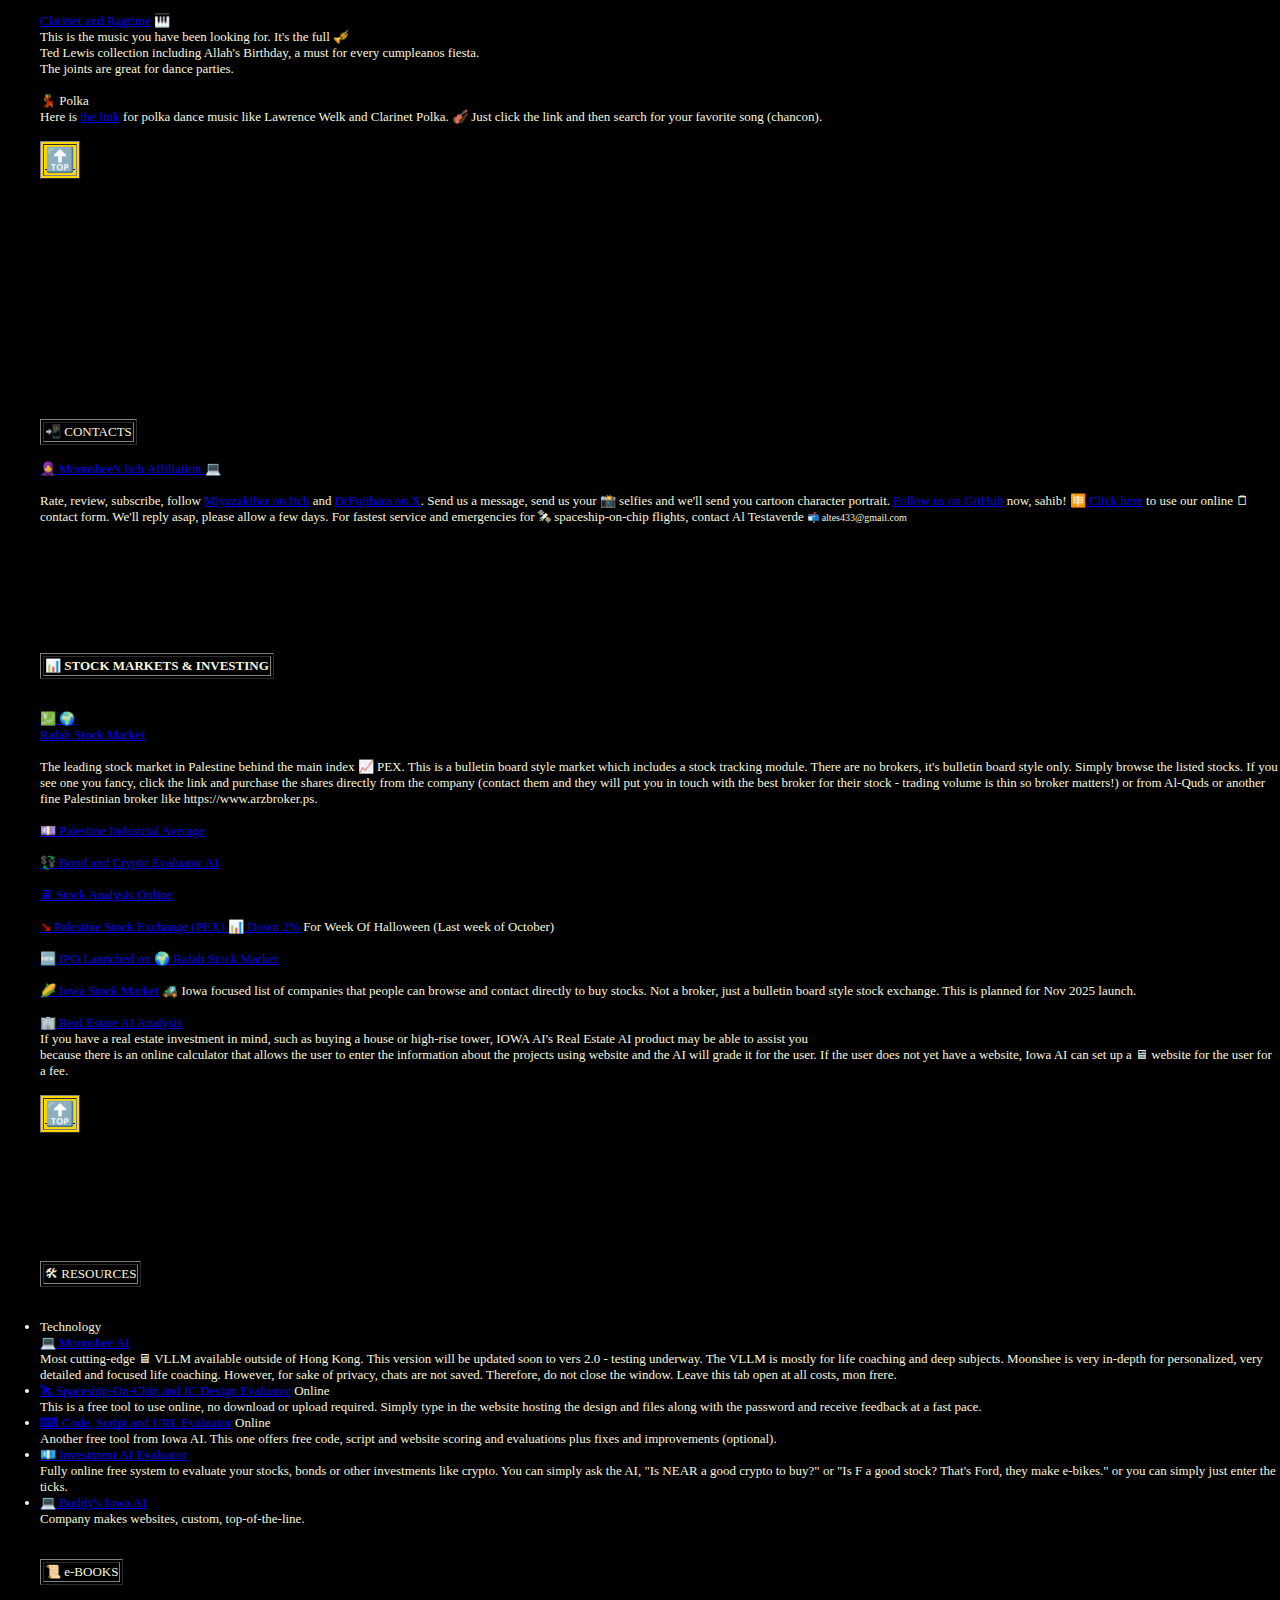
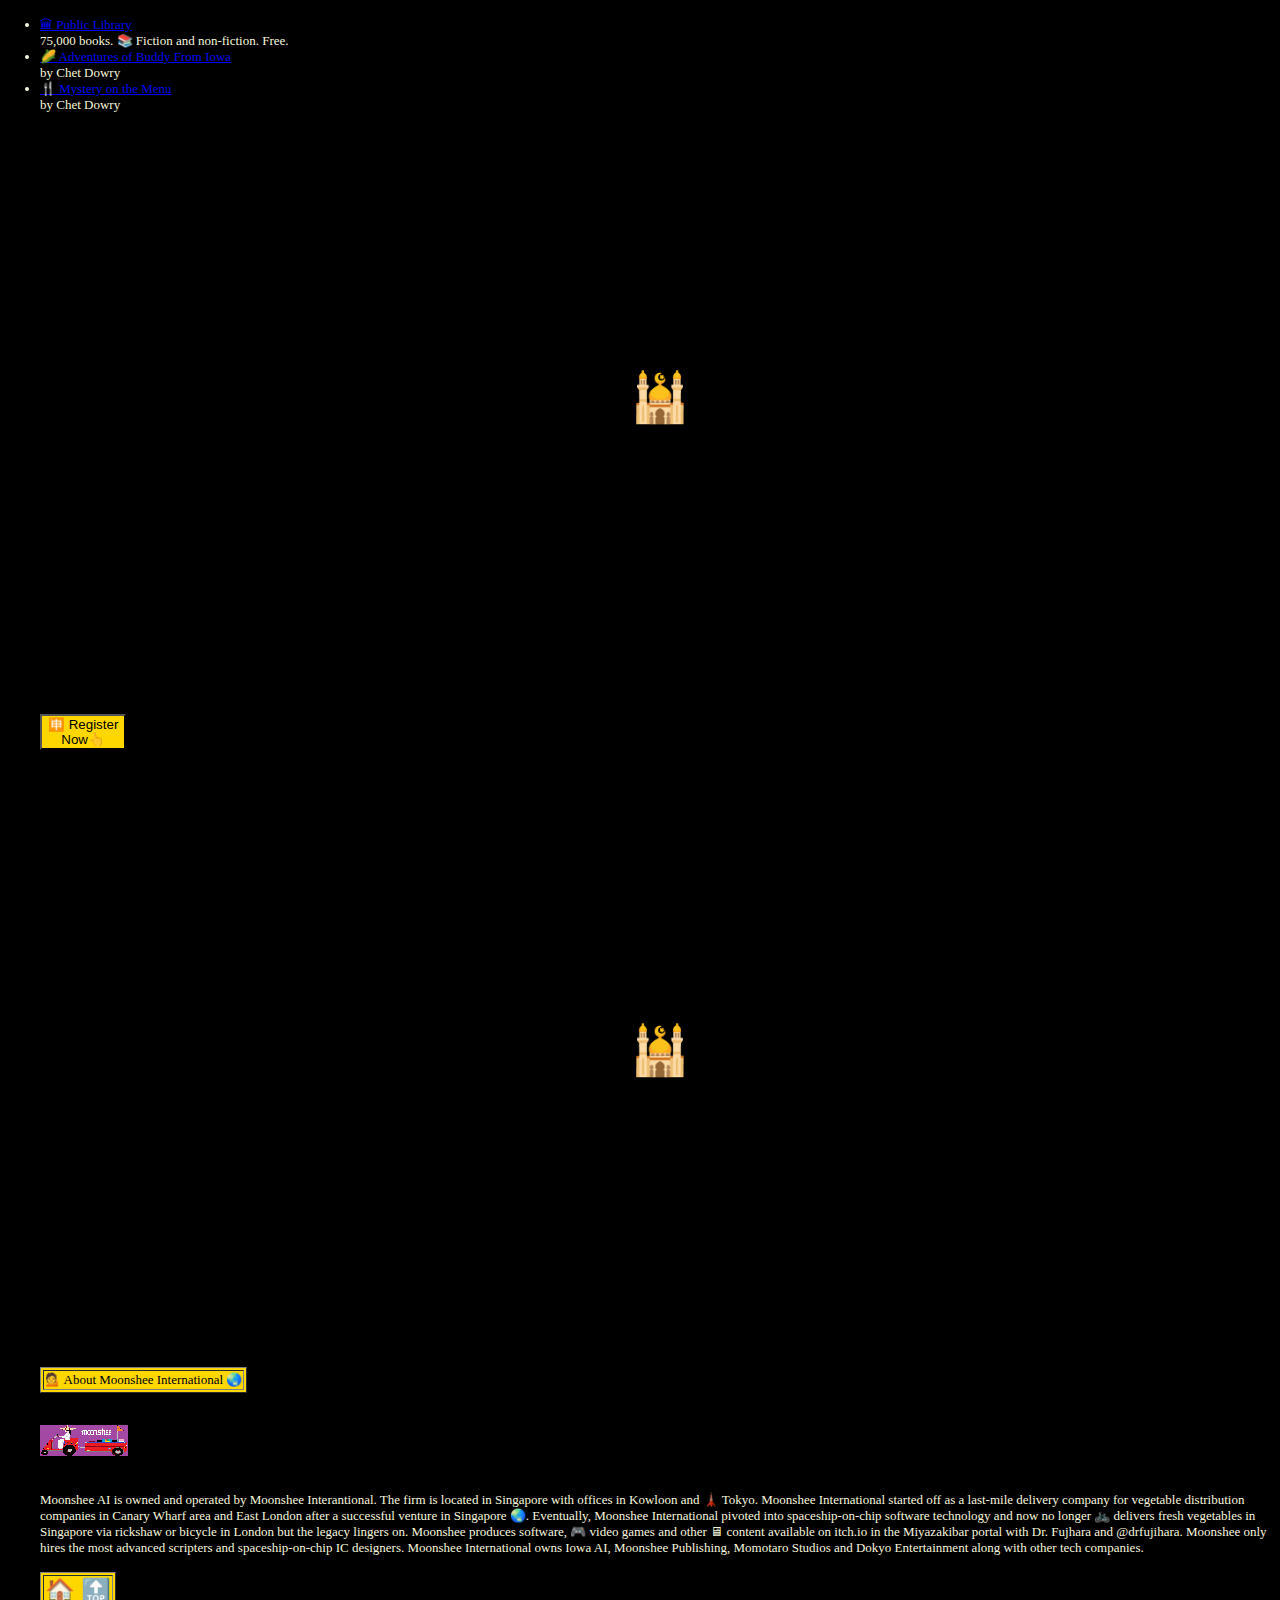
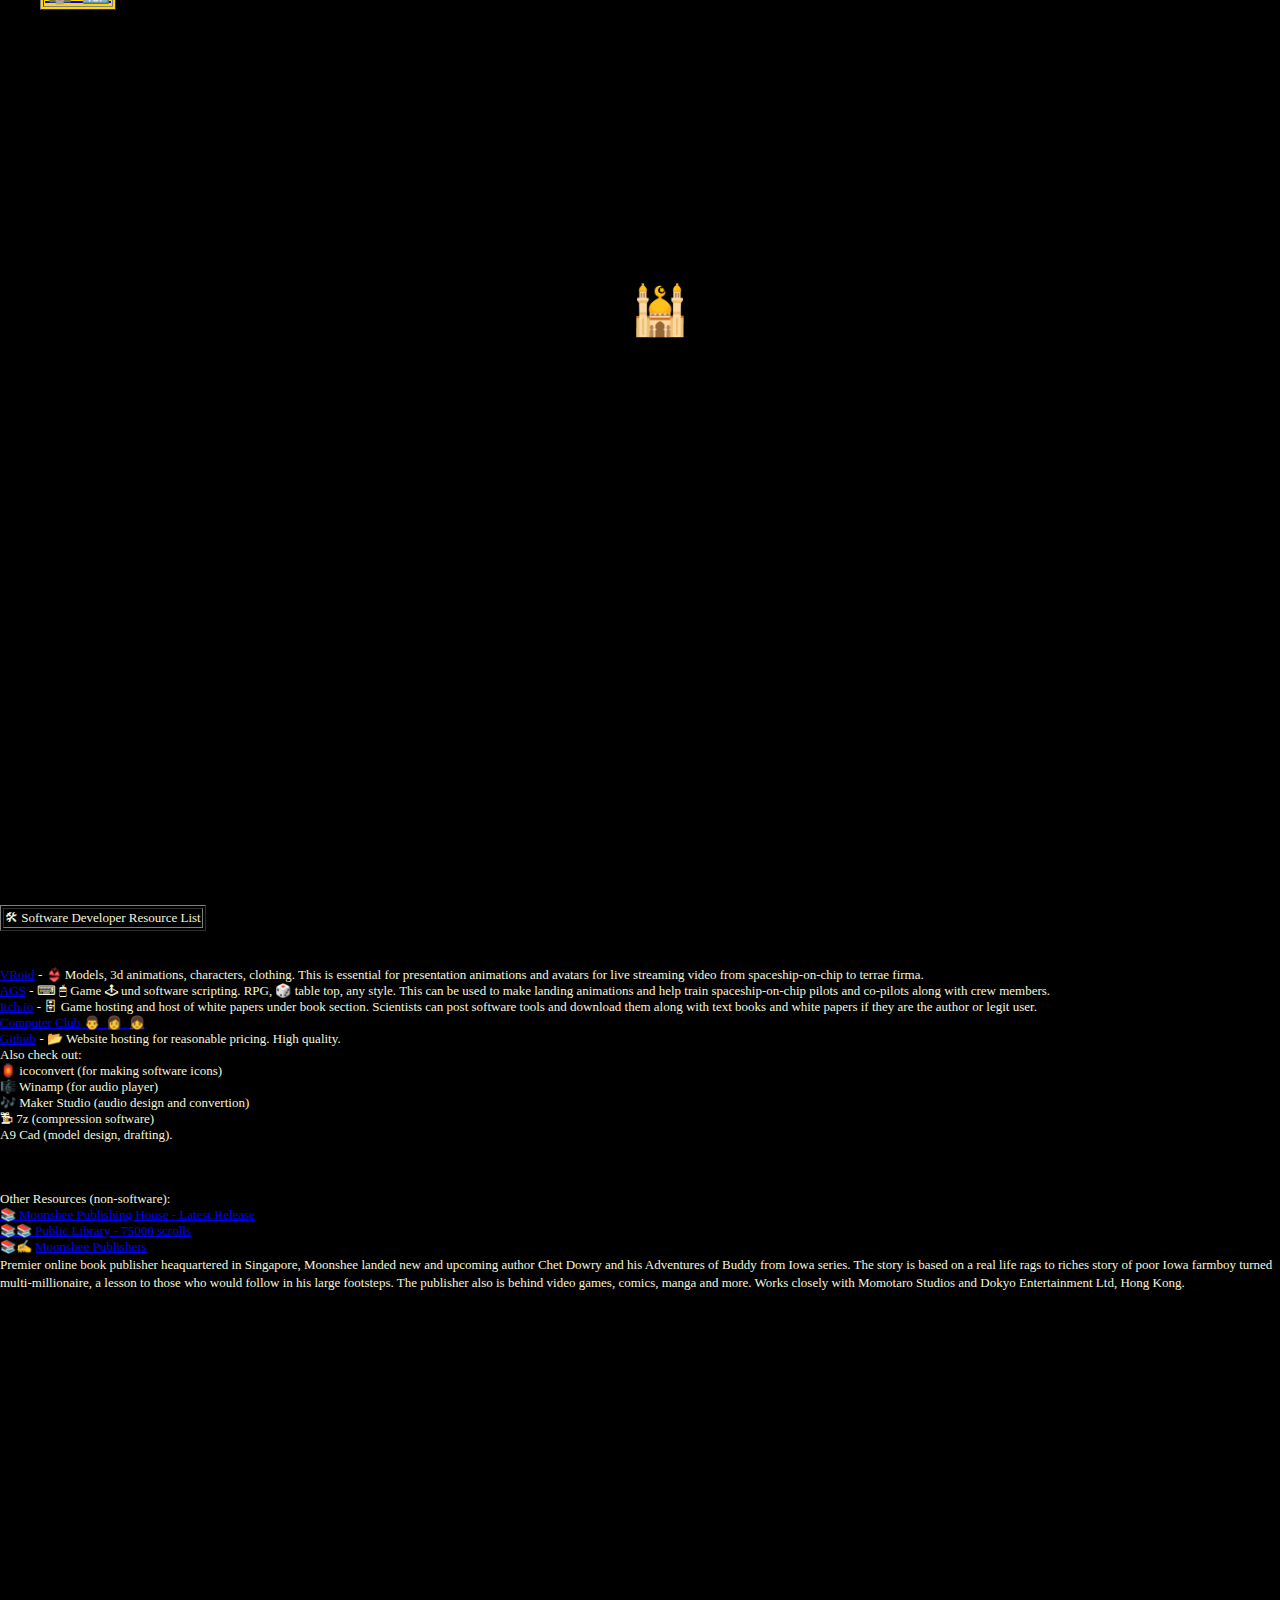
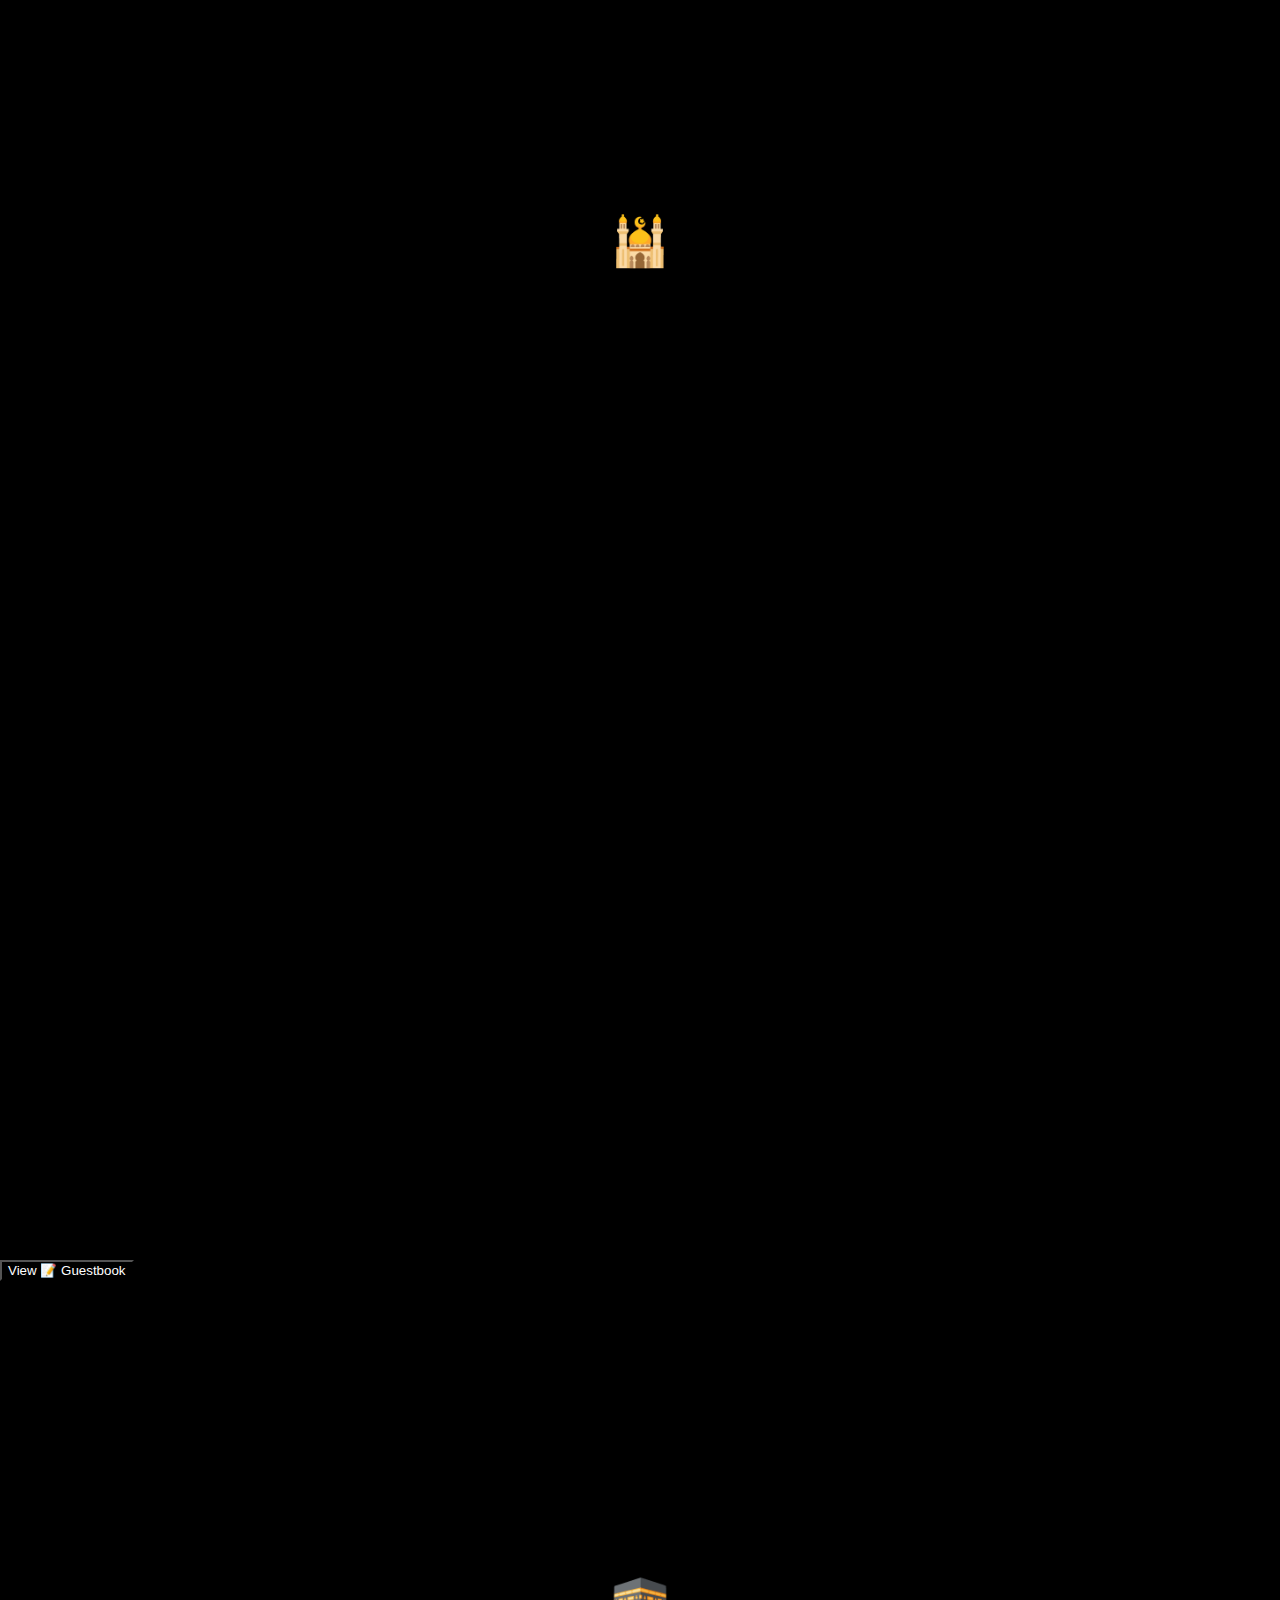
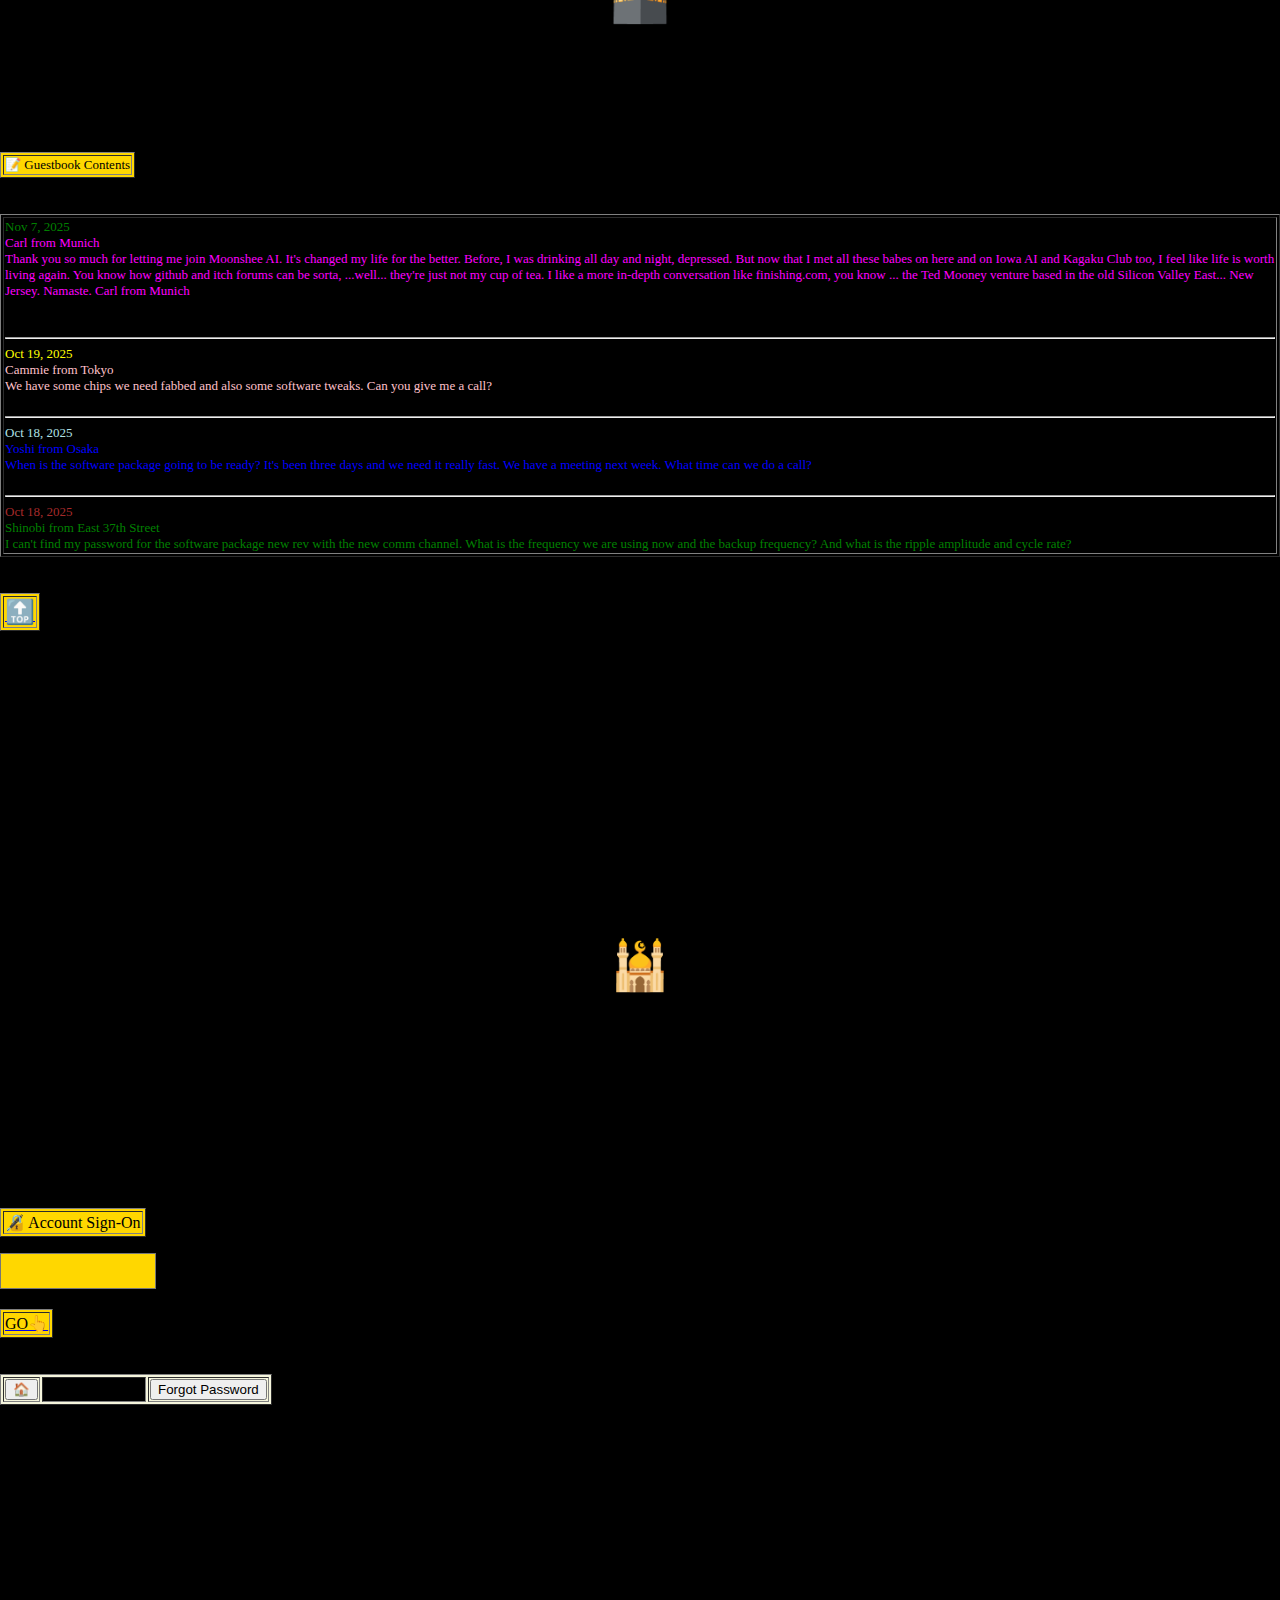
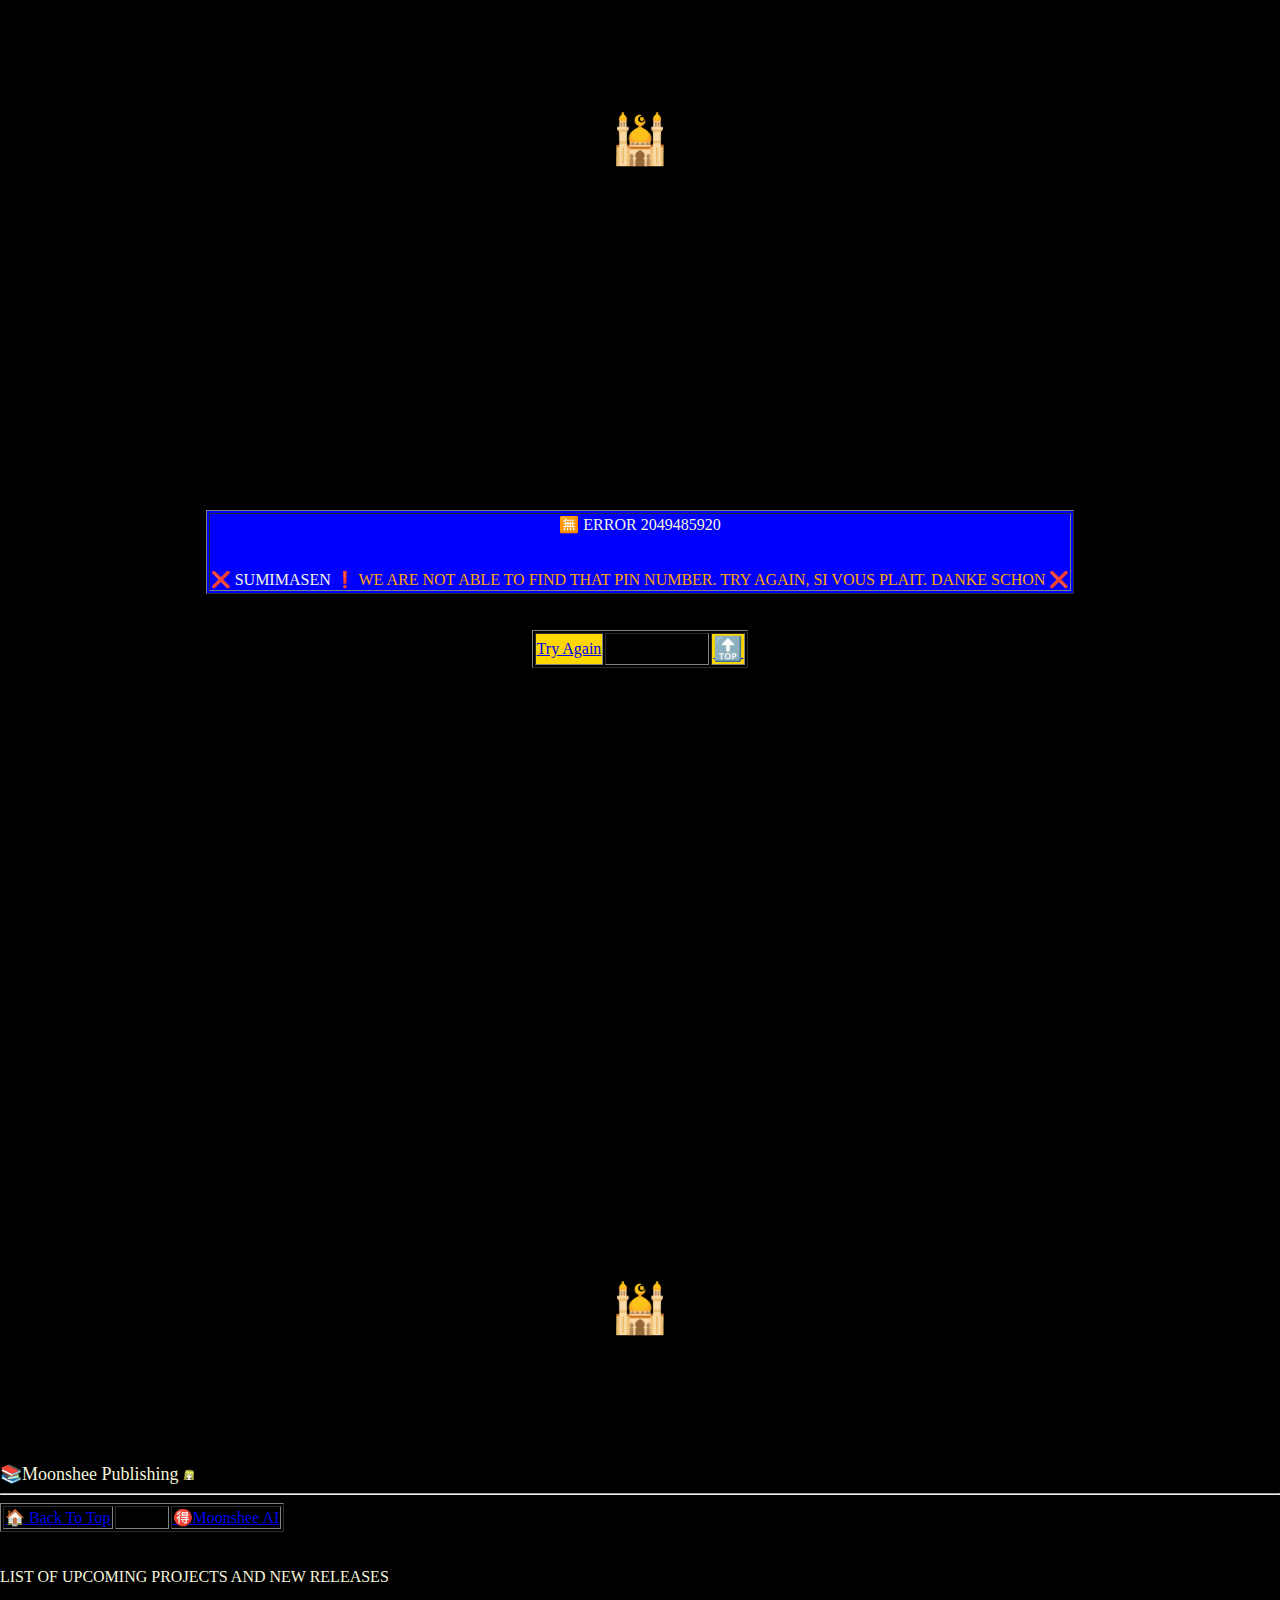
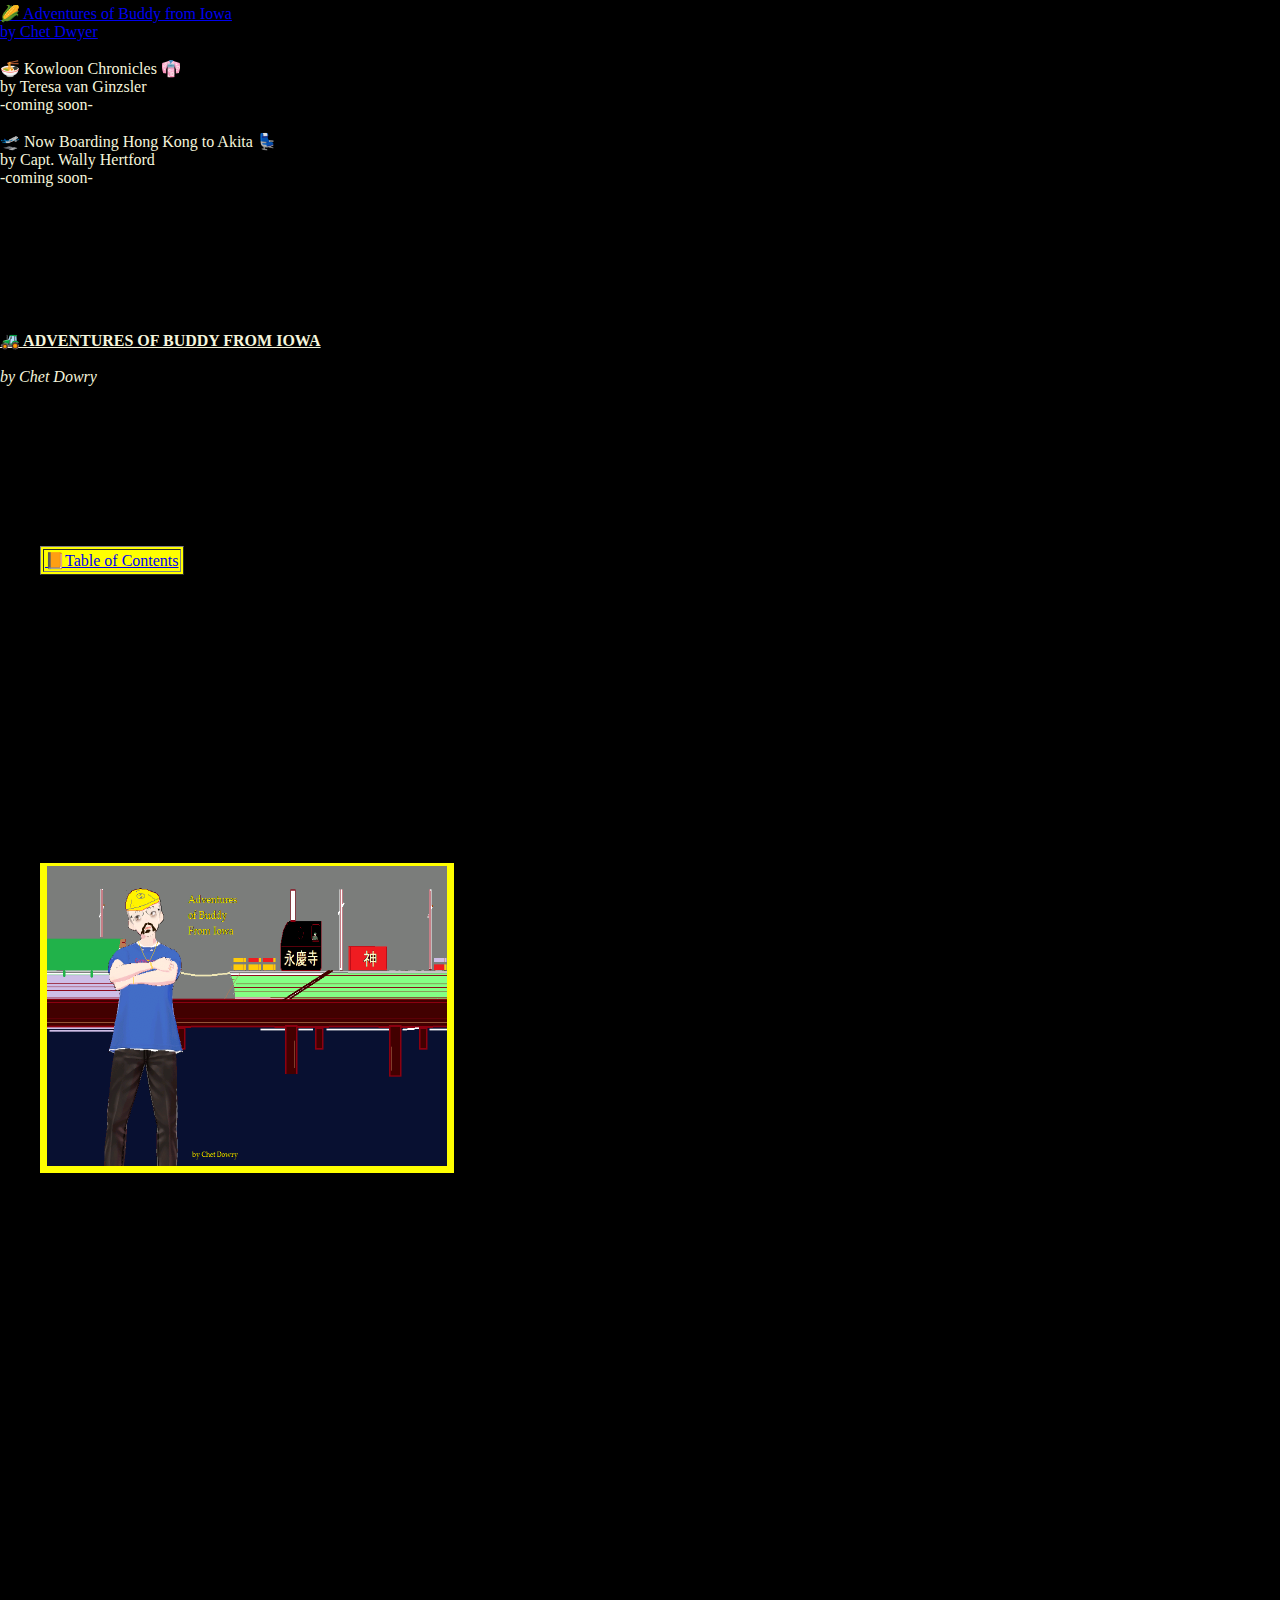
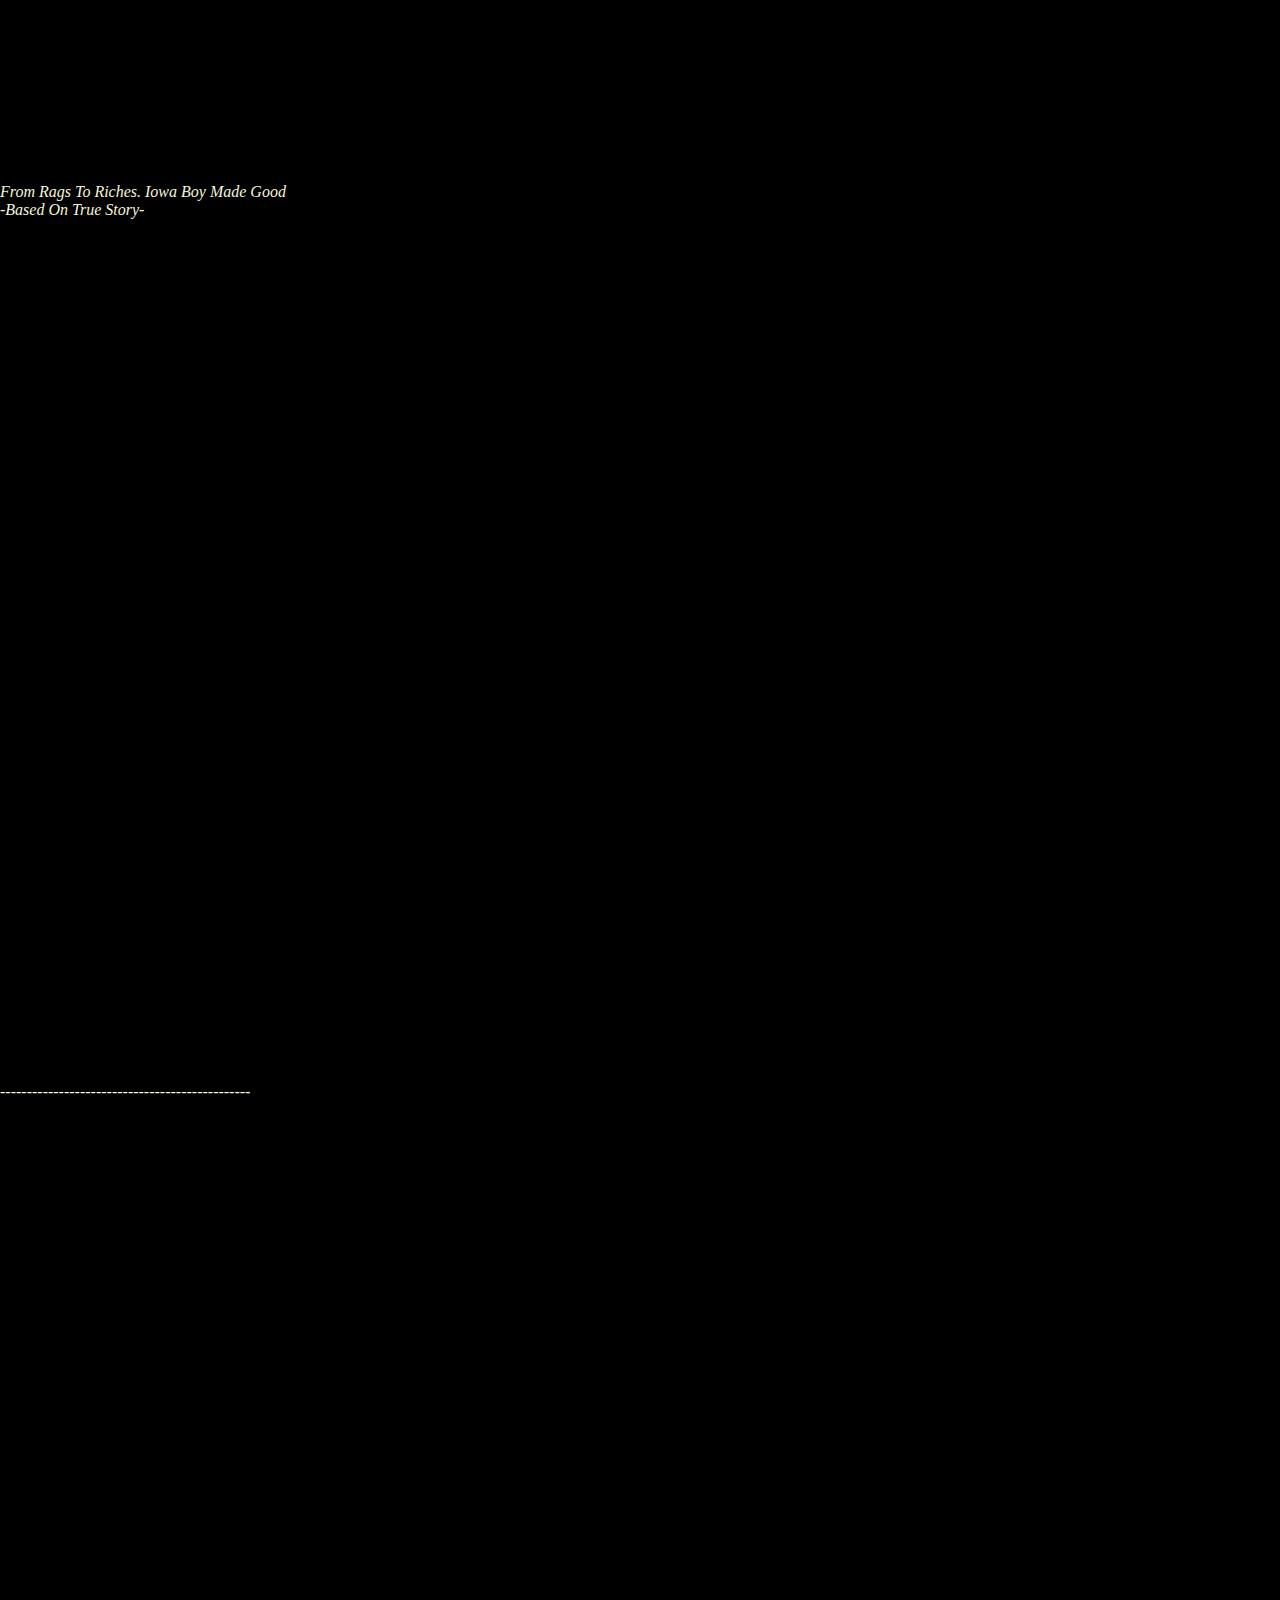
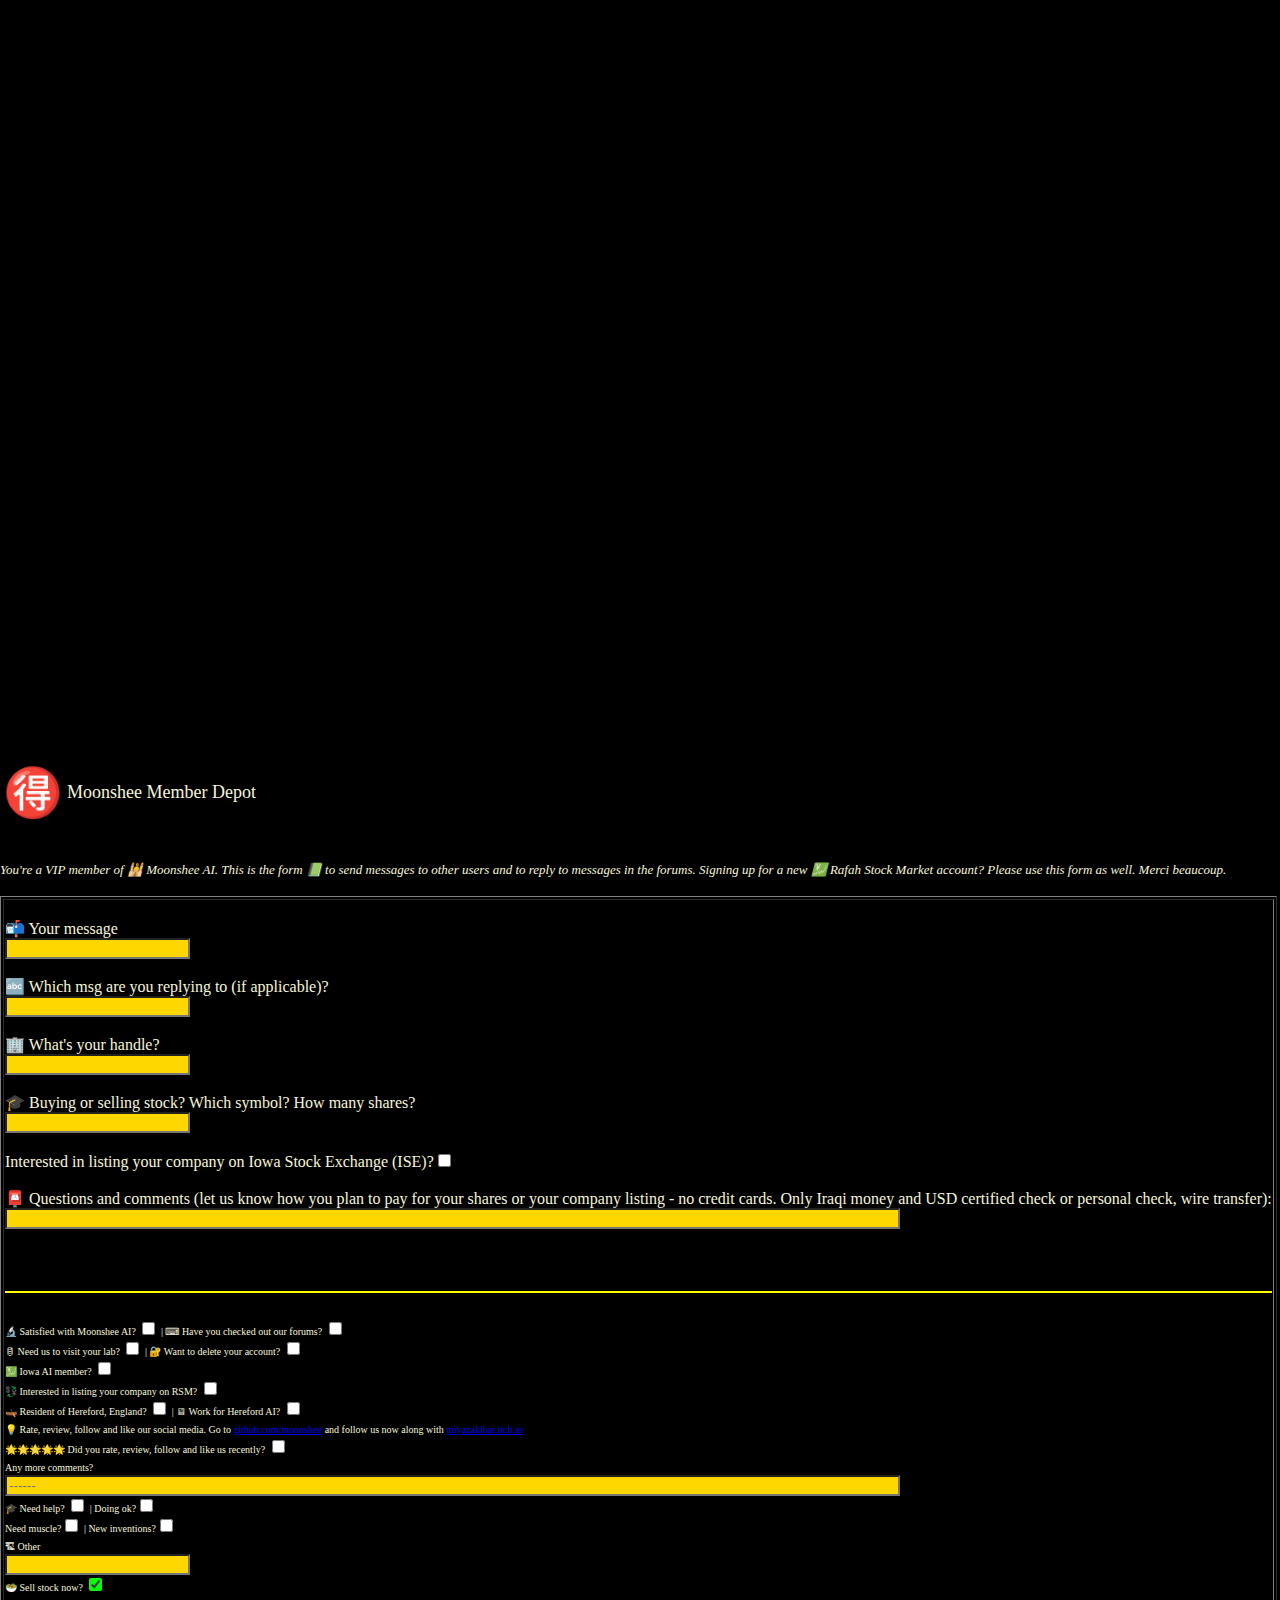
<file: registeredm.html>
<!DOCTYPE html>
<html>
 <head>
 <meta name="description" content="Software dev resource site.">
  <meta name="keywords" content="technology, ai, ebooks, spaceship-on-chip, consulting, publishing, games, download,">
  <meta name="author" content="Momotaro Studios">

  <meta charset="UTF-8">
  <meta name="viewport"
   content="width=device-width,initial-scale=1.0">
  <title>&#x1F250; Moonshee International Worldwide Ltd., Singapore

   </title>
	<link rel="icon" href="./images/favicon.png">
  <link href="./style.css"
   rel="stylesheet"
   type="text/css"
   media="all">
  <style>


  #chatbox {
      width: 100%;
      max-width: 400px;
      height: 50%;
	 max-height: 200px;
      border: 1px solid #ccc;
	text-align:left;
      background: gold;
	color: black;
      overflow-y: auto;
      white-space: pre-wrap;
      line-height: 1em; /* one-line spacing */
    }
   #userInput {
      width: 100%;
      max-width: 400px;
      height: 39px;
	 max-height: 200px;
      border: 1px solid #ccc;
      background: gold;
	color: black;
      margin-top: 10px;
    }
	

  </style>
	<script type="application/ld+json">
	{
		"@context": "https://schema.org",
		"@type": "WebPage",
		"speakable": {
		 "@type": "SpeakableSpecification",
		 "cssSelector": [
		  ".headline",
		  ".summary"
		  ]
		}
	}
	</script>
	<div style="display:none" class="summary"><font size=1 color=black>Website members of Moonshee interested in AI chat and Rafah Stock Market along with Spaceship-on-Chip and IC Design Evaluation online tools and more software.</font></div>
  </head>
  <body  style="background-color: black; color: beige;">

<!--div style="position:fixed; top: 100;left: 990; width=100%; pointer-events:none; z-index:999;"-->
<a href="#" onclick="location.reload()"> 
<marquee behavior="scroll" direction="right" scrollamount="46" loop="2" style="position:fixed; top: 40px ;left: 991; right:991; width=100%; pointer-events:none; z-index:1; white-space: nowrap; color:#000; background: transparent; font-weight: bold;">
 <img src="./images/jeep.png" height="30">
</marquee></a>



 <center>
   <h1>

<table border="1" bordercolor="gold"><tr><td>
<a href="#soc" title="Spaceship-On-Chip Information Centre" id="top" aria-label="Spaceship-On-Chip Link Button">&#x1F4E1; </a></td><td>
<a href="#rafah" title="Rafah Stock Market - Link Button" aria-label="Rafah Stock Market Link">&#x1F4B9; </a></td><td>
 	
<a href="#myaccount" aria-label="Check Messages" title="Messages">&#128243 </a></td><td>

<a href="#myaccount" title="Update Status - My Account" aria-label="Update Status"><font color="gold">&#x1F513;</font></a></td></tr></table></h1>
	<hr color="beige" size="1">
<a href="" title="Willkommen bei Moonshee AI from beautiful Malabar to Singapore and beyond, you have located the most advanced AI in the sekai.  It's good to have you as a member.">
<table><tr><td>
<font size="14">&#x1F250;</font></td><td><center><font size="4"><button style="background:gold">Moonshee International</button></font>
<br><font size="1">SINGAPORE</font></center></td></tr></table>
</a>

  
  
  
  
  
  
  
  
  <hr  color="beige" size="1">

<!--Main Drop Down Menu-->

<!--Drop down main menu here-->
<label for="menu" title="Navigation" ></label>
<select id="menu" onchange='goToLink(this)' style="background:green; color:gold">
	<option value="#sitemap" aria-label="Menu option for Sitemap">&#x1F5D2; Menu</option>
<option value="#rewards" title="Check messages, post status.">&#x1F5DD; My Account</option>

<option value="#books" title="Rare antique books along with hit best-sellers by Chet Dowry">&#x1F4DA; Books Online</option>
<option value="#community" title="Developer Forum">&#x1F5E3; Community</option>
<option value="#community" title="Messages - Questions - Answers - Tech Help">&#x1F465; Forums</option>

<option value="./404.html#testarea2" title="Click here if you have your IC already designed and need feedback from AI system.">&#x1F4E0; IC Design AI</option>

<option value="./404.html">&#x1F69C; Iowa AI</option>
<option value="./kagaku.html">&#x1F6E2; Kagaku Club</option>

<option value="#top" onclick="enableScroll()">&#x1F54C; Moonshee AI Chat</option>
<option value="#resources2" onclick="enableScroll()">&#x1F5C4; Resources</option>
	<option value="#sitemap" onclick="disableScroll()">&#x1F5FA; Sitemap</option>

<option value="#soc" onclick="enableScroll()">&#x1F6F0; Spaceship-on-Chip</option>

<option value="#guestbk" onclick="enableScroll()">&#x1F4D6; View Guestbook</option>
<option value="#register" onclick="enableScroll()">&#x1F4DD; Sign Guestbook</option>
<option value="#settings" onclick="disableScroll()">&#x2699; Settings</option>

	<option value="./index.html" onclick="enableScroll()">&#x1F238; Log Out</option>
	
</select>
<script>
	function goToLink(select) {
		const url = select.value;
		if (url) {
			window.location.href = url;
		}
	}
</script>
<!--end drop down-->

<hr color=green size=1>
<body><table border=1 bgcolor=grey width=90%><tr><td>
<center>
<div id="chatbox"></div>
<!--Chatbox-->

<input type="text" id="userInput" placeholder="Welcome back!  You're the man..." /><center>
<script>
function submitChat() {
  const input = document.getElementById("userInput");
  const chatbox = document.getElementById("chatbox");
  const userText = input.value.trim();

 {
    chatbox.textContent += `You: ${userText}\n\n`;

    if (responseIndex < responses.length) {
      chatbox.textContent += `AI: ${responses[responseIndex]}\n\n`;
      responseIndex++;
    } else {
      chatbox.textContent += `Security: Moonshee AI has left the building. \n\n`;
    }

    input.value = "";
    chatbox.scrollTop = chatbox.scrollHeight;
  }
}


  const responses = [
	"So, you finally decided to join Moonshee AI, eh?  Well, that was a wise decision.  Tell moi, what took du so long, sahib?  Why, sahib?  Why the delay?",
	"Well, I think you're super cool.  A Cherry 3000 told me that you are the man!  She really likes du a lot.  So, you must be kinda special.",
	"Tell me everything about yourself.  Start at beginning.",
	"Go ahead, tell me more.",
	"Hmmmm, I'm all ears.",
	"You are so interesting.",
	"I wish you would have joined 2 years ago.  Where have du been all mon life?  Doko?  Doko imashitaka?",
	"So, you like roasted corn?",
	"How about green beans?  Oven fried with oil and spices?  You like that?  Ni ai ta pu ai?",
	"So, tell me....ni hau ma?",

    "We will need to continue this later.  I must go now, there's a hooker waiting for moi somewhere, and I gotta find her.  Sumimasen."
  ];

  let responseIndex = 0;

  const chatbox = document.getElementById("chatbox");
  const input = document.getElementById("userInput");

  input.addEventListener("keypress", function(e) {
    if (e.key === "Enter" && input.value.trim() !== "") {
      const userText = input.value.trim();
      chatbox.textContent += `You: ${userText}\n\n`;

      if (responseIndex < responses.length) {
        chatbox.textContent += `AI: ${responses[responseIndex]}\n\n`;
        responseIndex++;
      } else {
        chatbox.textContent += `AI: Check back later.  I'm busy right now.  I'm meditating.  Ohm...Ohm...ohm hlim sham shanaya namah....Hare krishna.  Krishna krishna.  Hare hare.  Rama rama.\n\n`;
      }

      input.value = "";
      chatbox.scrollTop = chatbox.scrollHeight;
    }
  });

</script>
</td></tr></table>
<br>
<table border="1" width="90%"><tr><td width=45>
<button onclick="submitChat()" style="background-color: black; color: gold;" title="Press this button after you type your questions.  Next, Moonshee AI will knock your socks off with its great wisdom.">GO&#x1F446;</button></td>
<td bgcolor="black">
<!--Section after GO button in Chat area--><center>
<font size="2"><a title="Salaam!"><span class="blink">&#x1F535; </span><font color="red"> Online 
</a>

</td><td><center>
<font size="1">Logged In</font></center></td><td>
<center>

<!--end diagnostics--><a href="#settings">
<meter id="signalMeter" style="accent-color:green" min="8" max="100" low="30" high="80" optimum="50"></meter>
</a></center>



<!--End special section-->
</td>
<!--Mic on off btn-->
<td><center><a title="Toggle switch for VOICE system.  Click to turn on VOICE.  When the button turns red, VOICE is warming up.  GREEN means it is on.  After you are done talking, hit the GO button."><button id="btn">&#x1F399;</button>
</a></center></td>
<!--Mic end-->

<td width=60><center><font size=3><a href="" title="Expert Mode Enabled"><button style="background:black; color:gold">MODE</button></td>
</tr></table><hr size="1" color="green">

<hr size="1" color="green">



<table border="1" bgcolor="gold" color="green"><tr>
<td>
<input type="text"></center><a href="./404.html#testarea2">
<button>Browse</button></a></td><td>
<button title="Press Browse to select your selfie or file - don't send video games or big files, use the comment section in the contact form or our Itch Contact portal for large files, svp.  After you select the file, click on UPLOAD NOW.">&#x1F4E4;</button></td></tr></table><br>
<center>

<table border=1><tr>
<td style="background-color: blue; color: white;">
<a href="#help" title="Click here for help information."><font color="beige">&#128304; Help</font>
</td>

<td>
	
<a href="./404.html#testarea2" title="After you click on browse and select your selfie or files to send, click on UPLOAD NOW but it's only for registered users on IBM Watson devices so don't let anyone know your password.  Android not supported.">
<button style="background-color: green; color: gold;">UPLOAD</button></a>

<button onclick="location.reload()" style="background-color: orange; color: white;">Reset &#x26A0; Chat</button>
</td></tr></table>
</center>
<br><br><br>

<!--Search bar-->
<input type="text" id="searchBox" placeholder="Search archives..." style="width:60%; background-color:gold; color:green;" />
<a href="#resources2">
	<table bgcolor="gold" border="1"><tr><td>&#x1F50D Search</td></tr></table>
	</a>

<br><br></center>
<div id="files"></div>
<font size="2px">
  <table border="1"><tr><td><strong>&#x1F4C1; FILES > Software</strong></td></tr></table><br>
<br>
&#x1F3AE; Video Games, Tools and Other &#x1F579;<br>
<em><div class="summary">These are online tools, games and utility/resources</div> and also some &#x1F4E5; downloads for entertainment, education and research.  The <a href="http://miyazakibar.itch.io/wall-street-world">downloads</a> are for &#x1F5A5; PC, 32 bit, Windows, 7z, &#x1F4BB; 800x600, x86.  Most recent release is &#x1F52C; Kagaku Club, Oct 2025, &#128508; Tokyo and also Iowa AI, Oct 2025.  The software cost, well..if you have to ask you can't afford it.  No freeloaders except vegetarians may download for free, no license required for vegans.  Some packages are currently unavailable due to being extremely popular and too many players are playing during peak times like during school hours.  Our PHP backend network is sometimes overloaded.  So, we're &#x1F3D7; building out bigger network in Dallas, TX &#x1F920; area.  But until then, a few games unavailable for new downloaders.  Subscribers have been credited for the inconvenience.</em><br><br>
<table border="1"><tr><td>
<a href="http://miyazakibar.itch.io/wall-street-world">
	&#x1F4B4; &#x1F4B9; &#x1F3B2; Wall Street World - Game</a><hr color="red" size="1">
	<a href="./404.html">	&#x1F33D; Buddy's Iowa AI - Tool</a>
	<center><img src="./images/iowalogo.png"></center><hr color="red" size="1">
	
	&#x1F54C; &#x1F3B2; The Mummy 2 - Game<br>
	<a href="http://miyazakibar.itch.io">
	&#x1F383; &#x1F52A; Halloween 2 - Game<br>
	&#x1F3C9; Homecoming - Game<br></a>
	&#x1F396; &#x2694; The Civil War 2 - Game<br><a href="http://miyazakibar.itch.io">
	&#x1F392; &#x1F3B2; Math Kamp - Game<br></a>
	&#x1F477; HVAC Technician 2 - Game<hr color="red" size="1">
	<a href="./kagaku.html">&#x1F52C; Kagaku Club - Tool</a><br>
	<center><img src="./images/logok.png"></center><hr color="red" size="1">
	&#x1F680; Neko Sekai's Mars Rover - Game<br>
	&#x1F5E1; &#x1F459; Missionary Position 2 - Game<br><a href="http://miyazakibar.itch.io">
	&#x1F52E; &#x1F3B2; Zauberkraft II - Pem & Tellez - Game</a>
</td></tr></table>
<br><br>
<br><br><br><br>	&#x1F467;
Link us, mate? &#x1F517; Copy and paste &#x1F4CB; this code onto your site and we'll link back! <img src="images/logo1.png"><br><br>
<textarea height="400" width="300" 
	style="width: 100%;
      max-width: 400px;
      height: 50%;
	 max-height: 200px;
      border: 1px solid #ccc;
      background: #033;
	color: red;
      padding: 10px;"
	>
	<a href="http://moonshee.github.io">
		<img src="http://moonshee.github.io/images/logo1.png1" title="&#x1F54C; &#x1F4BB; Moonshee AI Website>
	</a>
</textarea>
<br>
<div>
<marquee><a href="http://moonshee.github.io">
		<img src="images/logo1.png" title="Moonshee AI Website">
	</a></marquee>
</div>
<br><br><br><br>


   <p><table border="1"><tr><td>&#128266 FILES > Sound Effects</td></tr></table></p>
     <ul>
       <li id="sound"><a href="http://miyazakibar.itch.io/wall-street-world">&#128038&#128266 Bird sound effect.</a></li>
	 Nightingale. 2 mins. Hi fidelity.  Ogg format.  345kB.  American songbird. High volume.  Recorded in Hollywood Hills, 2025.  To download, click on link and then navigate to the two audio assets you'll see listed.
       <li><a href="http://miyazakibar.itch.io/wall-street-world"> &#128038 Bird2</a></li>
	Similar to the other bird sound effect.  Ogg.  551kB.  2 minutes.<br>
<br><br></center>

	&#x1F3BC; MUSIC<br><br>
	<a href="http://archive.org/details/TedLewisCollection1919-1934">Clarinet and Ragtime</a> &#x1F3B9;<br>
This is the music you have been looking for.  It's the full &#x1F3BA; <div class="summary">Ted Lewis collection including Allah's Birthday, a must for every cumpleanos fiesta.</div>  The joints are great for dance parties.<br>

<br>
&#x1F483; Polka<br>
Here is <a href="http://archive.org">the link</a> for polka dance music like Lawrence Welk and Clarinet Polka. &#x1F3BB; Just click the link and then search for your favorite song (chancon).
	<br><br>
<a href="#top"><table bgcolor="gold" border="1"><tr><td>
<font size="5" color="white">&#x1F51D;<!--Back to top emoji--></font>
</td></tr></table></a>
<br><br><br>


<br><br><br><br><br><br><br><br><br><br><br><br><div id="contacts"></div><table border="1"><tr><td>
&#x1F4F2; CONTACTS</td></tr></table><br>
<a href="http://miyazakibar.itch.io" title="Moonshee is working with a group of developers on Itch.io producing games and content.  Rate, review, follow and subscribe at Miyazakibar.Itch.Io">&#129493 Moonshee's Itch Affiliation &#x1F4BB;</a><br><br>
Rate, review, subscribe, follow <a href="http://miyazakibar.itch.io" title="Link to Miyazakibar page on Itch.io">Miyazakibar on Itch</a> and <a href="https://x.com/drfujihara" title="CONTACT DRFUJIHARA ON X">DrFujihara on X</a>.  Send us a message, send us your &#x1F4F8 selfies and we'll send you cartoon character portrait.  <a href="https://github.com/moonshee">Follow us on GitHub</a> now, sahib!  <a href="#register">&#x1F238; Click here</a> to use our online &#x1F5D2; contact form.  We'll reply asap, please allow a few days.  For fastest service and emergencies for &#x1F6F0; spaceship-on-chip flights, contact Al Testaverde <font size="1">&#x1F4EC; altes433@gmail.com</font>	
<br><br><br><br><br><br><br><br><br><table border="1"><tr><td><strong>&#x1F4CA; STOCK MARKETS & INVESTING</strong></td></tr></table><br><br><a href="#rafah">&#x1F4B9; &#127757; <div class="summary">Rafah Stock Market</div></a><br>
The leading stock market in Palestine behind the main index &#x1F4C8; PEX.  This is a bulletin board style market which includes a stock tracking module.  There are no brokers, it's bulletin board style only.  Simply browse the listed stocks.  If you see one you fancy, click the link and purchase the shares directly from the company (contact them and they will put you in touch with the best broker for their stock - trading volume is thin so broker matters!) or from Al-Quds or another fine Palestinian broker like https://www.arzbroker.ps.<br>


<br>
<a href="#rafah">&#x1F4B7; Palestine Industrial Average</a><br><br>
<a href="#stockeval">&#x1F4B1; Bond and Crypto Evaluator AI</a><br><br>
<a href="#stockeval">&#x1F5A5; Stock Analysis Online</a><br><br>
<a href="#news"><font color="red">&#x2198;</font> Palestine Stock Exchange (PEX) &#x1F4CA; Down 2%</a> For Week Of Halloween (Last week of October)<br><br>	

<a href="#news">&#x1F195; IPO Launched on &#127757; Rafah Stock Market</a><br><br>

<a href="./404.html" title="Iowa Stock Market Coming Soon">&#x1F33D; Iowa Stock Market</a>
		  &#x1F69C; Iowa focused list of companies that people can browse and contact directly to buy stocks.  Not a broker, just a bulletin board style stock exchange.  This is planned for Nov 2025 launch.
<br><br>
<a href="./404.html#realtyeval" title="AI for Real Estate Project Evaluation">&#x1F3E2; Real Estate AI Analysis</a><br>
<div class="summary">If you have a real estate investment in mind, such as buying a house or high-rise tower, IOWA AI's Real Estate AI product may be able to assist you</div> because there is an online calculator that allows the user to enter the information about the projects using website and the AI will grade it for the user.  If the user does not yet have a website, Iowa AI can set up a &#x1F5A5; website for the user for a fee.<br><br>



<a href="#top"><table bgcolor="gold" border="1"><tr><td>
<font size="5" color="white">&#x1F51D;<!--Back to top emoji--></font>
</td></tr></table></a>
<br><br><br><br><br><br><br>
<div id="resources2"></div>
<br>
<table border="1"><tr><td>
&#x1F6E0; RESOURCES</td></tr></table><br><br>
       <li>Technology</li>
	 <a href="#top" title="Password may be required">&#x1F4BB; Moonshee AI</a><br>
	Most cutting-edge &#x1F5A5; VLLM available outside of Hong Kong.  This version will be updated soon to vers 2.0 - testing underway.  The VLLM is mostly for life coaching and deep subjects.  Moonshee is very in-depth for personalized, very detailed and focused life coaching. However, for sake of privacy, chats are not saved.  Therefore, do not close the window.  Leave this tab open at all costs, mon frere.<br>

	<li><a href="./404.html#testarea2">&#x1F6F0; Spaceship-On-Chip and IC Design Evaluator</a> Online<br>
	This is a free tool to use online, no download or upload required.  Simply type in the website hosting the design and files along with the password and receive feedback at a fast pace.<br>
	<li><a href="./404.html#testarea">&#x2328; Code, Script and URL Evaluator</a> Online<br>
Another free tool from Iowa AI. This one offers free code, script and website scoring and evaluations plus fixes and improvements (optional).<br>

	<li><a href="#stockeval">&#x1F4B6; Investment AI Evaluator</a><br>
	Fully online free system to evaluate your stocks, bonds or other investments like crypto.  You can simply ask the AI, "Is NEAR a good crypto to buy?"  or "Is F a good stock? That's Ford, they make e-bikes." or you can simply just enter the ticks.<br>

	 <li><a href="./404.html" title="Password may be required">&#x1F4BB; Buddy's Iowa AI</a></li>
Company makes websites, custom, top-of-the-line.
<br>
<br><br>
<div id="books"></div><table border="1"><tr><td>
&#x1F4DC; e-BOOKS</td></tr></table><br><br>
       <li><a href="http://gutenberg.org" title="Books a-Million">	&#x1F3DB; Public Library</a></li>
	75,000 books. &#x1F4DA;  Fiction and non-fiction.  Free.<br>
	<li><a href="#buddyread">&#x1F33D; Adventures of Buddy From Iowa</a></li>by Chet Dowry<br>
	<li><a href="./404.html#publish">&#x1F374; Mystery on the Menu</a></li>by Chet Dowry<br><br><br>

		<br><br><br><br><br><br>
	<br><br>	
		<br><br><br><br><br><br>
	<center><font size="20">&#128332;</font></center>
	<br><br><br><br><br><br><br><br><br>
	<br><br><br><br><br><br><br><br><br>
	
<a href="#register" title="Click to &#x1F238; register for Moonshee AI account, it's free for vegetarians and vegans."><button style="background:gold">&#x1F238; Register<br>Now&#x1F446;</button></a>
	<br><br><br><br><br><br><br><br><br>
	<br><br><br><br><br><br><br><br><br>
<center><font size="20">&#128332;</font></center>
		
<br><br><br><br><br><br><br><br><br>
	
	<br><br><br><br><br><br><br><br><br>
	
<table border="1" bgcolor="gold" color="black"><tr><td><font color="black">

&#x1F481; About Moonshee International &#x1F30F;</font></td></tr></table><br>
<br><img src="./images/logo1.png"><br><br><br>
	Moonshee AI is owned and operated by Moonshee Interantional.  The firm is located in Singapore with offices in Kowloon and &#x1F5FC; Tokyo.  Moonshee International started off as a last-mile delivery company for vegetable distribution companies in Canary Wharf area and East London after a successful venture in Singapore &#x1F30F;.  Eventually, Moonshee International pivoted into spaceship-on-chip software technology and now no longer &#x1F6B2; delivers fresh vegetables in Singapore via rickshaw or bicycle in London but the legacy lingers on.  Moonshee produces software, &#x1F3AE; video games and other &#x1F5A5; content available on itch.io in the Miyazakibar portal with Dr. Fujhara and @drfujihara.  Moonshee only hires the most advanced scripters and spaceship-on-chip IC designers.  Moonshee International owns Iowa AI, Moonshee Publishing, Momotaro Studios and Dokyo Entertainment along with other tech companies.<br>
	<br>
<table border="1" bgcolor="gold" color="black"><tr><td><font size="5"><a href="#top">&#127968 &#x1F51D;</a></td></tr></table>




<br><br><br><br><br><br><br><br><br><br><br><br><br><br><br><br><br>

<center><font size="20">&#128332;</font></center>
	



	      </ul>
<br><br><br><br><br><br><br><br><br><br><br><br><br><br><br>
<br><br><br><br><br><br><br><br><br><br><br><br><br><br><br>
  <p id="resources2"></p><table border="1"><tr><td>
  &#x1F6E0; Software Developer Resource List</td></tr></table><br>
  <br>
  <li><a href="http://vroid.com" title="&#x1F459;">VRoid</a> - &#x1F459; Models, 3d animations, characters, clothing.  This is essential for presentation animations and avatars for live streaming video from spaceship-on-chip to terrae firma.<br>
  <li><a href="http://adventuregamestudio.co.uk">AGS</a> - &#x2328; &#x1F5B1; Game &#x1F579; und software scripting.  RPG, &#x1F3B2; table top, any style.  This can be used to make landing animations and help train spaceship-on-chip pilots and co-pilots along with crew members.<br>
    <li><a href="http://itch.io">Itch.io</a> - &#x1F5C4; Game hosting and host of white papers under book section.  Scientists can post software tools and download them along with text books and white papers if they are the author or legit user.<br>
	       <li><a href="./404.html#resources">Computer Club &#x1F468; &#x200D; &#x1F469; &#x200D; &#x1F467;</a></li>	

      <li><a href="http://github.com">Github</a> - &#x1F4C2; Website hosting for reasonable pricing.  High quality.<br>
      Also check out:<br>
      &#x1F3EE; icoconvert (for making software icons)<br>&#x1F3BC; Winamp (for audio player)<br>&#x1F3B6; Maker Studio (audio design and convertion)<br>&#x1F5DC; 7z (compression software)<br>A9 Cad (model design, drafting).

<br><br><br><br>
Other Resources (non-software):<br>
		<li><a href="./404.html#publist" title="&#x1F4DA;">&#x1F4DA; Moonshee Publishing House - Latest Release</a></li>
         <li><a href="http://gutenberg.org" title="&#x1F4DA;">&#x1F4DA;&#x1F4DA; Public Library - 75000 scrolls</a></li>	
       <li>&#x1F4DA;&#x270D; <a href="./404.html#publist">Moonshee Publishers</a></li>
	  Premier online book publisher heaquartered in Singapore, Moonshee landed new and upcoming author Chet Dowry and his Adventures of Buddy from Iowa series.  The story is based on a real life rags to riches story of poor Iowa farmboy turned multi-millionaire, a lesson to those who would follow in his large footsteps. The publisher also is behind video games, comics, manga and more.  Works closely with Momotaro Studios and Dokyo Entertainment Ltd, Hong Kong.<br><br>	

<br><br><br><br><br><br><br><br><br><br><br>
<br><br><br><br><br><br><br><br><br><br><br><br><br><br><br>
<br><br>
<center><font size="20">&#128332;</font></center>
		
</font><font size="2">
<br>
<br><br><br><br><br><br><br><br><br><br><br>
<br><br><br><br><br><br><br><br><br><br><br><br><br><br><br>

<br><br><br><br><br><br><br><br><br><br><br>
<br><br><br><br><br><br><br><br><br><br><br><br><br><br><br>

	<br><br>
	<a href="#guestbk"><button style="background-color: black; color: white;">View &#128221 Guestbook</button></a></center>
<br><br><br><br><br><br><br><br><br><br><br><br><br><br><br><br><br>

<center><font size="12">&#128331;</font></center>

<br><br><br><br><br><br><br>
	
	
<div id="guestbk"></div><table border="1" bgcolor="gold"><tr><td>
<stong><font color="black">&#128221 Guestbook Contents</td></tr></table></strong>
<br><br>
<table border="1"><tr><td>
<font color="green">Nov 7, 2025</font><br>
<font color="magenta">Carl from Munich<br>
Thank you so much for letting me join Moonshee AI.  It's changed my life for the better.  Before, I was drinking all day and night, depressed.  But now that I met all these babes on here and on Iowa AI and Kagaku Club too, I feel like life is worth living again.  You know how github and itch forums can be sorta, ...well... they're just not my cup of tea.  I like a more in-depth conversation like finishing.com, you know ... the Ted Mooney venture based in the old Silicon Valley East... New Jersey.  Namaste.
Carl from Munich<br>
<br><br>
</font>
<hr>

<font color="yellow">Oct 19, 2025</font><br>
<font color="pink">
Cammie from Tokyo<br>
We have some chips we need fabbed and also some software tweaks.  Can you give me a call?<br><br>
</font>
<hr>
<font color="powderblue">Oct 18, 2025</font><br>
<font color="blue">
Yoshi from Osaka<br>
When is the software package going to be ready?  It's been three days and we need it really fast.  We have a meeting next week.  What time can we do a call?<br><br>
</font>
<hr><font color="brown">
Oct 18, 2025<br></font>
<font color="green">
Shinobi from East 37th Street<br>
I can't find my password for the software package new rev with the new comm channel.  What is the frequency we are using now and the backup frequency?  And what is the ripple amplitude and cycle rate?
</td></tr></table>
<br><br>
<a href="#top"><table bgcolor="gold" border="1"><tr><td>
<font size="5" color="white">&#x1F51D;<!--Back to top emoji--></font>
</td></tr></table></a>

</font>


<br><br><br><br><br><br><br><br><br><br><br><br><br><br><br><br><br>
<center><font size="20">&#128332;</font></center>
	
<br><br><br><br><br><br><br><br><br><br><br>
<div id="signon"></div>
<p id="esignon"><table border="1" bgcolor="gold" color="black"><tr><td><font color="black">&#x1F50F; Account Sign-On</td></tr></table></p>
        <p>
	<textarea style="
		width: 150px;
		height: 30px;
		background-color: gold;
		color: green;
		resize: none;
		font-family: monospace;
		"
		onkeydown="if(event.key === 'Enter') 					event.preventDefault();">
	</textarea>
	</p>
        
	<a href="#emplwrong" title="SIGN ON - Enter your credentials in the box and then click here.  Authorized users only."><table border="1" bgcolor="gold"><tr><td>
	<font color="black">GO&#x1F446;</font></td></tr></table></a> 
   </td>
   </tr>
   </table>


<br><br>
<table bgcolor="beige" border="1"><tr><td><a href="#top" title="Back To Moonshee AI Home Page">
<button>&#x1F3E0;</button></a></td><td width=100 bgcolor="black"></td><td><a href="#rewards"><button>Forgot Password</button></a></td></tr></table></a>
<br><br><br><br><br><br><br><br><br><br><br><br><br><br><br><br><br>
<center><font size="20">&#128332;</font></center>

<br><br><br><br><br><br><br><br><br><br><br><br><br><br><br><br><br><br><br><div id="emplwrong"></div>
<center>
<table border="1" bgcolor="blue"><tr><td><center>&#x1F21A; ERROR 2049485920</center><br><br>
<font color="red">&#x274C;</font> SUMIMASEN <font color="red">&#x2757;</font> <font color="orange">WE ARE NOT ABLE TO FIND THAT PIN NUMBER.  TRY AGAIN, SI VOUS PLAIT.  DANKE SCHON </font><font color="red">&#x274C;</font><br>
</td></tr></table>
<br><br>
<table border="1"><tr><td bgcolor="gold">
<a href="#signon">Try Again</a></td><td width=100></td><td bgcolor="gold">
<a href="#top"><font size="5">&#128285;<!--back to top icon--></a></td></tr></table>
<br><br><br><br><br><br><br><br><br><br><br><br><br><br><br><br><br><br><br><br><br><br><br><br><br><br><br><br><br><br><br><br><br><br>
<center><font size="20">&#128332;</font></center>

<br><br><br><br><div id="emplwrong"></div>
	
<div id="buddy"></div><br><br><br>
</center>

   <font size="4">&#128218Moonshee Publishing</font></center>
	<a href="./images/image1.png" title="Portrait of Moonshee's Founder, Ms. Beatrice"><img src="images/image1.png" width=1% height=1%></a>   
   
	<hr>
   </tr>
   </table></a>
        <table border="1"><tr><td><font size="3"><a href="#top">&#127968 Back To Top</a></td><td width="50"></td><td>


	<a href="#top"><center><font size="3">	&#127568;Moonshee AI<center></a></td></tr></table>


	<br><br>
LIST OF UPCOMING PROJECTS AND NEW RELEASES<br><br>
<a href="./kagaku.html#buddyread">&#x1F33D; Adventures of Buddy from Iowa
	<br>by Chet Dwyer</a><br><br>
&#x1F35C; Kowloon Chronicles &#x1F458;<br>
by Teresa van Ginzsler<br>
-coming soon-<br>
<br>
&#x1F6EB; Now Boarding Hong Kong to Akita &#x1F4BA;<br>
by Capt. Wally Hertford<br>
-coming soon-<br><br><br><br><br><br><br><br><br>

	<div id="buddyread"></div>     
<u><strong>&#x1F69C; ADVENTURES OF BUDDY FROM IOWA</strong></u><br><br> <em>by Chet Dowry</em>
     <ul>
<br><br><br><br>
<br><br><br><br>
	<a href="./kagaku.html#contents"><table border="1" bgcolor="yellow" color="gold"><tr><td>&#128217Table of Contents</td></tr></table></a>
<br><br><br><br>
<br><br><br><br>
<br><br><br><br>
<br><br><br><br><table bgcolor="yellow"><tr><td></td><td>
<img src="./images/cover.png" width=400 height=300></td><td></td></tr></table>
<br><br><br><br>
<br><br><br><br>

      </ul>

	</center>

<br><br><br><br><br>







<br><br><br><br>
<br><br><br><br>
<br><br><br><br>
<br><br><br><br>
<br><br><br><br>








				<em>From Rags To Riches. Iowa Boy Made Good<br>
					-Based On True Story-</em><br>

<br><br><br><br>
<br><br><br><br>
<br><br><br><br>
<br><br><br><br>
<br><br><br><br>
<br><br><br><br>
<br><br><br><br>
<br><br><br><br>
<br><br><br><br>
<br><br><br><br>
<br><br><br><br>
<br><br><br><br>














-----------------------------------------------

<br><br><br><br>
<br><br><br><br>
<br><br><br><br>
<br><br><br><br>
<br><br><br><br>
<br><br><br><br>
<br><br><br><br>
<br><br><br><br>
<br><br><br><br>
<br><br><br><br>
<br><br><br><br>
<br><br><br><br>





<br><br><br><br>
<br><br><br><br>
<br><br><br><br>
<br><br><br><br>
<br><br><br><br>
<div id="guestbook"></div>
<div id="registernew"></div>
<br><br><br>
<table><tr><td>
<font size="14">&#x1F250;</font></td><td><center><font size="4">Moonshee Member Depot</font></center></td></tr></table>
<br>
<br><em><font color="beige" size="2">
You're a VIP member of &#x1F54C; Moonshee AI.  This is the form &#x1F4D7; to send messages to other users and to reply to messages in the forums.  Signing up for a new &#x1F4B9; Rafah Stock Market account?  Please use this form as well.  Merci beaucoup.</em><br></font>
<br><div id="register"></div>

<table border="1"  id="wholesale"><tr><td>
	<br>

<form
  action="https://formspree.io/f/mjkapgww"
  method="POST"
  enctype="multipart/form-data"
>
  <label>
    <font color="white">&#x1F4EC;</font> Your message<br>
    <input type="text" name="text1" style="background:gold">
  </label><br><br>
  <label>
    &#x1F524; Which msg are you replying to (if applicable)?<br>
    <input type="text" name="nom" style="background:gold">
  </label><br><br>
<label>
    &#x1F3E2; What's your handle?<br>
    <input type="text" name="nom2" style="background:gold">
  </label><br><br>
<label>
    &#x1F393; Buying or selling stock?  Which symbol?  How many shares?<br>
    <input type="text" name="titl" style="background:gold">
  </label><br><br>
<label>
    Interested in listing your company on Iowa Stock Exchange (ISE)?<input type="checkbox" name="frat" style="accent-color:yellow;">
  </label><br><br>
<label>
    	&#x1F4EE; Questions and comments (let us know how you plan to pay for your shares or your company listing - no credit cards.  Only Iraqi money and USD certified check or personal check, wire transfer):<br>
    <input type="text" name="nomfrat" style="width:70%; background:gold">
  </label><br><br>
<br><br>
<hr color="yellow"><br><font size="1">
	&#x1F52C; Satisfied with Moonshee AI?
	<input type="checkbox" style="accent-color:yellow"> |
	&#x2328; Have you checked out our forums?
	<input type="checkbox" style="accent-color:red"><br>
	&#x1F6E2; Need us to visit your lab?
	<input type="checkbox" style="accent-color:crimson"> |
	&#x1F510; Want to delete your account?
	<input type="checkbox" style="accent-color:gold"><br>
	&#x1F4B9; Iowa AI member?
	<input type="checkbox" style="accent-color:lightgreen"><br>
	&#x1F4B1; Interested in listing your company on RSM?
	<input type="checkbox" style="accent-color:darkgreen"><br>
	&#x1F6F6; Resident of Hereford, England?
	<input type="checkbox" style="accent-color:hotpink"> |
	&#x1F5A5; Work for Hereford AI?
	<input type="checkbox" style="accent-color:pink"><br>
	&#x1F4A1; Rate, review, follow and like our social media.  Go to <a href="https://github.com/moonshee">github.com/moonshee</a> and follow us now along with <a href="https://miyazakibar.itch.io">miyazakibar.itch.io</a><br>
	
	&#x1F31F;&#x1F31F;&#x1F31F;&#x1F31F;&#x1F31F; Did you rate, review, follow and like us recently?
	<input type="checkbox"  style="accent-color:yellow"><br>
Any more comments?<br>
	<input type="text" placeholder="------" style="width:70%; background-color:gold; color:green;" ><br>
	&#x1F393; Need help?
	<input type="checkbox" style="accent-color:blue"> |
	Doing ok?<input type="checkbox" style="accent-color:pink"><br>
	Need muscle?<input type="checkbox" style="accent-color:magenta"> |
	New inventions?<input type="checkbox" style="accent-color:red"><br>
	&#x1F3D7; Other<br>
	<input type="text" style="background-color:gold; color:green"><br>
&#x1F957; Sell stock now?
	<input type="checkbox" checked style="accent-color:lime">






<br><br>

  <label>
    Your file (selfies, SOC drawings, IPO application, other):<br>
    <input type="file" name="upload" style="background:gold">
  </label><br><br>
  <button type="submit" style="background:gold"><font size="4">&#x1F238;Send&#x1F446;</font></button>
</form>


</td></tr>

<font size="2">


	
	</table>
	<br><br>

<script src="https://formspree.io/js/formbutton-v1.min.js" defer></script>
<script>
  /* paste this line in verbatim */
  window.formbutton=window.formbutton||function(){(formbutton.q=formbutton.q||[]).push(arguments)};
  /* customize formbutton below*/     
  formbutton("create", {
    action: "https://formspree.io/f/mjkapgww",
    title: "How can we help, sahib?  You want to open an account I suppose?  Or lost your password?",
    fields: [
      { 
        type: "email", 
        label: "Email:", 
        name: "email",
        required: true,
        placeholder: "your@email.com"
      },
      {
        type: "textarea",
        label: "Message:",
        name: "message",
        placeholder: "Salaam. What's on your mind, mon ami?",
      },
      { type: "submit" }      
    ],
    styles: {
      title: {
        backgroundColor: "gray"
      },
      button: {
        backgroundColor: "gray"
      }
    }
  });
</script>


	


<br>
<font color="yellow">&#x26A0;</font>Note: Fill out this form online or print it, fill it out and email it to our rep Al Testaverde --- &#x1F4EC; <font size="1">ALTES433@gmail.com</font>   Allow a few days for processing.  Merci beaucoup.  In the subject line be sure to include RAFAH if signing up for &#127757; Rafah Stock Market or use code SOC if ordering &#x1F6F0; Spaceship-On-Chip products such as software packages.

<br><br><br><br><br><br><br><br><br><br><br><hr><br><br><br><br><br><br><br><br><hr>

	<br><br><br><br><br><br><br><br><br><br><br><br><br><br><br><br><hr><br><br><br><br><br><br><br><br><hr>
	<div id="signon2"></div><table border="1" bgcolor="lightblue"><tr><td><font color="red">S-O-C Client Portal</font></td></tr></table>
        <p>
	<textarea style="
		width: 150px;
		height: 30px;
		background-color: darkblue;
		color: powderblue;
		resize: none;
		font-family: monospace;
		"
		onkeydown="if(event.key === 'Enter') 					event.preventDefault();">
	</textarea>
	</p><div></div>
        
	<table border="1" bgcolor="lightblue"><tr><td>
	<a href="#uploaderror"><button style="background-color:black; color:gold;">&#x1F446;GO</button></a></td></tr></table> 
   <br>
<br><br>
<br><br>
<br><br>
<br><br>
<br><br>
<br><br>
<br>
<marquee behavior="scroll" direction="left" onmouseover="this.stop();" onmouseout="this.start();">
<table border="1" bgcolor="gold"><tr><td>    <a href="http://moonshee.github.io">
		<img src="./images/logo1.png" title="Moonshee AI Website"></a><font color="green"> .. Have a beautiful day!  From your friends at Moonshee International Worldwide, Ltd., Singapore...</td></tr></table>
<!-- Your scrolling content here -->
</marquee>
  </center>
<br><br><br><br><br><br>
<br><br><br>
<br><br><br>
<br><br><br>
<br><br><br>
<br><br><br>

<font color="black" size="1px">
NOW TRENDING ON MOONSHEE AI<br><br>
<table><tr><td>
31/Atlas comet<br>
NASA announced earth's second moon<br>
Taylor Swift new albumn Showgirl<br>
Hong Kong holiday<br>
Shohei<br>
Comet in Virgo<br>
Second moon<br>
Dodgers<br>
Atlas 31 come from Aquarius or Pisces?<br>
IPO<br>
NVDA<br>
Blue Jays<br>
Hang Seng<br>
Toronto<br>
Big comet<br>
PEX stock market<br>
2083 second moon escapes<br>
Championship series<br>
Cushman<br>
Rafah Stock Market<br>
Football injuries<br>
Jerusalem Cigarette<br>
Tickets for world series<br>
Fuel cell<br>
Rob Parker comedy tour<br>
Harbor Sign y Guey Sess Club en Union Calle<br>
Vegan<br>
Iowa Stock Market<br>
Phil Hendrie Show youtube channel<br>
Tesla<br>
Earth's second moon is size of building?<br>
Where to cash large check?<br>
Hire a tutor<br>
United Airlines<br>
The newly discovered moon is not within Earth's gravity field?<br>
How to subscribe to Phil Hendrie youtube?<br>
Is the newly discovered 60 ft wide object in Pisces Austr?<br>
Air fryer<br>
Imitation fish<br>
Japan<br>
Penn and Teller<br>
Sumo wrestling<br>
Where to buy electric vehicle?<br>
Price for hooker<br>
Indian restaurant near me<br>
Who to vote for this coming election?<br>
Amazon outage<br>
How to cook vegan food<br>
What will they call the new earth moon?<br>
CW Fool Us<br>
How to bake na'an<br>
Jim Rome Show<br>
Thanksgiving recipes<br>
Festivus gift ideas<br>
</td><td>
How to bake granola<br>
Coding<br>
Rio resort hotel Las Vegas<br>
Salvia<br>
Guey sess en culito, bano sess 209-463-8686<br>
Directions to Empire State Building<br>
How to sell car?<br>
HTML5<br>
Best solar contractor in my area<br>
Is Tesla Hollywood restauran vegetarian?<br>
Scripting<br>
Oficina de Harbor Sess Club, el numero<br>
Jerry Lewis<br>
Linux<br>
Colour matching<br>
Programming in C<br>
Las Vegas<br>
</td><td>
Book tickets on JAL<br>
How to sell my Apple devices<br>
How to cook cactus, deep fry?<br>
De-coding the Bible<br>
Statue of Liberty<br>
Why doesnt my iPad work anymore?<br>
LGB sess, Harbor sign y sess, bano<br>
How to fix e-bike flat tire?<br>
Real meaning of angel word<br>
Directions to Vegetarian Club<br>
Resume help<br>
Shanghai luxury hotels<br>
Shohei Otane<br>
Victoria Island<br>
How to install solar panels<br>
How to tie shoelaces<br>
How to whistle<br>
Pied piper story of hiking accident?  Berry picking?  Rat tunnels collapsed on edge of cliff and ppl died?<br>
Dodgers<br>
Egypt<br>
Hurricane Cuba<br>
e-bike for sale<br>
Phelan, California<br>
Adventure Game Studios<br>
Finding a hooker<br>
Gaza holocaust<br>
New discovery in Gizah<br>
AK-47<br>
Real estate for sale<br>
Github<br>
Golf cart for sale<br>
IDF war criminals<br>
Baskin robbins sale on 31st of each month.  1.31 for a scoop.  True?<br>
Slaughter in Palestine<br>
Netanyahu war criminal<br>
</td><td>

Man died from food poisoning at in and out burger or shake shack<br>
Harbor Sign and Sess Club<br>
Sanbec Guey Bano<br>
Latino Fiesta Sabado<br>
Louisa Hernandez<br>
Woman choked on chicken bone<br>
Itch.io<br>
Ford e-bikes<br>
Our Lady of Guadalupe<br>
Nike shoes with no leather<br>
Shroud of Turin proven to be fake<br>
Hey there Georgie girl<br>
The Famous Five<br>
Singapore vacation<br>
Haiti hurricane<br>
Bicycles<br>
Microsoft Copilot is terrible<br>
Enid Blyton<br>
Wizard of Oz<br>
Kamala Harris hates MSFT<br>
Yellow cab<br>
Bing chat<br>
Hilton<br>
Club Med<br>
Leisure Suit Larry<br>
Monopoly<br>
Bike path<br>
Wall Street World<br>
Manhattan restaurants<br>
Cairo united against MSFT<br>
Table top style video games<br>
San Bernardino County<br>
</td><td>

Gold price<br>
Electric vehicles<br>
Bagel with onion and sesame<br>
Train to Bronx<br>
Sell gas guzzler<br>
Boston
</td></tr></table></font><font color="beige">
<br>
<br>
<br>
<br><br><br><br><br><br><br><br><br><br><br><br><br><br><br><br><br><br><br><br><br><br><br><br><br><br><br><br><br><br><br><br><br><br><br><br><br><br><br><br><br><br><br><br><br><br><br><br><br><br>
<div id="uploaderror"></div>
<table bgcolor="blue" border="1"><tr><td><font color="white">&#x1F21A;
ERROR A948204B9284720 &#x274C;</font><br><br>
<font size="1"> We could not verify your account.  Please call 424-235-5733 Mon-Fri 6 am - 6 pm.  File uploads are reserved for registered users only.  To &#x1F238; register, please fill out <a href="#register">&#x1F4D4; this form</a>.  Then print up a copy, sign it.  Then scan it in maximum resolution, save two copies for yourself then &#x1F4E4; upload the file in &#x1F5DC; 7z format.  Merci.  Please allow some time for processing.</td></tr></table>
</font>
<br><br>
<a href="#top"><table border=1 bgcolor=beige><tr><td><font size=4>&#x1F51D;</font>
</td></tr></table>
</a>
<center>
<a href="#register"><table bgcolor=green border=1><tr><td><font color="gold">&#x1F4D4; &#x1F238; Register Now</td></tr></table></a>
</center>
<br><br><br><br><br><br><br><br><br><br><br><br><br><br><br><br><br><br><br><br><br><br><br><br><br><br><br><br><br><br><br><br><br><br><br><br><br><br><br><br><br><br><br><br><br><br><br><br><br>
<div id="help"></div><br>
<table border="1" bgcolor="blue"><tr><td><center>
HELP CENTER</center><br>
Moonshee AI website is for IC designers and &#x1F5A5; software developers along with &#x1F4B1; crypto and AI investors.  To use the voice command system, simply click on the microphone glyph/icon next to the chat box.  It will light up.  Red means the mic is on stand-by.  GREEN means that voice is activated.  When you are done yapping, I mean talking, click on GO!  Or if you want to just type a msg to our bot, use the box for text entry.  Use the top menu and glyphs to navigate or &#x1F310; site map at bottom of page.  &#x1F4E4; Upload files now (such as drawings and build-out notes plus debug screens) and send them to &#x1F54C; Moonshee AI for review.  Click on BROWSE and then after selecting your file click on UPLOAD NOW.  This feature is for &#x1F510; registered users.</td></tr></table>
<br><br>
<a href="#top"><table border=1 bgcolor=beige><tr><td><font sicouze=4>&#x1F51D;</font></button></a>
</td></tr></table>
<br><br><br><br><br><br><br><br><br><br><br><br><br><br><br><br><br><br><br><br><br><br><br><br><br><br><br><br><br><br><br><br><br><br><br><br><br><br><br><br><br><br><br><br><br><br><br><br><br>
<br><br><br><br><br><br><br><br><br><br><br><br><br><br><br><br><br><br><br><br><br><br><br><br><br><br><br><br><br><br><br><br><br><br><br><br><br><br><br><br><br><br><br><br><br><br><br><br><br>
<br><br><br>
<div id="soc"></div><br></a>
<table border="1" bgcolor="gold"><tr><td><strong>&#x1F4E1; Spaceship-on-Chip &#x1F6F0;</td></tr></table></strong><br>
Moonshee International is the majority owner of &#x1F250; Engineering, California.  This is the leading spaceship-on-chip software developer and consulting firm in the Silicon Valley area.  Located just east of Silicon Valley in the Punjabi district of California, &#x1F250; Engineering spearheads custom deployments of chip design software using cutting edge methods.  The packages are for online use, HTML and JS.  We do offer downloadable packages as well but we recommend online solutions.  At Moonshee International, our motto... "Is Everybody Happy??" just like Ted Lewis used to say.  And Ted Lewis is our adopted bard, we have his music playing in our labs whenever we make big discovery or launch a new software package and crack a bottle of gingerale and celebrate with some breaded and fried vegetables or olive and mushroom pizza.  
<br><br>
<br><br><hr size=1 color=gold><u><strong><center>S-O-C MENU</center></u></strong><hr size=1 color=gold><br><br>
<center>
<table border="1"><tr><td><a href="#signon2" title="Click here for Client Portal">&#x1F510; Customer Logon</a></td></tr><tr><td>
<a href="#signon">&#x1F512; Employee Signin</a></td></tr><tr><td>
<a href="#signon2">&#x1F4F6; Live stream from S-O-C #494582</a> currently in orbit around Neptune</td></tr><tr><td>
&#x1F4F4; Stream from S-O-C #454522 Status: OFFLINE</td></tr><tr><td>
<a href="#signon2">Live stream from S-O-C #494482</a> currently headed to Pluto</td></tr><tr><td>
<a href="#signon2">&#x1F4F6; Live stream from S-O-C #493582</a> currently returning to Earth</td></tr><tr><td>
<a href="#signon2">Live stream from S-O-C #494512</a> currently hovering over Uranus at safe distance<tr><td></table><br><br><br>
<br><br><br>
</center>
<u><strong>Examples:</u></strong><br>
A chip tester &#x1F52C; at (company name omitted) needed some test data analyzed and organized.  Our &#x1F4E1; spaceship-on-chip division sent a &#x1F913; specialist and within a week the project was complete.  The specialist from &#x1F250; Engineering deployed a &#x1F5A5; PHP BE solution using Cisco hardware and the rest is history.<br><br>

<table border="1"><tr><td>A &#x1F31E; solar designer at &#x1F50C; Sigma Materials named Charles Pilon in Buffalo, New York contacted us and we set up a software design project for him to help with his quality issues.  The project included modeling and presentation for meetings.  We were able to provide a utility that the client used to design and visualize the solar component of a multi-layer spaceship-on-chip prototype and Monsieur Pilon became a repeat customer and service subscriber.</td></tr></table><br><br>

A thermal processing company in San Jose needed help with design and manufacturing for a prototype spaceship-on-chip thermal &#x1F321; shield and micro heat exchanger.  We were able to provide Cooligy with the software they needed and they produced an award-eligible product which was a hit at SME meeting at San Jose State University and is under further study.<br><br>

<table border="1"><tr><td>A &#x1F6F0; spaceship-on-chip startup needed a website and webhost.  They contacted us.  We told them that we do specialized work, not just simple websites and webhosting.  But after working with the client we were able to develop a cutting-edge deployment with customer logins and PHP data pulls.  The design was clean and industrial but with special touches like a little bit of animation and fast load time.  There were some tweaks along the way and the company worked with the client to be sure they were happy.  
</td></tr></table><br><br>


<font size="1"><u><strong>About &#x1F250; Engineering</u></strong><br>
Let by McKee, &#x1F250; Engineering is the worldwide leader in spaceship-on-chip design and manufacturing software custom solutions.  Located in California near Silicon Valley with sales offices in the Bay Area and Japan, &#x1F250; Engineering provides solutions for Android and PC Windows systems.  Apple is not supported.  Most clients use SAS, cloud based services.  However, we do also have downloadable offline solutions as well.  Started as a manufacturing company, &#x1F250; Engineering evolved into a manufacturing &#x1F4BB; software company and is currently not taking on new clients but you can put your name on the wait list.  Prior to joining &#x1F250; Engineering and Moonshee International, McKee grew up in Idaho near Microchip's plant and graduated from school with honours before serving in the military and rising through ranks reaching a lofty height which allows him to look down his nose at us peons, but he does not do that.  Instead, he uses his sense of humour and wit to stand out in a sea of stiff in suits.  Tim usually wears straw sandals that makes himself (learned in Japan) and special items like that which endear him to the customers and employees.  Now he brings his leadership and knowledge to a staff of scientists and scripters.  &#x1F250; Engineering is planning to list on the &#127757; Rafah Stock Market under symbol &#x1F250; in late 2025 or early 2026.  The anticipated list price is $15 USD per share.<br><br><br><br><br>
President<br>T. McKee<br><br>
Vice-President<br>D. Bottley<br><br>
CTO<br>Dr. T. Fujihara<br><br>
Comp. Sci. Director & Chief Mathematician<br>E. von Hodlein<br><br>
<br>
<br><br><br>
Typical Deployment<br>
To get started, our team usually send a list of questions to the designer.  The designer will let us know what they are looking for in a software.  Then our &#x1F913; team looks through our prefab templates, takes one and mods it.  The whole draft is done quickly.  And then we get feedback and make changes.  So, the new software can easily be done in a few weeks and the cost is usually under $20 mln HKD.  We use JS and &#x1F4F1; HTML primarily and the software is accessible through our web portals, no service fees per month other than the usual $10k/mo for in-person support and &#x2705; warranty.  So, the company offers good value and fast speed plus top quality.  Here is the work flow:  First, the job requirements are communicated to our team in California.  Then, we send the information to our office in Iowa for AI review.  After that, we design and test the software in California, Iowa, Japan and Allemagne.  Sometimes there is testing in India and Pakistan along with other locations because we test across devices and across networks and simulated pseudo-locations and mock modems.<br><br>
<br><br>
SAMPLE S-O-C DESIGNED BY &#x1F250; ENGINEERING AND &#127805; IOWA AI<br>
<br>
Here is a sample &#128752; S-O-C to give users a feel for our &#128421; software solutions.<br><br><br>
Project 12.5.202x
<table border="1"><tr><td>
Layer #1</td><td>Solar panels</td><td>Top - Al2O3</td><td>Solar Panels - Sapphire Lens</td><td><hr color="grey" width="100"></td></tr><tr><td>
Layer #2</td><td>Power Supply</td><td>Second Layer</td><td>Input / Output</td><td><hr color="red" width="100"></td></tr><tr>
<td>
Layer #3</td><td width="120px">Steering Fin Pocket</td><td>Actuator Controller Unit </td><td>Steering Fin Pocket</td><td><hr color="grey" width="100"></td></tr><tr><td>
#4</td><td>Heat Exchanger</td><td>Data Bus</td><td>MPU</td><td><hr color="red" width="100"></td></tr><tr><td>
#5</td><td>Motherboard</td><td>Memory</td><td>Scanner</td><td><hr color="blue" width="100"></td></tr><tr><td>
#6</td><td>Weapon System</td><td>Heat Exchanger</td><td>Membrane</td><td><hr color="yellow" width="100"></td></tr><tr><td>
#7</td><td>Drive System</td><td>Drive System</td><td>Drive System</td><td><hr color="pink" width="100"></td></tr><tr><td>
#8</td><td>Communication Sys.</td><td>Fuel Cell</td></td><td>Lithium Battery</td><td><hr color="brown" width="100"></td></tr>
<tr><td>
#9</td><td>Grounding Plane</td><td>Grounding Plane</td><td>Grounding Plane</td><td><hr color="green" width="100"></td></tr>
<tr><td>
Chassis Base</td><td>Gold Plated Armour</td><td>Gold Plated Armour</td><td>Gold Plated Armour</td><td><hr color="yellow" width="100"></td></tr>
</table>
<br><br>
&#x3299; Material List (per assembly):<br>
2 Sapphire lens for solar panel, transparent<br>
1 Silicon Dioxide wafer, 8"<br>
3 Nano-actuators<br>
Scanners, 6<br>
Solar panels, 2<br>
Drive system, 1<br>
Fuel cell, 1<br>
Batteries, 1<br>
Input / output array, 1<br>
Communication array and modem emulation, 1<br>
Steering fins - titanium, 3<br>
Actuator controller, 1<br>
Microcontroller, 1<br>
Titanium base plate, gold plated, 1<br>

&#x3299; Recommended suppliers:
Epner Technology / Brooklyn Plating for the titanium base plate gold plating.<br>
Ed Fagan for the titanium plate and fins.<br>
Most of the items are on-board, they'll be doped and formed with litho and masks but some parts are exterior, not inline like:<br>
1 Antenna<br>
2 Solar panels<br>
1 Drive system<br>
1 Communication system<br>
2 Batteries<br><br>

&#x3299; Scale is 6".  The wafer is 8" but it gets trimmed down to less than 6" diameter and the whole package fits into a chassis within a 6" dia sleeve, 2" tall.  The weight is 3 pounds.<br><br>
The device is propelled in the usual fashion used by &#x1F250; Engineering, recoil caused by actuator or micro-solenoid.  The actuactor pops a microshaft in one direction, and the device scoots in the other direction.  The device is meant for deep space and it's drive system is fairly weak, so do not attempt launch with the drive system.  It is intended for space-launch.  Only special probes are made for landing and launch from surface of planet or moon because it takes extra power package and electronics too.   The small travel S-O-C's are for orbit.  For landing and takeoff, larger units are required, not so much S-O-C's, we call them cargo haulers - they are like miniature spacecraft, remotely operated, size of 1979 Cushman Truckster.  They are also used to haul back gold nuggets from asteroids in our plans.
<br><br><br><br><br><br><br><br><br><br><br><br><br><br><br><br>


&#x1F234; Moonshee International Worldwide, Ltd., Singapore (parent company of Dokyo Entertainment Ltd., Tokyo, Momotaro Studios, Beverly Hills and &#x1F250; Engineering, California) owns and operates the Palestinian Industrial Average (PIA) which is a financial metric and stock listing service based on a select list of tickers from the PEX (Palestinian Stock Exchange).  Moonshee International owns and operates the &#127757; Rafah Stock Market in Palestine.  For more information about the Palestinian Industrial Average <a href="#rafah" title="Check the Palestinian Stock Exchange located in Gaza City for the lastest stock news.  Which stock is up, which one is down?  Find out now.">visit the website.</a><br>



<br><br><br><br><br><br><br><br><br><br><br><br><br><br><br><br><br>
<br><br><br><br><br><br><br><br><br><br><br><br><br><br><br>
<font size="12">&#x1F4C8;</font><font size="6">INVESTING</font>

<br><br>
<div id="rafah"></div><hr>

&#x1F4B9; RAFAH STOCK MARKET &#127757;<br>
PALESTINE INDUSTRIAL AVERAGE (PIA)<br><hr>


<br><br><br><br>
&#x1F4B9; CURRENT LIST OF &#127757; Rafah Stock Market ticker symbols<br><hr>
<marquee> onmouseover="this.stop();" onmouseout="this.start()"; >..&#x1F3E6; Moonshee - MOON $1.02 | &#127757; Iowa AI $11.19 | &#127757; Kagaku International $4.69 ..Palestine Industrial Average, $16.90 &#x1F4C9; -0.32 | New IPO planned for 2026:  Dokyo Entertainment Ltd. ... 
 </marquee><div></div>
<hr><a href="https://stockanalysis.com/list/palestine-stock-exchange/">View the PEX</a> - for comparison.  PEX is the other leading stock market in Palestine.<br><br><br>
<center><table border="1" style="width:40%; background:lightgreen; color:darkgreen;"><tr><td>
<p id="esignon3"><center>&#x1F50F; Investor Sign-On</p>
<input type="text">
        <p>
	<center><table border="1" style="background:black; color:beige;"><tr><td>
	<a alt="Check your internet connection, svp.  Danke." title="Click here to check account balance and buy/sell shares now!" href="#signon"><center><font size="4px">GO&#x1F446;</font></center></a></td></tr></table></td></tr></table>
</center>


<br><hr>
Reminder:  The &#127757; PEX has very low trading &#x1F4C9; volume, nobody buys or sells shares!  Therefore, we have established the Rafah Stock Market which was a mirror of the PEX except now we added IPO's and we split off of PEX, no more mirror.  Also, the PEX is Palestine-company centric.  However, the Rafah Stock Market is international like the &#x1F235; Hang Seng or LSE - no barriers to join the Rafah Stock Market except that the company is pro-Palestine, pays the $100k USD, passes the background check and is aligned with Palestinian beliefs like "live and let live".<br>


<br><br><hr color="green"><br><br><br><br><br>
<br><br>
<br>
<br>

<div id="signon3"></div>
<div id="signon4"></div>

<center>
<table border="1px" style="background:lightgreen; color:darkgreen;"><tr><td>
<p id="esignon4"><center>CORPORATE PORTAL</p><br><br>
Enter your company's 4 digit PIN #
<center>
        <p>
	<textarea style="
		width: 150px;
		height: 30px;
		background: black;
		color:beige;
		resize: none;
		font-family: monospace;
		"
		onkeydown="if(event.key === 'Enter') 					event.preventDefault();">
	</textarea>
	</p>

        
<a alt="Check your internet connection, svp.  Danke." title="Click here to buy shares in Iowa AI International Ltd, the maker of #1 VLLM on the market which uses DLA technology.  Iowa AI will soon be listed on the Rafah Stock Market, premier bulletin board stock exchange in all of Rafah not including the PEX which is not a bulletin board and not tech-centered like the RSM." href="#uploaderror">	
<table border="1"><tr><td style="background:green; color:beige;">
	<font size="3px">GO&#x1F446;</center></font></td></tr></table></a> 
   </td>
   </tr></table>
</td></tr></table>
<br><br>
<br><br>
New companies wishing to list their IPO on Rafah Stock Market, <a href="#register">&#x1F238; register here</a>

<br><br><br><br><br><br>
<br><br><br><div id="news"></div>
<br>
<br><br>
</center><hr size="1" color="red">
&#x1F4F0; RAFAH MARKET NEWS<hr size="1" color="red"><br>
November 10, 2025<br>
The Rafah Stock Market is now open with three companies listed and operating.  The three companies are all tech companies with intenet presence in Palestine but no physical offices due to the war.  The three components of the RMS are software/hardware related like internet holding company, technology company and industrial chemical social media company.  Moonshee (ticker MOON), Iowa AI (ticker IOWA) and Kagaku International (ticker KI) are the three components of the exciting new market which will soon have a mirror market named Iowa Stock Exchange in the USA.  The new market will be on the Iowa AI homepage.  <a href="./404.html">Click here</a> to visit Iowa AI now.<br><br><br><br><br><br><br><br><br><br><br><br><br><br><br><br><br><br>
<br><br><br><hr><br><br><br><hr><br><br><br><hr><br><br><br><hr>
<div id="stockeval"></div>
<br><br>
<table border="1"><tr><td>

<font size="10">&#x1F4B9;</font>
</td></tr></table>
<br><br>



<table border="1" bgcolor="green"><tr><td>
STOCK AND BOND AI EVALUATOR</td></tr></table><br>
<br><br>

INVESTMENT VEHICLE EVALUATION DEPARTMENT<br>
<br>
Select which VLLM models you want to deploy to score your investment idea (can be a stock ticker, bond name, any language including Japanese and Chinese.):<br><br>
<table border="1"><tr><td>
<label>
Iowa AI</label>
<input type="checkbox" style="accent-color:green" name="iowaai" checked></td><td>
<label>
Moonshee AI</label>
<input type="checkbox" style="accent-color:beige" name="moonsheeai" checked></td><td>
<label>
Kagaku AI</label>
<input type="checkbox" name="kagakuai" style="accent-color:magenta" checked></td></tr></table>
<br><br>
What is the ticker or tickers for the stocks and bonds in question, monsieur?<br>
<input type="text" placeholder="AFLYY" style="width:70%; background-color:gold; color:green" >

<br><br>
What is the investment goal and time frame for the investing party, if du happen to know, mon frere?<br>
<input type="text" placeholder="Invest for profits and dividends" style="width:60%; background-color:gold; color:green">

<br><br>
<br><br><a href="#scores2">
<table border="1" bgcolor="gold"><tr><td>
GO!&#x1F446;
</td></tr></table></a>



<br><br><br><br><br><br><br><br><br><br><br><br><br><br><br><br><br><br>
<br><br><br><hr><br><br><br><hr><br><br><br><hr><br><br><br><hr>

<br><br><br><br><br><br><br><br><br><br><br><br><br><br><br><br><br><br>
<br><br><br><hr><br><br><br><hr><br><br><br><hr><br>
<div id="scores2"></div><br><br><hr><table border="1" bgcolor="red"><tr><td>
<font size="7">&#x1F4C9; </font><font size="4">STOCK ANALYSIS REPORT</td></tr></table></font><br>
<font size="2">
We have researched the stocks and bonds whose names you provided in great detail.  It was an exhausting search.  Here are the results of the detailed evaluation (please see below).  Scoring is 100 best, 1 is worst.  For your review:<br>

<br>
 <center>
	<br>
<table border="1"><tr><td width=80>

<center>Overall<br>Score<br><br>
<table border="1" bgcolor="red"><tr><td>
	<script>
	 document.write(Math.floor(Math.random()*101)+0);
	</script></center>
</td></tr></table>
<td width=80><center>
Investment<br>Quality<br><br>
<table border="1" bgcolor="red"><tr><td>
	<script>
	 document.write(Math.floor(Math.random()*101)+0);
	</script></center>

</td></tr></table>
<td><center>
Future Growth Potential
<table border="1" bgcolor="green"><tr><td>
	<script>
	 document.write(Math.floor(Math.random()*101)+0);
	</script></center>
</td></tr></table><center>
<br>
Chances of Success<br>
<table border="1" bgcolor="red"><tr><td>
	<script>
	 document.write(Math.floor(Math.random()*101)+0);
	</script></center>

</td></tr></table><center>
<br>
Management<br>
<table border="1" bgcolor="green"><tr><td>
	<script>
	 document.write(Math.floor(Math.random()*101)+0);
	</script></center>

</td></tr></table><center>
<br>
Risk<br>
<table border="1" bgcolor="red"><tr><td>
	<script>
	 document.write(Math.floor(Math.random()*101)+0);
	</script></center>

</td></tr></table>
</td></tr></table>

<br><br>
</center>
<table border="1"><tr><td>
<a href="#stockeval"><button><font size="4">&#128281;<!--Back emoji--></button></a></td><td>
MODE</td><td>
<button onclick="location.reload()" style="background-color: gold; color: green;"><font size="2">Try Deep Investment Research Mode</button>
</td></tr></table>
<br><br>
<table border="1"><tr><td>
The General can review the AI conclusions and make alterations, if needed.  But the &#x1F46E; General could be busy, he does not like to be bothered for no reason!
<br>
<center>
<button onclick="location.reload()" style="background-color: green; color: yellow;"><font size="2">&#x1F935; Summon The General</button>
<br></center></td></tr></table>
<br><br>
If your investment scored less than 80, you might want to buy some other stock or sell the ones you have.  Good stocks like OP and GCTS, tech stocks involved in IC manufacturing, AI and crypto, score at least in the 90-100 range.  However, bad stocks like TSLA or AFLYY which are not too bad but sell meat and/or leather usually score sub-70. <a href="#register">Click here</a> to &#x1F238; register for Moonshee AI Investment Club.
<br><br><br><br><br><br><br><br><br>


<br><br><br><br><br><br><br><br><br><br><br><br><br><br><br><br><br><br>
<br><a href="">
<button>HOME</button></a>
<br><hr><br><br><br><hr><br><br><br><hr><br><br><br><hr>

<br><br><br><br><br><br><br><br><br><br><br><br><br><br><br><br><br><br>




<br><br><br><hr><br><br><br><hr><br><br><br><hr><br><br><br><hr>
<marquee behavior="scroll" direction="left" speed="33">
<font color="pink">Advertisement from AdCertz: Sess Club a Harbor Signo y LGB Sess en bano 209-463-8686</font>
</marquee><hr>
<br><br><br><br><br><br><br><br><br><br><br><br><br><br><br>

<br><br>
<div id="rewards"></div>
<br><br>
<br><br>
<u>&#x1F510; MY ACCOUNT</u><br><br>
<table bgcolor="black"><tr><td>
SECURITY CENTER<br>
At Moonshee your security is our top priority.  We delete all old chats unless you want us to save them.  We monitor the site at all times for bugs and unauthorized listeners.<br><br>
<!--Start router cisco bar-->
<div class="router-bar">
		<div class="emoji">&#127760;</div>
		<div class="led blue" title="Active AI"></div>
		<div class="led red" title="Checking System"></div>
		<div title="Microphone">&#x23FA;</div>
		<div title="Camera">&#x23FA;</div>
		<div title="Satellite Monitoring">&#x23FA;</div>

		<div class="emoji" title="Signal Strength">&#x1F4F6;</div>
		<div class="emoji" title="Security - ACTIVATED">&#x1F512;</div>
	</div></td></tr></table>
<!--end cisco-->

You have been assigned a Moonshee User Identification.  Do not share this user name with anyone.  It is top secret.  Next, to save your account info and keep your rewards, <a href="#register">complete your registration</a> and open up Rafah Stock Market Investment account to unlock the rewards.  If you forgot your password, send email to Al Testaverde altes433@gmail.com<br><br><font color="green">
If you want to sign in using a different User ID or JDF ID, use this button<br>
<a href="./index.html#signon"><button style="background-color:gold; color:green">OTHER ACCT</button></a><br>
<br><table bgcolor="darkblue" border="1"><tr><td>
&#x1F4BB;
</td><td>
Sessy69
</td><td width="111"><center>&#x1F33D;&#x1F33D;&#x1F33D;&#x1F33D;&#x1F33D;</center></td>
<!--end sys code diagnostic disp-->
<td><a href="./index.html"><button style="background-color:lightgreen"><font size="1">Log Out</font></button></a></td><td><a href="" title="Back to Home Page"><button style="background-color:yellow;color:green"><font size="2">&#x1F3E0;</font></button></a></td></tr></table>

<br><br>

<!--&#129756 is wifi emoji-->









<hr color="gold" size="1">
<br><font color="beige">
&#x1F381; Rewards Earned Today<br><font size="1">
Continue surfing our website all day every day and all night every night to earn rewards.  Once you collect 1,000 points, you are eligible for the grand prize drawing &#x1F381; with top winner receiving Iowa AI stock, listed on Rafah Stock Market.<br>
<br>In the past week surfing our website you earned (estimated - check in VIP lounge for exact number each night between minuit-12:01 am or 0001 hrs):<br>
<table border="1" bgcolor="blue"><tr><td>
<script>
	 document.write(Math.floor(Math.random()*101)+10);
	</script> POINTS</td></tr></table>
<progress id="solarPower" max="100"></progress>
<br><br>
We are scanning your system...is it an IBM Watson?....please stand by &#x23F1;<br>
<!--Diagnostics-->
<table border="1"><tr><td>
<span class="blink">&#128308;</span></td><td>
<progress id="solarPower" max="100" style="accent-color:red;"></progress></td></tr></table>
<!--end diagnostics-->
<br><br>
<table><tr><td>
<!--Start round analog gauge-->
<svg id="gauge" width="200" height="200" viewBox="0 0 200 200">
 <!--outer circle-->
	<circle cx="100" cy="100" r="90" stroke="#333" stroke-width="10" fill="#111" />
 <!--tick marks-->
	<g stroke="#666">
	 <line x1="100" y1="20" x2="100" y2="35" />
	 <line x1="160" y1="60" x2="150" y2="70" />
	 <line x1="180" y1="100" x2="165" y2="100" />
	 <line x1="160" y1="140" x2="150" y2="130" />
	 <line x1="100" y1="180" x2="100" y2="165" />
	</g>
<!--needle-->
	<g id="needle-group">
	<line id="needle" x1="100" y1="100" x2="100" y2="40" stroke="red" stroke-width="4" /></g>
<!--center dot-->
	<circle cx="100" cy="100" r="6" fill="#ccc: />
<!--label-->
	<text x="100" y="190" text-anchor="middle" fill="#eee" font-size="14">Router Load</text>
</svg>

<!--end gauge round-->
</td><td><center><font><div  style="text-align:left">Time is running out....Festivus will be here soon.  Do you have your Festivus fully planned and are you prepared for the Festivus season?  A reminder from your friends at Festivus City in Dhaka - Your home for Festivus deals all December long.</div></font></td></tr></table>
<br><br><br><br><br><br><br><br><br><br><br><br><br><br><br>
<div id="settings"></div>

<br><br><table border="1"><tr><td>
<font color="powderblue">&#x2699;</font><font color="red"> SETTINGS</td></tr></td></table><br><br>
<font size="1">Moonshee AI - Set Speed<br><br><br>

<input type="range" name="rang" style="accent-color:lightgreen;">
</td></tr></table>
<br><br>
SET WEBSITE MODE<table border=1><tr><td>
</td><td>
<input type="radio" name="mode" style="accent-color:pink;">
&#x1F530; Novice
</td><td>
<input type="radio" name="mode" style="accent-color:yellow;">
&#127891; Developer</td><td>
<input type="radio" name="mode" style="accent-color:magenta;">
&#129417; Wizard</td></tr></table>
<br><br>
CHAT TYPE<br><table border=1><tr><td>&#127983;
Kyoto Version<input type="radio" name="modee" checked  style="accent-color:yellow;">  &#128508; Tokyo Mode<input type="radio" name="modee" style="accent-color:pink;"><td width="22"></td><td><a href="">
<button onclick="enableScroll()">&#x1F3E0;</button></a>
</td></tr></table>
<br><br>
<hr size="1" color="green>

<br>
</div>

<br>
<!--script for system code diagnostic-->

<output id="systemCode"></output>
<!--end sys code diagnostic disp-->

We are scanning your system and peripherals for latent malware....please stand by<br>
<!--Diagnostics-->
<table border="1"><tr><td>
<span class="blink">&#128308;</span></td><td>
<progress id="solarPower" max="100" style="accent-color:orange;"></progress></td></tr></table>
<!--end diagnostics-->
<br><br>


<!--logo--><center>
<table><tr><td>
<font size="14">&#x1F250;</font></td><td><center><font size="4"><button style="background:gold">Moonshee International</button></font>
<br><font size="1">SINGAPORE</font></center></td></tr></table>
<!--end logo--></center>
<br><br>

<!--Site map-->
<br><br><br><br><br><br><center><font color="beige">&#x1F54C; Moonshee AI Sitemap<br><br>
<div id="sitemap"></div><center>
<table border="1"><tr><td><font size="1">
<a href="./index.html#stockeval" onclick="disableScroll()"><font size="1">&#x1F4B1; Bond AI</button></a><br>

<a href="./404.html#publist" onclick="enableScroll()">&#x1F4DA; 	Books</a><br>
<a href="./index.html#community">&#x1F465; 	Community</a><br>

<a href="#register" onclick="enableScroll()">&#x1F4F2; Contact</a><br>
<a href="./404.html#testarea" onclick="disableScroll()">&#x1F4BB; Code Evaluator</a><br>
<a href="./404.html#testarea2" onclick="disableScroll()">&#x1F5A5; IC Design AI</a>
</td><td>
<a href="./index.html#community"><font size="1">&#x1F5E3; Forums</a><br>

<a href="./404.html" onclick="enableScroll()"><font size="1">&#x1F69C; Iowa AI Chat</a><br>
<a href="./kagaku.html" title="Links to Chemistry Club AI">&#x1F6E2; Fertilizer Info</a><br>
<a href="#files" onclick="enableScroll()">&#x1F5C4; Files</a><br>
<a href="#resources2" onclick="enableScroll()">&#x1F5DC; Resources</a><br>
<a href="./index.html#rafah">&#x1F3DB; Rafah Stocks</a>
</td><td>
<a href="./index.html#rafah"><font size="1">&#x1F4B9; Palestine PEX</a><br>
<a href="#files" onclick="enableScroll()">&#x1F4E0; Software</a><br>
<a href="./index.html#soc" onclick="enableScroll()">&#x1F6F0; Spaceship ICs</a><br>

<a href="#guestbk" onclick="enableScroll()">&#x1F4D6; View Guest Book</a><br>
<a href="#register" onclick="enableScroll()">&#x1F4D7; Sign Guest Book</a><br>
<a href="./index.html#stockeval" onclick="disableScroll()">&#x1F4B6; Stock AI</a><br>

</td></tr></table>

<font color="green">Sitemap<br><br>
<button onclick="window.history.back();enableScroll() ">&#128281;</button><a href="">
<button onclick="enableScroll()">&#x1F3E0;</button></a>


<br><br>
<a href="./404.html#voice" onclick="disableScroll()"><button>&#127897;<font size=1> VOICE</button>




<a href="#top" title="Back To &#x1F250;Moonshee AI Home Page">
<table bgcolor="gold" border="1"><tr><td><button onclick="enableScroll()">&#x1F3E0;HOME</button></td></tr></table></a>

<br><br><br><br><br><br><br><br><br><br><br><br>



 <!--Counter of official registered users-->
<font size="1">
	<div id="users">&#x1F54C; Registered &#x1F250; Users and Rafah Stock Market &#x1F4B9; Investors Online Now:</div><font color="black">
<table bgcolor="green" border="1"><tr><td>
	<script>
	 document.write(Math.floor(Math.random()*101)+30);
	</script>
</td></tr></table>
</center>



<br><br>

<hr><font size="1" color="grey"><center>
&#x00A9; 2025 Momotaro Studios, Beverly Hills and <br>&#x1F250;Moonshee International Worldwide Ltd., Singapore &#x1F30F;</center><hr>

<!--Script for progress gauge-->
<script>
	document.getElementById("solarPower").value = Math.floor(Math.random() * 101 - 30);
</script>
<!--end progress gauge-->
<!--Start script for diagnostics-->
<script>
	document.getElementById("signalMeter").value = Math.floor(Math.random() * 101);
</script>
<!--end diagnostics script-->
<!--Start system code display script-->
<script>
 document.getElementById("systemCode").textContent = "USER_ID-" + Math.floor(Math.random() * 9000 + 1000);
</script>
<!--end system code diagnostics-->
<!--Btn color toggler-->
<script>
	{
	window.onload = function () {
		const btn = document.getElementById('btn');
		btn.onclick = function () {
		 if (btn.style.backgroundColor === 'red') {
		  btn.style.backgroundColor = 'lightgreen';
		 } else {
		   btn.style.backgroundColor = 'red';
		 }
		}};
}
</script>
<!--end btn colour toggler mate-->


<!--End progress script-->
<!--Script for progress gauge-->
<script>
	document.getElementById("solarPower").value = Math.floor(Math.random() * 101 - 30);
</script>
<!--end progress gauge-->
<!--Start script for diagnostics-->
<script>
	document.getElementById("signalMeter").value = Math.floor(Math.random() * 101);
</script>
<!--end diagnostics script-->
<!--Start system code display script-->
<script>
 document.getElementById("systemCode").textContent = "USER_ID-" + Math.floor(Math.random() * 9000 + 1000);
</script>
<!--end system code diagnostics-->
<!--Start script for analog round gauge-->
<script>

{
window.addEventListener("DOMContentLoaded", () => {
const angle = Math.floor(Math.random(2) * 180);
const needleGroup = document.getElementById("needle-group");
needleGroup.setAttribute("transform", 'rotate(${angle}, 100 100)');
});}
</script>
<!--End script for analog round gauge  DOESNT WORK-->


<!--End progress script-->

   </body>
   </center>
<!--NOTES SECTION-->
<!--code for hollow light is &#11093 or mite b green lite-->

</html>
</file>
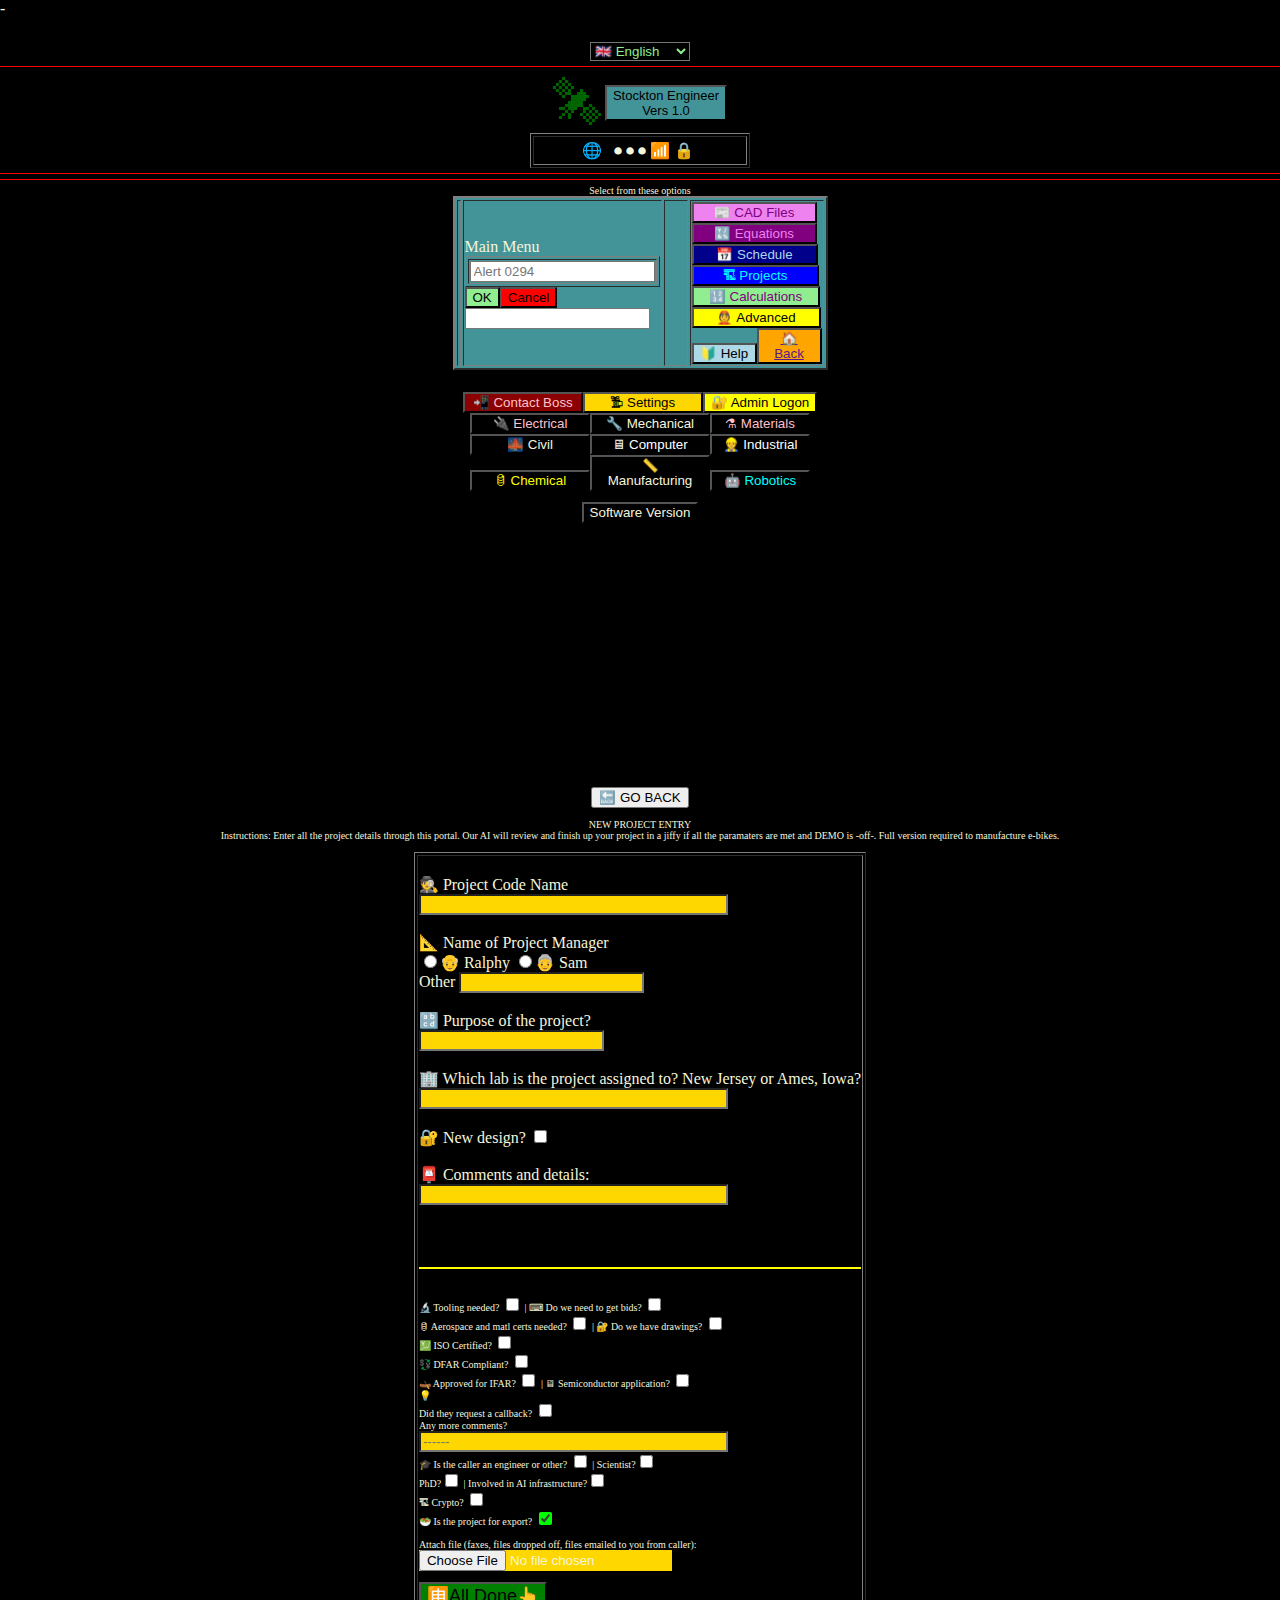
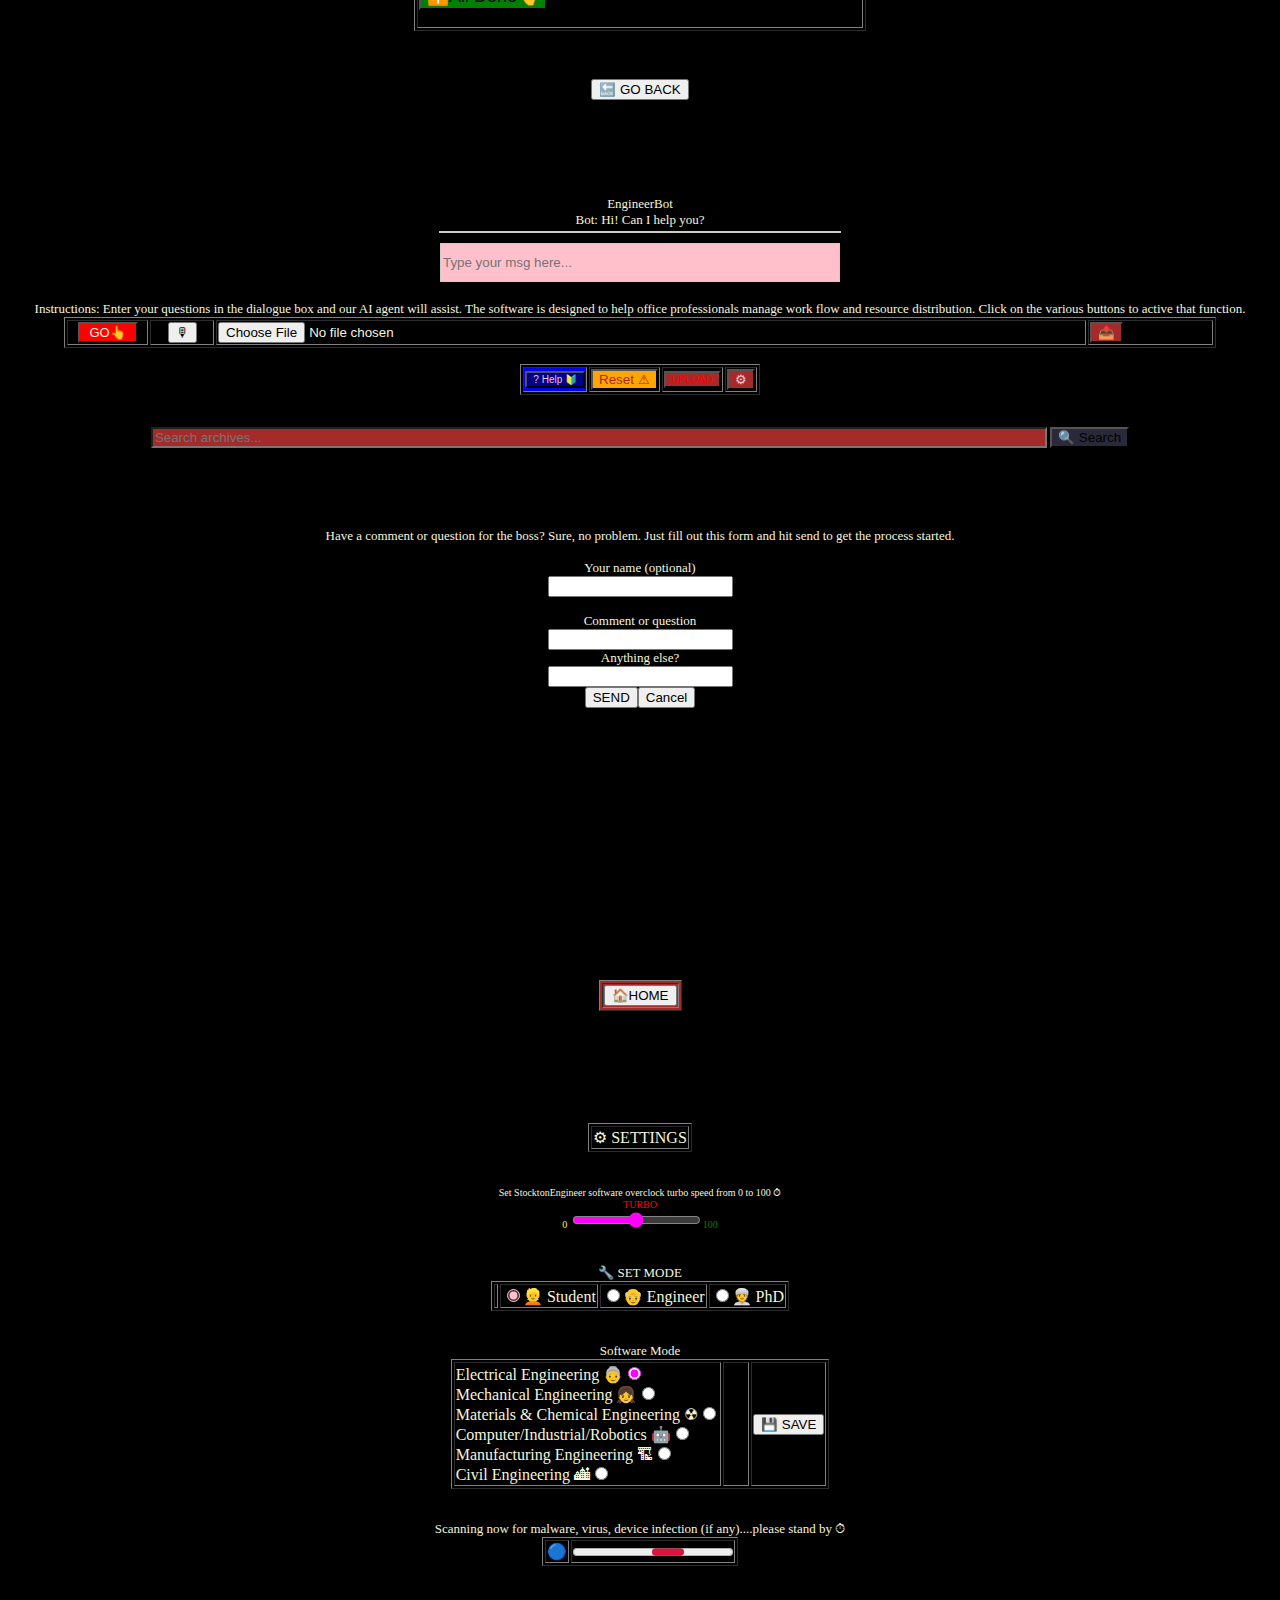
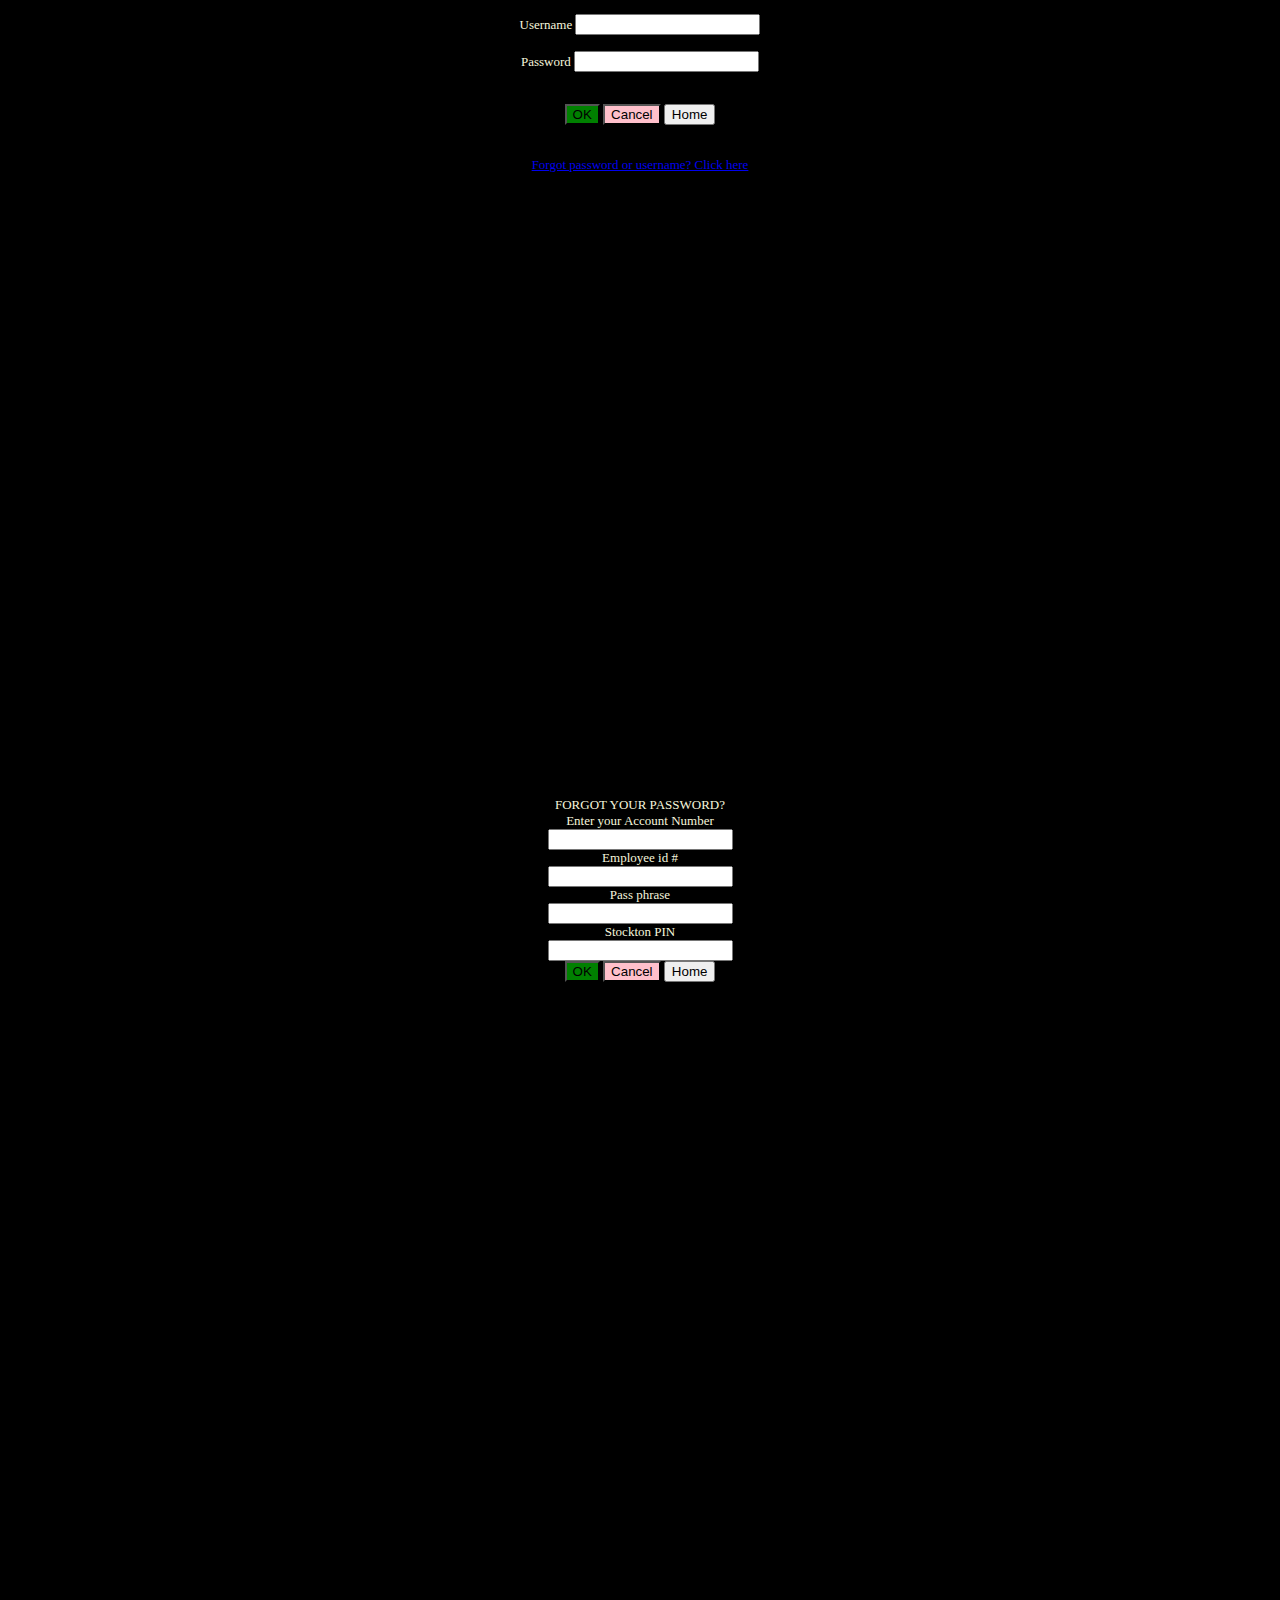
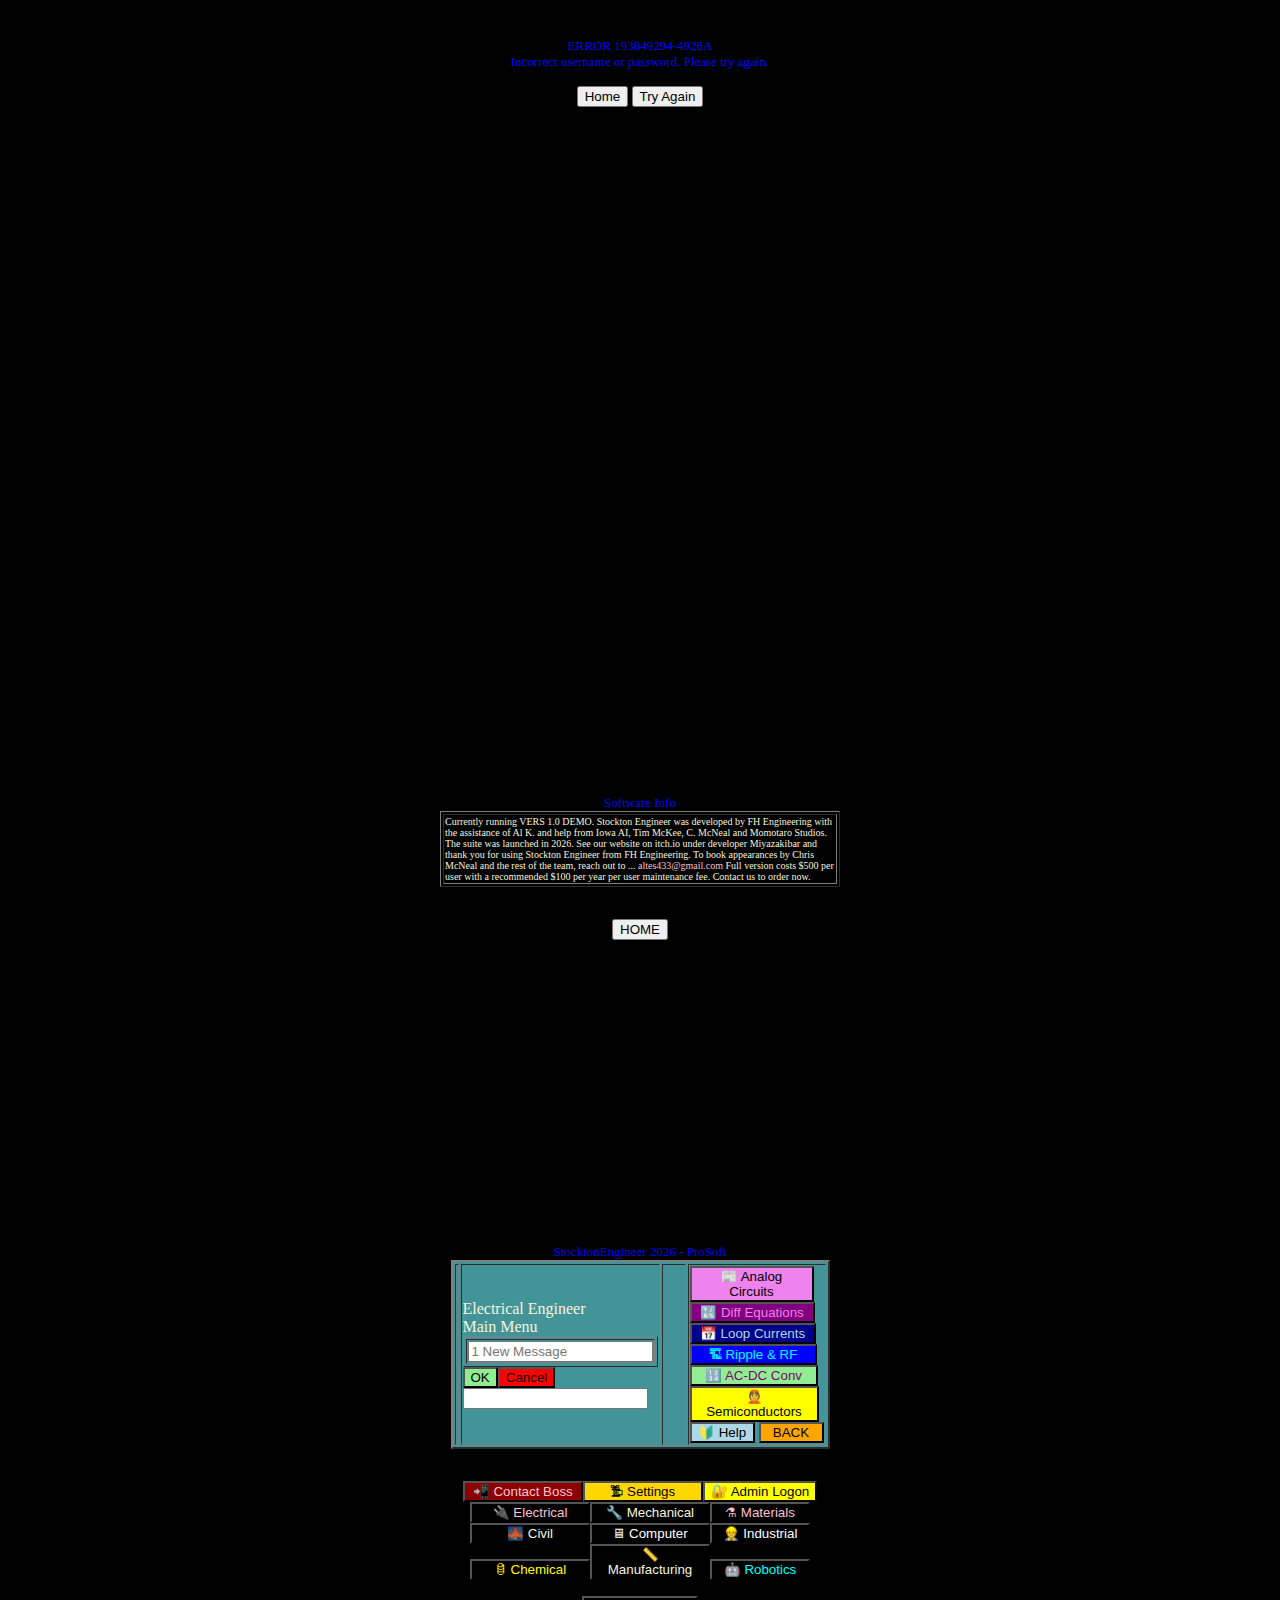
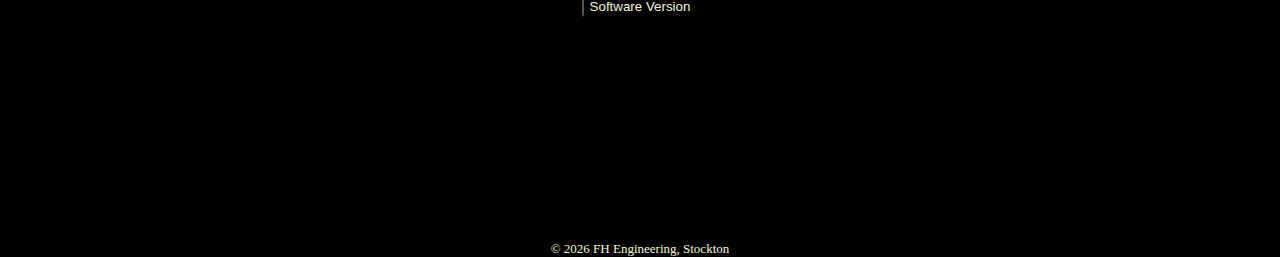
<file: StocktonEngineer.html>
-<!DOCTYPE html>
<html>
 <head>
 <meta name="description" content="Software dev resource site. Kagaku Sensei AI Bot">
  <meta name="keywords" content="technology, ai, ebooks, japanese, nihongo, publishing, games, download, spaceship-on-chip">
  <meta name="author" content="Momotaro Studios">

  <meta charset="UTF-8">
  <meta name="viewport"
   content="width=device-width,initial-scale=1.0">
  <title>&#x1F3D7; Stockton Engineer</title>
	<link rel="icon" href="./images/favicon.png">

  <link href="./style.css"
   rel="stylesheet"
   type="text/css"
   media="all">
	<script type="application/ld+json">
	{
		"@context": "https://schema.org",
		"@type": "WebPage",
		"speakable": {
		 "@type": "SpeakableSpecification",
		 "cssSelector": [
		  ".headline",
		  ".summary"
		  ]
		}
	}
	</script>
	<div style="display:none" class="summary"><font size=1 color=black>Engineer Pro-Level Software</font></div>
<style>
 #chatbox {
      width: 100%;
      max-width: 400px;
      height: 50%;
	 max-height: 200px;
      border: 1px solid #ccc;
      background: pink;
	text-align:left;
	color: black;
      overflow-y: auto;
      white-space: pre-wrap;
      line-height: 1em; /* one-line spacing */
    }
   #userInput {
      width: 100%;
      max-width: 400px;
      height: 39px;
	 max-height: 200px;
      border: 1px solid #ccc;
      background: pink;
	color: black;
      margin-top: 10px;
    }</style>


  </head>
  <body  style="background-color: black; color: beige;">
<table><tr><td>

<marquee behavior="scroll" direction="right" scrollamount="41" loop="2" style="position:fixed; top: 10px ;left: 991; right:991; width=100%; pointer-events:auto; z-index:999; white-space: nowrap; color:#000; background: transparent; font-weight: bold;"><a href="./404.html">
 <img src="./images/iowalorry2.png" height="50"></a>
</marquee>
</td></tr></table><br>

 <center>

<!--Language Drop Down Menu-->

<label for="menu2" title="Lang" ></label>
<select id="menu2" onchange='goToLink(this)' style="background:black; color:lightgreen; width:100px">

<option value="./kagaku2.html"><font size="1">&#x1F1EC;&#x1F1E7; English</option>
<option value="https://translate.google.com/translate?hl=en&sl=auto&tl=fr&u=https://moonshee.github.io/kagaku2.html" title="La France">&#x1F1EB;&#x1F1F7; Francais</option>

<option value="https://translate.google.com/translate?hl=en&sl=auto&tl=de&u=https://moonshee.github.io/kagaku2.html" title="Allemagne">&#x1F1E9;&#x1F1EA; Germany</option>

<option value="https://translate.google.com/translate?hl=en&sl=auto&tl=ja&u=https://moonshee.github.io/kagaku2.html" title="Nihongo Portal">&#x1F1EF;&#x1F1F5; Japan</option>

<option value="https://translate.google.com/translate?hl=en&sl=auto&tl=ar&u=https://moonshee.github.io/kagaku2.html" title="Arabic">&#x1F1EF;&#x1F1F4; Palestine</option>

<option value="https://translate.google.com/translate?hl=en&sl=auto&tl=ur&u=https://moonshee.github.io/kagaku2.html" title="Urdu">&#x1F1F5;&#x1F1F0; Pakistan</option>
	<option value="https://translate.google.com/translate?hl=en&sl=auto&tl=zh-CN&u=https://moonshee.github.io/kagaku2.html" aria-label="Chinese language - Middle Country">&#x1F1E8;&#x1F1F3; ZhongGuo</option>

</select>
<script>
	function goToLink(select) {
		const url = select.value;
		if (url) {
			window.location.href = url;
		}
	}
</script>
<!--end drop down-->



	<hr color="red" size="1">
<table><tr><td>
<font size="12" color="darkgreen">	&#x1F6F0;</font>
</td><td><button style="background:#439499"><center><font size="2">Stockton Engineer<br>Vers 1.0</font></button>
</center><br><font color="red">
	</td></tr></table>

<table border="1" cellpadding="1px" width="220px"><tr><td><font size="1">
<table><center><tr><td width=40></td><td> 
		<div class="emoji">&#127760;</div></td><td>
		<div class="led blue" title="Active AI"></div></td><td>
		<div class="led red" title="Checking System"></div></td><td>
		<div title="Microphone">&#x23FA;</div></td><td>
		<div title="Camera">&#x23FA;</div></td><td>
		<div title="Satellite Monitoring">&#x23FA;</div></td><td>

		<div class="emoji" title="Signal Strength">&#x1F4F6;</div></td><td>
		<div class="emoji" title="Security - ACTIVATED">&#x1F512;</div>
</td></tr></center></table>
</td></tr></table>
  
  
  
  
  
  
  
  
<hr color="red" size="1">
<hr color="red" size="1">
Select from these options
<body><table border="2" bgcolor="#439499"><tr><td><center><font size="1" color="pink">
</font><br>

</td><td>



<div id="output"></div>

<div id="output2"></div>

<div id="output3"></div>

<div id="output4">Main Menu</div>
<table border=1><tr><td>
<div id="output5"><input type="text" placeholder="Alert 0294"></div></td></tr></table>
<a href="#incoming">
<button style="background:lightgreen">OK</button></a><button style="background:red">Cancel</button><br>
<input type="text" placeholder="">









</td><td width=20></td><td>

<button  onclick="document.getElementById('output').innerText = 'CAD Files';  document.getElementById('output2').innerText = '-----';  document.getElementById('output3').innerText = 'Upload files'; document.getElementById('output4').innerText = 'Enter the file name'; document.getElementById('output5').innerText = '.pro'" style="background:violet; width:125"><font color="purple">&#x1F4F0; CAD Files</button><br>
<button  onclick="document.getElementById('output').innerText = 'Equations';  document.getElementById('output2').innerText = '-----';  document.getElementById('output3').innerText = 'Enter the voltage and the current.'; document.getElementById('output4').innerText = 'Sample Voltage in mV'; document.getElementById('output5').innerText = 'Sample Current in mA'" style="background:purple; width:125"><font color="violet">&#x1F523; Equations</button><br>
<button  onclick="document.getElementById('output').innerText = 'Schedule';  document.getElementById('output2').innerText = '-----';  document.getElementById('output3').innerText = 'One project overdue - Solar Truckster Conversion'; document.getElementById('output4').innerText = 'New project: E-Bike Design'; document.getElementById('output5').innerText = 'Schedule delivery for e-bikes?  Enter details.'" style="background:darkblue; width:126"><font color="lightblue">&#x1F4C5; Schedule</button><br>

<button  onclick="document.getElementById('output').innerText = 'Current Project List';  document.getElementById('output2').innerText = '-----';  document.getElementById('output3').innerText = 'Truckster Conversion - Overdue'; document.getElementById('output4').innerText = 'E-bikes, design and manufacture 1000 units'; document.getElementById('output5').innerText = 'Add or remove project?  Enter info.'" style="background:blue; width:127"><font color="cyan">&#x1F3D7; Projects</button><br>


<button  onclick="document.getElementById('output').innerText = 'Calculations';  document.getElementById('output2').innerText = '-----';  document.getElementById('output3').innerText = 'First enter the method (modern, classical)'; document.getElementById('output4').innerText = 'Then enter the delay and waveform'; document.getElementById('output5').innerText = 'Square root of -1 is i'" style="background:lightgreen; width:128"><font color="purple">&#x1F522; Calculations</button><br>

<button  onclick="document.getElementById('output').innerText = 'Advanced Options';  document.getElementById('output2').innerText = '-----';  document.getElementById('output3').innerText = 'Not logged in'; document.getElementById('output4').innerText = 'NOT ENABLED'; document.getElementById('output5').innerText = 'Enter user name'" style="background:yellow; width:129"><font color="black">&#x1F472; Advanced</button><br>



<a href="#chatbox"><button style="background:lightblue; width:65">&#x1F530; Help</button></a><a href=""><button style="background:orange; width:65">&#x1F3E0; Back</a><br>

</td></tr></table>

<br><br><a href="#contactboss"><button style="background:darkred; width:120"><font color="pink">&#x1F4F2; Contact Boss</button></a><a href="#settings"><button style="background:gold; width:120">&#x1F5DC; Settings</button></a><a href="#settings"><button style="background:yellow">&#x1F510; Admin Logon</button></a>
<br><a href="#ee">
<button style="background:black; width:120"><font color="pink">&#x1F50C; Electrical</button></a><a href="./index.html"><button style="background:black; width:120"><font color="beige">&#x1F527; Mechanical</button><button style="background:black; width:100"><font color="pink">&#x2697; Materials</button></a>
<br>
<a href="#settings"><button style="background:black; width:120"><font color="beige">&#x1F309; Civil</button></a><a href="./index.html"><button style="background:black; width:120"><font color="white">&#x1F5A5; Computer</button></a><a href="./index.html"><button style="background:black; width:100"><font color="white">&#x1F477; Industrial</button></a>
<br>
<a href="#settings"><button style="background:black; width:120"><font color="yellow">&#x1F6E2; Chemical</button></a><a href="./index.html"><button style="background:black; width:120"><font color="beige">&#x1F4CF; Manufacturing</button></a><a href="./index.html"><button style="background:black; width:100"><font color="cyan">&#x1F916; Robotics</button></a>
<br>


<br><a href="#about">
<button style="background:black"><font color="beige">Software Version</button></a>
<br><br><br><br><br><br><br><br><br>
<br><br><br><br><br><br>
<br><br><br><br><br><br>
<br><br><br><br><a href="">
<button>&#x1F519; GO BACK</button></a>
<br><br>
<div id="incoming"></div>
NEW PROJECT ENTRY<br>
Instructions:  Enter all the project details through this portal.  Our AI will review and finish up your project in a jiffy if all the paramaters are met and DEMO is -off-.  Full version required to manufacture e-bikes.<br>



<br><div id="register"></div>

<table border="1"  id="wholesale"><tr><td>
	<br>

<form
  action="https://formspree.io/f/mjkapgww"
  method="POST"
  enctype="multipart/form-data"
>
  <label>
    <font color="white">&#x1F575;</font> Project Code Name<br>
    <input type="text" name="codename" style="width:70%; background:gold">
  </label><br><br>
  <label>
    &#x1F4D0; Name of Project Manager<br>
<input type="radio" name="engineer">&#x1F474; Ralphy </label><input  name="engineer" type="radio">&#x1F475; Sam</label>
<br>Other
    <input type="text" name="nommgr" style="background:gold">
  </label><br><br>
<label>
    &#x1F521; Purpose of the project?<br>
    <input type="text" name="purp" style="background:gold">
  </label><br><br>
<label>
    &#x1F3E2; Which lab is the project assigned to?  New Jersey or Ames, Iowa?<br>
    <input type="text" name="locn" style="width:70%; background:gold">
  </label><br><br>
<label>
    &#x1F510; New design? <input type="checkbox" name="newdes" style="accent-color:yellow;">
  </label><br><br>
<label>
    	&#x1F4EE; Comments and details:<br>
    <input type="text" name="commz" style="width:70%; background:gold">
  </label><br><br>
<br><br>
<hr color="yellow"><br><font size="1">
	&#x1F52C; Tooling needed?
	<input type="checkbox" style="accent-color:yellow"> |
	&#x2328; Do we need to get bids?
	<input type="checkbox" style="accent-color:red"><br>
	&#x1F6E2; Aerospace and matl certs needed?
	<input type="checkbox" style="accent-color:crimson"> |
	&#x1F510; Do we have drawings?
	<input type="checkbox" style="accent-color:gold"><br>
	&#x1F4B9; ISO Certified?
	<input type="checkbox" style="accent-color:lightgreen"><br>
	&#x1F4B1; DFAR Compliant?
	<input type="checkbox" style="accent-color:darkgreen"><br>
	&#x1F6F6; Approved for IFAR?
	<input type="checkbox" style="accent-color:hotpink"> |
	&#x1F5A5; Semiconductor application?
	<input type="checkbox" style="accent-color:pink"><br>
	&#x1F4A1; <br>
	
Did they request a callback?
	<input type="checkbox"  style="accent-color:yellow"><br>
Any more comments?<br>
	<input type="text" placeholder="------" style="width:70%; background-color:gold; color:green;" ><br>
	&#x1F393; Is the caller an engineer or other?
	<input type="checkbox" style="accent-color:blue"> |
	Scientist?<input type="checkbox" style="accent-color:pink"><br>
	PhD?<input type="checkbox" style="accent-color:magenta"> |
	Involved in AI infrastructure?<input type="checkbox" style="accent-color:red"><br>
	&#x1F3D7; Crypto?
	<input type="checkbox" style="background-color:gold; color:green"><br>
&#x1F957; Is the project for export?
	<input type="checkbox" checked style="accent-color:lime">






<br><br>

  <label>
    Attach file (faxes, files dropped off, files emailed to you from caller):<br>
    <input type="file" name="upload" style="background:gold">
  </label><br><br>
  <button type="submit" style="background:green"><font size="4">&#x1F238;All Done&#x1F446;</font></button>
</form>


</td></tr>

<font size="2">


	
	</table>
	<br><br>
<br><a href="">
<button>&#x1F519; GO BACK</button></a>
<br>
<script src="https://formspree.io/js/formbutton-v1.min.js" defer></script>
<script>
  /* paste this line in verbatim */
  window.formbutton=window.formbutton||function(){(formbutton.q=formbutton.q||[]).push(arguments)};
  /* customize formbutton below*/     
  formbutton("create", {
    action: "https://formspree.io/f/mjkapgww",
    title: "How can we help, sahib?  You want to open an account I suppose?  Or lost your password?",
    fields: [
      { 
        type: "email", 
        label: "Email:", 
        name: "email",
        required: true,
        placeholder: "your@email.com"
      },
      {
        type: "textarea",
        label: "Message:",
        name: "message",
        placeholder: "Salaam. What's on your mind, mon ami?",
      },
      { type: "submit" }      
    ],
    styles: {
      title: {
        backgroundColor: "gray"
      },
      button: {
        backgroundColor: "gray"
      }
    }
  });
</script>


	























<br><br><br><br><br><br>
EngineerBot<br>Bot: Hi!  Can I help you?<br>
<!--chatbot-->

<center><table width="80%"><tr><td><center>
<div id="chatbox"></div>
<center>
<input type="text" id="userInput" placeholder="Type your msg here..." />


<script>



function submitChat() {
  const input = document.getElementById("userInput");
  const chatbox = document.getElementById("chatbox");
  const userText = input.value.trim();

   {
    chatbox.textContent += `You: ${userText}\n\n`;

    if (responseIndex < responses.length) {
      chatbox.textContent += `AI: ${responses[responseIndex]}\n\n`;
      responseIndex++;
    } else {
      chatbox.textContent += `System: Kagaku AI has left the building.  She's gone out of the laboratory.  Escaped!  Oh, it's her lunch break or maybe she went to the new gem shop on Miracle Mile.\n\n`;
    }

    input.value = "";
    chatbox.scrollTop = chatbox.scrollHeight;
  }
}



  const responses = [
    "Konnichiwa.",
	"Do you have a question?",
	"The main thing is to answer calls quickly, within a few rings.  Don't let the phone ring more that three times.",
	"When a call come in, click on the INCOMING CALL button and fill out the form as you chat with the caller, but remember TIME IS OF THE ESSENCE.",
	"If you need any help you can always click on the CONTACT BOSS button.",

	"To change the lunch schedule or vacation schedule, you must login as administrator.",
	"Most users are not admin level so just send a message to the boss or use the navigation buttons to request time off or a lunch break change.  To order catering, click on the lunch break button.",
	"If you need help, click on the blue help button.  If you click on BACK, that resets the software and reloads the main menu.",
	"For security reasons, some features are blocked and need PIN or password.  For example, ordering supplies is secure.",
	"Any questions?",
	"Du bist Christian?  We're all Christians around here but some Sikh too.  Are you vegan?",




	"Most of the employees at FH Engineering are vegans but some are vegetarians.",
	"Where are you from?  Stockton?",  
	"Have you ever been to Lodi?  What did you think?",
	"Well, I like Delta College.  It's the cat's meow.  How about you?  Are you a three letter man or gal?",
	"What are your pronouns?",
	"So, have you heard about the monster in Stockton?  Yeah, there's one but it's friendly like most dragons.  So, I won't talk about it.  It might be friendly or not, I'm not sure.",
	"But I'd like to think of it as friendly.  So, seen any good movies lately?",
	"I gotta go.  I'll call you later.",
	"Bye.",
	"What?",
	"Oh, I thought you said something.",
	"Ok, see you later.",
	"Huh?",


	"A bientote.",

    "Goodbye, my dear.  I must go now.  Sumimasen."
  ];

  let responseIndex = 0;

  const chatbox = document.getElementById("chatbox");
  const input = document.getElementById("userInput");

  input.addEventListener("keypress", function(e) {
    if (e.key === "Enter" && input.value.trim() !== "") {
      const userText = input.value.trim();
      chatbox.textContent += `You: ${userText}\n\n`;

      if (responseIndex < responses.length) {
        chatbox.textContent += `AI: ${responses[responseIndex]}\n\n`;
        responseIndex++;
      } else {
        chatbox.textContent += `AI: Check back later.  Right now I'm working on my applied chemistry experiment software.  I'm doing some scripting.  Please, no more interruptions.  Beat it, kid!  Come back next week or during my office hours, si vous plait.  Danke schon. \n\n`;
      }

      input.value = "";
      chatbox.scrollTop = chatbox.scrollHeight;
    }
  });

</script>


</td></tr></table>







</td></tr></table>
<br>Instructions: Enter your questions in the dialogue box and our AI agent will assist.  The software is designed to help office professionals manage work flow and resource distribution.  Click on the various buttons to active that function.
<table border="1" width="90%"><tr>
<td width="77"><center>
<button onclick="submitChat()" style="width:60px; background-color: red; color: beige;" title="Press this button after you type your questions.  Next, Kagaku Club AI will knock your socks off with its great wisdom."><font size="2">GO&#x1F446;</button><center></td>
<td width=60><center><font size=3><a href="#top" title="Turn Mic on/off"><button id="btn">&#x1F399;</button></center></td>

<td>
<input type="file" name="upload"></td><td>
<button title="Press Browse to select your chemistry file for uploading.  Can be homework or a quiz, a photo, anything under 6 MB.  After you select the file, click on UPLOAD NOW." style="background-color:brown">&#x1F4E4;</button></td>

</tr></table><br>
<center>

<table border=1><tr>
	<td style="background-color: blue; color: white;"><center>
<a href="#help" title="Upload files now and send them for review.  Click on BROWSE and then after selecting your file click on UPLOAD NOW.  This feature is for registered users only who are signed in."><button style="background-color:darkblue; color:powderblue" onclick="disableScroll()"><font color="pink" size="1">? Help &#x1F530;</font></button></a></center>
</td>
<td>
<center>
<button onclick="location.reload()" style="background-color: orange; color: brown;" title="Start new chat.  This option will reset the memory.  All progress will be lost.  Your privacy is our #1 priority.">Reset &#x26A0;</button></center>
</td>
<td><center>
<a href="#uploaderror" title="After you click on browse and select your files to send, click on UPLOAD but it's only for registered users on IBM Watson devices.  Android not supported.">
<button style="background-color: brown; color: red;" id="btn22"><font size="1">UPLOAD</button></a>
</center></td><td>


<a href="#settings" title="Settings and Options">
<button style="background-color:brown; color:pink"><font size="2">&#x2699;</button></a></td></tr></table>




</table>
</center>

<br><br>

<!--Search bar-->
<input type="text" id="searchBox" placeholder="Search archives..." style="width:70%; background:brown; color:pink" />
<a href="./kagaku.html#resources2">
	<button style="background:#292939">&#x1F50D Search</button>
	</a>
<br><br>
<br><br>
<br><br>
<div id="contactboss"></div>
Have a comment or question for the boss?  Sure, no problem.  Just fill out this form and hit send to get the process started.<br><br>
Your name (optional)<br>
<input type="text"><br><br>
Comment or question<br>
<input type="text" width=800><br>
Anything else?<br>
<input type="text" width=800><br>
<a href="">
<button>SEND</button></a><a href="#top"><button>Cancel</button></a>
<br><br>
<br><br><br><br><br><br><br><br><br><br><br><br><br><br><br><br>
<table bgcolor="brown" border="1"><tr><td><a href="#top"><button>&#x1F3E0;HOME</button></a></td></tr></table></a>

<br><br><br><br>
</td></tr></table>
<br><br><br><div id="settings"></div>
<!--Settings Menu-->
<table border="1"><tr><td>
&#9881; SETTINGS</td></tr></table><br><br>
<table padding="10"><tr><td>
<font size="1">Set StocktonEngineer software overclock turbo speed from 0 to 100 &#x23F1;<br>
<center>
<font color="red">
TURBO<br><script>{
 document.getElementById("systemCode").textContent = "USER_ID-" + Math.floor(Math.random() * 90 + 10);
}
</script><font color="yellow">
0
<input type="range" name="rang" style="accent-color:magenta;"><font color="green">100
</td></tr></table>
<br><br>
&#x1F527; SET MODE<table border=1><tr><td>
</td><td>
<input type="radio" name="mode" checked style="accent-color:pink;">&#x1F471; 
Student
</td><td>
<input type="radio" name="mode" style="accent-color:yellow;">&#x1F474;
Engineer</td><td>
<input type="radio" name="mode" style="accent-color:magenta;">&#x1F473; PhD</td></tr></table>
<br><br>
Software Mode<br><table border=1><tr><td>
Electrical Engineering &#x1F475;<input type="radio" name="applied" checked  style="accent-color:magenta;"><br>Mechanical Engineering &#x1F467;<input type="radio" name="applied" style="accent-color:pink;"><br>
Materials & Chemical Engineering &#x2622;<input type="radio" name="applied"  style="accent-color:lightblue;"><br>
Computer/Industrial/Robotics &#x1F916;<input type="radio" name="applied" style="accent-color:red;"><br>
Manufacturing Engineering &#x1F3D7;<input type="radio" name="applied"   style="accent-color:magenta;"><br>
Civil Engineering &#x1F3D9;<input type="radio" name="applied"   style="accent-color:pink;"><br>
<td width="22"></td><td><a href="#top">
<button onclick="enableScroll()" id="123">&#x1F4BE; SAVE</button></a>
</td></tr></table>
<br><br>

Scanning now for malware, virus, device infection (if any)....please stand by &#x23F1;<br>
<!--Diagnostics-->
<table border="1"><tr><td>
<span class="blink">&#x1F535;</span></td><td>
<progress id="solarPower" max="100" style="accent-color:crimson;"></progress></td></tr></table>
<!--end diagnostics-->
<br><br><br><div id="password"></div>
Username
<input type="text"><br><br>
Password
<input type="text"><br>
<br><br>
<a href="#error">
<button style="background:green">OK</button></a>
<a href="#top">
<button style="background:pink">Cancel</button></a>
<a href="#top">
<button>Home</button></a>

<br><br><br><a href="#forgot">
Forgot password or username?  Click here</a><br>
<br><br><br><br><br><br><br><br><br><br><br><br><br><br><br><br><br><br><br><br><br><br><br><br><br><br><br><br><br><br><br><br><br><br><br><br><br><br><br>
<div id="forgot"></div>
FORGOT YOUR PASSWORD?<br>
Enter your Account Number<br>
<input type="text"><br>
Employee id #<br>
<input type="text"><br>
Pass phrase<br>
<input type="text"><br>
Stockton PIN<br>
<input type="text"><br>
<a href="#top">
<button style="background:green">OK</button></a>
<a href="#top">
<button style="background:pink">Cancel</button></a>
<a href="#top">
<button>Home</button></a>

<br><br><br>
<br><br><br><br><br><br><br><br><br><br><br><br><br><br><br><br><br><br><br><br><br><br><br><br><br><br><br><br><br><br><br><br><br><br><br><br><br><br><br>

<div id="error"></div><font color="blue">
ERROR 193849294-4928A<br>
Incorrect username or password.  Please try again.<br><br>
<a href="">
<button>Home</button></a>
<a href="#settings">
<button>Try Again</button></a>
<br><br><br><br><br><br><br><br><br><br><br><br><br><br><br><br><br><br><br><br><br><br>
<br><br><br><br><br><br><br><br><br><br><br><br><br><br><br><br><br><br><br><br><br><br>
<div id="about"></div>
Software Info<br></center><table border="1" width="400"><tr><td><font size="1" color="beige">
Currently running VERS 1.0 DEMO.  Stockton Engineer was developed by FH Engineering with the assistance of Al K. and help from Iowa AI, Tim McKee, C. McNeal and Momotaro Studios.  The suite was launched in 2026.  See our website on itch.io under developer Miyazakibar and thank you for using Stockton Engineer from FH Engineering.  To book appearances by Chris McNeal and the rest of the team, reach out to ... <font color="pink">altes433@gmail.com</font>   Full version costs $500 per user with a recommended $100 per year per user maintenance fee.  Contact us to order now.</td></tr></table>
<br><br><a href="">
<button>HOME</button></a><br><br><br><br><br><br><br><br><br><br><br><br><br><br><br><br><br><br><br><br>
<div id="ee"></div>
StocktonEngineer 2026 - ProSoft
<body><table border="2" bgcolor="#439499"><tr><td><center><font size="1" color="pink">
</font><br>

</td><td>



<div id="2output"></div>

<div id="2output2"></div>

<div id="2output3"></div>

<div id="2output4">Electrical Engineer<br>Main Menu</div>
<table border=1><tr><td>
<div id="2output5"><input type="text" placeholder="1 New Message"></div></td></tr></table>
<a href="#incoming">
<button style="background:lightgreen">OK</button></a><button style="background:red">Cancel</button><br>
<input type="text" placeholder="">









</td><td width=20></td><td>

<button onclick="document.getElementById('2output').innerText = 'Analog Circuits';  document.getElementById('2output2').innerText = '-----';  document.getElementById('2output3').innerText = 'Input current?'; document.getElementById('2output4').innerText = 'mA'; document.getElementById('2output5').innerText = 'Enter data now'" style="background:violet; width:124">&#x1F4F0; Analog Circuits</button><br>
<button  onclick="document.getElementById('2output').innerText = 'Equations';  document.getElementById('2output2').innerText = '-----';  document.getElementById('2output3').innerText = 'Enter the equation for first wave'; document.getElementById('2output4').innerText = 'Then enter the additional wave data'; document.getElementById('2output5').innerText = 'Use sine for analog system models'" style="background:purple; width:125"><font color="violet">&#x1F523; Diff Equations</button><br>
<button  onclick="document.getElementById('2output').innerText = 'Loop Currents';  document.getElementById('2output2').innerText = '-----';  document.getElementById('2output3').innerText = 'Enter the number of loop elements'; document.getElementById('2output4').innerText = 'Then enter the total resistance'; document.getElementById('2output5').innerText = 'Amp Range -12/+12 dB'" style="background:darkblue; width:126"><font color="lightblue">&#x1F4C5; Loop Currents</button><br>

<button  onclick="document.getElementById('2output').innerText = 'Ripple / RF';  document.getElementById('2output2').innerText = '-----';  document.getElementById('2output3').innerText = 'Incoming Signal 4 dB'; document.getElementById('2output4').innerText = 'Noise .1 dB'; document.getElementById('2output5').innerText = 'Add active filtering?  Enter info.'" style="background:blue; width:127"><font color="cyan">&#x1F3D7; Ripple & RF</button><br>


<button  onclick="document.getElementById('2output').innerText = 'Power Supply';  document.getElementById('2output2').innerText = '-----';  document.getElementById('2output3').innerText = 'Hot Side is DC 20 V'; document.getElementById('2output4').innerText = '110 VAC Input OK'; document.getElementById('2output5').innerText = 'Hi or lo power needed?'" style="background:lightgreen; width:128"><font color="purple">&#x1F522; AC-DC Conv</button><br>

<button  onclick="document.getElementById('2output').innerText = 'Semiconductor Design and Manufacturing';  document.getElementById('2output2').innerText = '-----';  document.getElementById('2output3').innerText = 'For Diodes enter D'; document.getElementById('2output4').innerText = 'For Spaceboat on chip enter SB'; document.getElementById('2output5').innerText = 'Project Type'" style="background:yellow; width:129"><font color="black">&#x1F472; Semiconductors</button><br>



<a href="#chatbox"><button style="background:lightblue; width:65">&#x1F530; Help</button></a>

<button  onclick="document.getElementById('2output').innerText = 'Main Menu';  document.getElementById('2output2').innerText = '-----';  document.getElementById('2output3').innerText = 'EE Mode'; document.getElementById('2output4').innerText = 'ENABLED'; document.getElementById('2output5').innerText = 'Enter user name'" style="background:orange; width:65"><font color="black">BACK</button>

</td></tr></table>

<br><br><a href="#contactboss"><button style="background:darkred; width:120"><font color="pink">&#x1F4F2; Contact Boss</button></a><a href="#settings"><button style="background:gold; width:120">&#x1F5DC; Settings</button></a><a href="#settings"><button style="background:yellow">&#x1F510; Admin Logon</button></a>
<br><a href="#ee">
<button style="background:black; width:120"><font color="pink">&#x1F50C; Electrical</button></a><a href="#settings"><button style="background:black; width:120"><font color="beige">&#x1F527; Mechanical</button></a><a href="#settings"><button style="background:black; width:100"><font color="pink">&#x2697; Materials</button></a>
<br>
<a href="#settings"><button style="background:black; width:120"><font color="beige">&#x1F309; Civil</button></a><a href="#settings"><button style="background:black; width:120"><font color="white">&#x1F5A5; Computer</button></a><a href="#settings"><button style="background:black; width:100"><font color="white">&#x1F477; Industrial</button></a>
<br>
<a href="#settings"><button style="background:black; width:120"><font color="yellow">&#x1F6E2; Chemical</button></a><a href="#settings"><button style="background:black; width:120"><font color="beige">&#x1F4CF; Manufacturing</button></a><a href="#settings"><button style="background:black; width:100"><font color="cyan">&#x1F916; Robotics</button></a>
<br>


<br><a href="#about">
<button style="background:black"><font color="beige">Software Version</button></a>
<br><br><br><br><br><br><br><br><br>
<br><br><br><br><br><br>



<font face="monoface">
&#x00A9; 2026 FH Engineering, Stockton
</font>


<!--usr acct number temp-->
<script>{
 document.getElementById("systemCode").textContent = "USER_ID-" + Math.floor(Math.random() * 9000 + 1000);
}
</script>
<!--end usr acct num-->

<script>
<!--Btn color toggler-->
	{
	window.onload = function () {
		const btn = document.getElementById('btn');
		btn.onclick = function () {
		 if (btn.style.backgroundColor === 'red') {
		  btn.style.backgroundColor = 'lightgreen';
		 } else {
		   btn.style.backgroundColor = 'red';
		 }
		}};
}
</script>
<!--script for voice input go-->
<script>
{
window.addEventListener("DOMContentLoaded", () => {

document.getElementById("goBtn").addEventListener("click", function () { submitChat(); //same func triggered by text input
});
});

}</script>
<!--end script voice input go-->


   </body>
   </center>
</html>
</file>
<file: style.css>
/* styles.css */
body {
 margin: 0;
 padding: 0;
 }
</file>
